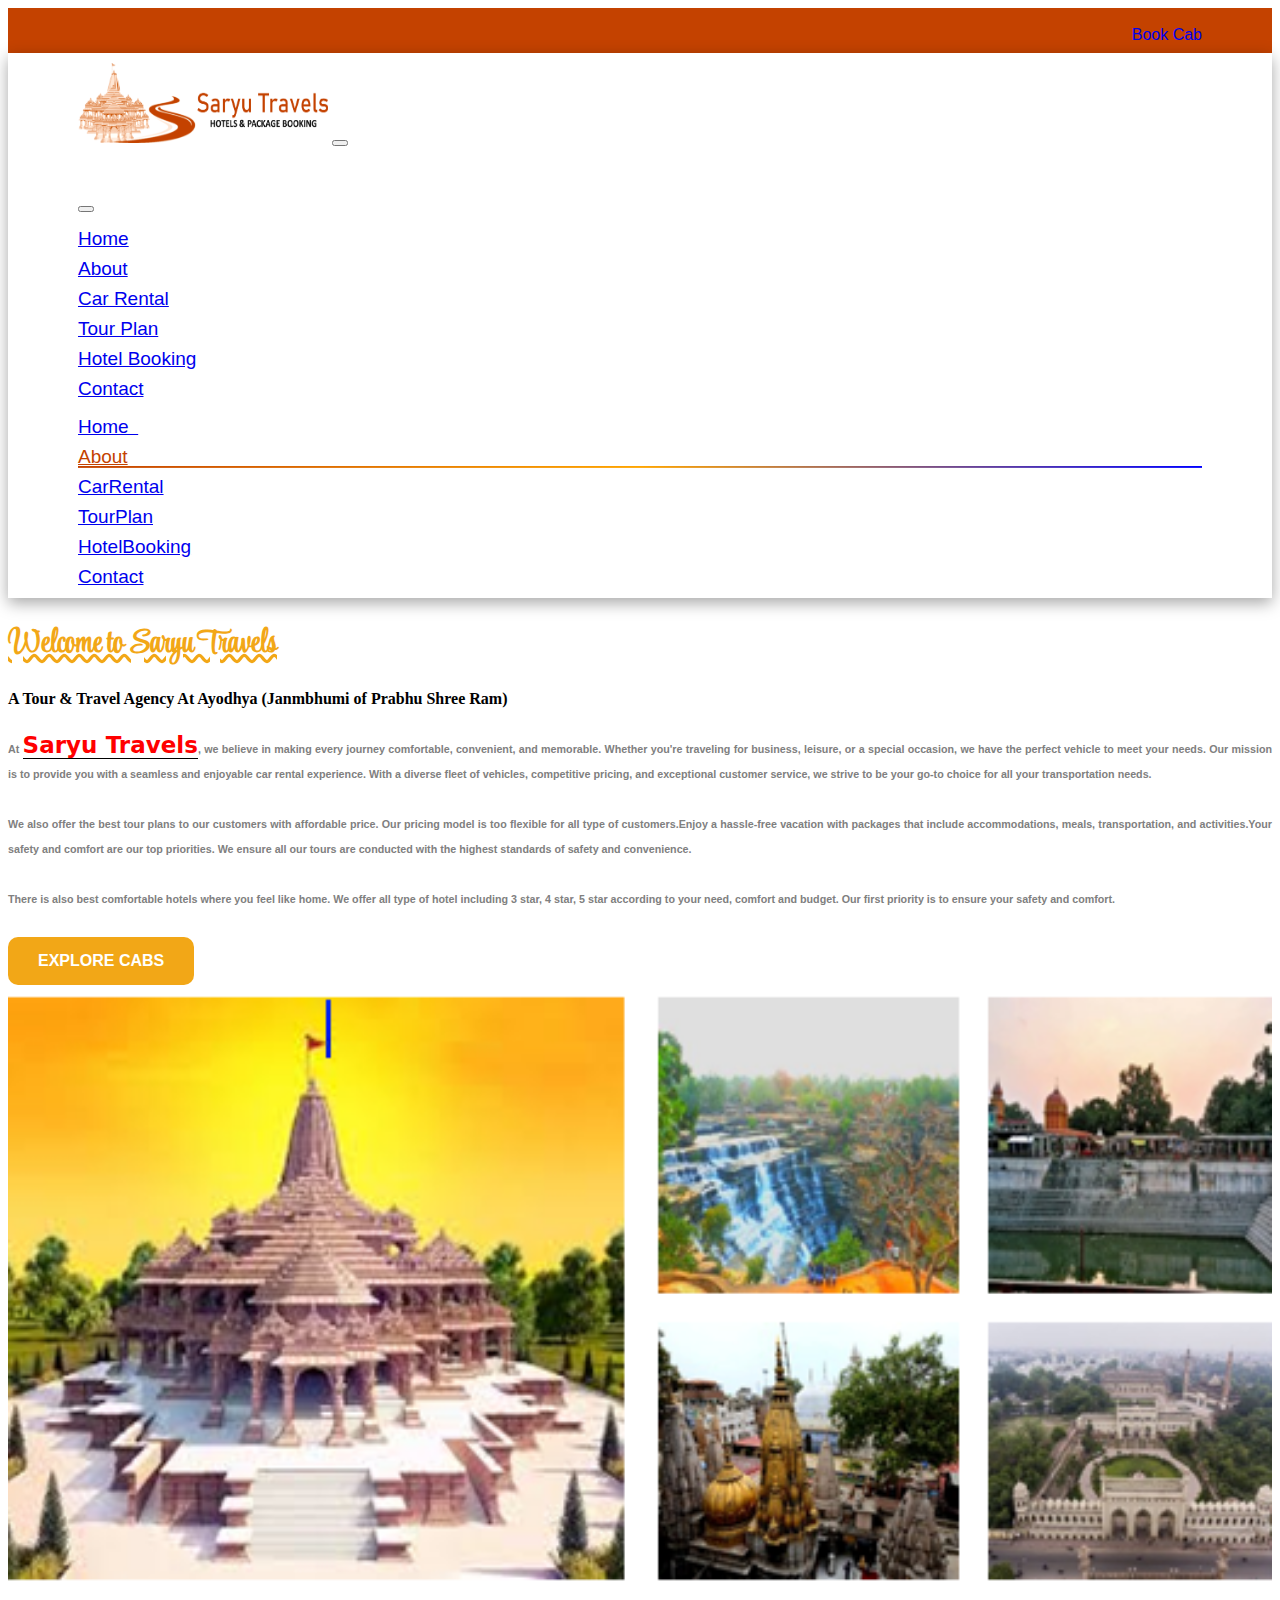
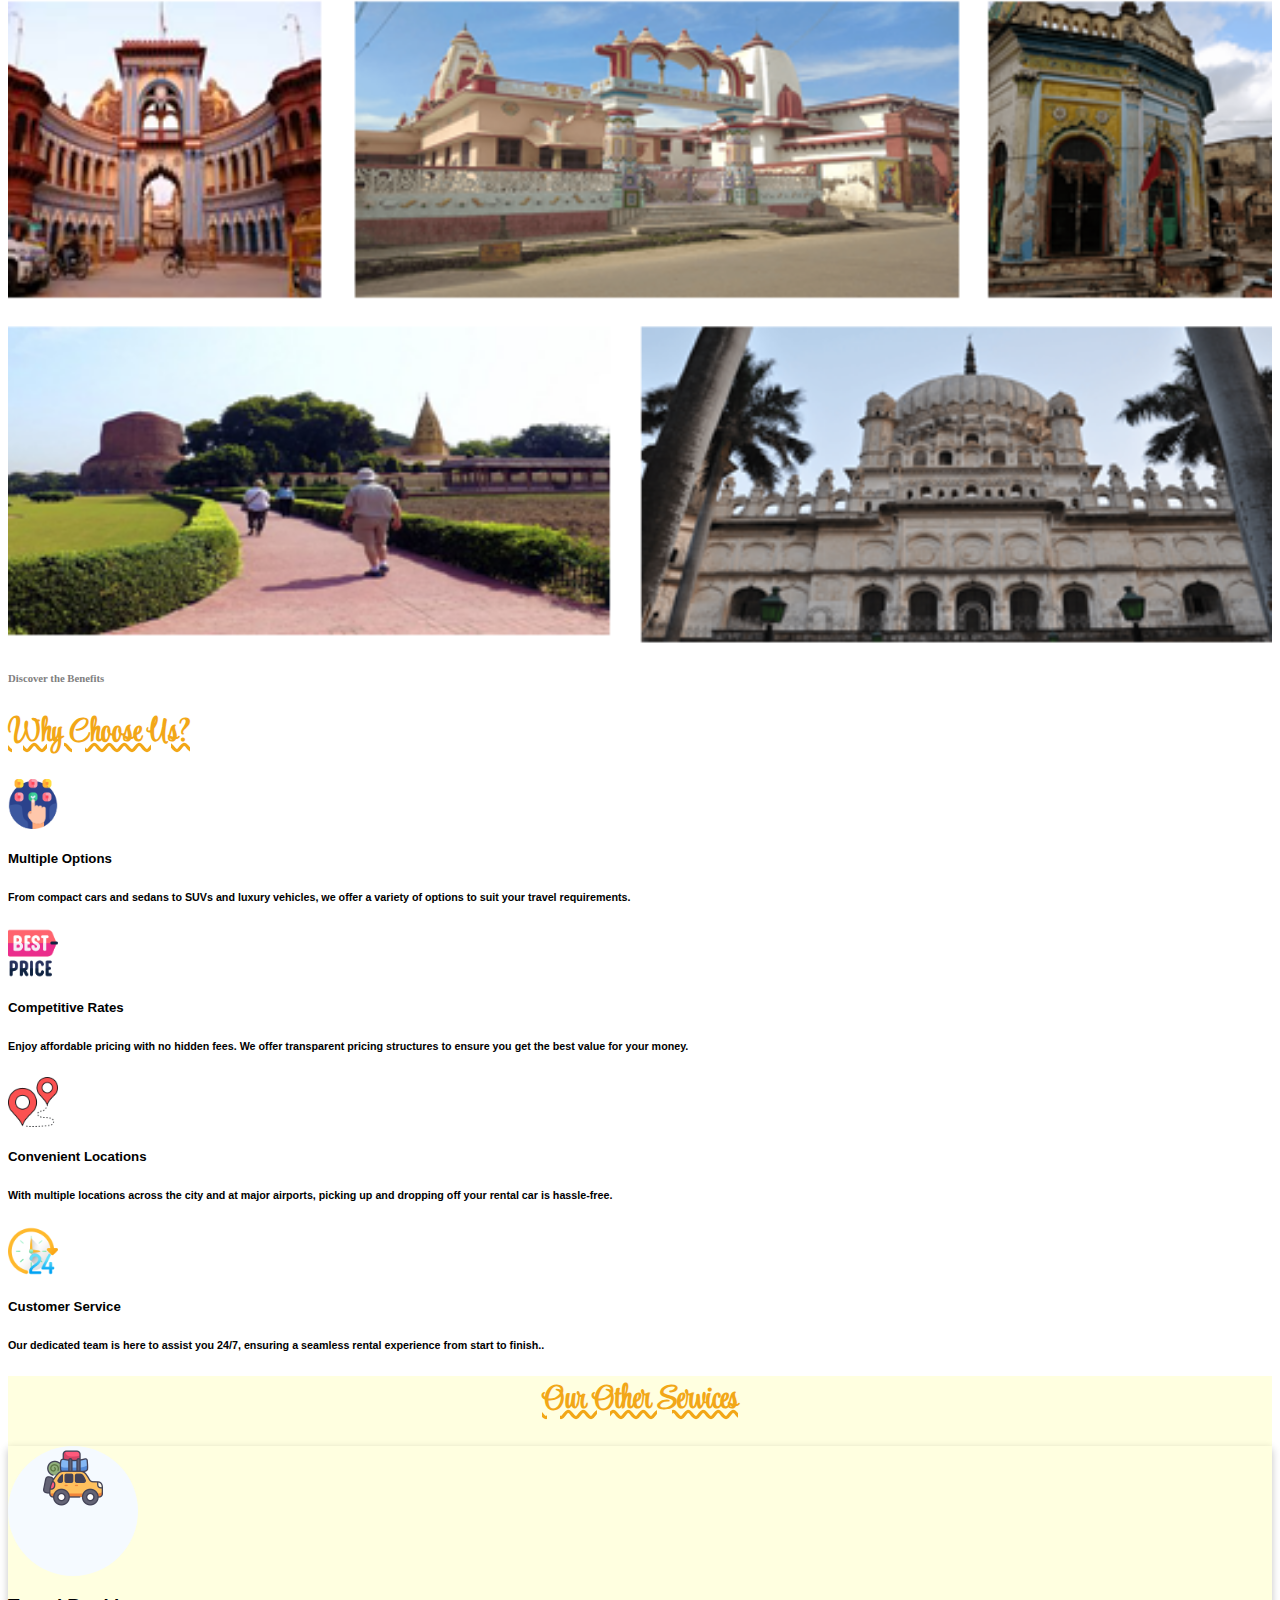
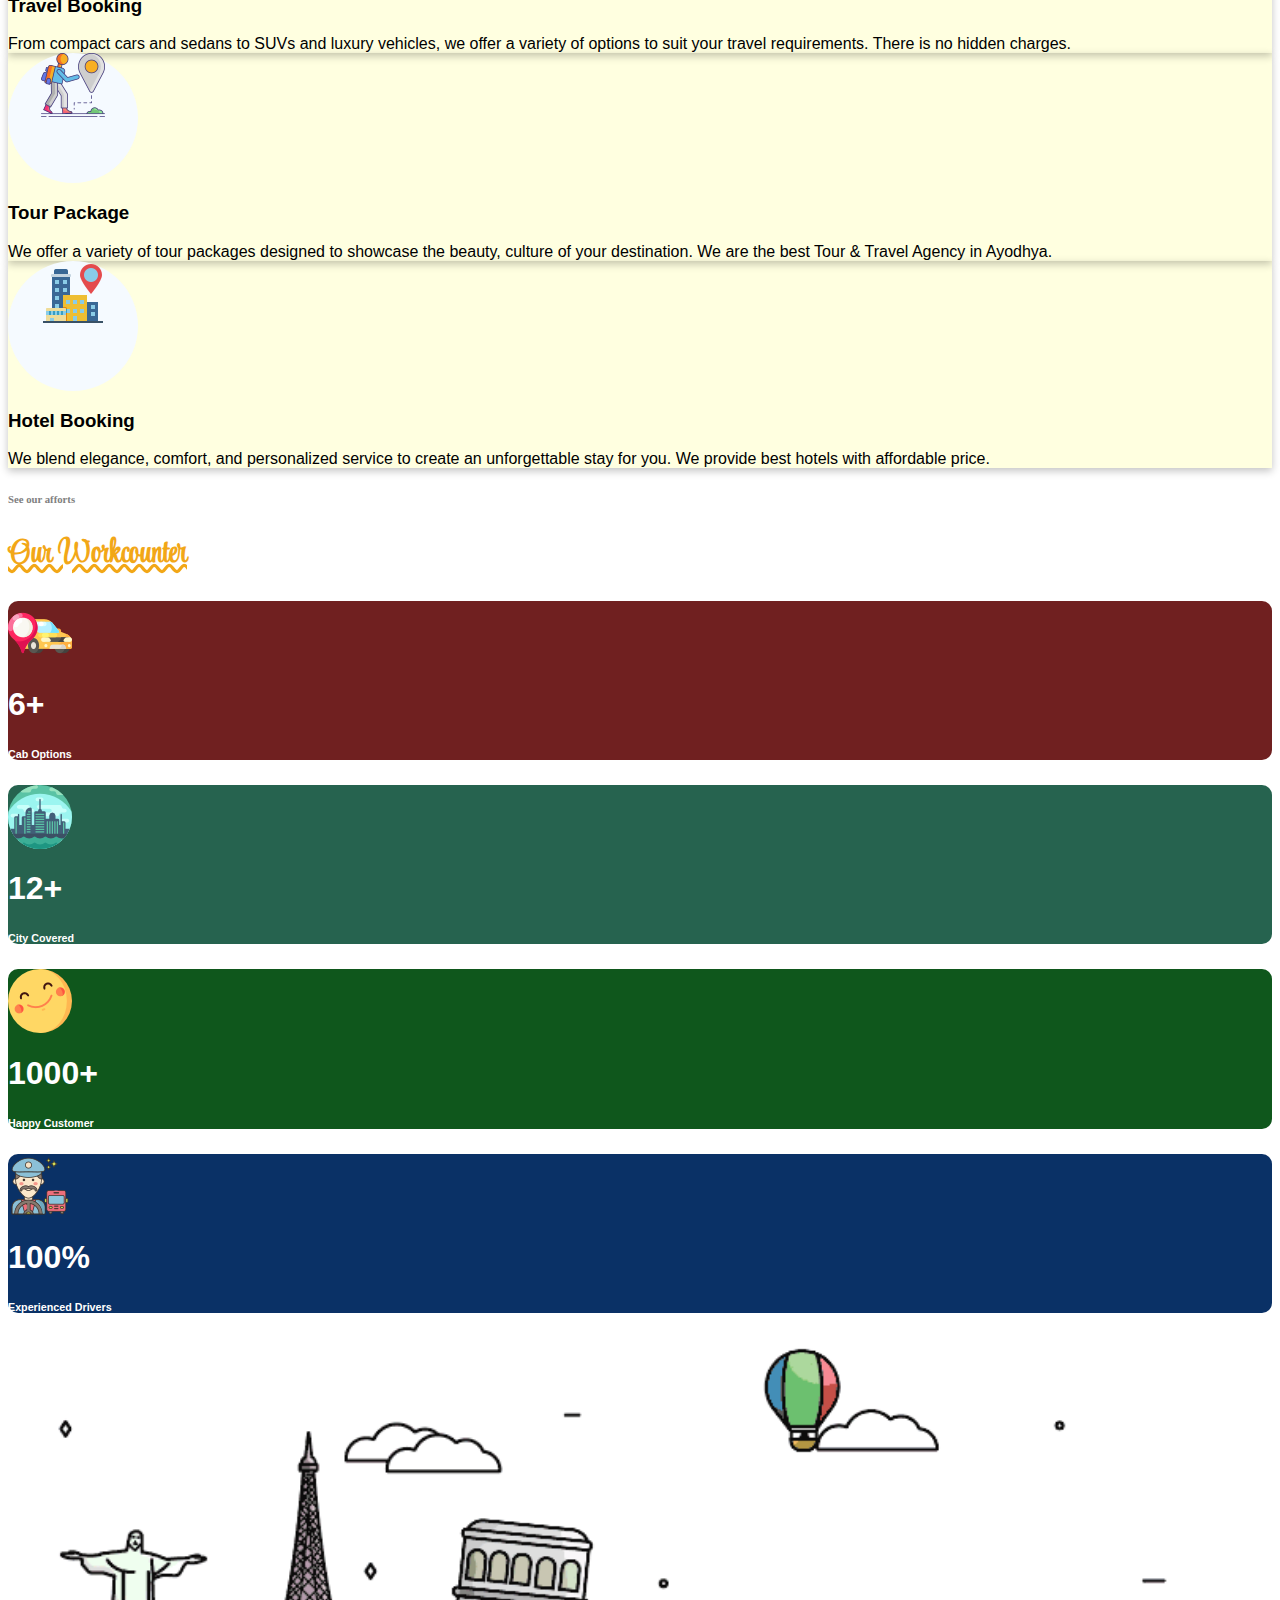
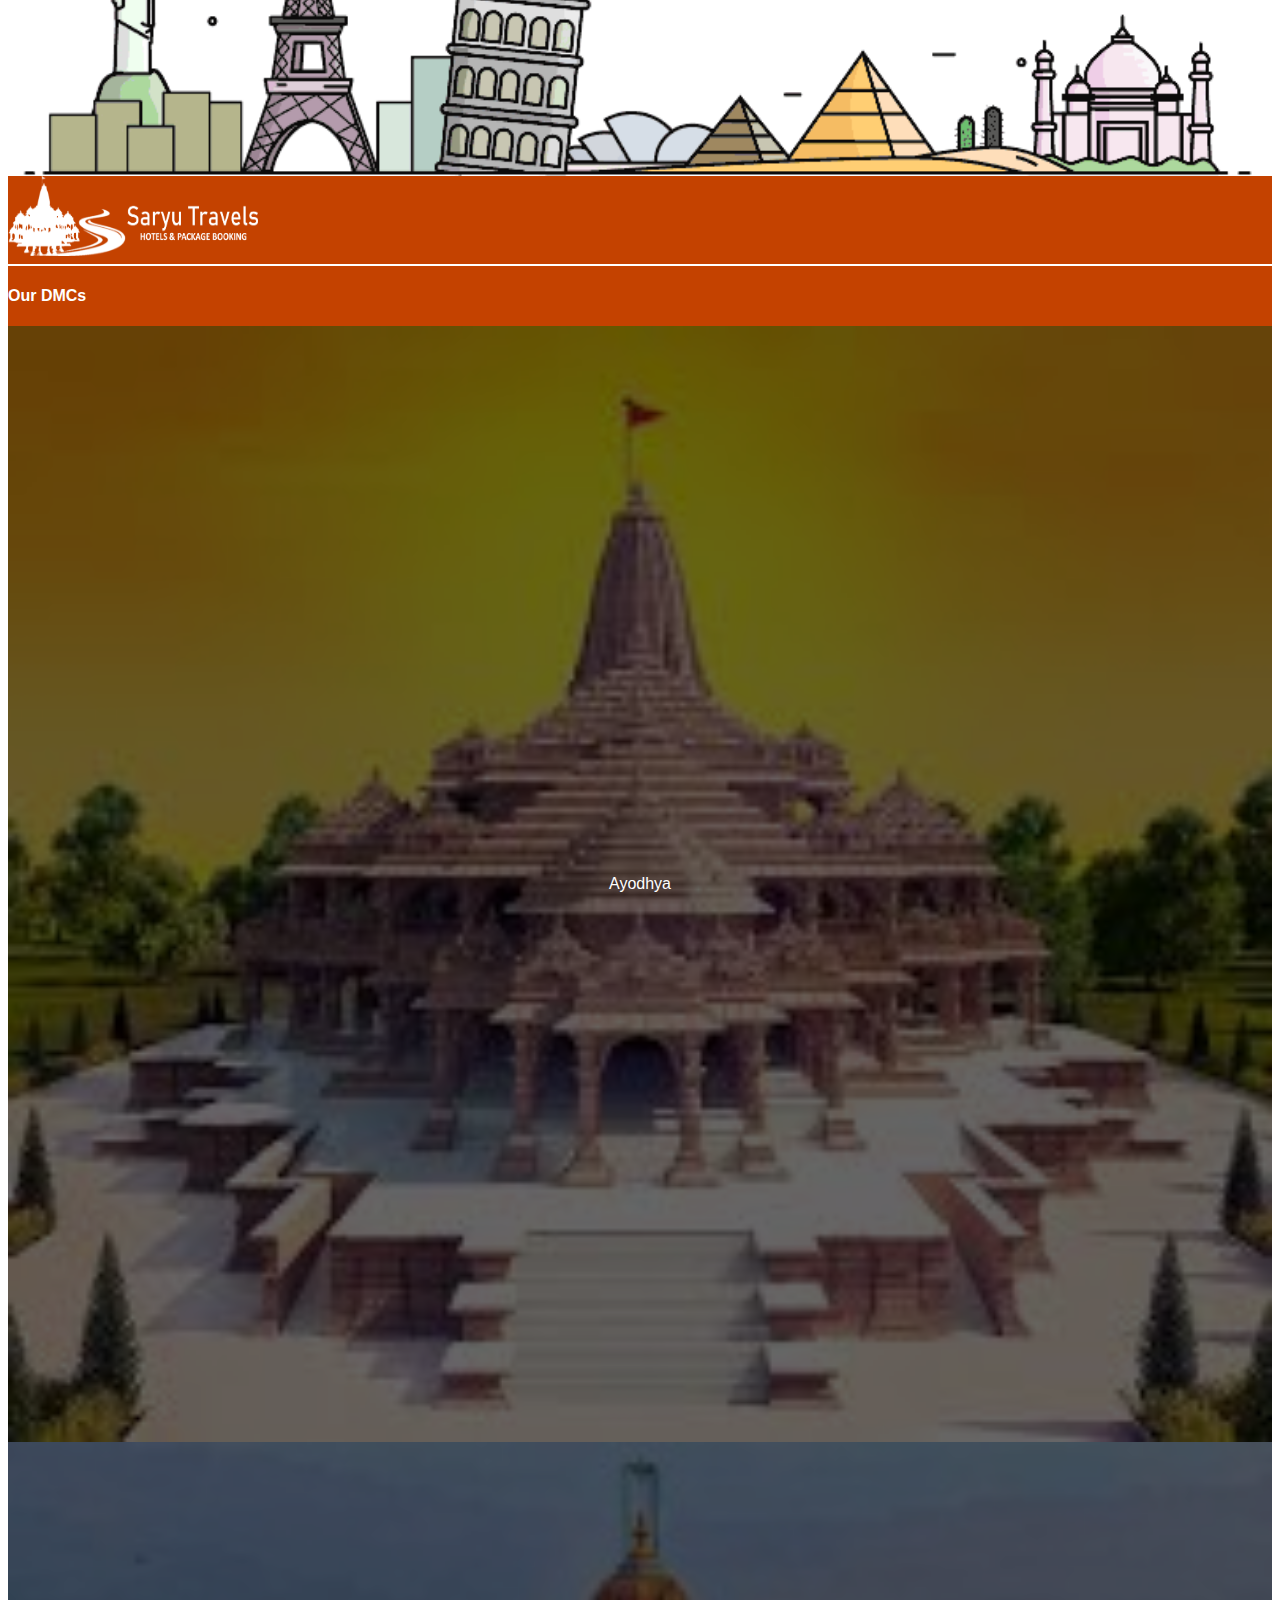
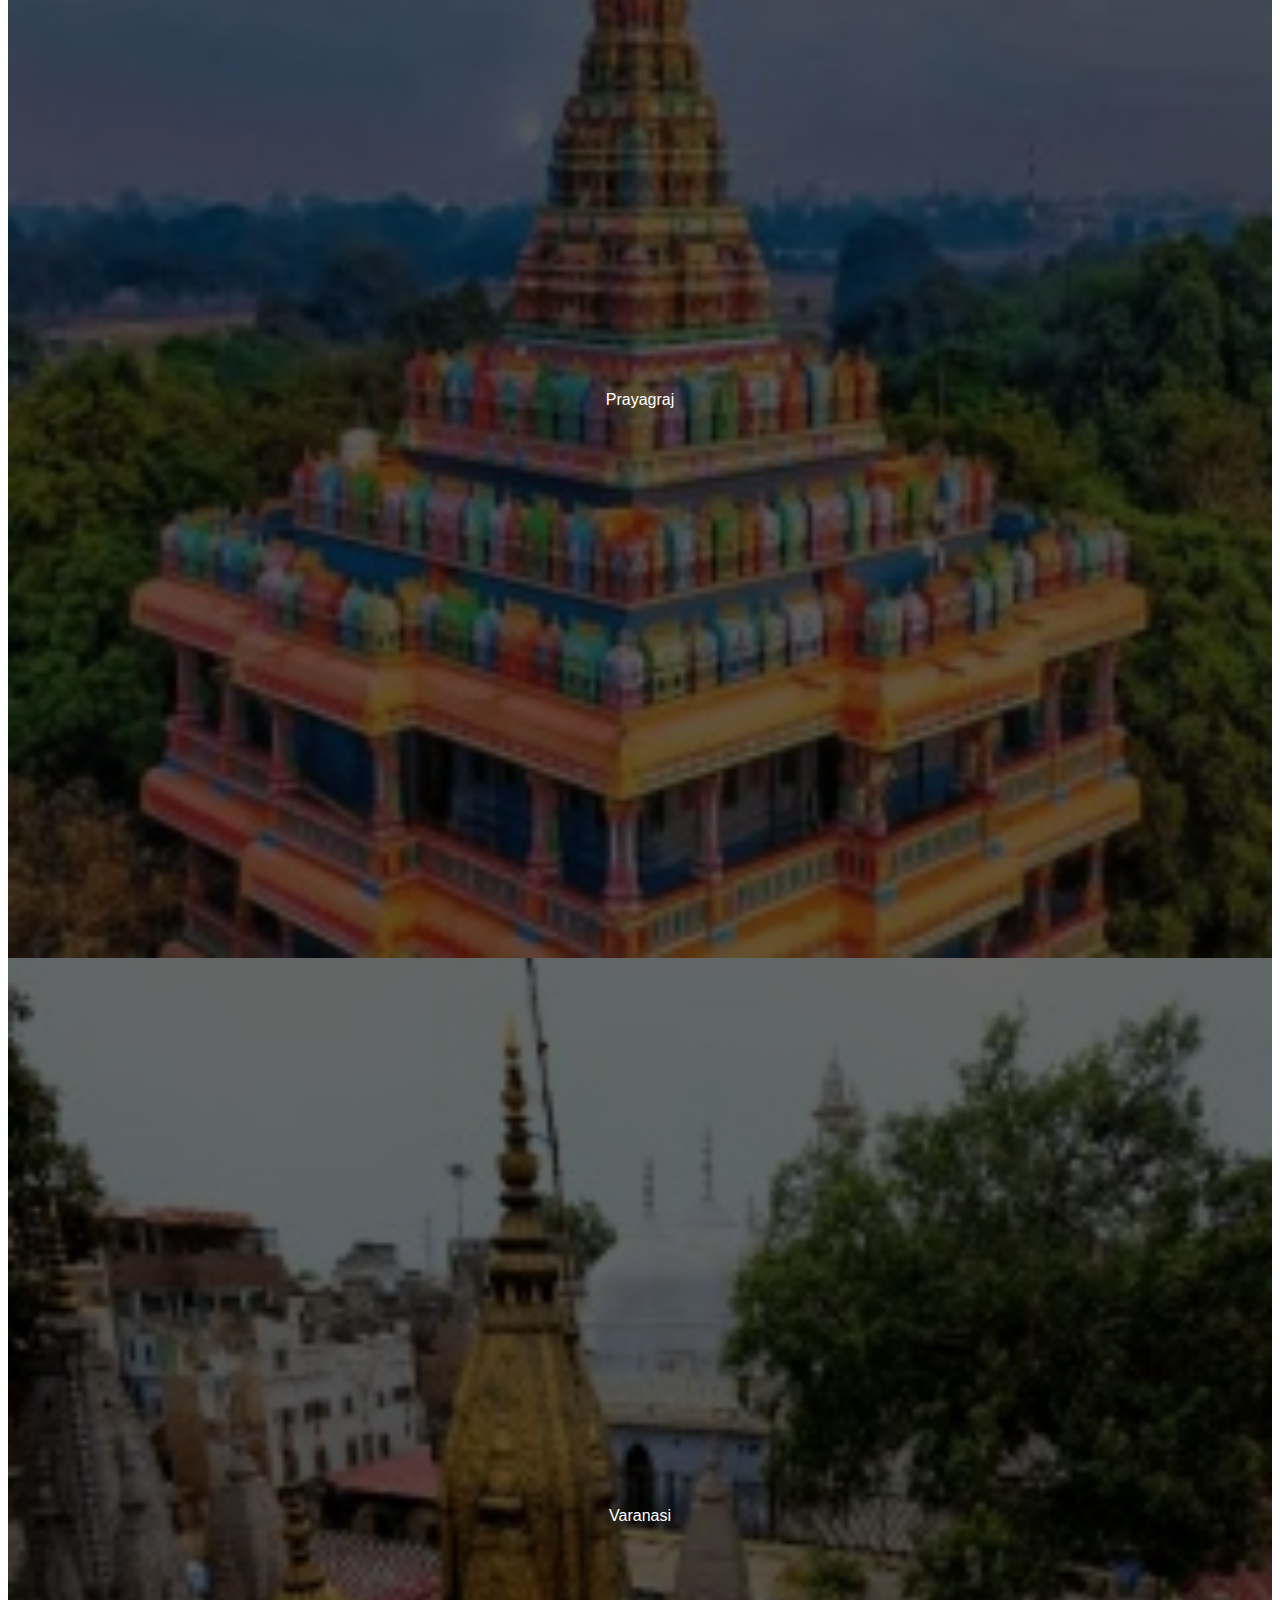
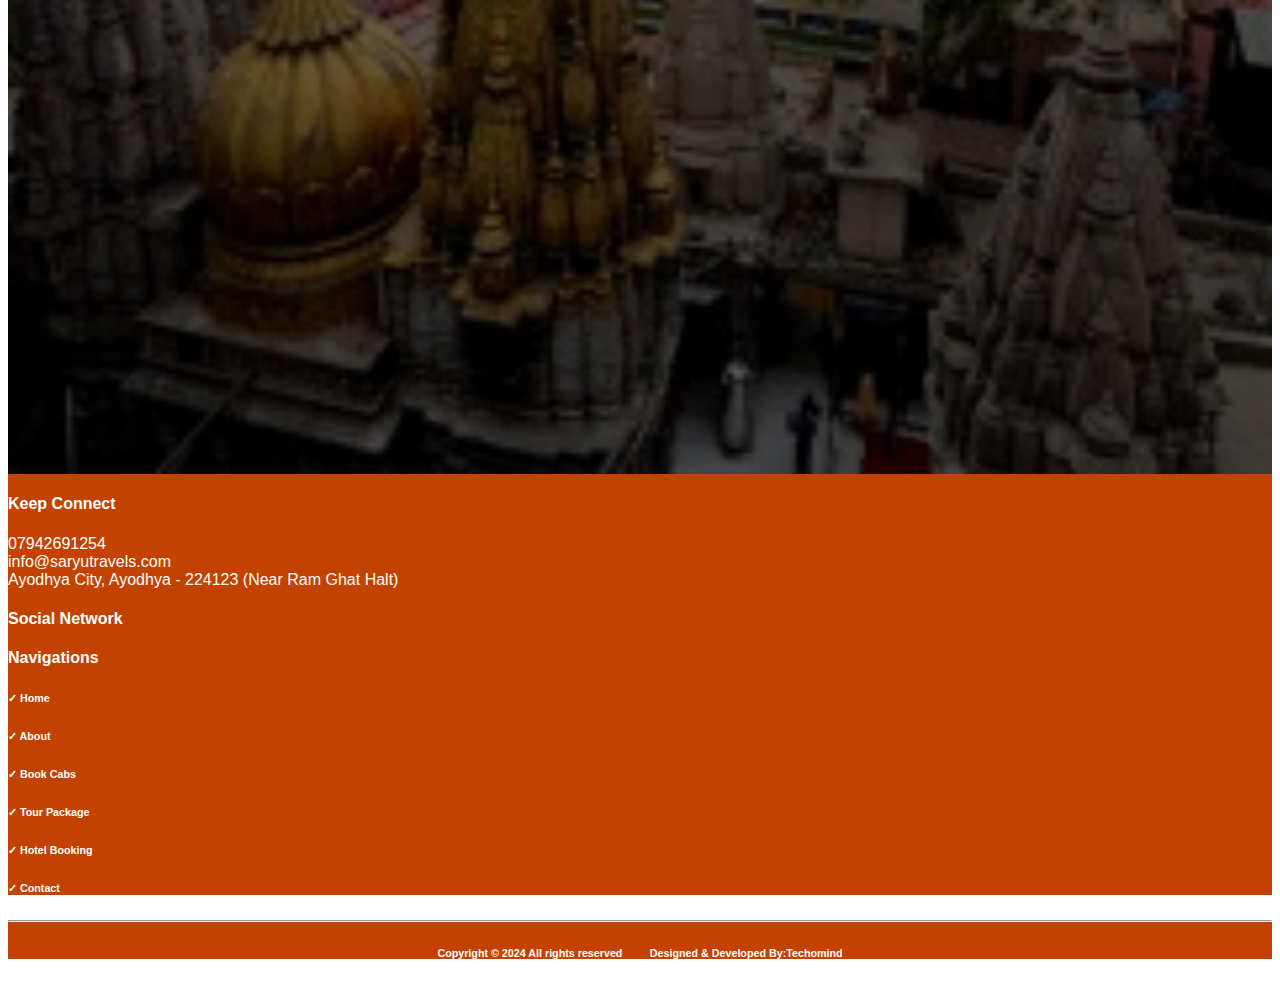
<file: About.html>
<html>
	<head>
		<!--cdn for bootstrap css-->
		<link href="https://cdn.jsdelivr.net/npm/bootstrap@5.0.2/dist/css/bootstrap.min.css" rel="stylesheet"
        integrity="sha384-EVSTQN3/azprG1Anm3QDgpJLIm9Nao0Yz1ztcQTwFspd3yD65VohhpuuCOmLASjC" crossorigin="anonymous"/>
		<!---cdn for font awesome-->
		<link rel="stylesheet" href="https://cdnjs.cloudflare.com/ajax/libs/font-awesome/6.4.2/css/all.min.css"
        integrity="sha512-z3gLpd7yknf1YoNbCzqRKc4qyor8gaKU1qmn+CShxbuBusANI9QpRohGBreCFkKxLhei6S9CQXFEbbKuqLg0DA=="
        crossorigin="anonymous" referrerpolicy="no-referrer" />
		<!--external css-->
		<link href="Style.css" rel="stylesheet"/>
		<!--jquery link-->
		<script src="https://ajax.googleapis.com/ajax/libs/jquery/3.7.1/jquery.min.js"></script>
		<!--bootstrap js cdn--->
		<script src="https://cdn.jsdelivr.net/npm/bootstrap@5.0.2/dist/js/bootstrap.bundle.min.js"
        integrity="sha384-MrcW6ZMFYlzcLA8Nl+NtUVF0sA7MsXsP1UyJoMp4YLEuNSfAP+JcXn/tWtIaxVXM"
        crossorigin="anonymous"></script>
		
        <script type='text/javascript' src='https://stackpath.bootstrapcdn.com/bootstrap/5.0.0-alpha1/js/bootstrap.min.js'></script>
		<!--google font link-->
		<link href='https://fonts.googleapis.com/css?family=Style Script' rel='stylesheet'>
		<!--meta link--->
		<meta charset="UTF-8">
		<meta name="viewport" content="width=device-width, initial-scale=1.0">
	</head>
	<body>
		<!--preloader-->
		<div id="preloader"></div>
		<!--end preloader-->
		
			<!--div for top to up button-->
<button onclick="topFunction()" id="myScrollToTopBtn" title="Go to top"><i class="fa-solid fa-arrows-up-to-line"></i></button>
<!---end of top to up button--->
		
		<!--upper header-->
<div class='container-fluid'>
	<div class='row UpperHeader'>
		<div class='col-7'>
			<a href='tel:07942691254' class="fa-solid fa-phone Footerlink mt-2"></a>&ensp;
			<a href='mailto:info@saryutravels.com' class="fa-solid fa-envelope Footerlink"></a>&ensp;
			<a href='#' class="fa-brands fa-whatsapp Footerlink"></a>&ensp;
			<a href='#' class="fa-brands fa-facebook Footerlink mt-3"></a>&ensp;
		<a href='#' class="fa-brands fa-instagram Footerlink"></a>
			</div>
		<div class='col-5'>
			<a href='Cab.html'><div class='btn btn-light mt-1' style='float:right;'><i class="fa-solid fa-thumbs-up"></i> Book Cab</div></a>
			</div>
		</div>
	</div>
<!--end of upper header-->

	<!--- header-->
		<div class="container-fluid sticky-top">
					<!--navbar-->
		<div class="row">
			<div class=""  style="padding:0 !important">
				<nav class="navbar navbar-expand-lg navbar-light" style="background:white;box-shadow: rgba(0, 0, 0, 0.35) 0px 5px 15px;">
						<img src="Images/logo.png" class="LogoImg"/>
						<!-- Offcanvas toggle button (visible on all screen sizes) -->
						<button class="navbar-toggler" type="button" data-bs-toggle="offcanvas" data-bs-target="#offcanvasExample"
							aria-controls="offcanvasExample">
							<div class="burger" id="burger">
								<div class="line1"></div>
								<div class="line2"></div>
								<div class="line3"></div>
							</div>
						</button>
		
		<!-- Navbar items -->
						<div class="offcanvas offcanvas-start" tabindex="-1" id="offcanvasExample" aria-labelledby="offcanvasExampleLabel">
							<div class="offcanvas-header">
								<h5 class="offcanvas-title" id="offcanvasExampleLabel">Menu</h5>
								<button type="button" class="btn-close text-reset" data-bs-dismiss="offcanvas" aria-label="Close"></button>
							</div>
							<div class="offcanvas-body">
								<ul class="navbar-nav">
									<li class="nav-item">
										<a class="nav-link active" aria-current="page" href="index.html">Home</a>
									</li>
									<li class="nav-item">
										<a class="nav-link active" href="About.html">About</a>
									</li>
									<li class="nav-item">
										<a class="nav-link active" href="Cab.html">Car Rental</a>
									</li>
									<li class="nav-item">
										<a class="nav-link active" href="Tour.html">Tour Plan</a>
									</li>
										<li class="nav-item">
										<a class="nav-link active" href="Hotel.html">Hotel Booking</a>
									</li>
										<li class="nav-item">
										<a class="nav-link active" href="Contact.html">Contact</a>
									</li>
								</ul>
							</div>
						</div>
		<div class='MenuGap'></div>
						<!-- Navbar items (visible on larger screens) -->
						<div class="collapse navbar-collapse" id="navbarNav">
							<ul class="navbar-nav">
									<li class="nav-item">
										<a class="nav-link active" aria-current="page" href="index.html">Home&ensp;</a>
									</li>
									
									<li class="nav-item  selectedmenu">
										<a class="nav-link active" href="About.html">About</a>
									</li>
									<li class="nav-item">
										<a class="nav-link active" href="Cab.html">CarRental</a>
									</li>
									<li class="nav-item">
										<a class="nav-link active" href="Tour.html">TourPlan</a>
									</li>
										<li class="nav-item">
										<a class="nav-link active" href="Hotel.html">HotelBooking</a>
									</li>
										<li class="nav-item">
										<a class="nav-link active" href="Contact.html">Contact</a>
									</li>
								</ul>
						</div>
				</nav>
			</div>
		</div>
		</div>
		<!--end of navbar-->
		
		<!--div for first row-->
		<div class="container">
			<div class="row mt-5">
				<div class="col-lg-12 col-12">
					<h1 style="font-family:Style Script;font-weight:bold;color:#F2A717; text-decoration: #F2A717 wavy underline;" class="mb-2">Welcome to Saryu Travels</h1>
					<h4 style="font-family: cursive;">A Tour & Travel Agency At Ayodhya (Janmbhumi of Prabhu Shree Ram)</h4>
					<h6 style="text-align:justify;line-height:25px;color:grey;">At <span style="color:red;border-bottom:1px solid black;font-size:23px;font-family:sans;">Saryu Travels</span>, we believe in making every journey comfortable, convenient, and memorable. Whether you're traveling for business, leisure, or a special occasion, we have the perfect vehicle to meet your needs.
						Our mission is to provide you with a seamless and enjoyable car rental experience. With a diverse fleet of vehicles, competitive pricing, and exceptional customer service, we strive to be your go-to choice for all your transportation needs.
						<BR><br>
						We also offer the best tour plans to our customers with affordable price. Our pricing model is too flexible for all type of customers.Enjoy a hassle-free vacation with packages that include accommodations, meals, transportation, and activities.Your safety and comfort are our top priorities. We ensure all our tours are conducted with the highest standards of safety and convenience.
						<br><br>
						There is also best comfortable hotels where you feel like home. We offer all type of hotel including 3 star, 4 star, 5 star according to your need, comfort and budget. Our first priority is to ensure your safety and comfort.
					</h6>
					<div class="LeftCabBtn mt-4">
						<div class="LeftBtnContent" style="text-align:left;">Explore Cabs</div>
					</div>
				</div>
			</div>
			<!--end of div for first row-->
			
			<!--div for second row-->
			<div class="row mt-5">
				<div class='col-lg-5 col-12 mt-4'>
					<img src="Images/About3.png" style="width:100%;"/>
				</div>
				<div class='col-lg-1 col-12'></div>
				<div class='col-lg-6 col-12 mt-4'>
					<h6 style="color:grey; font-family: cursive;">Discover the Benefits
					</h6>
					<h1 style="font-family:Style Script;font-weight:bold;color:#F2A717;text-decoration: #F2A717 wavy underline;">Why Choose Us?</h1>
					<!--first row of why choose us-->
					<div class="row mt-4">
						<div class="col-6">
							<img src="Images/choice.png" style="height:50px;width:50px;"/>
							<h5 class="mt-2">
								Multiple Options
							</h5>
							<h6 style="text-align:justify;">From compact cars and sedans to SUVs and luxury vehicles, we offer a variety of options to suit your travel requirements.</h6>
						</div>
						<div class="col-6">
							<img src="Images/best-price.png" style="height:50px;width:50px;"/>
							<h5 class="mt-2">
								Competitive Rates
							</h5>
							<h6 style="text-align:justify;"> Enjoy affordable pricing with no hidden fees. We offer transparent pricing structures to ensure you get the best value for your money.</h6>
						</div>
					</div>
					<!--second row of why choose us-->
					<div class="row mt-3">
						<div class="col-6">
							<img src="Images/location.png" style="height:50px;width:50px;"/>
							<h5 class="mt-2">
								Convenient Locations
							</h5>
							<h6 style="text-align:justify;">With multiple locations across the city and at major airports, picking up and dropping off your rental car is hassle-free.</h6>
						</div>
						<div class="col-6">
							<img src="Images/24-hours.png" style="height:50px;width:50px;"/>
							<h5 class="mt-2">
								Customer Service
							</h5>
							<h6 style="text-align:justify;">Our dedicated team is here to assist you 24/7, ensuring a seamless rental experience from start to finish..</h6>
						</div>
					</div>
				</div>
			</div>
			</div>
			<!--end of div for second row-->
			
			<!--div for other servics-->
			<div class="container-fluid">
				<div class="row mt-5" style="background-color: #FFFFE0;">
					<div class="col-sm-1"></div>
					<div class="col-sm-10">
						
			<div class="row mt-5 mb-5">
			<center>
			<h1 class=" mb-5" style="font-family:Style Script;font-weight:bold;color:#F2A717;text-decoration: #F2A717 wavy underline;">Our Other Services</h1></center>
				<div class="col-md-4 col-sm-12">
					<div class="card p-3 mb-2" style="border:none;box-shadow: rgba(0, 0, 0, 0.24) 0px 3px 8px;">
						<div class="d-flex justify-content-between">
							<div style="background-color: #F5FAFF; height:130px;width:130px;border-radius:50%;">
								<div class="icon mt-4" style="align-items:center; justify-content:center;text-align:center;"> <img src="Images/travel.png" /> </div>
							</div>
						</div>
						<div class="mt-3">
							<h3 class="heading">Travel Booking</h3>
							<div style="text-align:justify;">
								From compact cars and sedans to SUVs and luxury vehicles, we offer a variety of options to suit your travel requirements. There is no hidden charges.
							</div>
						</div>
					</div>
				</div>
					<div class="col-md-4 col-sm-12">
					<div class="card p-3 mb-2" style="border:none;box-shadow: rgba(0, 0, 0, 0.24) 0px 3px 8px;">
						<div class="d-flex justify-content-between">
							<div style="background-color: #F5FAFF; height:130px;width:130px;border-radius:50%;">
								<div class="icon mt-4" style="align-items:center; justify-content:center;text-align:center;"> <img src="Images/walking-tour.png" /> </div>
							</div>
						</div>
						<div class="mt-3">
							<h3 class="heading">Tour Package</h3>
							<div style="text-align:justify;">
								We offer a variety of tour packages designed to showcase the beauty, culture of your destination. We are the best Tour & Travel Agency in Ayodhya. 
							</div>
						</div>
					</div>
				</div>
					<div class="col-md-4 col-sm-12">
					<div class="card p-3 mb-2" style="border:none;box-shadow: rgba(0, 0, 0, 0.24) 0px 3px 8px;">
						<div class="d-flex justify-content-between">
							<div style="background-color: #F5FAFF; height:130px;width:130px;border-radius:50%;">
								<div class="icon mt-4" style="align-items:center; justify-content:center;text-align:center;"> <img src="Images/building.png" /> </div>
							</div>
						</div>
						<div class="mt-3">
							<h3 class="heading">Hotel Booking</h3>
							<div style="text-align:justify;">
								We blend elegance, comfort, and personalized service to create an unforgettable stay for you. We provide best hotels with affordable price.
							</div>
						</div>
					</div>
				</div>
			</div>
						</div>
					<div class="col-sm-1"></div>
					</div>
				</div>
			<!--end of div for other servics-->
			
			<!---div for work counter row-->
			<div class="container">
			<div class="row mt-5 text-center">
				<h6 style="color:grey; font-family: cursive;" class="mt-5">See our afforts
				</h6>
				<h1 class="mb-4" style="font-family:Style Script;font-weight:bold;color:#F2A717;text-decoration: #F2A717 wavy underline;">Our Workcounter</h1>
                <div class="col-md-3 mt-3 col-sm-12">
					<div class="card" style="width: 100%;background-color:#702020;border-radius:10px;">
						<div class="card-body text-center">
							<img src="Images/transport.png"/>
							<h1 style="color:white;font-weight:bold;"> <span id="number1"> 6</span><span>+</span></h1>
							<h6 style="color:white;">Cab Options</h6>
						</div>
					</div>
				</div>
				<div class="col-md-3 mt-3 col-sm-12">
					<div class="card" style="width: 100%;background-color:#26634f;border-radius:10px;">
						<div class="card-body text-center">
							<img src="Images/city.png"/>
							<h1 style="color:white;font-weight:bold;"> <span id="number2">12</span><span>+</span></h1>
							<h6 style="color:white;">City Covered</h6>
						</div>
					</div>
				</div>
                <div class="col-md-3 col-sm-12 mt-3">
					<div class="card" style="width: 100%;background-color:#0F571C;border-radius:10px;">
						<div class="card-body text-center">
							<img src="Images/happy.png"/>
							<h1 style="color:white;font-weight:bold;"> <span id="number3"> 1000</span><span>+</span></h1>
							<h6 style="color:white;">Happy Customer</h6>
						</div>
					</div>
				</div>
                <div class="col-md-3 col-sm-12 mt-3">
					<div class="card" style="width: 100%;background-color:#0A3166;border-radius:10px;">
						<div class="card-body text-center">
							<img src="Images/bus-driver.png"/>
							<h1 style="color:white;font-weight:bold;"> <span id="number4"> 100%</span></h1>
							<h6 style="color:white;">Experienced Drivers</h6>
						</div>
					</div>
				</div>
			</div>
			<!---div for work counter row-->
		</div>
		
	<!--div upper image-->
<div class='container-fluid'>
	<div class="row">
		<div class="col-sm-12">
			<img src="Images/travel.gif" style="width:100%;"/>
			</div>
		</div>
<!--end of div upper image-->

<!--div for footer-->
	<div class="row" style="background-color:#C44200;">
		<div class="p-5 col-lg-4">
			<img src="Images/logo1.png" class="LogoImg"/>
			<hr style="border:1px solid white;">
		<h4 style="color:white;" class='mt-4'>Our DMCs</h4>
			<!--first row for distination--->
	<div class="row">
				<div class="col-4">
						<div class="FooterContainer mt-4">
  <img src="Images/footer1.jpg" style="width:100%;" alt="Avatar" class="FooterImage">
  <div class="FooterOverlay">
    <div class="FooterText">Ayodhya</div>
  </div>
</div>
						</div>
		<div class="col-4">
						<div class="FooterContainer mt-4">
  <img src="Images/footer10.jpg" alt="Avatar" class="FooterImage" style="width:100%;">
  <div class="FooterOverlay">
    <div class="FooterText">Prayagraj</div>
  </div>
</div>
					</div>
				<div class="col-4">
						<div class="FooterContainer mt-4">
		<img src="Images/footer3.jpg" style='width:100%;' alt="Avatar" class="FooterImage">
  <div class="FooterOverlay">
    <div class="FooterText">Varanasi</div>
  </div>
</div>
					</div>
				</div>
				
			</div>
			<div class="p-5 col-lg-4">
			
			<h4 style="color:white;" class="mb-4 mt-4">Keep Connect</h4>
					
						<a href="tel:07942691254" class="Footerlink">
							<span style="color:white;">
								<i class="fa-solid fa-phone"></i>
								07942691254</span><br>
						</a>
						<a href="mailto:info@saryutravels.com" class="Footerlink"><span>
						<i class="fa-solid fa-envelope"></i>
							info@saryutravels.com
						</span></br></a>
						<a href="About.html" style="text-align:justify;" class="Footerlink"><span>
						<i class="fa-solid fa-location-dot"></i>
							Ayodhya City, Ayodhya - 224123 (Near Ram Ghat Halt)
						</span><br></a>
						<h4 style="color:white;" class="mb-4 mt-4">Social Network</h4>
				<i class="fa-brands fa-2x fa-instagram"></i>
						<i class="fa-brands ms-2 fa-2x fa-whatsapp"></i>
						<i class="fa-brands ms-2 fa-2x fa-facebook"></i>
						<a href="https://www.justdial.com/Ayodhya/Saryu-Travel-Agency-Near-Ram-Ghat-Halt-Ayodhya-City/9999P5278-5278-220405124323-B3T6_BZDET" target='_blank' style='color:#212529;'>
						<i class="fa-solid ms-2 fa-2x fa-j"></i>
			<i class="fa-solid fa-2x fa-d"></i></a>
						<i class="fa-solid  ms-2 fa-2x fa-envelope-circle-check"></i>
			</div>
			
			<div class="p-5 col-lg-4">
			
						<h4 style="color:white;" class="mb-4 mt-4">Navigations</h4>
						
						
							<a  class="Footerlink" href="index.html">
						<h6 class="mt-4">&check; Home</h6>
					</a>
					<a  class="Footerlink"  href="About.html">
						<h6>&check; About</h6>
					</a>
					<a class="Footerlink" href="Cab.html"> 
						<h6>&check; Book Cabs</h6>
					</a>
					<a class="Footerlink" href="Tour.html"> 
						<h6>&check; Tour Package</h6>
					</a>
					<a class="Footerlink" href="Hotel.html"> 
						<h6>&check; Hotel Booking</h6>
					</a>
					<a class="Footerlink" href="Contact.html"> 
						<h6>&check; Contact</h6>
					</a>
			</div>
			
		</div>
		<div class="row px-5" style="background-color:#C44200;">
		<hr>
		<div class="col-md-12 col-sm-12">
		<h6 style="color:white;text-align:center;">Copyright © 2024 All rights reserved &ensp;&ensp; &ensp;&ensp;Designed & Developed By:<a style="text-decoration:none;color:white;" href="https://www.techomind.com/" target='_blank'>Techomind</a></h6>
		</div>
		
		</div>
		</div>
		
	</div>
<!--end div for footer-->	
		
		<!--Js File-->
		<script>
			$(document).scroll(function () {
			$.fn.jQuerySimpleCounter = function (options) {
            var settings = $.extend({
			start: 0,
			end: 100,
			easing: 'swing',
			duration: 400,
			complete: ''
            }, options);
			
            var thisElement = $(this);
			
            $({ count: settings.start }).animate({ count: settings.end }, {
			duration: settings.duration,
			easing: settings.easing,
			step: function () {
			var mathCount = Math.ceil(this.count);
			thisElement.text(mathCount);
			},
			complete: settings.complete
            });
			};
			$('#number1').jQuerySimpleCounter({ end: 6, duration: 3000 });
			$('#number2').jQuerySimpleCounter({ end: 12, duration: 3000 });
			$('#number3').jQuerySimpleCounter({ end: 1000, duration: 2000 });
			$('#number4').jQuerySimpleCounter({ end: 100, duration: 2000 });
			});
			</script>
			
		<script src="Script.js"></script>
	</body>
</html>
</file>
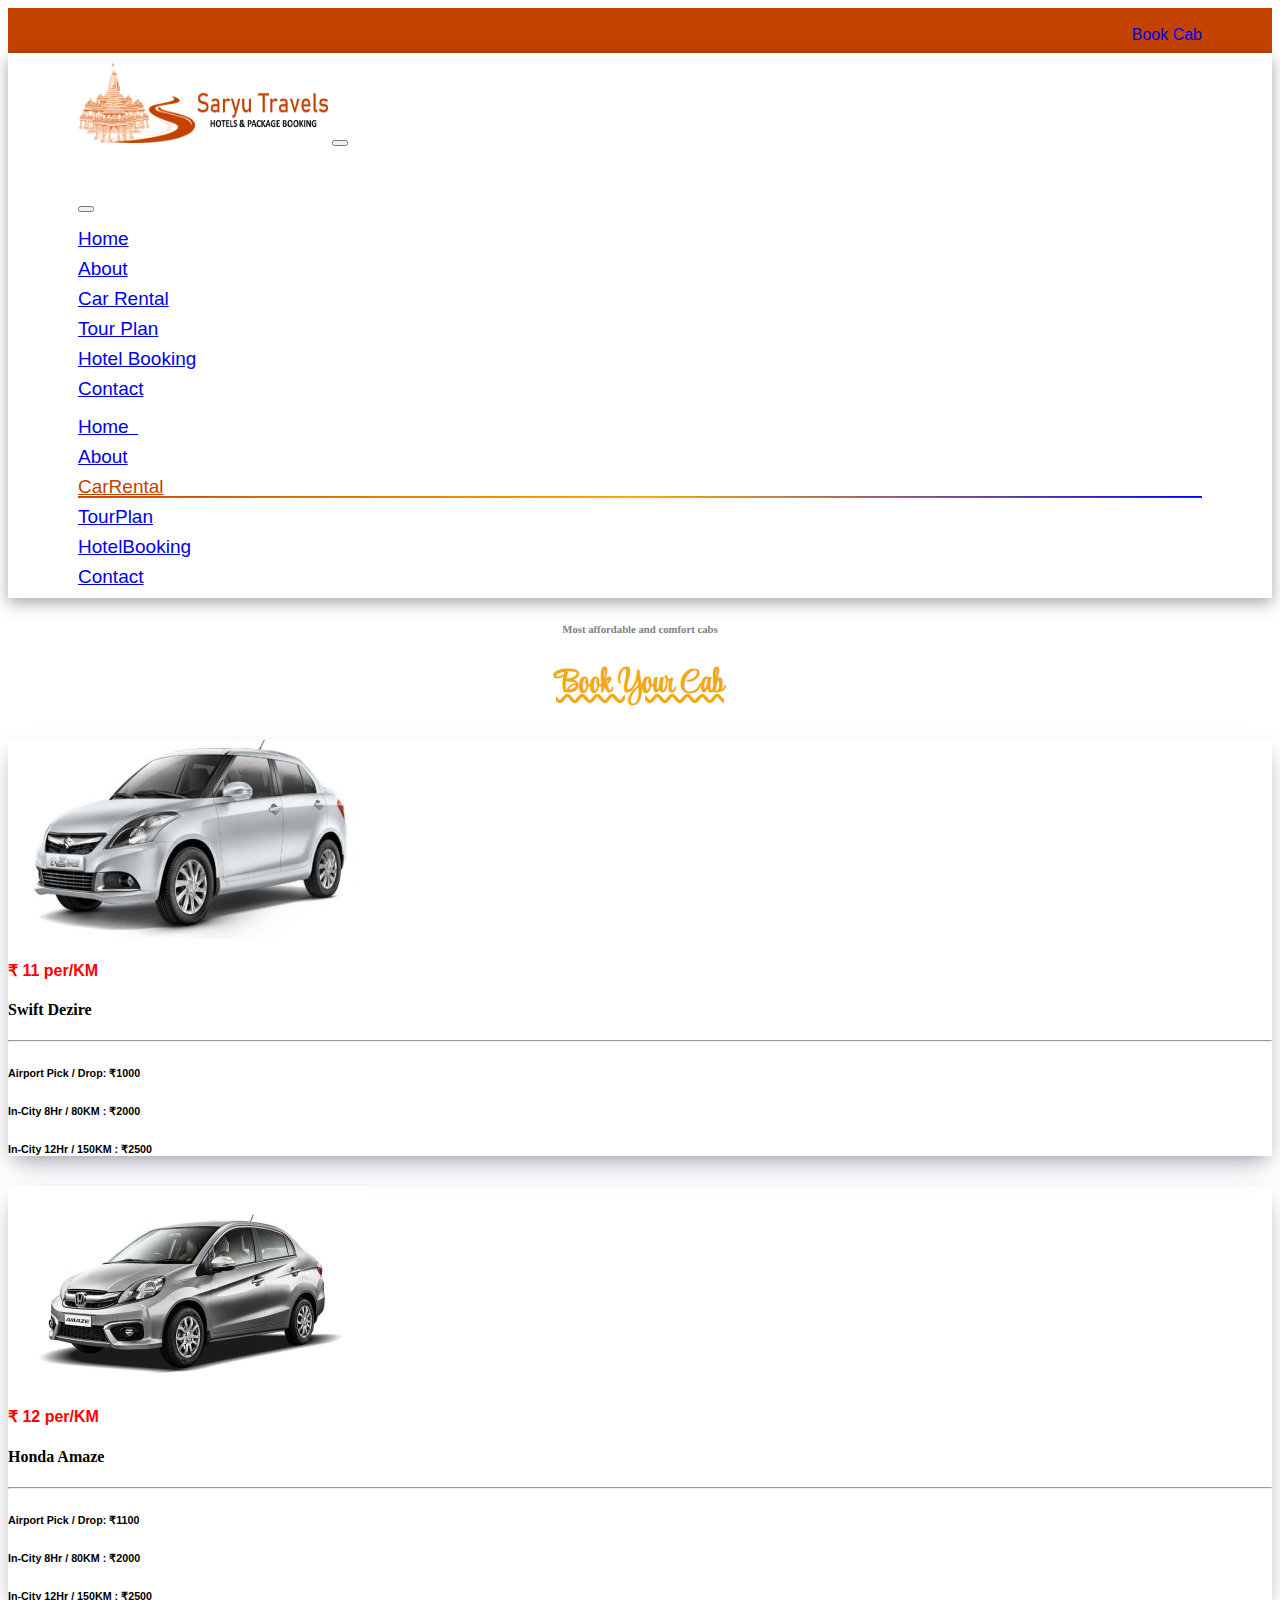
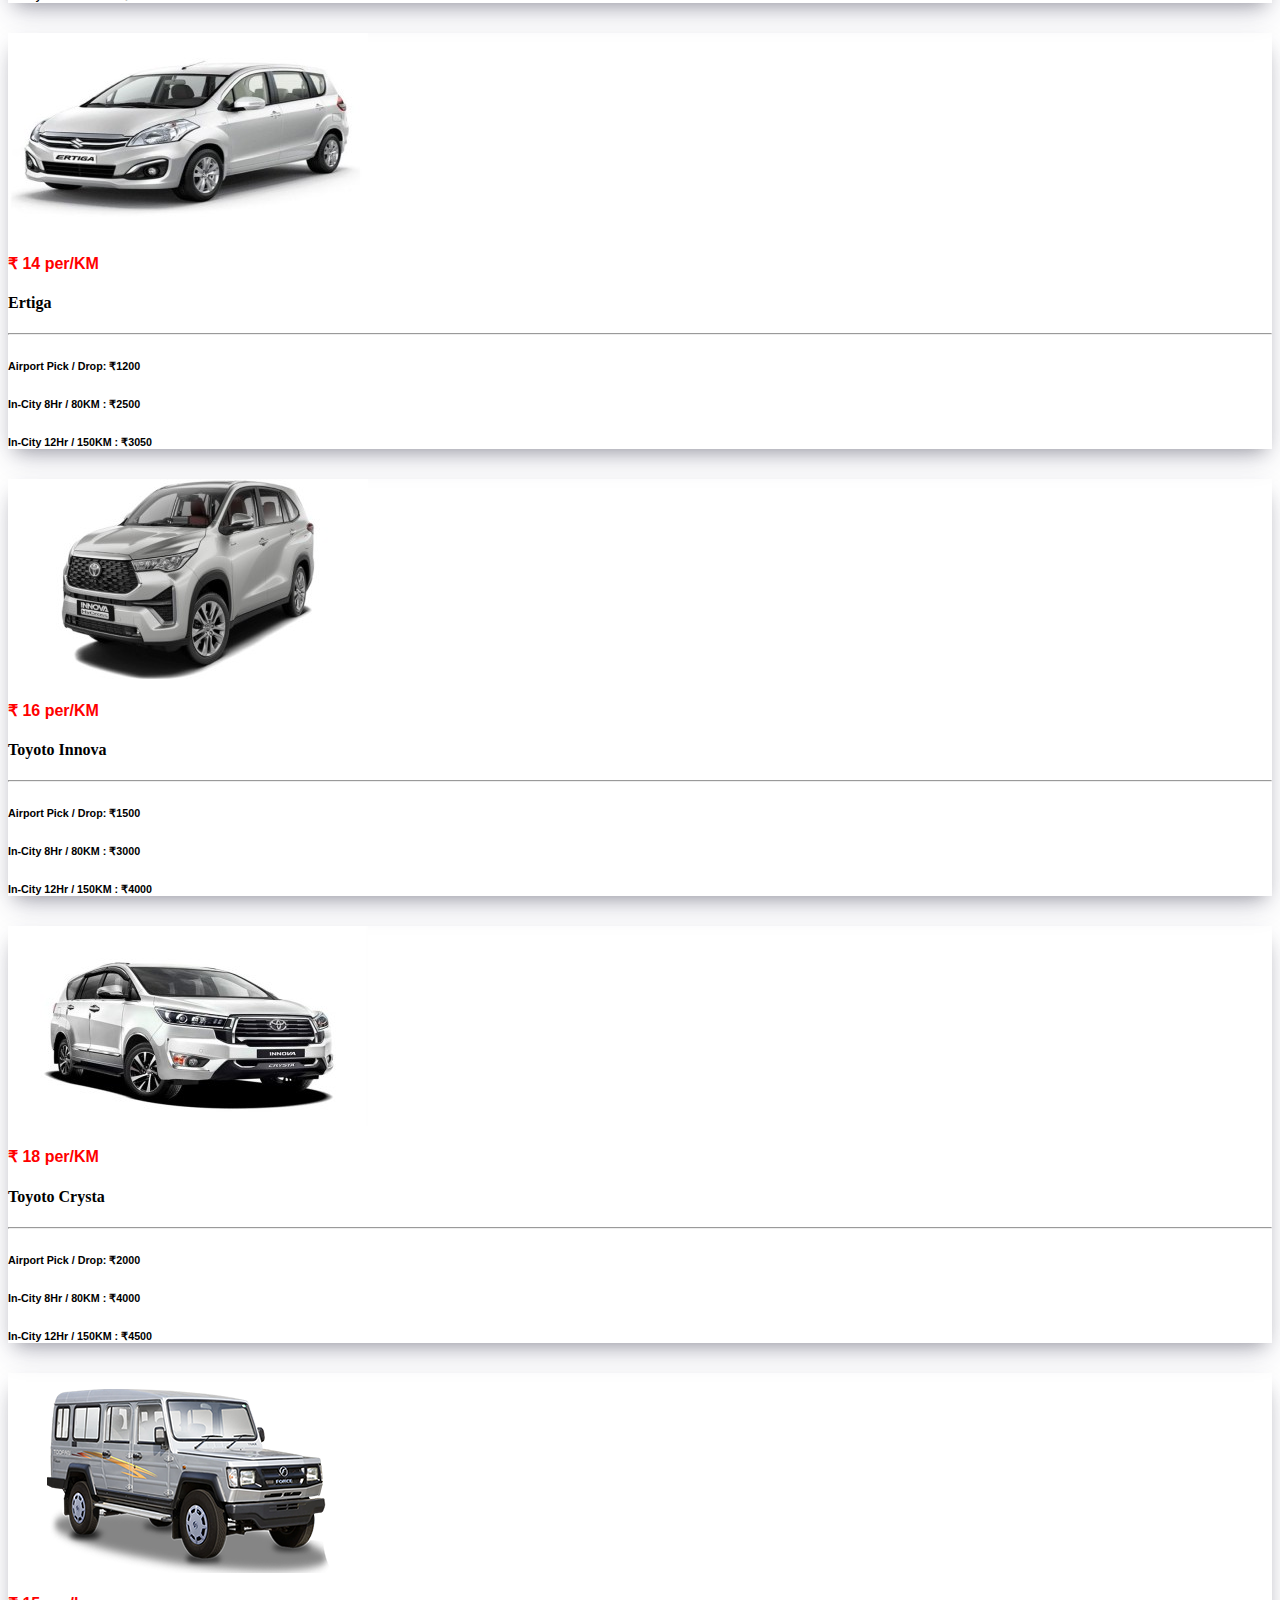
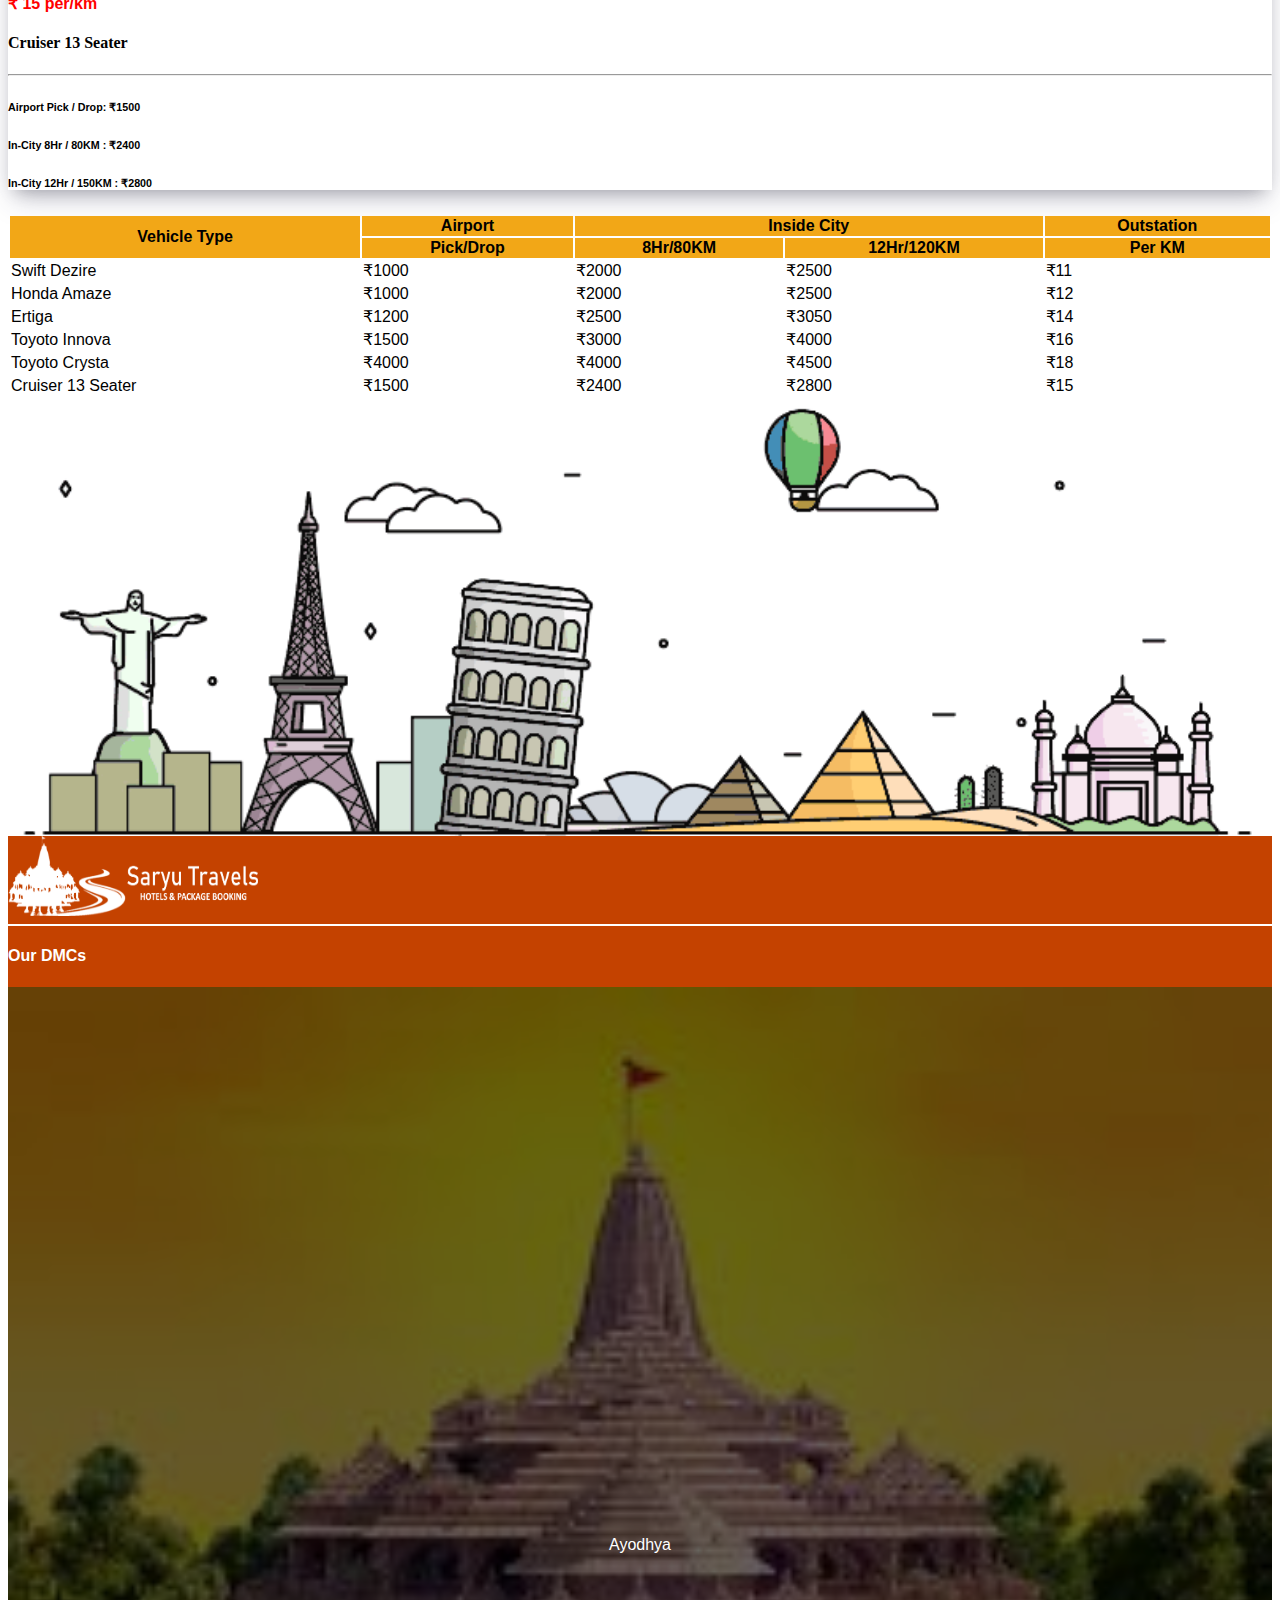
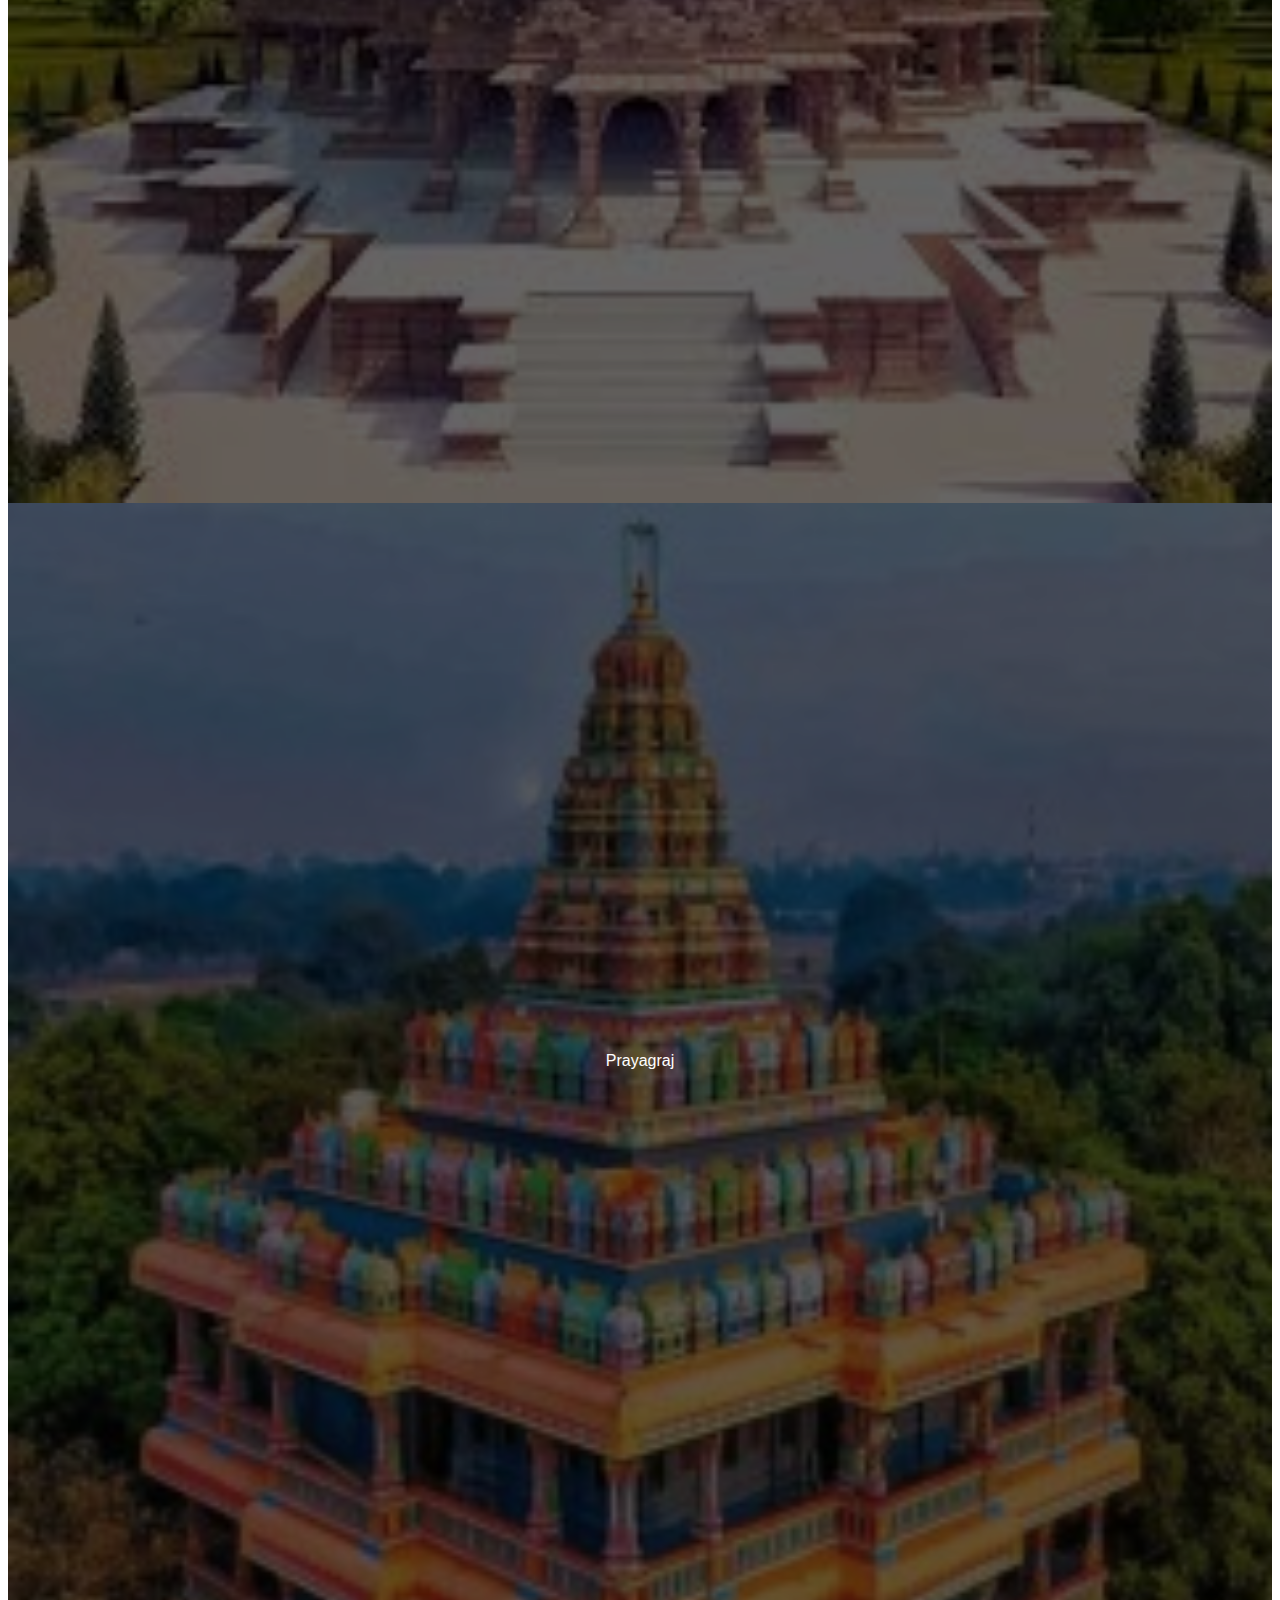
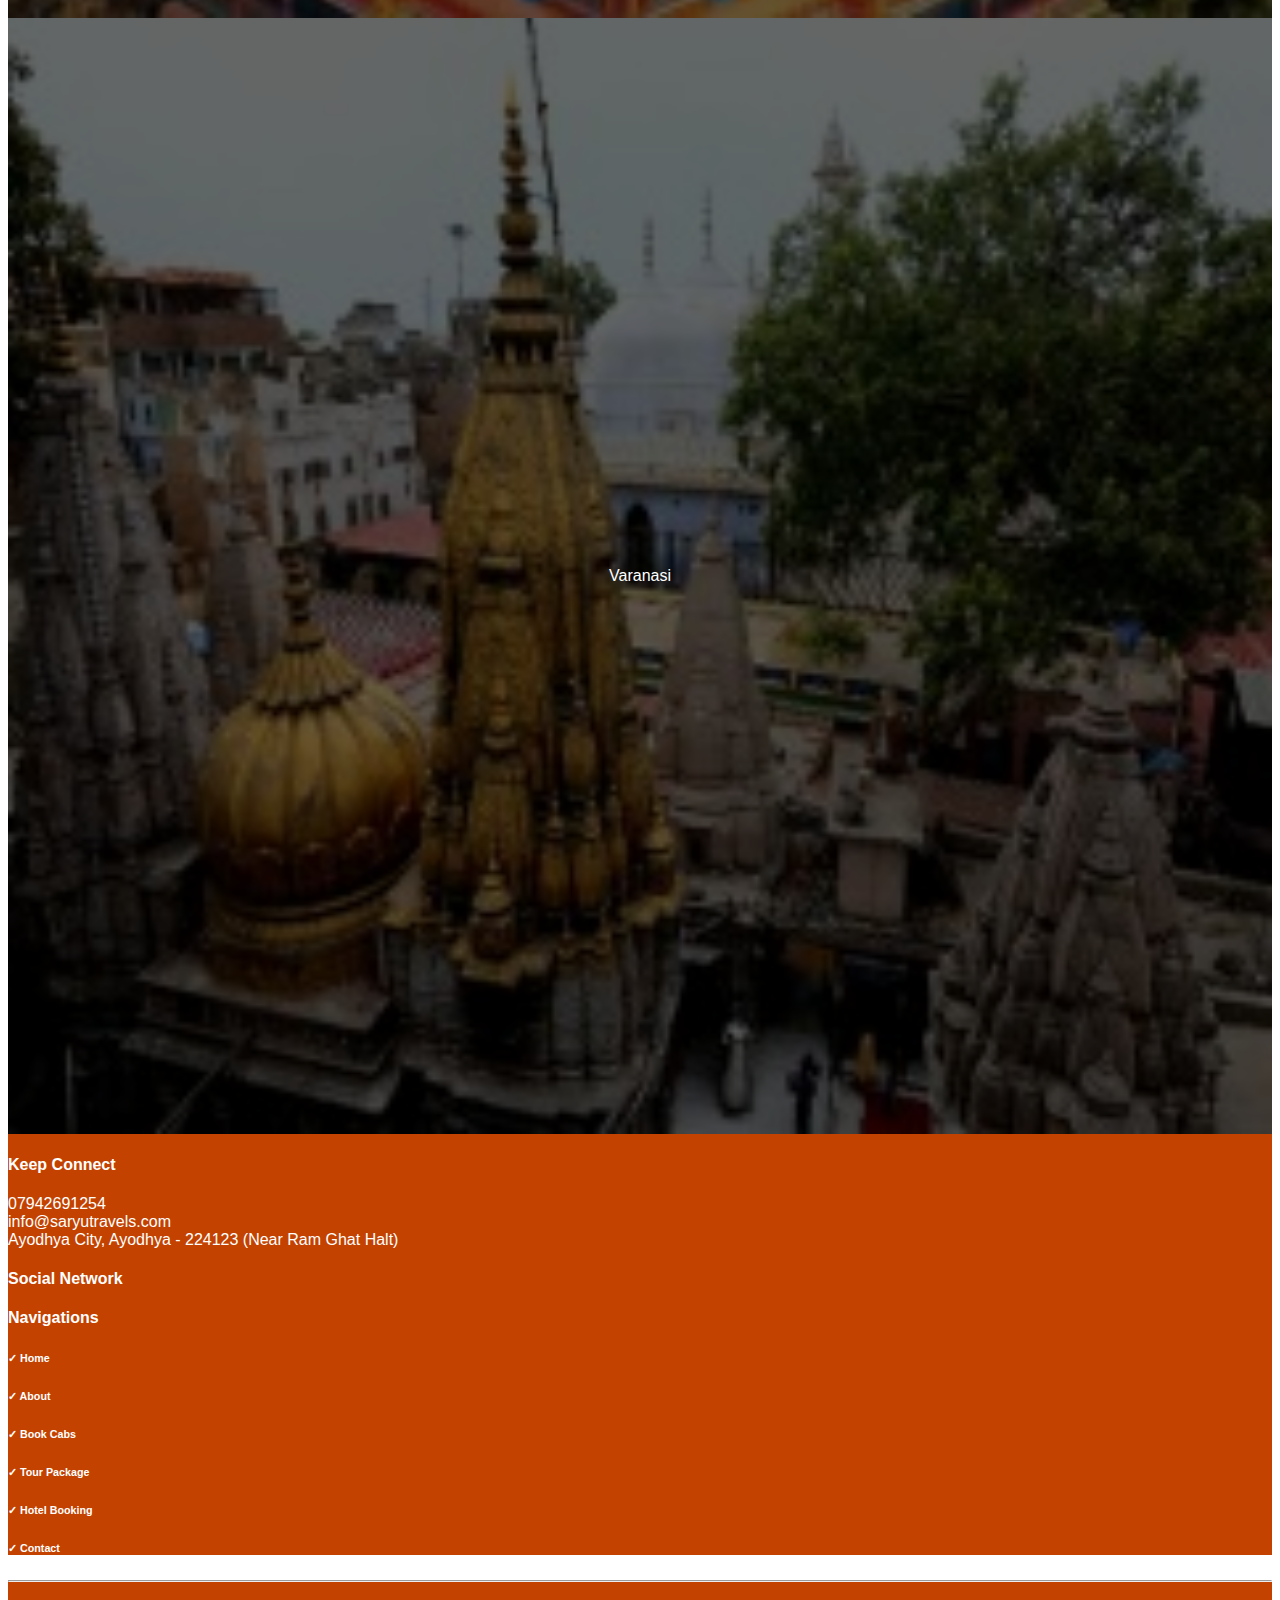
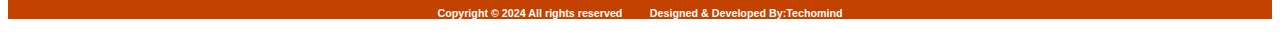
<file: Cab.html>
<html>
	<head>
		<!--cdn for bootstrap css-->
		<link href="https://cdn.jsdelivr.net/npm/bootstrap@5.0.2/dist/css/bootstrap.min.css" rel="stylesheet"
        integrity="sha384-EVSTQN3/azprG1Anm3QDgpJLIm9Nao0Yz1ztcQTwFspd3yD65VohhpuuCOmLASjC" crossorigin="anonymous"/>
		<!---cdn for font awesome-->
		<link rel="stylesheet" href="https://cdnjs.cloudflare.com/ajax/libs/font-awesome/6.4.2/css/all.min.css"
        integrity="sha512-z3gLpd7yknf1YoNbCzqRKc4qyor8gaKU1qmn+CShxbuBusANI9QpRohGBreCFkKxLhei6S9CQXFEbbKuqLg0DA=="
        crossorigin="anonymous" referrerpolicy="no-referrer" />
		<!--external css-->
		<link href="Style.css" rel="stylesheet"/>
		<!--jquery link-->
		<script src="https://ajax.googleapis.com/ajax/libs/jquery/3.7.1/jquery.min.js"></script>
		<!--bootstrap js cdn--->
		<script src="https://cdn.jsdelivr.net/npm/bootstrap@5.0.2/dist/js/bootstrap.bundle.min.js"
        integrity="sha384-MrcW6ZMFYlzcLA8Nl+NtUVF0sA7MsXsP1UyJoMp4YLEuNSfAP+JcXn/tWtIaxVXM"
        crossorigin="anonymous"></script>
		
        <script type='text/javascript' src='https://stackpath.bootstrapcdn.com/bootstrap/5.0.0-alpha1/js/bootstrap.min.js'></script>
		<!--google font link-->
		<link href='https://fonts.googleapis.com/css?family=Style Script' rel='stylesheet'>
		<!--meta link--->
		<meta charset="UTF-8">
		<meta name="viewport" content="width=device-width, initial-scale=1.0">
	</head>
	<body>
		<!--preloader-->
		<div id="preloader"></div>
		<!--end preloader-->
		
		<!--div for top to up button-->
		<button onclick="topFunction()" id="myScrollToTopBtn" title="Go to top"><i class="fa-solid fa-arrows-up-to-line"></i></button>
		<!---end of top to up button--->
		
<!--upper header-->
<div class='container-fluid'>
	<div class='row UpperHeader'>
		<div class='col-7'>
			<a href='tel:07942691254' class="fa-solid fa-phone Footerlink mt-2"></a>&ensp;
			<a href='mailto:info@saryutravels.com' class="fa-solid fa-envelope Footerlink"></a>&ensp;
			<a href='#' class="fa-brands fa-whatsapp Footerlink"></a>&ensp;
			<a href='#' class="fa-brands fa-facebook Footerlink mt-3"></a>&ensp;
		<a href='#' class="fa-brands fa-instagram Footerlink"></a>
			</div>
		<div class='col-5'>
			<a href='Cab.html'><div class='btn btn-light mt-1' style='float:right;'><i class="fa-solid fa-thumbs-up"></i> Book Cab</div></a>
			</div>
		</div>
	</div>
<!--end of upper header-->

	<!--- header-->
		<div class="container-fluid sticky-top">
					<!--navbar-->
		<div class="row">
			<div class=""  style="padding:0 !important">
				<nav class="navbar navbar-expand-lg navbar-light" style="background:white;box-shadow: rgba(0, 0, 0, 0.35) 0px 5px 15px;">
						<img src="Images/logo.png" class="LogoImg"/>
						<!-- Offcanvas toggle button (visible on all screen sizes) -->
						<button class="navbar-toggler" type="button" data-bs-toggle="offcanvas" data-bs-target="#offcanvasExample"
							aria-controls="offcanvasExample">
							<div class="burger" id="burger">
								<div class="line1"></div>
								<div class="line2"></div>
								<div class="line3"></div>
							</div>
						</button>
		
		<!-- Navbar items -->
						<div class="offcanvas offcanvas-start" tabindex="-1" id="offcanvasExample" aria-labelledby="offcanvasExampleLabel">
							<div class="offcanvas-header">
								<h5 class="offcanvas-title" id="offcanvasExampleLabel">Menu</h5>
								<button type="button" class="btn-close text-reset" data-bs-dismiss="offcanvas" aria-label="Close"></button>
							</div>
							<div class="offcanvas-body">
								<ul class="navbar-nav">
									<li class="nav-item">
										<a class="nav-link active" aria-current="page" href="index.html">Home</a>
									</li>
									<li class="nav-item">
										<a class="nav-link active" href="About.html">About</a>
									</li>
									<li class="nav-item">
										<a class="nav-link active" href="Cab.html">Car Rental</a>
									</li>
									<li class="nav-item">
										<a class="nav-link active" href="Tour.html">Tour Plan</a>
									</li>
										<li class="nav-item">
										<a class="nav-link active" href="Hotel.html">Hotel Booking</a>
									</li>
										<li class="nav-item">
										<a class="nav-link active" href="Contact.html">Contact</a>
									</li>
								</ul>
							</div>
						</div>
		<div class='MenuGap'></div>
						<!-- Navbar items (visible on larger screens) -->
						<div class="collapse navbar-collapse" id="navbarNav">
							<ul class="navbar-nav">
									<li class="nav-item">
										<a class="nav-link active" aria-current="page" href="index.html">Home&ensp;</a>
									</li>
									
									<li class="nav-item">
										<a class="nav-link active" href="About.html">About</a>
									</li>
									<li class="nav-item   selectedmenu">
										<a class="nav-link active" href="Cab.html">CarRental</a>
									</li>
									<li class="nav-item">
										<a class="nav-link active" href="Tour.html">TourPlan</a>
									</li>
										<li class="nav-item">
										<a class="nav-link active" href="Hotel.html">HotelBooking</a>
									</li>
										<li class="nav-item">
										<a class="nav-link active" href="Contact.html">Contact</a>
									</li>
								</ul>
						</div>
				</nav>
			</div>
		</div>
		</div>
		<!--end of navbar-->
		
		<!---div for first row-->
		<div class="container">
			<div class='row mt-5'>
				<center>
					<h6 style="color:grey; font-family: cursive;">Most affordable and comfort cabs
					</h6>
				<h1 style="font-family:Style Script;font-weight:bold;color:#F2A717;text-decoration: #F2A717 wavy underline;">Book Your Cab</h1></center>
				<!--first div for cabs--->
				<div class="col-sm-12 col-md-4">
					<div class="card CabCard">
						<img src="Images/Car8.jpg" class="card-img-top" alt="...">
						<div class="card-body text-center">
							<h4 style='color:red;'>₹ 11 per/KM</h4>
							<H4 style="font-family:cursive;">Swift Dezire</H4>
							<hr>
							<h6>Airport Pick / Drop: ₹1000</h6>
							
							<h6>In-City 8Hr / 80KM : ₹2000</h6>
							
							<h6>In-City 12Hr / 150KM : ₹2500</h6>
							
						</div>
					</div>
				</div>
				<div class="col-sm-12 col-md-4">
					<div class="card CabCard">
						<img src="Images/Car9.jpg" class="card-img-top" alt="...">
						<div class="card-body text-center">
							<h4 style='color:red;'>₹ 12 per/KM</h4>
							<H4 style="font-family:cursive;">Honda Amaze</H4>
							<hr>
							<h6>Airport Pick / Drop: ₹1100</h6>
							
							<h6>In-City 8Hr / 80KM : ₹2000</h6>
							
							<h6>In-City 12Hr / 150KM : ₹2500</h6>
							
						</div>
					</div>
				</div>
				<div class="col-sm-12 col-md-4">
					<div class="card CabCard">
						<img src="Images/Car10.jpg" class="card-img-top" alt="...">
						<div class="card-body text-center">
							<h4 style='color:red;'>₹ 14 per/KM</h4>
							<H4 style="font-family:cursive;">Ertiga</H4>
							<hr>
							<h6>Airport Pick / Drop: ₹1200</h6>
							
							<h6>In-City 8Hr / 80KM : ₹2500</h6>
							
							<h6>In-City 12Hr / 150KM : ₹3050</h6>
							
						</div>
					</div>
				</div>
			</div>
			<div class='row'>
				<!--div for second cab -->
				<div class="col-sm-12 col-md-4">
					<div class="card CabCard">
						<img src="Images/Car5.jpg" class="card-img-top" alt="...">
						<div class="card-body text-center">
							<h4 style='color:red;'>₹ 16 per/KM</h4>
							<H4 style="font-family:cursive;">Toyoto Innova</H4>
							<hr>
							<h6>Airport Pick / Drop: ₹1500</h6>
							
							<h6>In-City 8Hr / 80KM : ₹3000</h6>
							
							<h6>In-City 12Hr / 150KM : ₹4000</h6>
							
						</div>
					</div>
				</div>
				<div class="col-sm-12 col-md-4">
					<div class="card CabCard">
						<img src="Images/Car7.jpg" class="card-img-top" alt="...">
						<div class="card-body text-center">
							<h4 style='color:red;'>₹ 18 per/KM</h4>
							<H4 style="font-family:cursive;">Toyoto Crysta</H4>
							<hr>
							<h6>Airport Pick / Drop: ₹2000</h6>
							
							<h6>In-City 8Hr / 80KM : ₹4000</h6>
							
							<h6>In-City 12Hr / 150KM : ₹4500</h6>
							
						</div>
					</div>
				</div>
				<div class="col-sm-12 col-md-4">
					<div class="card CabCard">
						<img src="Images/Car6.png" class="card-img-top" alt="...">
						<div class="card-body text-center">
							<h4 style='color:red;'>₹ 15 per/km</h4>
							<H4 style="font-family:cursive;">
							Cruiser 13 Seater</H4>
							<hr>
							<h6>Airport Pick / Drop: ₹1500</h6>
							
							<h6>In-City 8Hr / 80KM : ₹2400</h6>
							
							<h6>In-City 12Hr / 150KM : ₹2800</h6>
							
						</div>
					</div>
				</div>
			</div>
			<!---end of div for first row-->	
			
<!---div for cab price table-->
<div class='row mt-5'>
    <div class="col-sm-12">
        <div class="table-responsive">
            <table class="table table-bordered table-striped" style="width:100%;">
                <!--table heading-->
                <thead>
                    <tr style="background:#F2A717;">
                        <th rowspan="2">Vehicle Type</th>
                        <th>Airport</th>
                        <th colspan="2">Inside City</th>
                        <th>Outstation</th>
                    </tr>
                    <tr style="background:#F2A717;">
                        <th>Pick/Drop</th>
                        <th>8Hr/80KM</th>
                        <th>12Hr/120KM</th>
                        <th>Per KM</th>
                    </tr>
                </thead>
                <!--end of table heading-->

                <!--table data-->
                <tbody>
                    <tr>
                        <td>Swift Dezire</td>
                        <td>₹1000</td>
                        <td>₹2000</td>
                        <td>₹2500</td>
                        <td>₹11</td>
                    </tr>
                    <tr>
                        <td>Honda Amaze</td>
                        <td>₹1000</td>
                        <td>₹2000</td>
                        <td>₹2500</td>
                        <td>₹12</td>
                    </tr>
                    <tr>
                        <td>Ertiga</td>
                        <td>₹1200</td>
                        <td>₹2500</td>
                        <td>₹3050</td>
                        <td>₹14</td>
                    </tr>
                    <tr>
                        <td>Toyoto Innova</td>
                        <td>₹1500</td>
                        <td>₹3000</td>
                        <td>₹4000</td>
                        <td>₹16</td>
                    </tr>
                    <tr>
                        <td>Toyoto Crysta</td>
                        <td>₹4000</td>
                        <td>₹4000</td>
                        <td>₹4500</td>
                        <td>₹18</td>
                    </tr>
                    <tr>
                        <td>Cruiser 13 Seater</td>
                        <td>₹1500</td>
                        <td>₹2400</td>
                        <td>₹2800</td>
                        <td>₹15</td>
                    </tr>
                </tbody>
                <!--end of table data-->
            </table>
        </div>
    </div>
</div>
</div>
<!---end of div for cab price table-->

<!--div upper image-->
<div class='container-fluid'>
	<div class="row">
		<div class="col-sm-12">
			<img src="Images/travel.gif" style="width:100%;"/>
			</div>
		</div>
<!--end of div upper image-->

<!--div for footer-->
	<div class="row" style="background-color:#C44200;">
		<div class="p-5 col-lg-4">
			<img src="Images/logo1.png" class="LogoImg"/>
			<hr style="border:1px solid white;">
		<h4 style="color:white;" class='mt-4'>Our DMCs</h4>
			<!--first row for distination--->
	<div class="row">
				<div class="col-4">
						<div class="FooterContainer mt-4">
  <img src="Images/footer1.jpg" style="width:100%;" alt="Avatar" class="FooterImage">
  <div class="FooterOverlay">
    <div class="FooterText">Ayodhya</div>
  </div>
</div>
						</div>
		<div class="col-4">
						<div class="FooterContainer mt-4">
  <img src="Images/footer10.jpg" alt="Avatar" class="FooterImage" style="width:100%;">
  <div class="FooterOverlay">
    <div class="FooterText">Prayagraj</div>
  </div>
</div>
					</div>
				<div class="col-4">
						<div class="FooterContainer mt-4">
		<img src="Images/footer3.jpg" style='width:100%;' alt="Avatar" class="FooterImage">
  <div class="FooterOverlay">
    <div class="FooterText">Varanasi</div>
  </div>
</div>
					</div>
				</div>
				
			</div>
			<div class="p-5 col-lg-4">
			
			<h4 style="color:white;" class="mb-4 mt-4">Keep Connect</h4>
					
						<a href="tel:07942691254" class="Footerlink">
							<span style="color:white;">
								<i class="fa-solid fa-phone"></i>
								07942691254</span><br>
						</a>
						<a href="mailto:info@saryutravels.com" class="Footerlink"><span>
						<i class="fa-solid fa-envelope"></i>
							info@saryutravels.com
						</span></br></a>
						<a href="About.html" style="text-align:justify;" class="Footerlink"><span>
						<i class="fa-solid fa-location-dot"></i>
							Ayodhya City, Ayodhya - 224123 (Near Ram Ghat Halt)
						</span><br></a>
						<h4 style="color:white;" class="mb-4 mt-4">Social Network</h4>
				<i class="fa-brands fa-2x fa-instagram"></i>
						<i class="fa-brands ms-2 fa-2x fa-whatsapp"></i>
						<i class="fa-brands ms-2 fa-2x fa-facebook"></i>
						<a href="https://www.justdial.com/Ayodhya/Saryu-Travel-Agency-Near-Ram-Ghat-Halt-Ayodhya-City/9999P5278-5278-220405124323-B3T6_BZDET" target='_blank' style='color:#212529;'>
						<i class="fa-solid ms-2 fa-2x fa-j"></i>
			<i class="fa-solid fa-2x fa-d"></i></a>
						<i class="fa-solid  ms-2 fa-2x fa-envelope-circle-check"></i>
			</div>
			
			<div class="p-5 col-lg-4">
			
						<h4 style="color:white;" class="mb-4 mt-4">Navigations</h4>
						
						
							<a  class="Footerlink" href="index.html">
						<h6 class="mt-4">&check; Home</h6>
					</a>
					<a  class="Footerlink"  href="About.html">
						<h6>&check; About</h6>
					</a>
					<a class="Footerlink" href="Cab.html"> 
						<h6>&check; Book Cabs</h6>
					</a>
					<a class="Footerlink" href="Tour.html"> 
						<h6>&check; Tour Package</h6>
					</a>
					<a class="Footerlink" href="Hotel.html"> 
						<h6>&check; Hotel Booking</h6>
					</a>
					<a class="Footerlink" href="Contact.html"> 
						<h6>&check; Contact</h6>
					</a>
			</div>
			
		</div>
		<div class="row px-5" style="background-color:#C44200;">
		<hr>
		<div class="col-md-12 col-sm-12">
		<h6 style="color:white;text-align:center;">Copyright © 2024 All rights reserved &ensp;&ensp; &ensp;&ensp;Designed & Developed By:<a style="text-decoration:none;color:white;" href="https://www.techomind.com/" target='_blank'>Techomind</a></h6>
		</div>
		
		</div>
		</div>
		
	</div>
<!--end div for footer-->	

		<!--Js File-->
		
		<script src="Script.js"></script>
	</body>
</html>
</file>
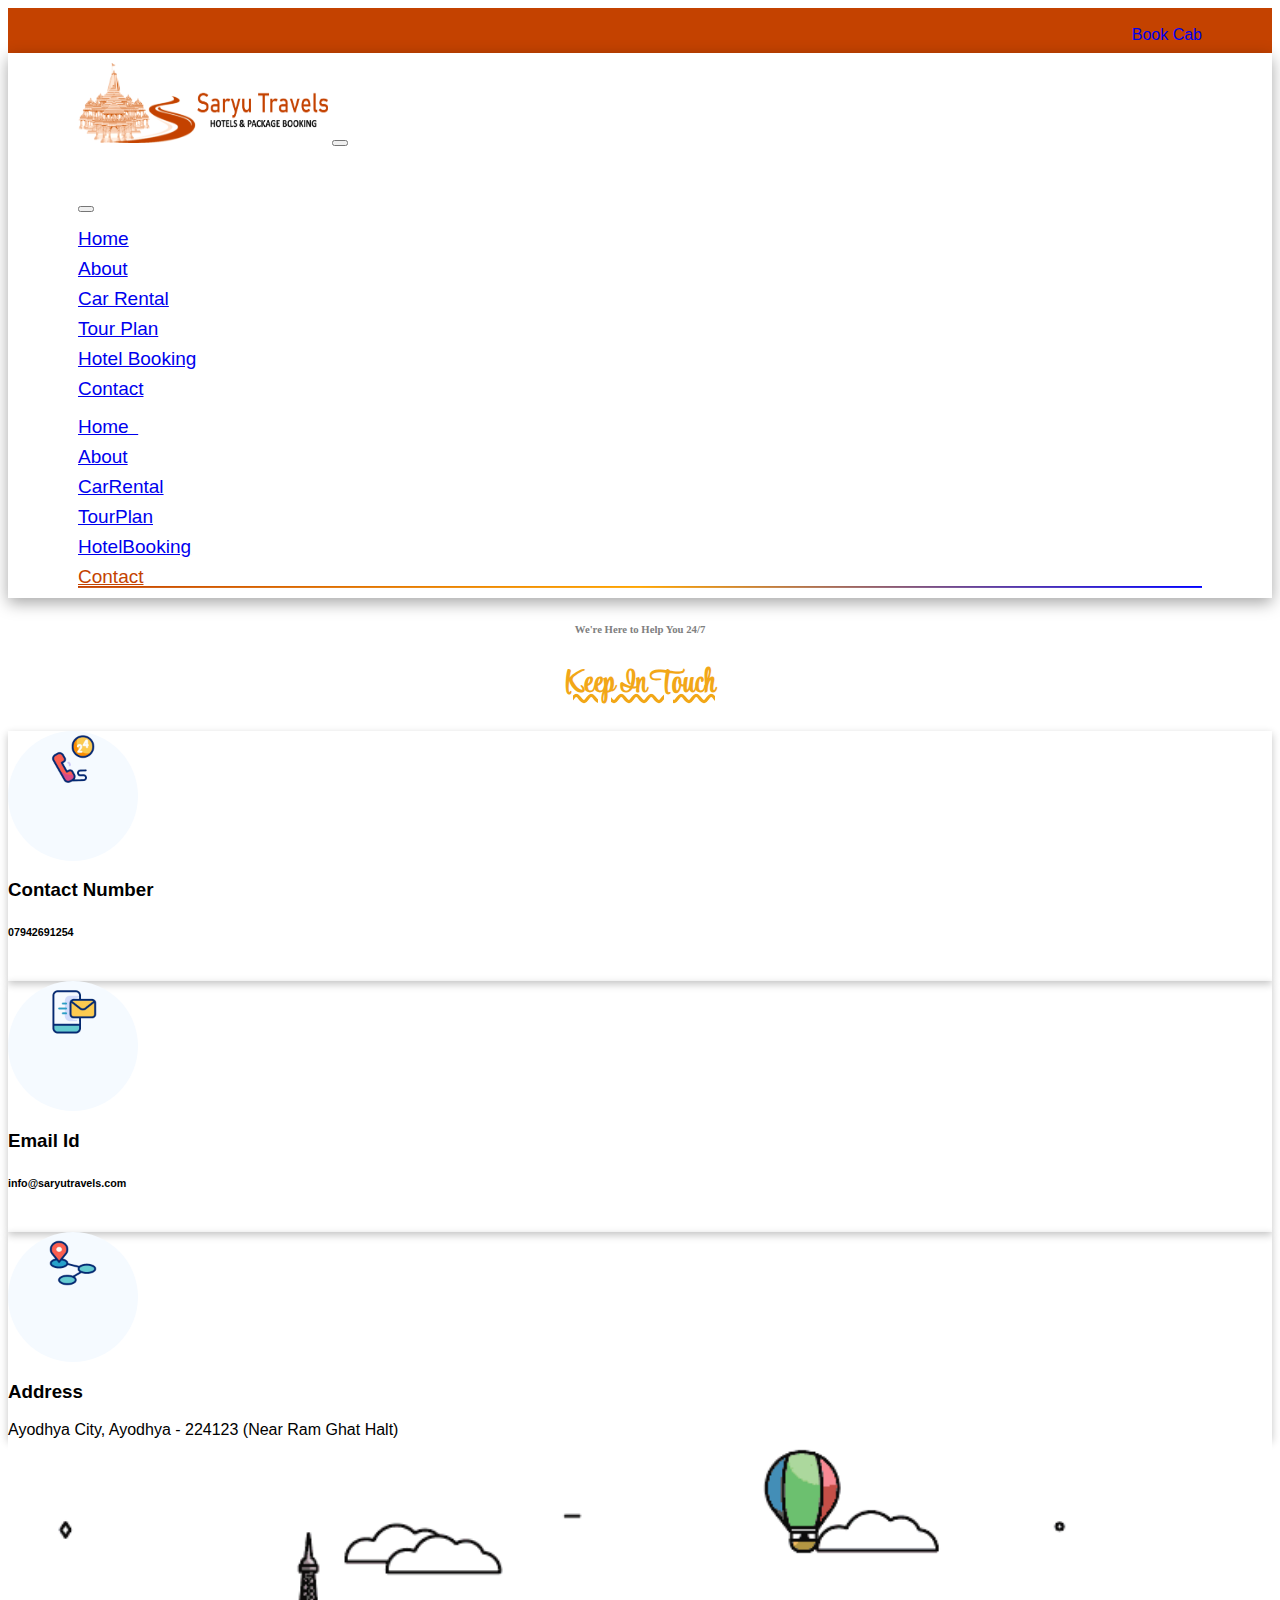
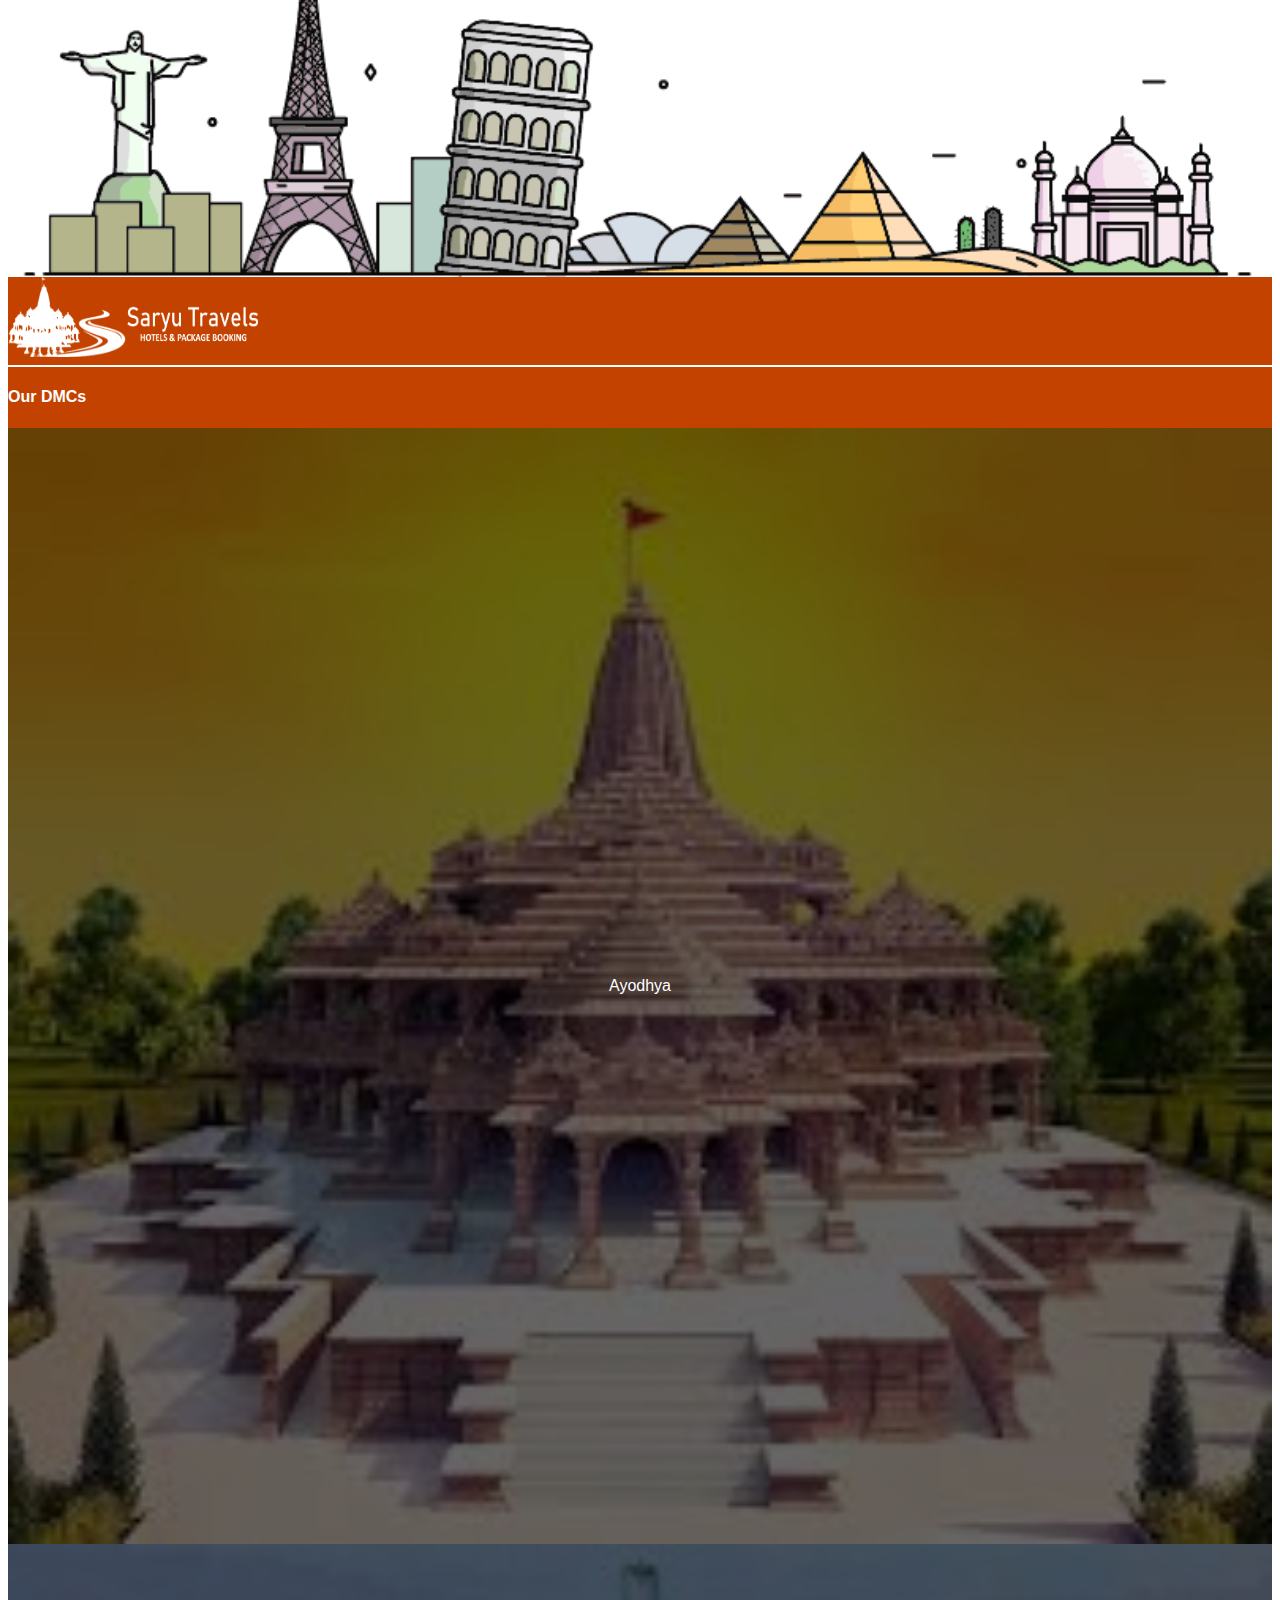
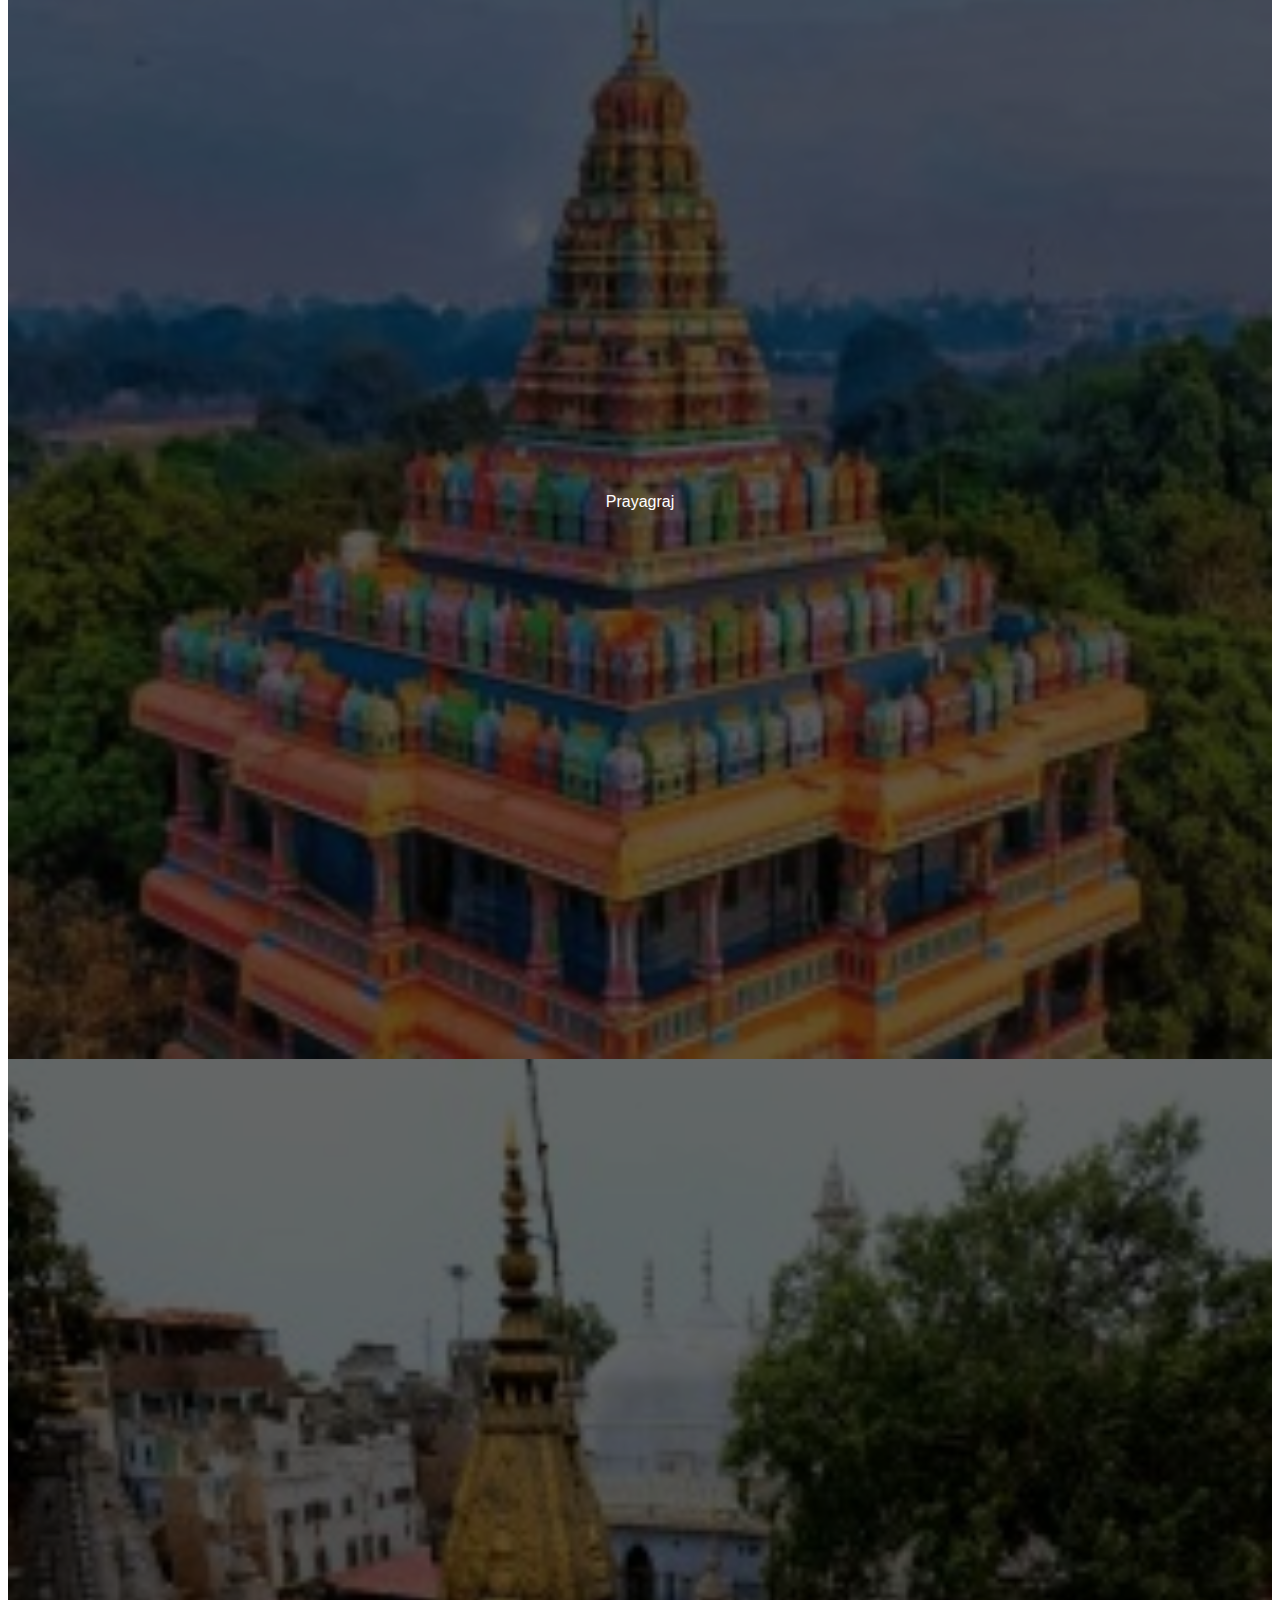
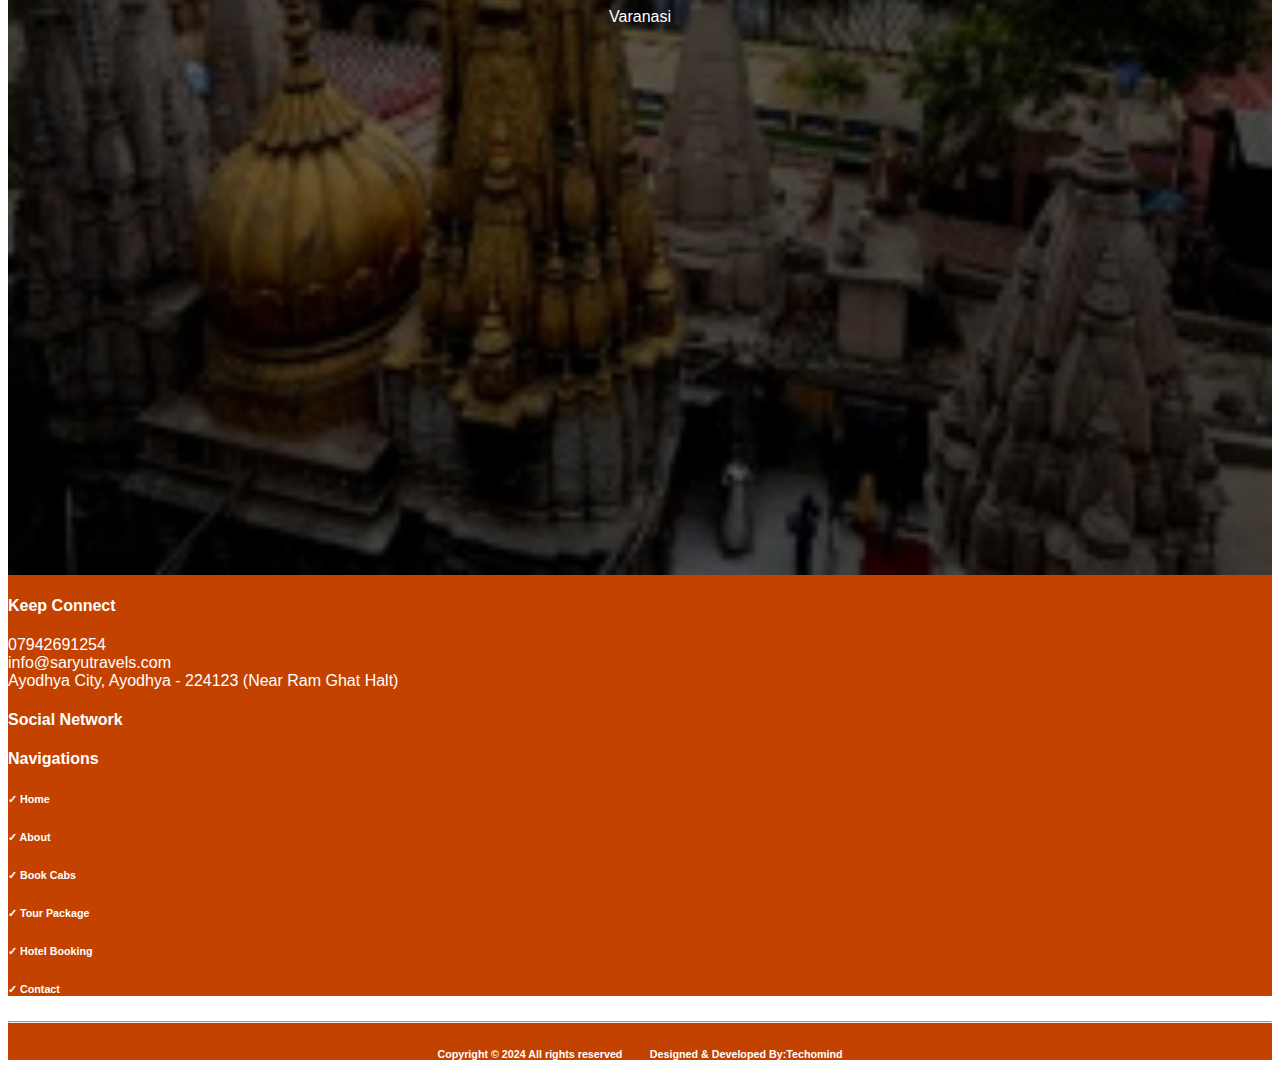
<file: Contact.html>
<html>
	<head>
		<!--cdn for bootstrap css-->
		<link href="https://cdn.jsdelivr.net/npm/bootstrap@5.0.2/dist/css/bootstrap.min.css" rel="stylesheet"
        integrity="sha384-EVSTQN3/azprG1Anm3QDgpJLIm9Nao0Yz1ztcQTwFspd3yD65VohhpuuCOmLASjC" crossorigin="anonymous"/>
		<!---cdn for font awesome-->
		<link rel="stylesheet" href="https://cdnjs.cloudflare.com/ajax/libs/font-awesome/6.4.2/css/all.min.css"
        integrity="sha512-z3gLpd7yknf1YoNbCzqRKc4qyor8gaKU1qmn+CShxbuBusANI9QpRohGBreCFkKxLhei6S9CQXFEbbKuqLg0DA=="
        crossorigin="anonymous" referrerpolicy="no-referrer" />
		<!--external css-->
		<link href="Style.css" rel="stylesheet"/>
		
		<!--bootstrap js cdn--->
		<script src="https://cdn.jsdelivr.net/npm/bootstrap@5.0.2/dist/js/bootstrap.bundle.min.js"
        integrity="sha384-MrcW6ZMFYlzcLA8Nl+NtUVF0sA7MsXsP1UyJoMp4YLEuNSfAP+JcXn/tWtIaxVXM"
        crossorigin="anonymous"></script>
		
        <script type='text/javascript' src='https://stackpath.bootstrapcdn.com/bootstrap/5.0.0-alpha1/js/bootstrap.min.js'></script>
		<!--google font link-->
		<link href='https://fonts.googleapis.com/css?family=Style Script' rel='stylesheet'>
		<!--meta link--->
		<meta charset="UTF-8">
		<meta name="viewport" content="width=device-width, initial-scale=1.0">
	</head>
	<body>
		<!--preloader-->
		<div id="preloader"></div>
		<!--end preloader-->
		
		<!--div for top to up button-->
		<button onclick="topFunction()" id="myScrollToTopBtn" title="Go to top"><i class="fa-solid fa-arrows-up-to-line"></i></button>
		<!--end of div for top to up button-->
		
		<!--upper header-->
<div class='container-fluid'>
	<div class='row UpperHeader'>
		<div class='col-7'>
			<a href='tel:07942691254' class="fa-solid fa-phone Footerlink mt-2"></a>&ensp;
			<a href='mailto:info@saryutravels.com' class="fa-solid fa-envelope Footerlink"></a>&ensp;
			<a href='#' class="fa-brands fa-whatsapp Footerlink"></a>&ensp;
			<a href='#' class="fa-brands fa-facebook Footerlink mt-3"></a>&ensp;
		<a href='#' class="fa-brands fa-instagram Footerlink"></a>
			</div>
		<div class='col-5'>
			<a href='Cab.html'><div class='btn btn-light mt-1' style='float:right;'><i class="fa-solid fa-thumbs-up"></i> Book Cab</div></a>
			</div>
		</div>
	</div>
<!--end of upper header-->

	<!--- header-->
		<div class="container-fluid sticky-top">
					<!--navbar-->
		<div class="row">
			<div class=""  style="padding:0 !important">
				<nav class="navbar navbar-expand-lg navbar-light" style="background:white;box-shadow: rgba(0, 0, 0, 0.35) 0px 5px 15px;">
						<img src="Images/logo.png" class="LogoImg"/>
						<!-- Offcanvas toggle button (visible on all screen sizes) -->
						<button class="navbar-toggler" type="button" data-bs-toggle="offcanvas" data-bs-target="#offcanvasExample"
							aria-controls="offcanvasExample">
							<div class="burger" id="burger">
								<div class="line1"></div>
								<div class="line2"></div>
								<div class="line3"></div>
							</div>
						</button>
		
		<!-- Navbar items -->
						<div class="offcanvas offcanvas-start" tabindex="-1" id="offcanvasExample" aria-labelledby="offcanvasExampleLabel">
							<div class="offcanvas-header">
								<h5 class="offcanvas-title" id="offcanvasExampleLabel">Menu</h5>
								<button type="button" class="btn-close text-reset" data-bs-dismiss="offcanvas" aria-label="Close"></button>
							</div>
							<div class="offcanvas-body">
								<ul class="navbar-nav">
									<li class="nav-item">
										<a class="nav-link active" aria-current="page" href="index.html">Home</a>
									</li>
									<li class="nav-item">
										<a class="nav-link active" href="About.html">About</a>
									</li>
									<li class="nav-item">
										<a class="nav-link active" href="Cab.html">Car Rental</a>
									</li>
									<li class="nav-item">
										<a class="nav-link active" href="Tour.html">Tour Plan</a>
									</li>
										<li class="nav-item">
										<a class="nav-link active" href="Hotel.html">Hotel Booking</a>
									</li>
										<li class="nav-item">
										<a class="nav-link active" href="Contact.html">Contact</a>
									</li>
								</ul>
							</div>
						</div>
		<div class='MenuGap'></div>
						<!-- Navbar items (visible on larger screens) -->
						<div class="collapse navbar-collapse" id="navbarNav">
							<ul class="navbar-nav">
									<li class="nav-item">
										<a class="nav-link active" aria-current="page" href="index.html">Home&ensp;</a>
									</li>
									
									<li class="nav-item">
										<a class="nav-link active" href="About.html">About</a>
									</li>
									<li class="nav-item">
										<a class="nav-link active" href="Cab.html">CarRental</a>
									</li>
									<li class="nav-item">
										<a class="nav-link active" href="Tour.html">TourPlan</a>
									</li>
										<li class="nav-item">
										<a class="nav-link active" href="Hotel.html">HotelBooking</a>
									</li>
										<li class="nav-item   selectedmenu">
										<a class="nav-link active" href="Contact.html">Contact</a>
									</li>
								</ul>
						</div>
				</nav>
			</div>
		</div>
		</div>
		<!--end of navbar-->
		
		<!--div for first row--->
		<div class="container">
				<div class="row mt-5 mb-5">
					<center>
			<h6 style="color:grey; font-family: cursive;">We're Here to Help You 24/7
					</h6>
					<h1 style="font-family:Style Script;font-weight:bold;color:#F2A717;text-decoration: #F2A717 wavy underline;">Keep In Touch</h1></center>
				<div class="col-md-4 mt-4 col-sm-12">
					<div class="card p-3 mb-2" style="border:none;box-shadow: rgba(0, 0, 0, 0.24) 0px 3px 8px;">
						<div class="d-flex justify-content-between">
							<div style="background-color: #F5FAFF; height:130px;width:130px;border-radius:50%;">
								<div class="icon mt-4" style="align-items:center; justify-content:center;text-align:center;"> <img src="Images/phone.gif"  style="height:60px;width:60px;"/> </div>
							</div>
						</div>
						<div class="mt-3">
							<h3 class="heading">Contact Number</h3>
							<div style="text-align:justify;">
								<a style="text-decoration:none;color:black;" href="tel:07942691254">
								<h6>07942691254</h6><br>
						</a>
							</div>
						</div>
					</div>
					</div>
					<div class="col-md-4 mt-4 col-sm-12">
					<div class="card p-3 mb-2" style="border:none;box-shadow: rgba(0, 0, 0, 0.24) 0px 3px 8px;">
						<div class="d-flex justify-content-between">
							<div style="background-color: #F5FAFF; height:130px;width:130px;border-radius:50%;">
								<div class="icon mt-4" style="align-items:center; justify-content:center;text-align:center;"> <img src="Images/email-marketing.gif"  style="height:60px;width:60px;"/> </div>
							</div>
						</div>
						<div class="mt-3">
							<h3 class="heading">Email Id</h3>
							<div style="text-align:justify;">
								<a href="mailto:info@saryutravels.com"  style="text-decoration:none;color:black;">
							<h6>info@saryutravels.com</h6><br>
						</a>
							</div>
						</div>
					</div>
				</div>
					<div class="col-md-4 mt-4 col-sm-12">
					<div class="card p-3 mb-2" style="border:none;box-shadow: rgba(0, 0, 0, 0.24) 0px 3px 8px;">
						<div class="d-flex justify-content-between">
							<div style="background-color: #F5FAFF; height:130px;width:130px;border-radius:50%;">
								<div class="icon mt-4" style="align-items:center; justify-content:center;text-align:center;"> <img src="Images/way.gif" style="height:60px;width:60px;"/> </div>
							</div>
						</div>
						<div class="mt-3">
							<h3 class="heading">Address</h3>
							<div style="text-align:justify;">
								 Ayodhya City, Ayodhya - 224123 (Near Ram Ghat Halt)
							</div>
						</div>
					</div>
				</div>
			</div>
			</div>
		<!--end of div for first row--->
		
<!--div upper image-->
<div class='container-fluid'>
	<div class="row">
		<div class="col-sm-12">
			<img src="Images/travel.gif" style="width:100%;"/>
			</div>
		</div>
<!--end of div upper image-->

<!--div for footer-->
	<div class="row" style="background-color:#C44200;">
		<div class="p-5 col-lg-4">
			<img src="Images/logo1.png" class="LogoImg"/>
			<hr style="border:1px solid white;">
		<h4 style="color:white;" class='mt-4'>Our DMCs</h4>
			<!--first row for distination--->
	<div class="row">
				<div class="col-4">
						<div class="FooterContainer mt-4">
  <img src="Images/footer1.jpg" style="width:100%;" alt="Avatar" class="FooterImage">
  <div class="FooterOverlay">
    <div class="FooterText">Ayodhya</div>
  </div>
</div>
						</div>
		<div class="col-4">
						<div class="FooterContainer mt-4">
  <img src="Images/footer10.jpg" alt="Avatar" class="FooterImage" style="width:100%;">
  <div class="FooterOverlay">
    <div class="FooterText">Prayagraj</div>
  </div>
</div>
					</div>
				<div class="col-4">
						<div class="FooterContainer mt-4">
		<img src="Images/footer3.jpg" style='width:100%;' alt="Avatar" class="FooterImage">
  <div class="FooterOverlay">
    <div class="FooterText">Varanasi</div>
  </div>
</div>
					</div>
				</div>
				
			</div>
			<div class="p-5 col-lg-4">
			
			<h4 style="color:white;" class="mb-4 mt-4">Keep Connect</h4>
					
						<a href="tel:07942691254" class="Footerlink">
							<span style="color:white;">
								<i class="fa-solid fa-phone"></i>
								07942691254</span><br>
						</a>
						<a href="mailto:info@saryutravels.com" class="Footerlink"><span>
						<i class="fa-solid fa-envelope"></i>
							info@saryutravels.com
						</span></br></a>
						<a href="About.html" style="text-align:justify;" class="Footerlink"><span>
						<i class="fa-solid fa-location-dot"></i>
							Ayodhya City, Ayodhya - 224123 (Near Ram Ghat Halt)
						</span><br></a>
						<h4 style="color:white;" class="mb-4 mt-4">Social Network</h4>
				<i class="fa-brands fa-2x fa-instagram"></i>
						<i class="fa-brands ms-2 fa-2x fa-whatsapp"></i>
						<i class="fa-brands ms-2 fa-2x fa-facebook"></i>
						<a href="https://www.justdial.com/Ayodhya/Saryu-Travel-Agency-Near-Ram-Ghat-Halt-Ayodhya-City/9999P5278-5278-220405124323-B3T6_BZDET" target='_blank' style='color:#212529;'>
						<i class="fa-solid ms-2 fa-2x fa-j"></i>
			<i class="fa-solid fa-2x fa-d"></i></a>
						<i class="fa-solid  ms-2 fa-2x fa-envelope-circle-check"></i>
			</div>
			
			<div class="p-5 col-lg-4">
			
						<h4 style="color:white;" class="mb-4 mt-4">Navigations</h4>
						
						
							<a  class="Footerlink" href="index.html">
						<h6 class="mt-4">&check; Home</h6>
					</a>
					<a  class="Footerlink"  href="About.html">
						<h6>&check; About</h6>
					</a>
					<a class="Footerlink" href="Cab.html"> 
						<h6>&check; Book Cabs</h6>
					</a>
					<a class="Footerlink" href="Tour.html"> 
						<h6>&check; Tour Package</h6>
					</a>
					<a class="Footerlink" href="Hotel.html"> 
						<h6>&check; Hotel Booking</h6>
					</a>
					<a class="Footerlink" href="Contact.html"> 
						<h6>&check; Contact</h6>
					</a>
			</div>
			
		</div>
		<div class="row px-5" style="background-color:#C44200;">
		<hr>
		<div class="col-md-12 col-sm-12">
		<h6 style="color:white;text-align:center;">Copyright © 2024 All rights reserved &ensp;&ensp; &ensp;&ensp;Designed & Developed By:<a style="text-decoration:none;color:white;" href="https://www.techomind.com/" target='_blank'>Techomind</a></h6>
		</div>
		
		</div>
		</div>
		
	</div>
<!--end div for footer-->	
															<!--Js File-->
	<script src="Script.js"></script>
	</body>												</html>
</file>
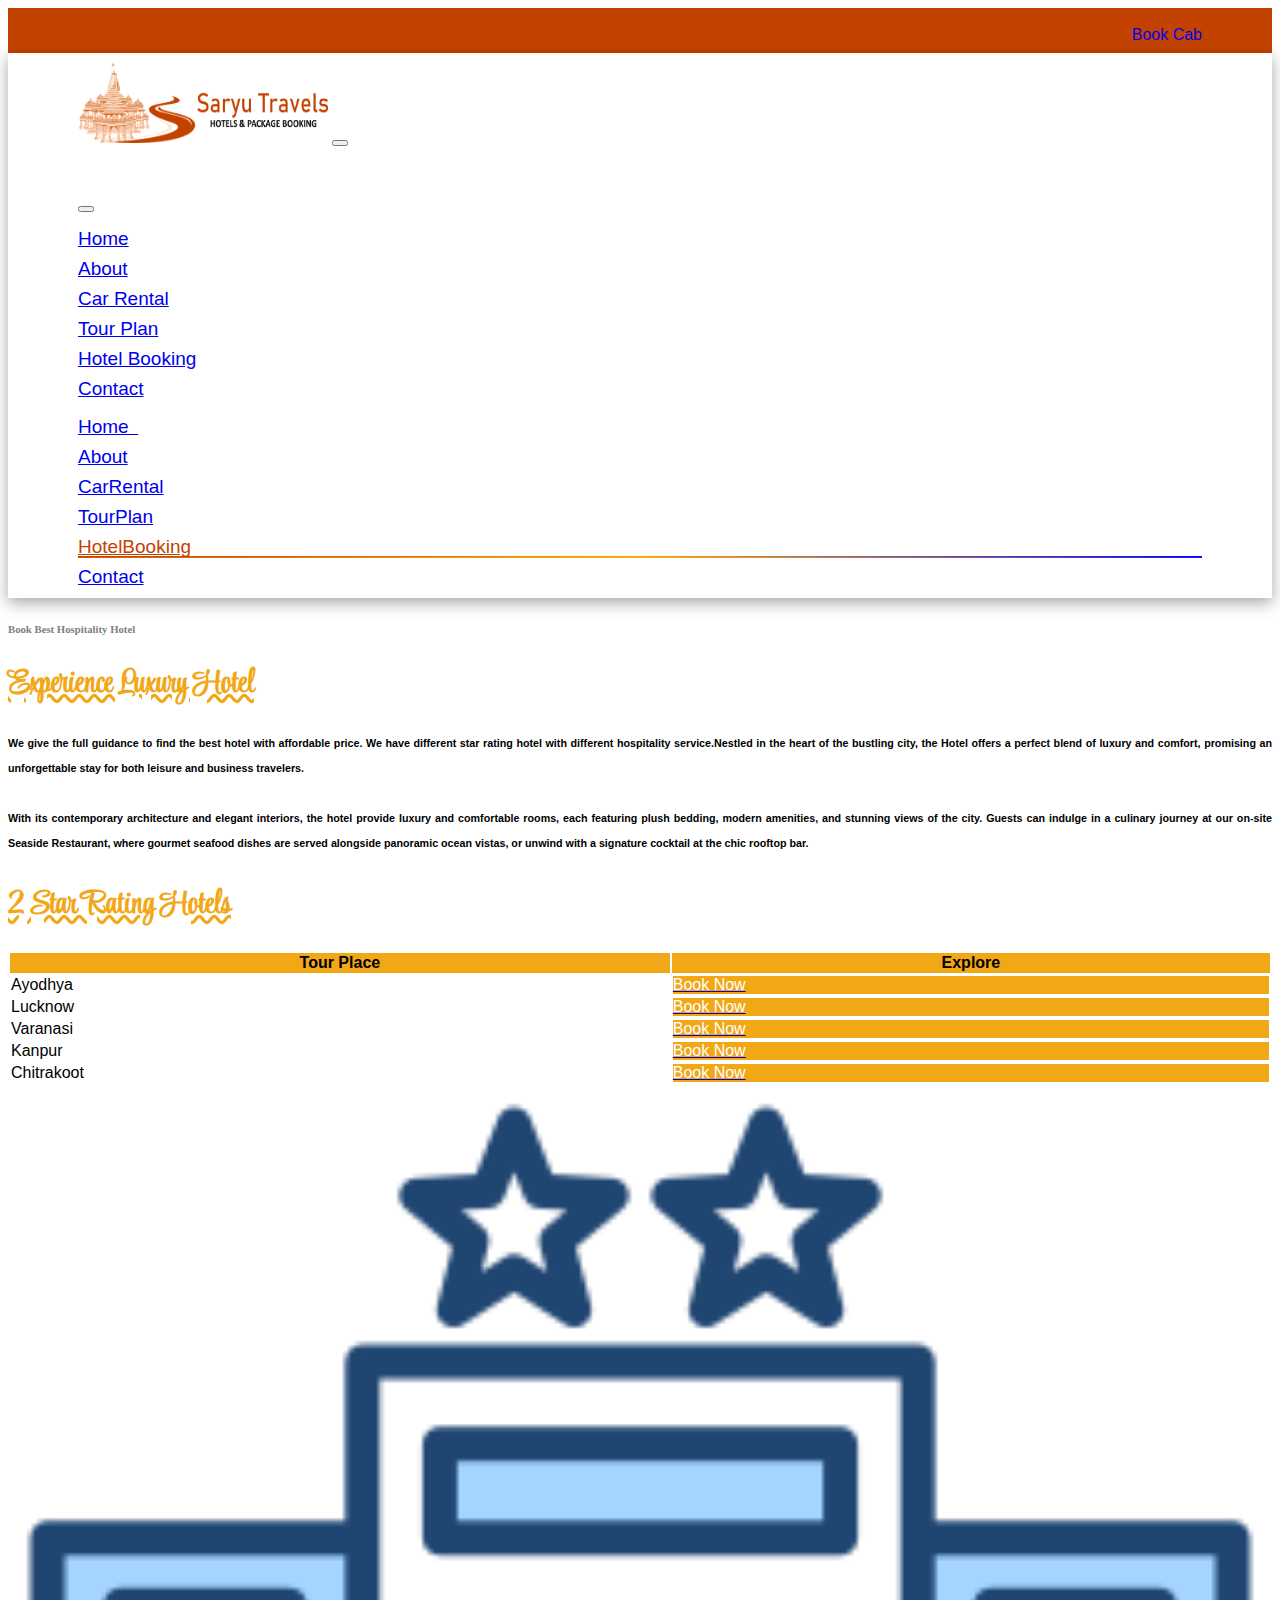
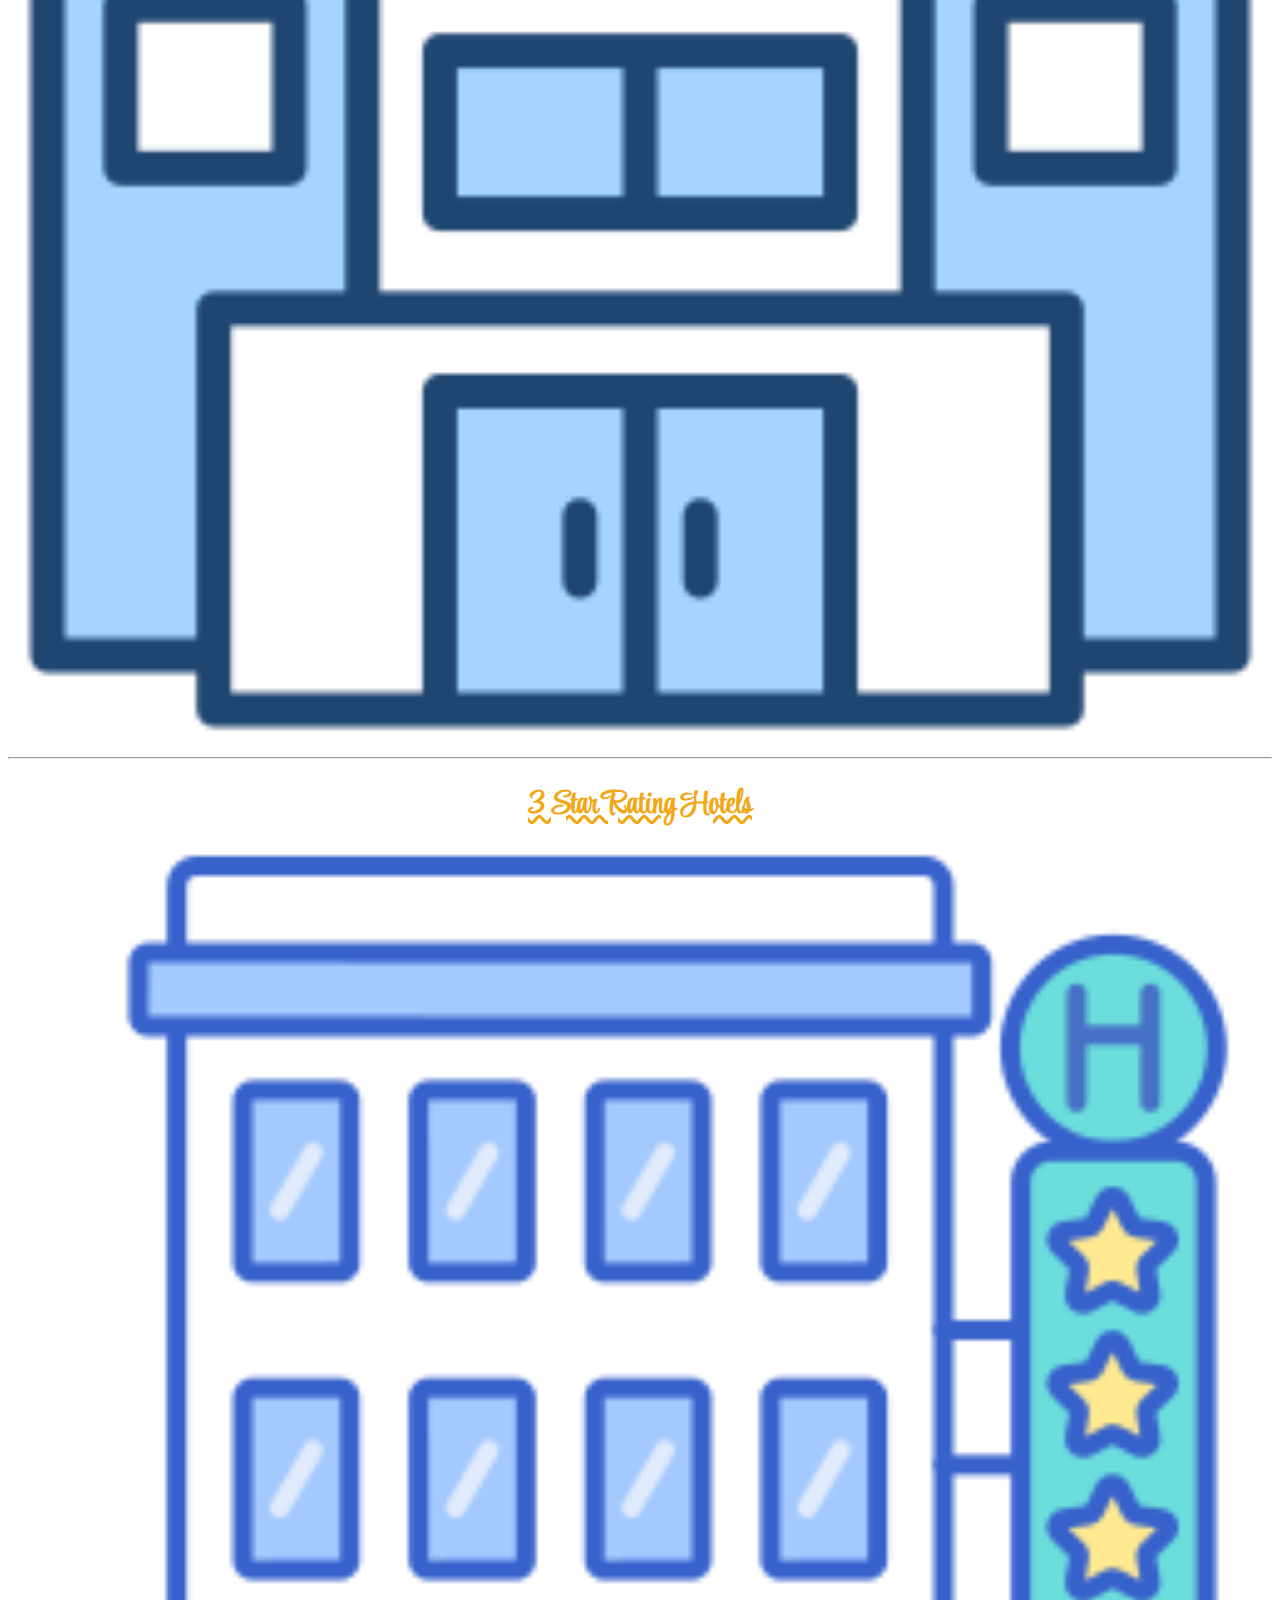
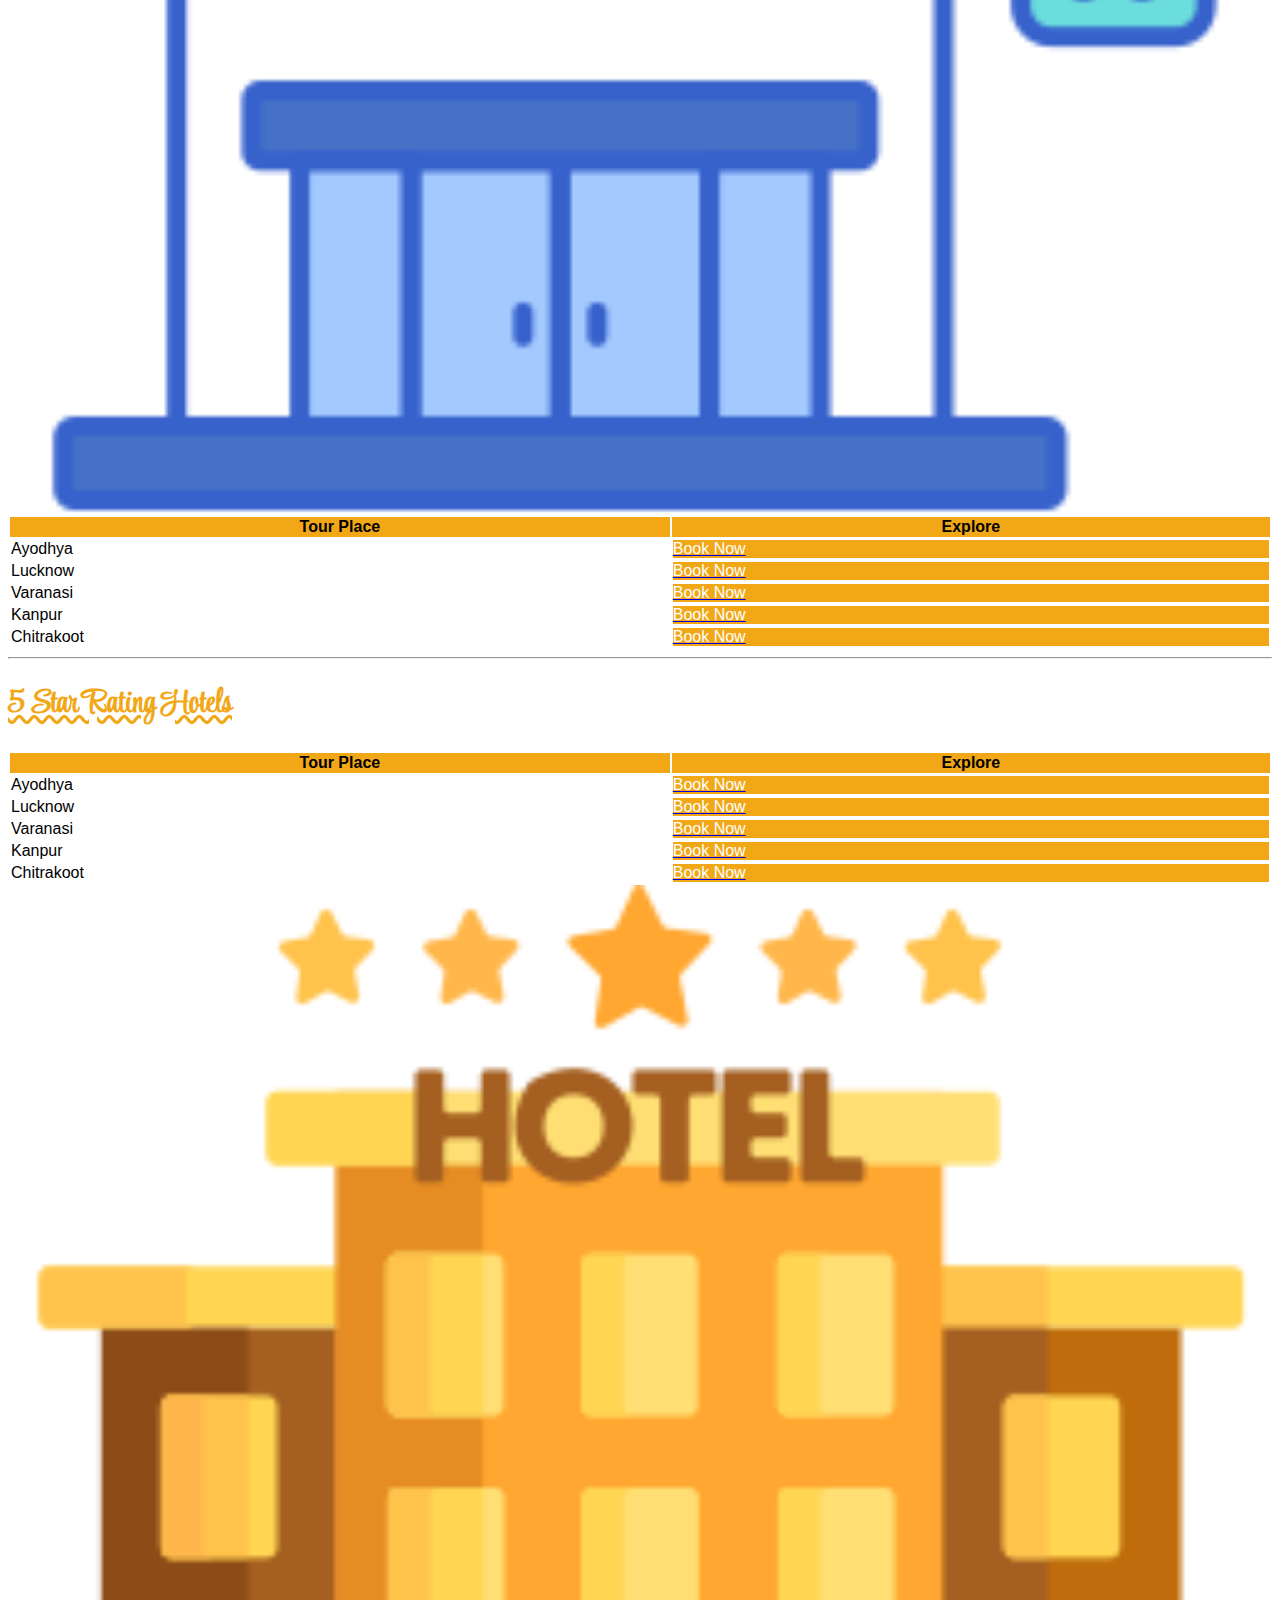
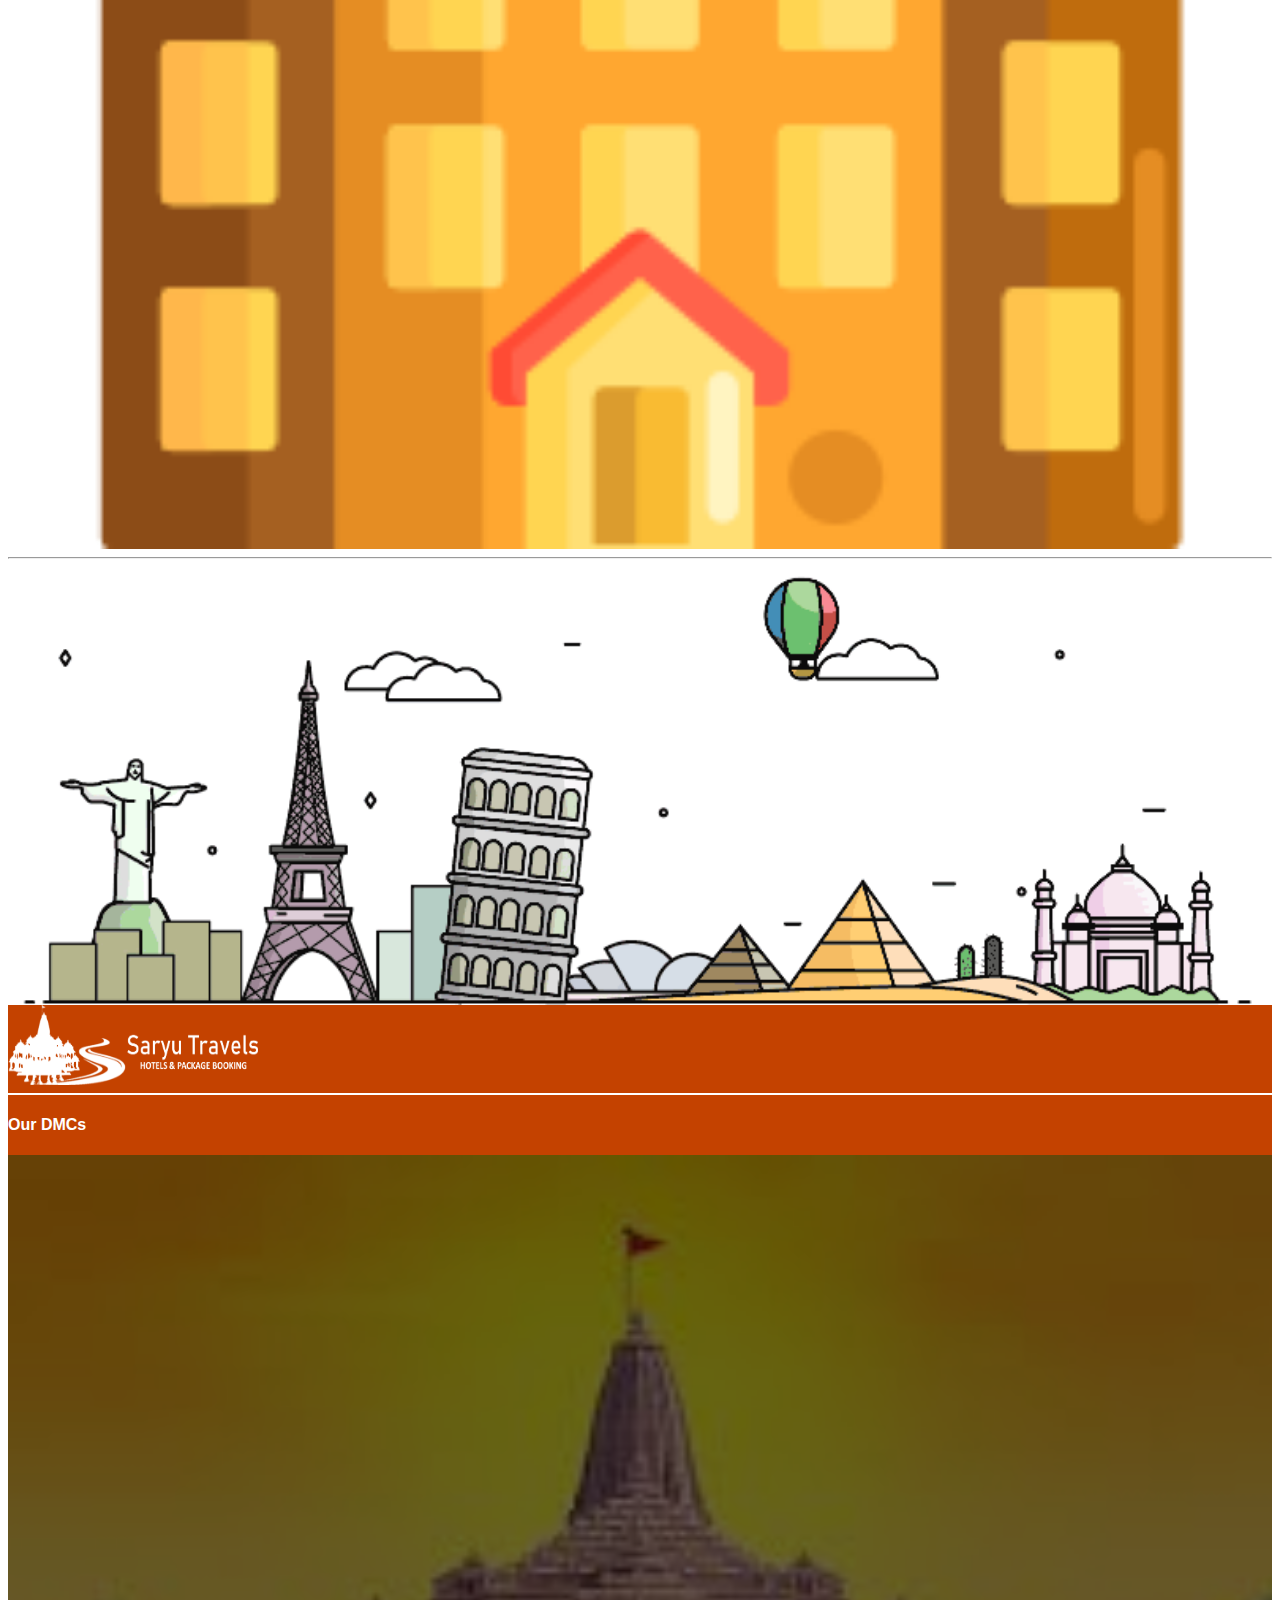
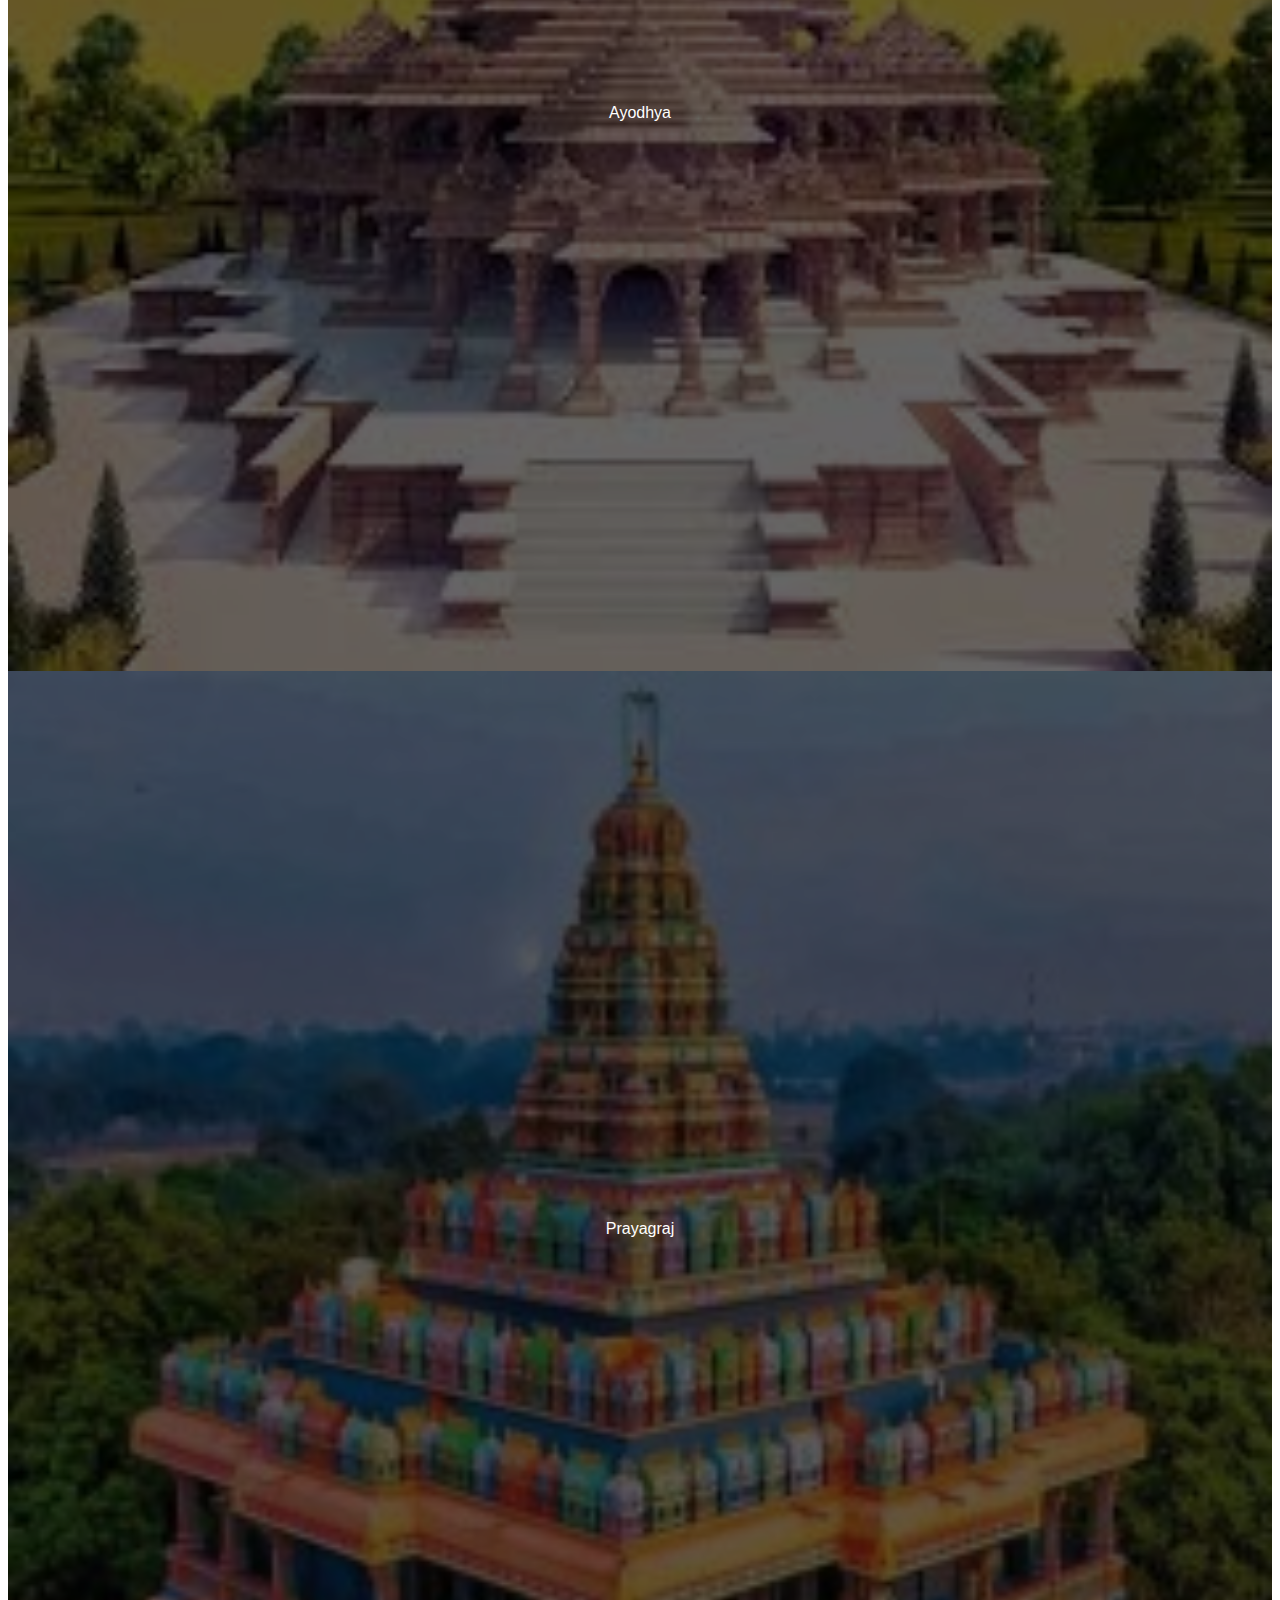
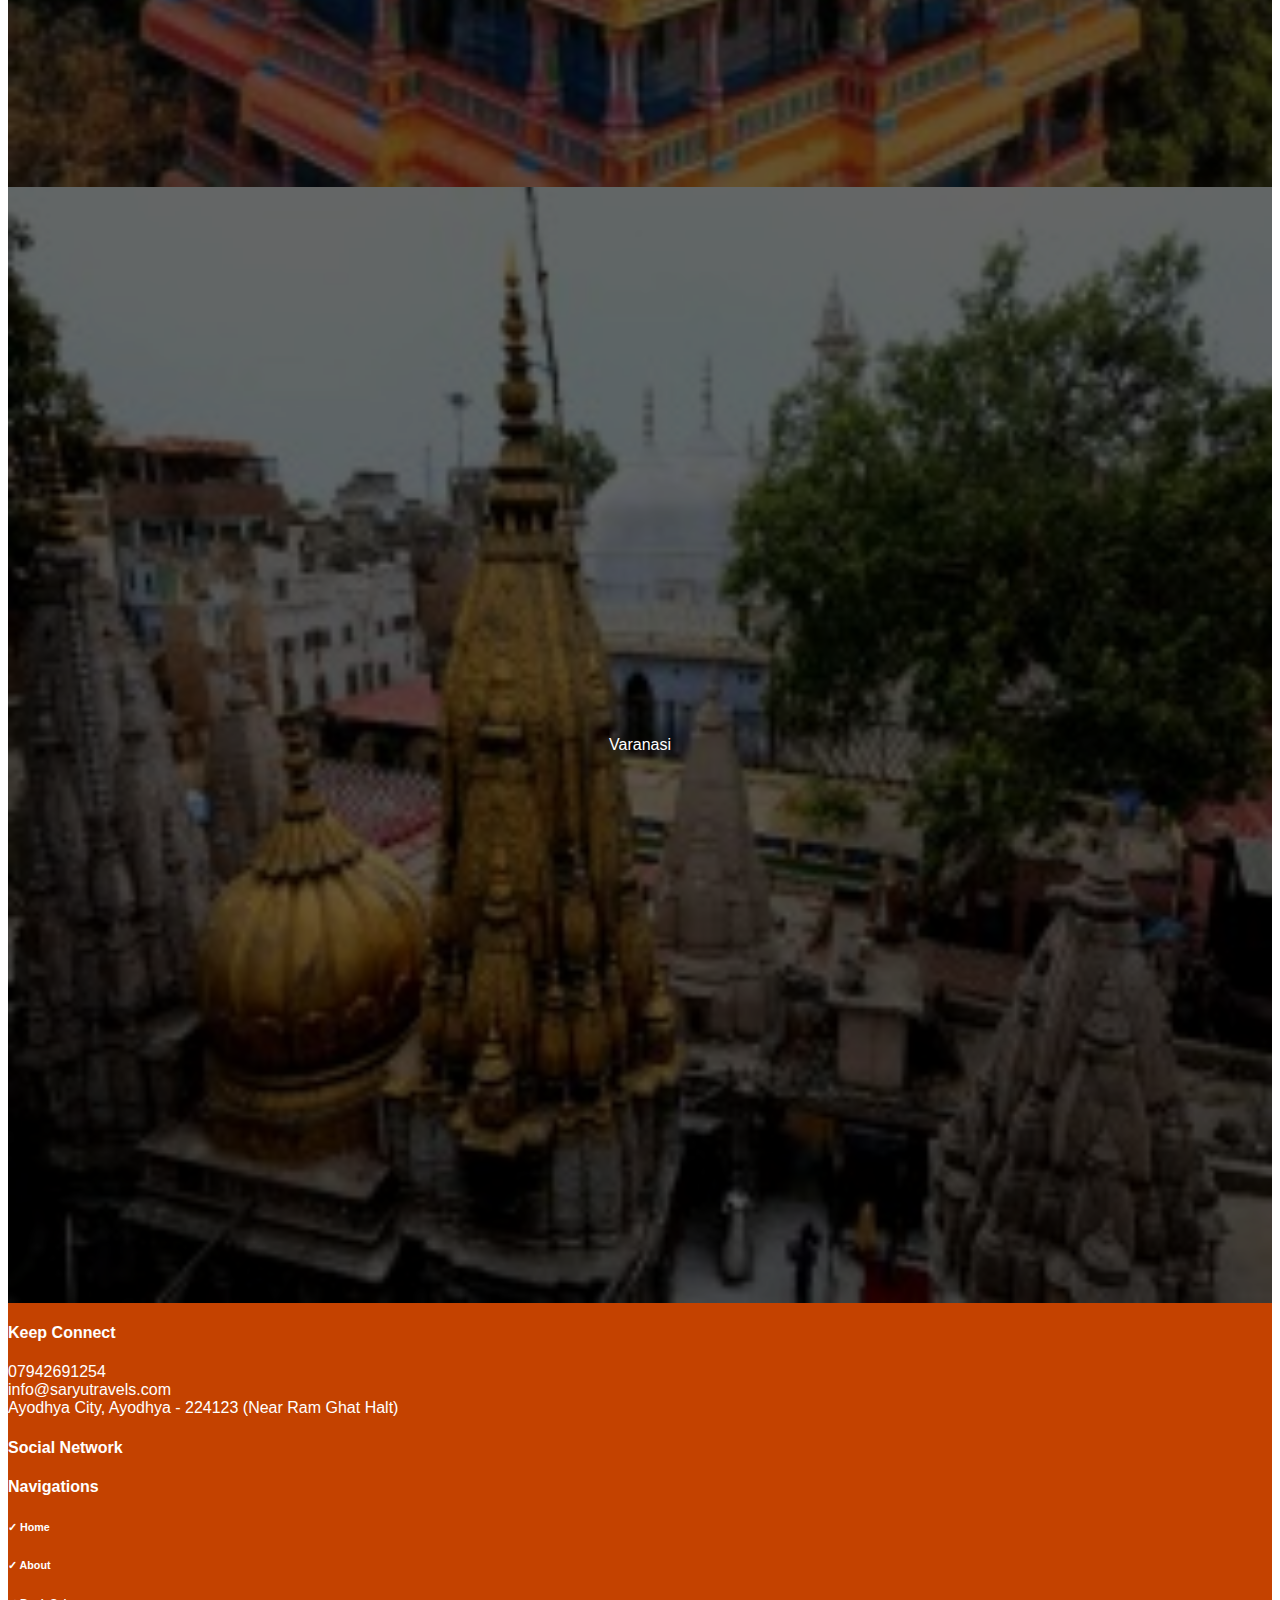
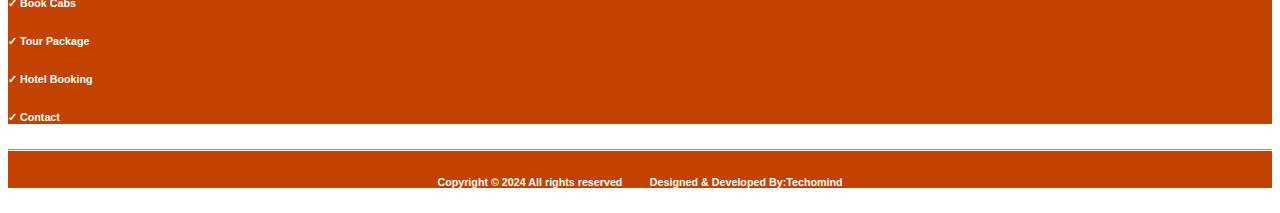
<file: Hotel.html>
<html>
	<head>
		<!--cdn for bootstrap css-->
		<link href="https://cdn.jsdelivr.net/npm/bootstrap@5.0.2/dist/css/bootstrap.min.css" rel="stylesheet"
        integrity="sha384-EVSTQN3/azprG1Anm3QDgpJLIm9Nao0Yz1ztcQTwFspd3yD65VohhpuuCOmLASjC" crossorigin="anonymous"/>
		<!---cdn for font awesome-->
		<link rel="stylesheet" href="https://cdnjs.cloudflare.com/ajax/libs/font-awesome/6.4.2/css/all.min.css"
        integrity="sha512-z3gLpd7yknf1YoNbCzqRKc4qyor8gaKU1qmn+CShxbuBusANI9QpRohGBreCFkKxLhei6S9CQXFEbbKuqLg0DA=="
        crossorigin="anonymous" referrerpolicy="no-referrer" />
		<!--external css-->
		<link href="Style.css" rel="stylesheet"/>
		
		<!--bootstrap js cdn--->
		<script src="https://cdn.jsdelivr.net/npm/bootstrap@5.0.2/dist/js/bootstrap.bundle.min.js"
        integrity="sha384-MrcW6ZMFYlzcLA8Nl+NtUVF0sA7MsXsP1UyJoMp4YLEuNSfAP+JcXn/tWtIaxVXM"
        crossorigin="anonymous"></script>
		
        <script type='text/javascript' src='https://stackpath.bootstrapcdn.com/bootstrap/5.0.0-alpha1/js/bootstrap.min.js'></script>
		<!--google font link-->
		<link href='https://fonts.googleapis.com/css?family=Style Script' rel='stylesheet'>
		<!--meta link--->
		<meta charset="UTF-8">
		<meta name="viewport" content="width=device-width, initial-scale=1.0">
	</head>
	<body>
		<!--preloader-->
		<div id="preloader"></div>
		<!--end preloader-->
		
		
		
			<!--div for top to up button-->
<button onclick="topFunction()" id="myScrollToTopBtn" title="Go to top"><i class="fa-solid fa-arrows-up-to-line"></i></button>
<!---end of top to up button--->

<!--upper header-->
<div class='container-fluid'>
	<div class='row UpperHeader'>
		<div class='col-7'>
			<a href='tel:07942691254' class="fa-solid fa-phone Footerlink mt-2"></a>&ensp;
			<a href='mailto:info@saryutravels.com' class="fa-solid fa-envelope Footerlink"></a>&ensp;
			<a href='#' class="fa-brands fa-whatsapp Footerlink"></a>&ensp;
			<a href='#' class="fa-brands fa-facebook Footerlink mt-3"></a>&ensp;
		<a href='#' class="fa-brands fa-instagram Footerlink"></a>
			</div>
		<div class='col-5'>
			<a href='Cab.html'><div class='btn btn-light mt-1' style='float:right;'><i class="fa-solid fa-thumbs-up"></i> Book Cab</div></a>
			</div>
		</div>
	</div>
<!--end of upper header-->

	<!--- header-->
		<div class="container-fluid sticky-top">
					<!--navbar-->
		<div class="row">
			<div class=""  style="padding:0 !important">
				<nav class="navbar navbar-expand-lg navbar-light" style="background:white;box-shadow: rgba(0, 0, 0, 0.35) 0px 5px 15px;">
						<img src="Images/logo.png" class="LogoImg"/>
						<!-- Offcanvas toggle button (visible on all screen sizes) -->
						<button class="navbar-toggler" type="button" data-bs-toggle="offcanvas" data-bs-target="#offcanvasExample"
							aria-controls="offcanvasExample">
							<div class="burger" id="burger">
								<div class="line1"></div>
								<div class="line2"></div>
								<div class="line3"></div>
							</div>
						</button>
		
		<!-- Navbar items -->
						<div class="offcanvas offcanvas-start" tabindex="-1" id="offcanvasExample" aria-labelledby="offcanvasExampleLabel">
							<div class="offcanvas-header">
								<h5 class="offcanvas-title" id="offcanvasExampleLabel">Menu</h5>
								<button type="button" class="btn-close text-reset" data-bs-dismiss="offcanvas" aria-label="Close"></button>
							</div>
							<div class="offcanvas-body">
								<ul class="navbar-nav">
									<li class="nav-item">
										<a class="nav-link active" aria-current="page" href="index.html">Home</a>
									</li>
									<li class="nav-item">
										<a class="nav-link active" href="About.html">About</a>
									</li>
									<li class="nav-item">
										<a class="nav-link active" href="Cab.html">Car Rental</a>
									</li>
									<li class="nav-item">
										<a class="nav-link active" href="Tour.html">Tour Plan</a>
									</li>
										<li class="nav-item">
										<a class="nav-link active" href="Hotel.html">Hotel Booking</a>
									</li>
										<li class="nav-item">
										<a class="nav-link active" href="Contact.html">Contact</a>
									</li>
								</ul>
							</div>
						</div>
		<div class='MenuGap'></div>
						<!-- Navbar items (visible on larger screens) -->
						<div class="collapse navbar-collapse" id="navbarNav">
							<ul class="navbar-nav">
									<li class="nav-item">
										<a class="nav-link active" aria-current="page" href="index.html">Home&ensp;</a>
									</li>
									
									<li class="nav-item">
										<a class="nav-link active" href="About.html">About</a>
									</li>
									<li class="nav-item">
										<a class="nav-link active" href="Cab.html">CarRental</a>
									</li>
									<li class="nav-item">
										<a class="nav-link active" href="Tour.html">TourPlan</a>
									</li>
										<li class="nav-item   selectedmenu">
										<a class="nav-link active" href="Hotel.html">HotelBooking</a>
									</li>
										<li class="nav-item">
										<a class="nav-link active" href="Contact.html">Contact</a>
									</li>
								</ul>
						</div>
				</nav>
			</div>
		</div>
		</div>
		<!--end of navbar-->

<div class="container">
	<!--div for first row-->
	<div class="row mt-5">
		<div class="col-sm-12">
						<h6 style="color:grey; font-family: cursive;">Book Best Hospitality Hotel</h6>
						<h1 style="font-family:Style Script;font-weight:bold;color:#F2A717;text-decoration: #F2A717 wavy underline;"> Experience Luxury Hotel</h1>
			<h6 style="text-align:justify;margin-top:15px;line-height:25px;">We give the full guidance to find the best hotel with affordable price. We have different star rating hotel with different hospitality service.Nestled in the heart of the bustling city, the Hotel offers a perfect blend of luxury and comfort, promising an unforgettable stay for both leisure and business travelers.<br><br>
				With its contemporary architecture and elegant interiors, the hotel provide luxury and comfortable rooms, each featuring plush bedding, modern amenities, and stunning views of the city. Guests can indulge in a culinary journey at our on-site Seaside Restaurant, where gourmet seafood dishes are served alongside panoramic ocean vistas, or unwind with a signature cocktail at the chic rooftop bar.
				
				</h6>
			</div>
		</div>
		
<!--end of div for first row-->

<!--second hotel table row-->
<div class="row mt-5">
	<h1 style="font-family:Style Script;font-weight:bold;color:#F2A717;text-decoration: #F2A717 wavy underline;">2 Star Rating Hotels</h1>
	<div class='col-md-8 col-sm-12'>
		 <table class="table mt-4 table-bordered table-striped" style="width:100%;">
                <!--table heading-->
                <thead>
                    <tr style="background:#F2A717;">
                        <th>Tour Place</th>
                        <th>Explore</th>
                    </tr>
                </thead>
                <!--end of table heading-->

                <!--table data-->
                <tbody>
				<!--first row of book-->
                    <tr>
                        <td>Ayodhya</td>
                        <td>
						<a href="https://www.google.com/travel/search?q=4%20star%20rating%20hotel%20in%20ayodhya&g2lb=2503771%2C2503781%2C4814050%2C4874190%2C4893075%2C4899571%2C4899572%2C4965990%2C10210222%2C72277293%2C72302247%2C72317059%2C72406588%2C72414906%2C72421566%2C72462234%2C72470899%2C72471280%2C72472051%2C72473841%2C72485658%2C72486593%2C72494250%2C72512010%2C72513422%2C72513513%2C72520081%2C72536387%2C72538597%2C72543209%2C72549171%2C72556203%2C72570850%2C72582843%2C72582855%2C72591073%2C72599014%2C72602734&hl=en-IN&gl=in&ssta=1&ts=CAESCgoCCAMKAggDEAAaHBIaEhQKBwjoDxAFGBQSBwjoDxAFGBUYATICEAAqCwoJEgIDBDoDSU5S&qs=CAAgACgA&ap=KigKEgkv77u-OiM5QBGQEnGhQjVUQBISCfA_CQbTODlAEZAScbF3O1RAMABoAQ&ictx=111&ved=0CAAQ5JsGahgKEwi4pevq75iGAxUAAAAAHQAAAAAQ7AM" target='_blank'>	
							<div class='btn btn BtnHotelBook'>Book Now</div>
						</a>
							</td>
                      
                    </tr>
                    <tr>
                        <td>Lucknow</td>
                        <td>
							<a href='https://www.google.com/travel/search?q=4%20star%20rating%20hotel%20in%20lucknow&g2lb=2503771%2C2503781%2C4814050%2C4874190%2C4893075%2C4899571%2C4899572%2C4965990%2C10210222%2C72277293%2C72302247%2C72317059%2C72406588%2C72414906%2C72421566%2C72462234%2C72470899%2C72471280%2C72472051%2C72473841%2C72485658%2C72486593%2C72494250%2C72512010%2C72513422%2C72513513%2C72520081%2C72536387%2C72538597%2C72543209%2C72549171%2C72556203%2C72570850%2C72582843%2C72582855%2C72591073%2C72599014%2C72602734&hl=en-IN&gl=in&ssta=1&ts=CAESCgoCCAMKAggDEAAaHBIaEhQKBwjoDxAFGBQSBwjoDxAFGBUYATICEAAqCwoJEgIDBDoDSU5S&qs=CAAgACgA&ap=KigKEgkv77u-OiM5QBGQEnGhQjVUQBISCfA_CQbTODlAEZAScbF3O1RAMABoAQ&ictx=111&ved=0CAAQ5JsGahgKEwi4pevq75iGAxUAAAAAHQAAAAAQ_wI' target='_blank'>
							<div class='btn btn BtnHotelBook'>Book Now</div>
							</a>
							</td>
                    </tr>
                    <tr>
                        <td>Varanasi</td>
                        <td>
							<a href="https://www.google.com/travel/search?q=4%20star%20rating%20hotel%20in%20varanasi&g2lb=2503771%2C2503781%2C4814050%2C4874190%2C4893075%2C4899571%2C4899572%2C4965990%2C10210222%2C72277293%2C72302247%2C72317059%2C72406588%2C72414906%2C72421566%2C72462234%2C72470899%2C72471280%2C72472051%2C72473841%2C72485658%2C72486593%2C72494250%2C72512010%2C72513422%2C72513513%2C72520081%2C72536387%2C72538597%2C72543209%2C72549171%2C72556203%2C72570850%2C72582843%2C72582855%2C72591073%2C72599014%2C72602734&hl=en-IN&gl=in&ssta=1&ts=CAESCgoCCAMKAggDEAAaHBIaEhQKBwjoDxAFGBQSBwjoDxAFGBUYATICEAAqCwoJEgIDBDoDSU5S&qs=CAAgACgA&ap=KigKEgkv77u-OiM5QBGQEnGhQjVUQBISCfA_CQbTODlAEZAScbF3O1RAMABoAQ&ictx=111&ved=0CAAQ5JsGahgKEwi4pevq75iGAxUAAAAAHQAAAAAQwwM" target='_blank'>
							<div class='btn btn BtnHotelBook'>Book Now</div>
						</a>
							</td>
                    </tr>
					<tr>
                        <td>Kanpur</td>
                        <td>
							<a href="https://www.google.com/travel/search?q=4%20star%20rating%20hotel%20in%20kanpur&g2lb=2503771%2C2503781%2C4814050%2C4874190%2C4893075%2C4899571%2C4899572%2C4965990%2C10210222%2C72277293%2C72302247%2C72317059%2C72406588%2C72414906%2C72421566%2C72462234%2C72470899%2C72471280%2C72472051%2C72473841%2C72485658%2C72486593%2C72494250%2C72512010%2C72513422%2C72513513%2C72520081%2C72536387%2C72538597%2C72543209%2C72549171%2C72556203%2C72570850%2C72582843%2C72582855%2C72591073%2C72599014%2C72602734&hl=en-IN&gl=in&ssta=1&ts=CAESCgoCCAMKAggDEAAaHBIaEhQKBwjoDxAFGBQSBwjoDxAFGBUYATICEAAqCwoJEgIDBDoDSU5S&qs=CAAgACgA&ap=KigKEgkv77u-OiM5QBGQEnGhQjVUQBISCfA_CQbTODlAEZAScbF3O1RAMABoAQ&ictx=111&ved=0CAAQ5JsGahgKEwi4pevq75iGAxUAAAAAHQAAAAAQygI" target='_blank'>
							<div class='btn btn BtnHotelBook'>Book Now</div>
						</a>
							</td>
                    </tr>
					<tr>
                        <td>Chitrakoot</td>
                        <td>
							<a href="https://www.google.com/travel/search?q=4%20star%20rating%20hotel%20in%20chitrakoot&g2lb=2503771%2C2503781%2C4814050%2C4874190%2C4893075%2C4899571%2C4899572%2C4965990%2C10210222%2C72277293%2C72302247%2C72317059%2C72406588%2C72414906%2C72421566%2C72462234%2C72470899%2C72471280%2C72472051%2C72473841%2C72485658%2C72486593%2C72494250%2C72512010%2C72513422%2C72513513%2C72520081%2C72536387%2C72538597%2C72543209%2C72549171%2C72556203%2C72570850%2C72582843%2C72582855%2C72591073%2C72599014%2C72602734&hl=en-IN&gl=in&ssta=1&ts=CAESCgoCCAMKAggDEAAaHBIaEhQKBwjoDxAFGBQSBwjoDxAFGBUYATICEAAqCgoIEgEDOgNJTlI&qs=CAAgACgA&ap=KigKEgkv77u-OiM5QBGQEnGhQjVUQBISCfA_CQbTODlAEZAScbF3O1RAMABoAQ&ictx=111&ved=0CAAQ5JsGahgKEwi4pevq75iGAxUAAAAAHQAAAAAQmQI" target='_blank'>
							<div class='btn btn BtnHotelBook'>Book Now</div>
						</a>
							</td>
                    </tr>
					
                </tbody>
                <!--end of table data-->
            </table>
		</div>
		
	<div class='col-md-4 col-sm-12 HotelBookDiv'>
	<img src="Images/hotel4.png" style="width:100%;"/></div>
	</div>
	<hr>
	
	<!--div for first hotel booking table-->
<div class="row mt-5">
	<h1 style="font-family:Style Script;font-weight:bold;color:#F2A717;text-decoration: #F2A717 wavy underline;text-align:center;">3 Star Rating Hotels</h1>
	<div class='col-md-4 col-sm-12 HotelBookDiv'>
	<img src="Images/hotel3.png" style="width:100%;"/></div>
	<div class='col-md-8 col-sm-12'>
		 <table class="table mt-4 table-bordered table-striped" style="width:100%;">
                <!--table heading-->
                <thead>
                    <tr style="background:#F2A717;">
                        <th>Tour Place</th>
                        <th>Explore</th>
                    </tr>
                </thead>
                <!--end of table heading-->

                <!--table data-->
                <tbody>
				<!--first row of book-->
                    <tr>
                        <td>Ayodhya</td>
                        <td>
						<a href="https://www.google.com/travel/search?q=3%20star%20rating%20hotel%20in%20ayodhya&g2lb=2503771%2C2503781%2C4814050%2C4874190%2C4893075%2C4899571%2C4899572%2C4965990%2C10210222%2C72277293%2C72302247%2C72317059%2C72406588%2C72414906%2C72421566%2C72462234%2C72470899%2C72471280%2C72472051%2C72473841%2C72485658%2C72486593%2C72494250%2C72512010%2C72513422%2C72513513%2C72520081%2C72536387%2C72538597%2C72543209%2C72549171%2C72556203%2C72570850%2C72582843%2C72582855%2C72591073%2C72599014%2C72602734&hl=en-IN&gl=in&ssta=1&ts=CAESCAoCCAMKAggDGhwSGhIUCgcI6A8QBRgUEgcI6A8QBRgVGAEyAhAAKgoKCBIBAzoDSU5S&qs=CAE4BlplMmOqAWAQASoXIhMzIHN0YXIgcmF0aW5nIGhvdGVsKAAyHxABIhvZrxpf6UqgImpavemVRHEwQhYfE3mCtEaVPXUyIhACIh4zIHN0YXIgcmF0aW5nIGhvdGVsIGluIGF5b2RoeWE&ap=KigKEgm4W4BamcM6QBG_eXFakYpUQBISCYKnGqrl2DpAEb95cWrGkFRAMABoAQ&ictx=111&ved=0CAAQ5JsGahcKEwi4pevq75iGAxUAAAAAHQAAAAAQVg" target='_blank'>	
							<div class='btn btn BtnHotelBook'>Book Now</div>
						</a>
							</td>
                      
                    </tr>
                    <tr>
                        <td>Lucknow</td>
                        <td>
							<a href='https://www.google.com/travel/search?q=3%20star%20rating%20hotel%20in%20lucknow&g2lb=2503771%2C2503781%2C4814050%2C4874190%2C4893075%2C4899571%2C4899572%2C4965990%2C10210222%2C72277293%2C72302247%2C72317059%2C72406588%2C72414906%2C72421566%2C72462234%2C72470899%2C72471280%2C72472051%2C72473841%2C72485658%2C72486593%2C72494250%2C72512010%2C72513422%2C72513513%2C72520081%2C72536387%2C72538597%2C72543209%2C72549171%2C72556203%2C72570850%2C72582843%2C72582855%2C72591073%2C72599014%2C72602734&hl=en-IN&gl=in&ssta=1&ts=CAESCgoCCAMKAggDEAAaHBIaEhQKBwjoDxAFGBQSBwjoDxAFGBUYATICEAAqCgoIEgEDOgNJTlI&qs=CAAgACgA&ap=KigKEgm4W4BamcM6QBG_eXFakYpUQBISCYKnGqrl2DpAEb95cWrGkFRAMABoAQ&ictx=111&ved=0CAAQ5JsGahcKEwjAgvXe8JiGAxUAAAAAHQAAAAAQVw' target='_blank'>
							<div class='btn btn BtnHotelBook'>Book Now</div>
							</a>
							</td>
                    </tr>
                    <tr>
                        <td>Varanasi</td>
                        <td>
							<a href="https://www.google.com/travel/search?q=3%20star%20rating%20hotel%20in%20varanasi&g2lb=2503771%2C2503781%2C4814050%2C4874190%2C4893075%2C4899571%2C4899572%2C4965990%2C10210222%2C72277293%2C72302247%2C72317059%2C72406588%2C72414906%2C72421566%2C72462234%2C72470899%2C72471280%2C72472051%2C72473841%2C72485658%2C72486593%2C72494250%2C72512010%2C72513422%2C72513513%2C72520081%2C72536387%2C72538597%2C72543209%2C72549171%2C72556203%2C72570850%2C72582843%2C72582855%2C72591073%2C72599014%2C72602734&hl=en-IN&gl=in&ssta=1&ts=CAESCgoCCAMKAggDEAAaHBIaEhQKBwjoDxAFGBQSBwjoDxAFGBUYATICEAAqCgoIEgEDOgNJTlI&qs=CAAgACgA&ap=KigKEgm4W4BamcM6QBG_eXFakYpUQBISCYKnGqrl2DpAEb95cWrGkFRAMABoAQ&ictx=111&ved=0CAAQ5JsGahgKEwi4pevq75iGAxUAAAAAHQAAAAAQgwE" target='_blank'>
							<div class='btn btn BtnHotelBook'>Book Now</div>
						</a>
							</td>
                    </tr>
					<tr>
                        <td>Kanpur</td>
                        <td>
							<a href="https://www.google.com/travel/search?q=3%20star%20rating%20hotel%20in%20kanpur&g2lb=2503771%2C2503781%2C4814050%2C4874190%2C4893075%2C4899571%2C4899572%2C4965990%2C10210222%2C72277293%2C72302247%2C72317059%2C72406588%2C72414906%2C72421566%2C72462234%2C72470899%2C72471280%2C72472051%2C72473841%2C72485658%2C72486593%2C72494250%2C72512010%2C72513422%2C72513513%2C72520081%2C72536387%2C72538597%2C72543209%2C72549171%2C72556203%2C72570850%2C72582843%2C72582855%2C72591073%2C72599014%2C72602734&hl=en-IN&gl=in&ssta=1&ts=CAESCgoCCAMKAggDEAAaHBIaEhQKBwjoDxAFGBQSBwjoDxAFGBUYATICEAAqCgoIEgEDOgNJTlI&qs=CAAgACgA&ap=KigKEgm4W4BamcM6QBG_eXFakYpUQBISCYKnGqrl2DpAEb95cWrGkFRAMABoAQ&ictx=111&ved=0CAAQ5JsGahgKEwi4pevq75iGAxUAAAAAHQAAAAAQugE" target='_blank'>
							<div class='btn btn BtnHotelBook'>Book Now</div>
						</a>
							</td>
                    </tr>
					<tr>
                        <td>Chitrakoot</td>
                        <td>
							<a href="https://www.google.com/travel/search?q=3%20star%20rating%20hotel%20in%20chitrakoot&g2lb=2503771%2C2503781%2C4814050%2C4874190%2C4893075%2C4899571%2C4899572%2C4965990%2C10210222%2C72277293%2C72302247%2C72317059%2C72406588%2C72414906%2C72421566%2C72462234%2C72470899%2C72471280%2C72472051%2C72473841%2C72485658%2C72486593%2C72494250%2C72512010%2C72513422%2C72513513%2C72520081%2C72536387%2C72538597%2C72543209%2C72549171%2C72556203%2C72570850%2C72582843%2C72582855%2C72591073%2C72599014%2C72602734&hl=en-IN&gl=in&ssta=1&ts=CAESCgoCCAMKAggDEAAaHBIaEhQKBwjoDxAFGBQSBwjoDxAFGBUYATICEAAqCgoIEgEDOgNJTlI&qs=CAAgACgA&ap=KigKEgm4W4BamcM6QBG_eXFakYpUQBISCYKnGqrl2DpAEb95cWrGkFRAMABoAQ&ictx=111&ved=0CAAQ5JsGahgKEwi4pevq75iGAxUAAAAAHQAAAAAQ_wE" target='_blank'>
							<div class='btn btn BtnHotelBook'>Book Now</div>
						</a>
							</td>
                    </tr>
					
                </tbody>
                <!--end of table data-->
            </table>
		</div>
	</div>
	<hr>
<!--end of  first hotel table row-->
	
<!--div for third hotel table row-->
<div class="row mt-5">
	<h1 style="font-family:Style Script;font-weight:bold;color:#F2A717;text-decoration: #F2A717 wavy underline;">5 Star Rating Hotels</h1>		
	
	<div class='col-md-8 col-sm-12'>
		 <table class="table mt-4 table-bordered table-striped" style="width:100%;">
                <!--table heading-->
                <thead>
                    <tr style="background:#F2A717;">
                        <th>Tour Place</th>
                        <th>Explore</th>
                    </tr>
                </thead>
                <!--end of table heading-->

                <!--table data-->
                <tbody>
				<!--first row of book-->
                    <tr>
                        <td>Ayodhya</td>
                        <td>
						<a href="https://www.google.com/travel/search?q=5%20star%20rating%20hotel%20in%20ayodhya&g2lb=2503771%2C2503781%2C4814050%2C4874190%2C4893075%2C4899571%2C4899572%2C4965990%2C10210222%2C72277293%2C72302247%2C72317059%2C72406588%2C72414906%2C72421566%2C72462234%2C72470899%2C72471280%2C72472051%2C72473841%2C72485658%2C72486593%2C72494250%2C72512010%2C72513422%2C72513513%2C72520081%2C72536387%2C72538597%2C72543209%2C72549171%2C72556203%2C72570850%2C72582843%2C72582855%2C72591073%2C72599014%2C72602734&hl=en-IN&gl=in&ssta=1&ts=CAESCgoCCAMKAggDEAAaHBIaEhQKBwjoDxAFGBQSBwjoDxAFGBUYATICEAAqDAoKEgMDBAU6A0lOUg&qs=CAAgACgA&ap=KigKEgkv77u-OiM5QBGQEnGhQjVUQBISCfA_CQbTODlAEZAScbF3O1RAMABoAQ&ictx=111&ved=0CAAQ5JsGahgKEwi4pevq75iGAxUAAAAAHQAAAAAQ6wU" target='_blank'>	
							<div class='btn btn BtnHotelBook'>Book Now</div>
						</a>
							</td>
                      
                    </tr>
                    <tr>
                        <td>Lucknow</td>
                        <td>
							<a href='https://www.google.com/travel/search?q=5%20star%20rating%20hotel%20in%20lucknow&g2lb=2503771%2C2503781%2C4814050%2C4874190%2C4893075%2C4899571%2C4899572%2C4965990%2C10210222%2C72277293%2C72302247%2C72317059%2C72406588%2C72414906%2C72421566%2C72462234%2C72470899%2C72471280%2C72472051%2C72473841%2C72485658%2C72486593%2C72494250%2C72512010%2C72513422%2C72513513%2C72520081%2C72536387%2C72538597%2C72543209%2C72549171%2C72556203%2C72570850%2C72582843%2C72582855%2C72591073%2C72599014%2C72602734&hl=en-IN&gl=in&ssta=1&ts=CAESCgoCCAMKAggDEAAaHBIaEhQKBwjoDxAFGBQSBwjoDxAFGBUYATICEAAqDAoKEgMDBAU6A0lOUg&qs=CAAgACgA&ap=KigKEgkv77u-OiM5QBGQEnGhQjVUQBISCfA_CQbTODlAEZAScbF3O1RAMABoAQ&ictx=111&ved=0CAAQ5JsGahgKEwi4pevq75iGAxUAAAAAHQAAAAAQsgU' target='_blank'>
							<div class='btn btn BtnHotelBook'>Book Now</div>
							</a>
							</td>
                    </tr>
                    <tr>
                        <td>Varanasi</td>
                        <td>
							<a href="https://www.google.com/travel/search?q=5%20star%20rating%20hotel%20in%20varanasi&g2lb=2503771%2C2503781%2C4814050%2C4874190%2C4893075%2C4899571%2C4899572%2C4965990%2C10210222%2C72277293%2C72302247%2C72317059%2C72406588%2C72414906%2C72421566%2C72462234%2C72470899%2C72471280%2C72472051%2C72473841%2C72485658%2C72486593%2C72494250%2C72512010%2C72513422%2C72513513%2C72520081%2C72536387%2C72538597%2C72543209%2C72549171%2C72556203%2C72570850%2C72582843%2C72582855%2C72591073%2C72599014%2C72602734&hl=en-IN&gl=in&ssta=1&ts=CAESCgoCCAMKAggDEAAaHBIaEhQKBwjoDxAFGBQSBwjoDxAFGBUYATICEAAqDAoKEgMDBAU6A0lOUg&qs=CAAgACgA&ap=KigKEgkv77u-OiM5QBGQEnGhQjVUQBISCfA_CQbTODlAEZAScbF3O1RAMABoAQ&ictx=111&ved=0CAAQ5JsGahgKEwi4pevq75iGAxUAAAAAHQAAAAAQ9gQ" target='_blank'>
							<div class='btn btn BtnHotelBook'>Book Now</div>
						</a>
							</td>
                    </tr>
					<tr>
                        <td>Kanpur</td>
                        <td>
							<a href="https://www.google.com/travel/search?q=5%20star%20rating%20hotel%20in%20kanpur&g2lb=2503771%2C2503781%2C4814050%2C4874190%2C4893075%2C4899571%2C4899572%2C4965990%2C10210222%2C72277293%2C72302247%2C72317059%2C72406588%2C72414906%2C72421566%2C72462234%2C72470899%2C72471280%2C72472051%2C72473841%2C72485658%2C72486593%2C72494250%2C72512010%2C72513422%2C72513513%2C72520081%2C72536387%2C72538597%2C72543209%2C72549171%2C72556203%2C72570850%2C72582843%2C72582855%2C72591073%2C72599014%2C72602734&hl=en-IN&gl=in&ssta=1&ts=CAESCgoCCAMKAggDEAAaHBIaEhQKBwjoDxAFGBQSBwjoDxAFGBUYATICEAAqDAoKEgMDBAU6A0lOUg&qs=CAAgACgA&ap=KigKEgkv77u-OiM5QBGQEnGhQjVUQBISCfA_CQbTODlAEZAScbF3O1RAMABoAQ&ictx=111&ved=0CAAQ5JsGahgKEwi4pevq75iGAxUAAAAAHQAAAAAQvgQ" target='_blank'>
							<div class='btn btn BtnHotelBook'>Book Now</div>
						</a>
							</td>
                    </tr>
					<tr>
                        <td>Chitrakoot</td>
                        <td>
							<a href="https://www.google.com/travel/search?q=5%20star%20rating%20hotel%20in%20chitrakoot&g2lb=2503771%2C2503781%2C4814050%2C4874190%2C4893075%2C4899571%2C4899572%2C4965990%2C10210222%2C72277293%2C72302247%2C72317059%2C72406588%2C72414906%2C72421566%2C72462234%2C72470899%2C72471280%2C72472051%2C72473841%2C72485658%2C72486593%2C72494250%2C72512010%2C72513422%2C72513513%2C72520081%2C72536387%2C72538597%2C72543209%2C72549171%2C72556203%2C72570850%2C72582843%2C72582855%2C72591073%2C72599014%2C72602734&hl=en-IN&gl=in&ssta=1&ts=CAESCgoCCAMKAggDEAAaHBIaEhQKBwjoDxAFGBQSBwjoDxAFGBUYATICEAAqCwoJEgIDBDoDSU5S&qs=CAAgACgA&ap=KigKEgkv77u-OiM5QBGQEnGhQjVUQBISCfA_CQbTODlAEZAScbF3O1RAMABoAQ&ictx=111&ved=0CAAQ5JsGahgKEwi4pevq75iGAxUAAAAAHQAAAAAQkAQ" target='_blank'>
							<div class='btn btn BtnHotelBook'>Book Now</div>
						</a>
							</td>
                    </tr>
					
                </tbody>
                <!--end of table data-->
            </table>
		</div>

<div class='col-md-4 col-sm-12 HotelBookDiv'>
	<img src="Images/hotel5.png" style="width:100%;"/>
	</div>
	</div>
	<hr>
<!--div for second hotel table row-->

<!--end of div for second hotel table row-->

	</div>

<!--div upper image-->
<div class='container-fluid'>
	<div class="row">
		<div class="col-sm-12">
			<img src="Images/travel.gif" style="width:100%;"/>
			</div>
		</div>
<!--end of div upper image-->

<!--div for footer-->
	<div class="row" style="background-color:#C44200;">
		<div class="p-5 col-lg-4">
			<img src="Images/logo1.png" class="LogoImg"/>
			<hr style="border:1px solid white;">
		<h4 style="color:white;" class='mt-4'>Our DMCs</h4>
			<!--first row for distination--->
	<div class="row">
				<div class="col-4">
						<div class="FooterContainer mt-4">
  <img src="Images/footer1.jpg" style="width:100%;" alt="Avatar" class="FooterImage">
  <div class="FooterOverlay">
    <div class="FooterText">Ayodhya</div>
  </div>
</div>
						</div>
		<div class="col-4">
						<div class="FooterContainer mt-4">
  <img src="Images/footer10.jpg" alt="Avatar" class="FooterImage" style="width:100%;">
  <div class="FooterOverlay">
    <div class="FooterText">Prayagraj</div>
  </div>
</div>
					</div>
				<div class="col-4">
						<div class="FooterContainer mt-4">
		<img src="Images/footer3.jpg" style='width:100%;' alt="Avatar" class="FooterImage">
  <div class="FooterOverlay">
    <div class="FooterText">Varanasi</div>
  </div>
</div>
					</div>
				</div>
				
			</div>
			<div class="p-5 col-lg-4">
			
			<h4 style="color:white;" class="mb-4 mt-4">Keep Connect</h4>
					
						<a href="tel:07942691254" class="Footerlink">
							<span style="color:white;">
								<i class="fa-solid fa-phone"></i>
								07942691254</span><br>
						</a>
						<a href="mailto:info@saryutravels.com" class="Footerlink"><span>
						<i class="fa-solid fa-envelope"></i>
							info@saryutravels.com
						</span></br></a>
						<a href="About.html" style="text-align:justify;" class="Footerlink"><span>
						<i class="fa-solid fa-location-dot"></i>
							Ayodhya City, Ayodhya - 224123 (Near Ram Ghat Halt)
						</span><br></a>
						<h4 style="color:white;" class="mb-4 mt-4">Social Network</h4>
				<i class="fa-brands fa-2x fa-instagram"></i>
						<i class="fa-brands ms-2 fa-2x fa-whatsapp"></i>
						<i class="fa-brands ms-2 fa-2x fa-facebook"></i>
						<a href="https://www.justdial.com/Ayodhya/Saryu-Travel-Agency-Near-Ram-Ghat-Halt-Ayodhya-City/9999P5278-5278-220405124323-B3T6_BZDET" target='_blank' style='color:#212529;'>
						<i class="fa-solid ms-2 fa-2x fa-j"></i>
			<i class="fa-solid fa-2x fa-d"></i></a>
						<i class="fa-solid  ms-2 fa-2x fa-envelope-circle-check"></i>
			</div>
			
			<div class="p-5 col-lg-4">
			
						<h4 style="color:white;" class="mb-4 mt-4">Navigations</h4>
						
						
							<a  class="Footerlink" href="index.html">
						<h6 class="mt-4">&check; Home</h6>
					</a>
					<a  class="Footerlink"  href="About.html">
						<h6>&check; About</h6>
					</a>
					<a class="Footerlink" href="Cab.html"> 
						<h6>&check; Book Cabs</h6>
					</a>
					<a class="Footerlink" href="Tour.html"> 
						<h6>&check; Tour Package</h6>
					</a>
					<a class="Footerlink" href="Hotel.html"> 
						<h6>&check; Hotel Booking</h6>
					</a>
					<a class="Footerlink" href="Contact.html"> 
						<h6>&check; Contact</h6>
					</a>
			</div>
			
		</div>
		<div class="row px-5" style="background-color:#C44200;">
		<hr>
		<div class="col-md-12 col-sm-12">
		<h6 style="color:white;text-align:center;">Copyright © 2024 All rights reserved &ensp;&ensp; &ensp;&ensp;Designed & Developed By:<a style="text-decoration:none;color:white;" href="https://www.techomind.com/" target='_blank'>Techomind</a></h6>
		</div>
		
		</div>
		</div>
		
	</div>
<!--end div for footer-->
		<!--Js File-->
		
		<script src="Script.js"></script>
	</body>
</html>
</file>
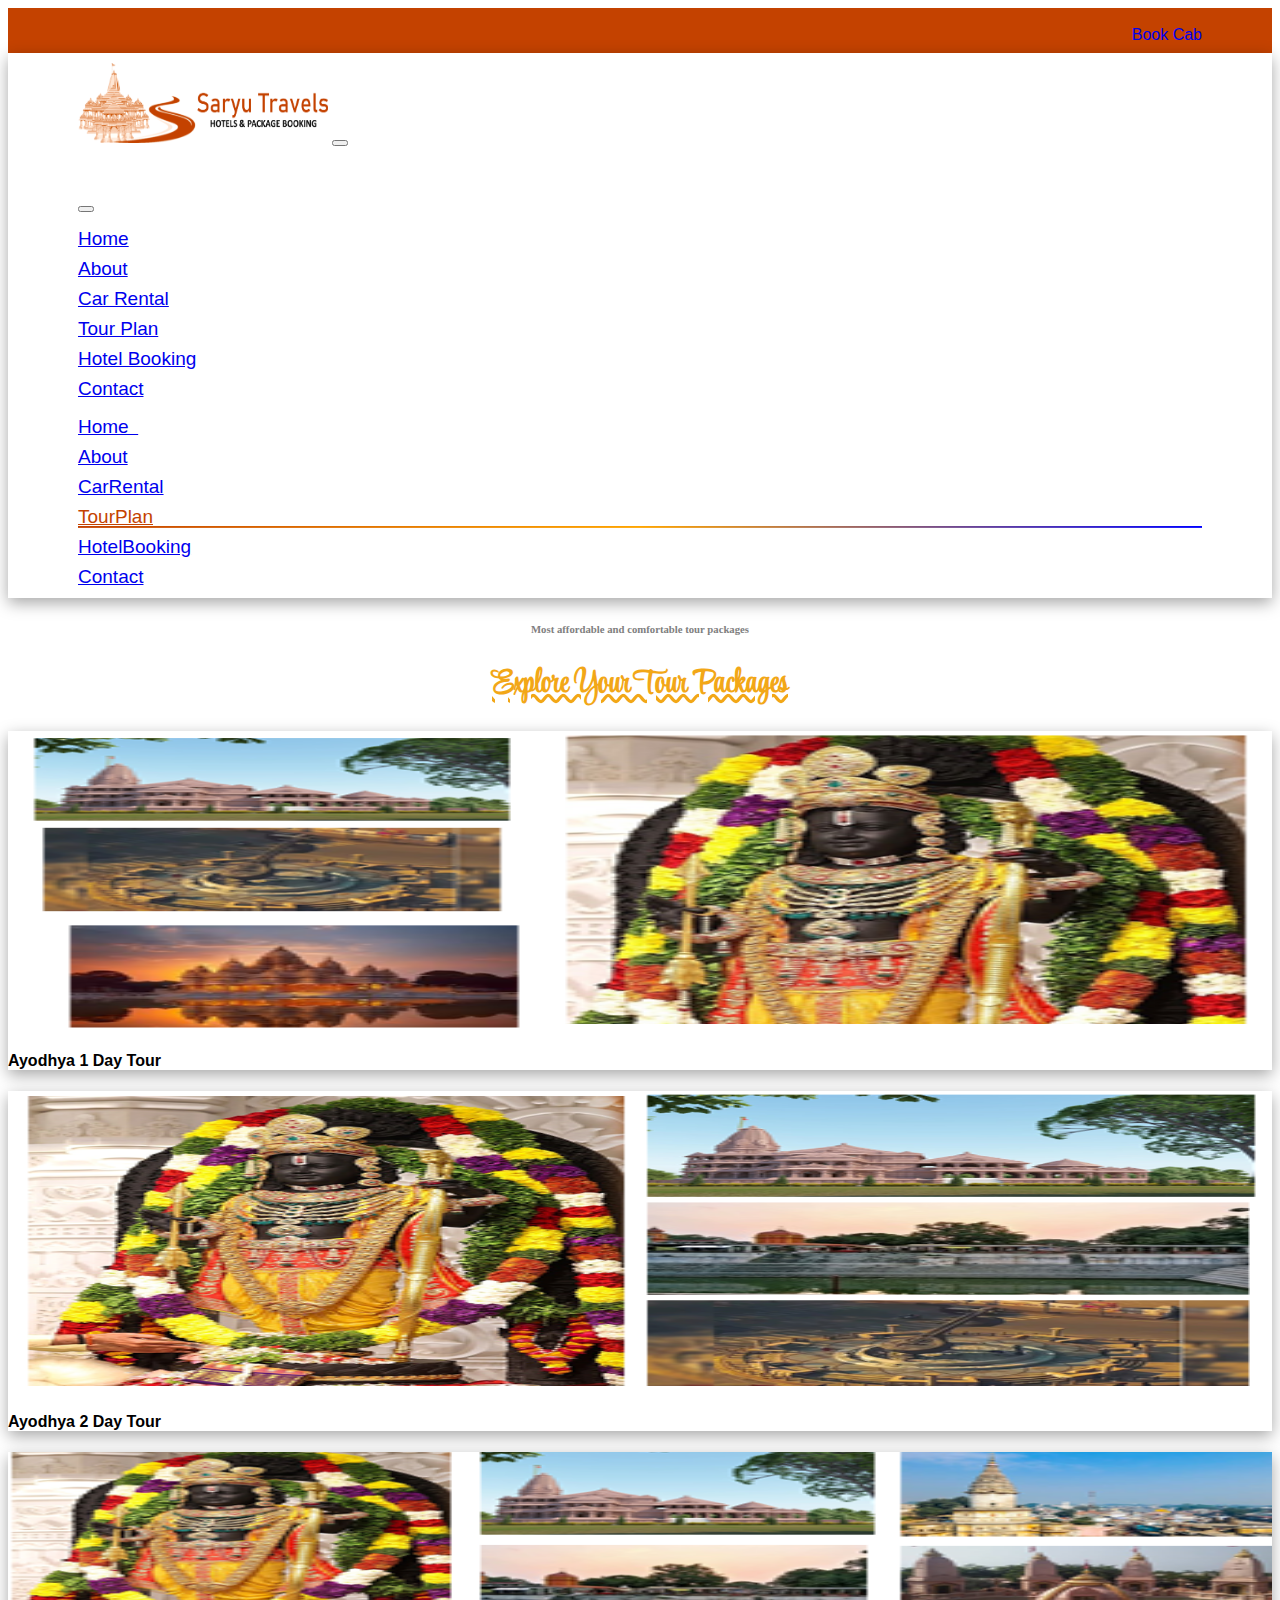
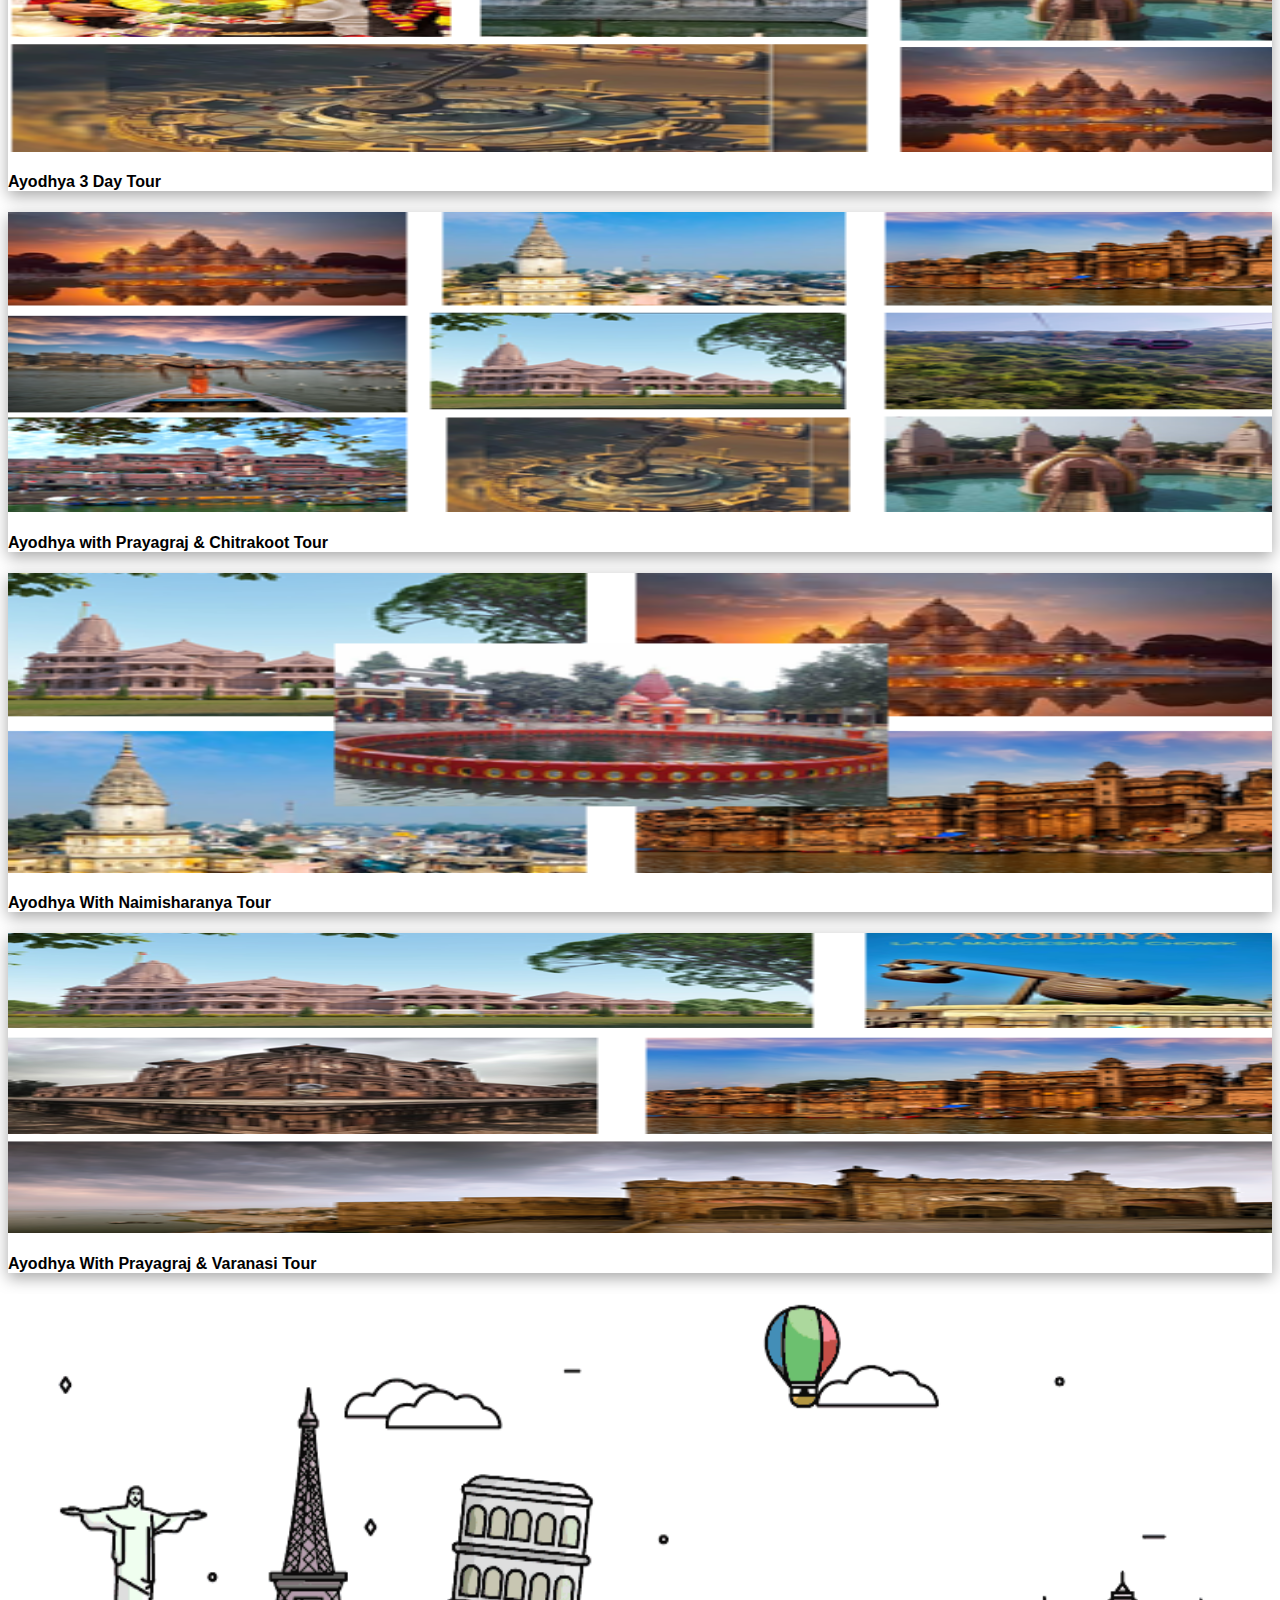
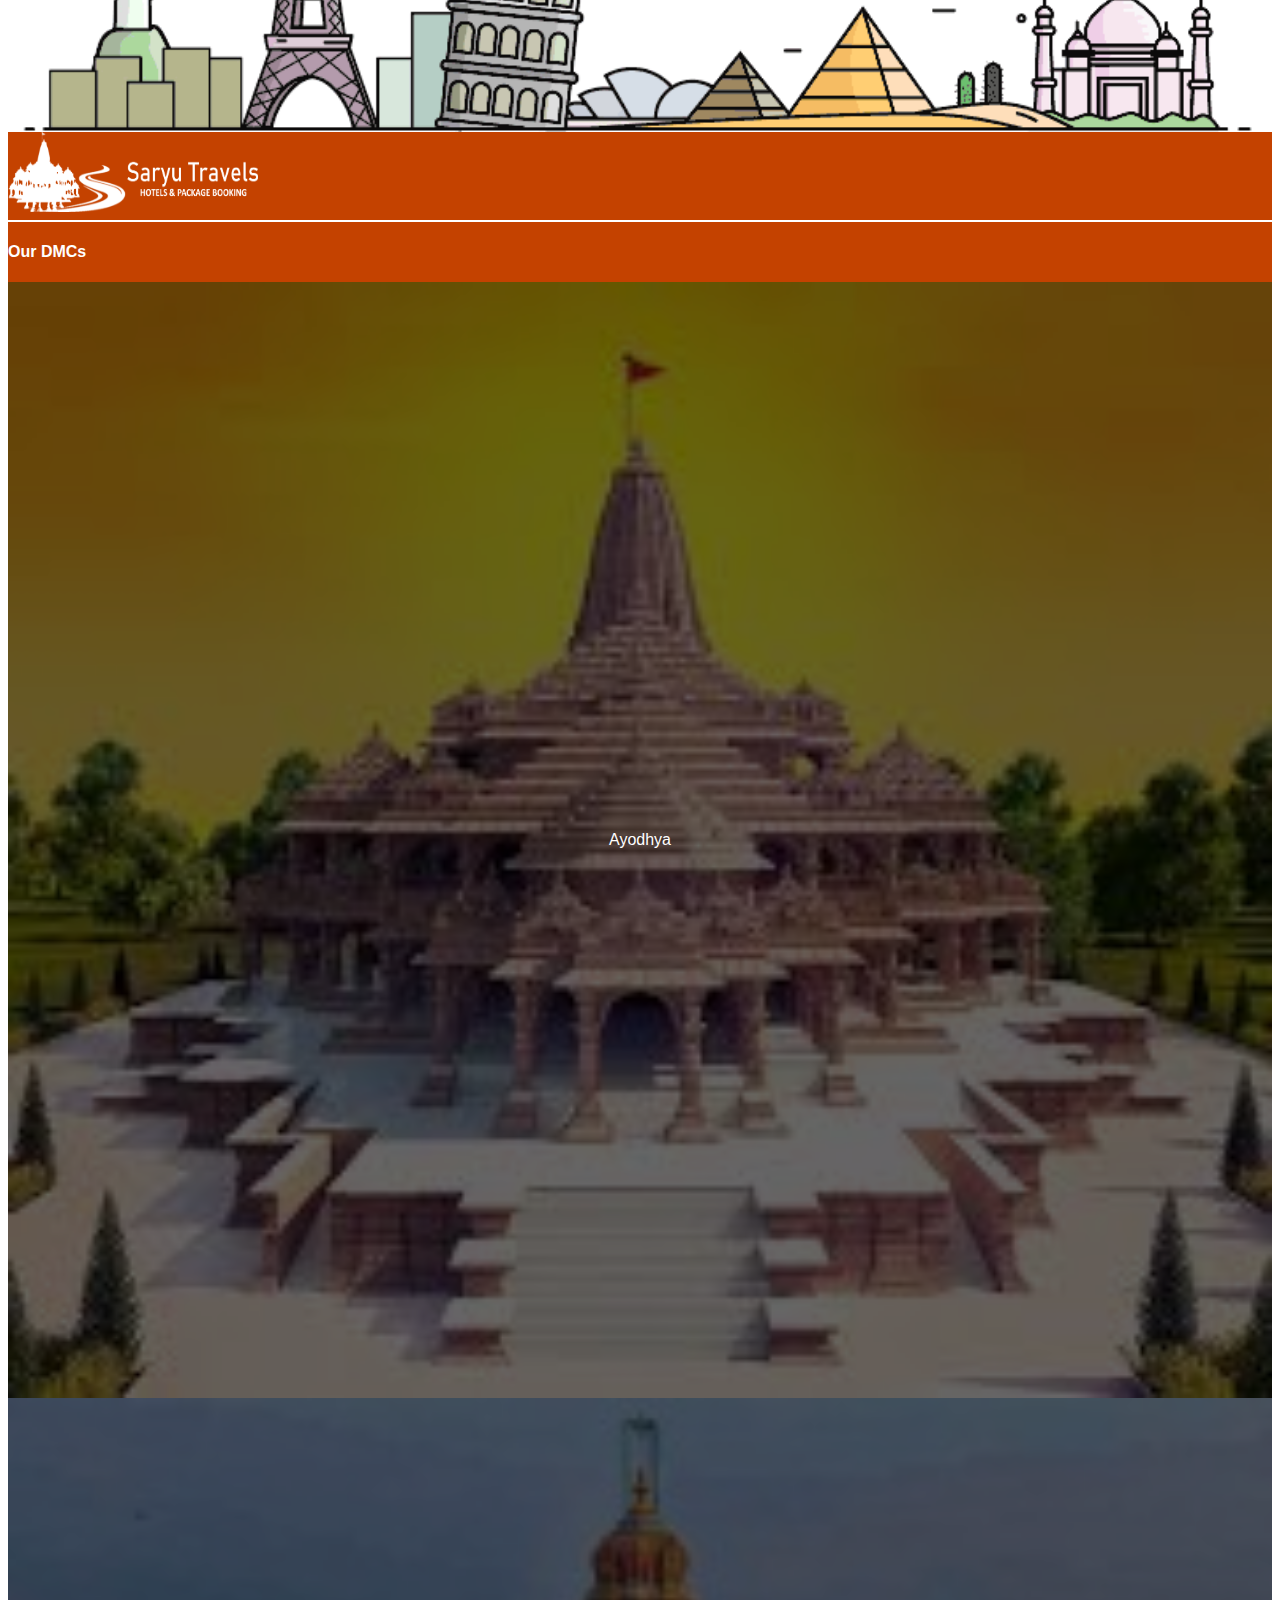
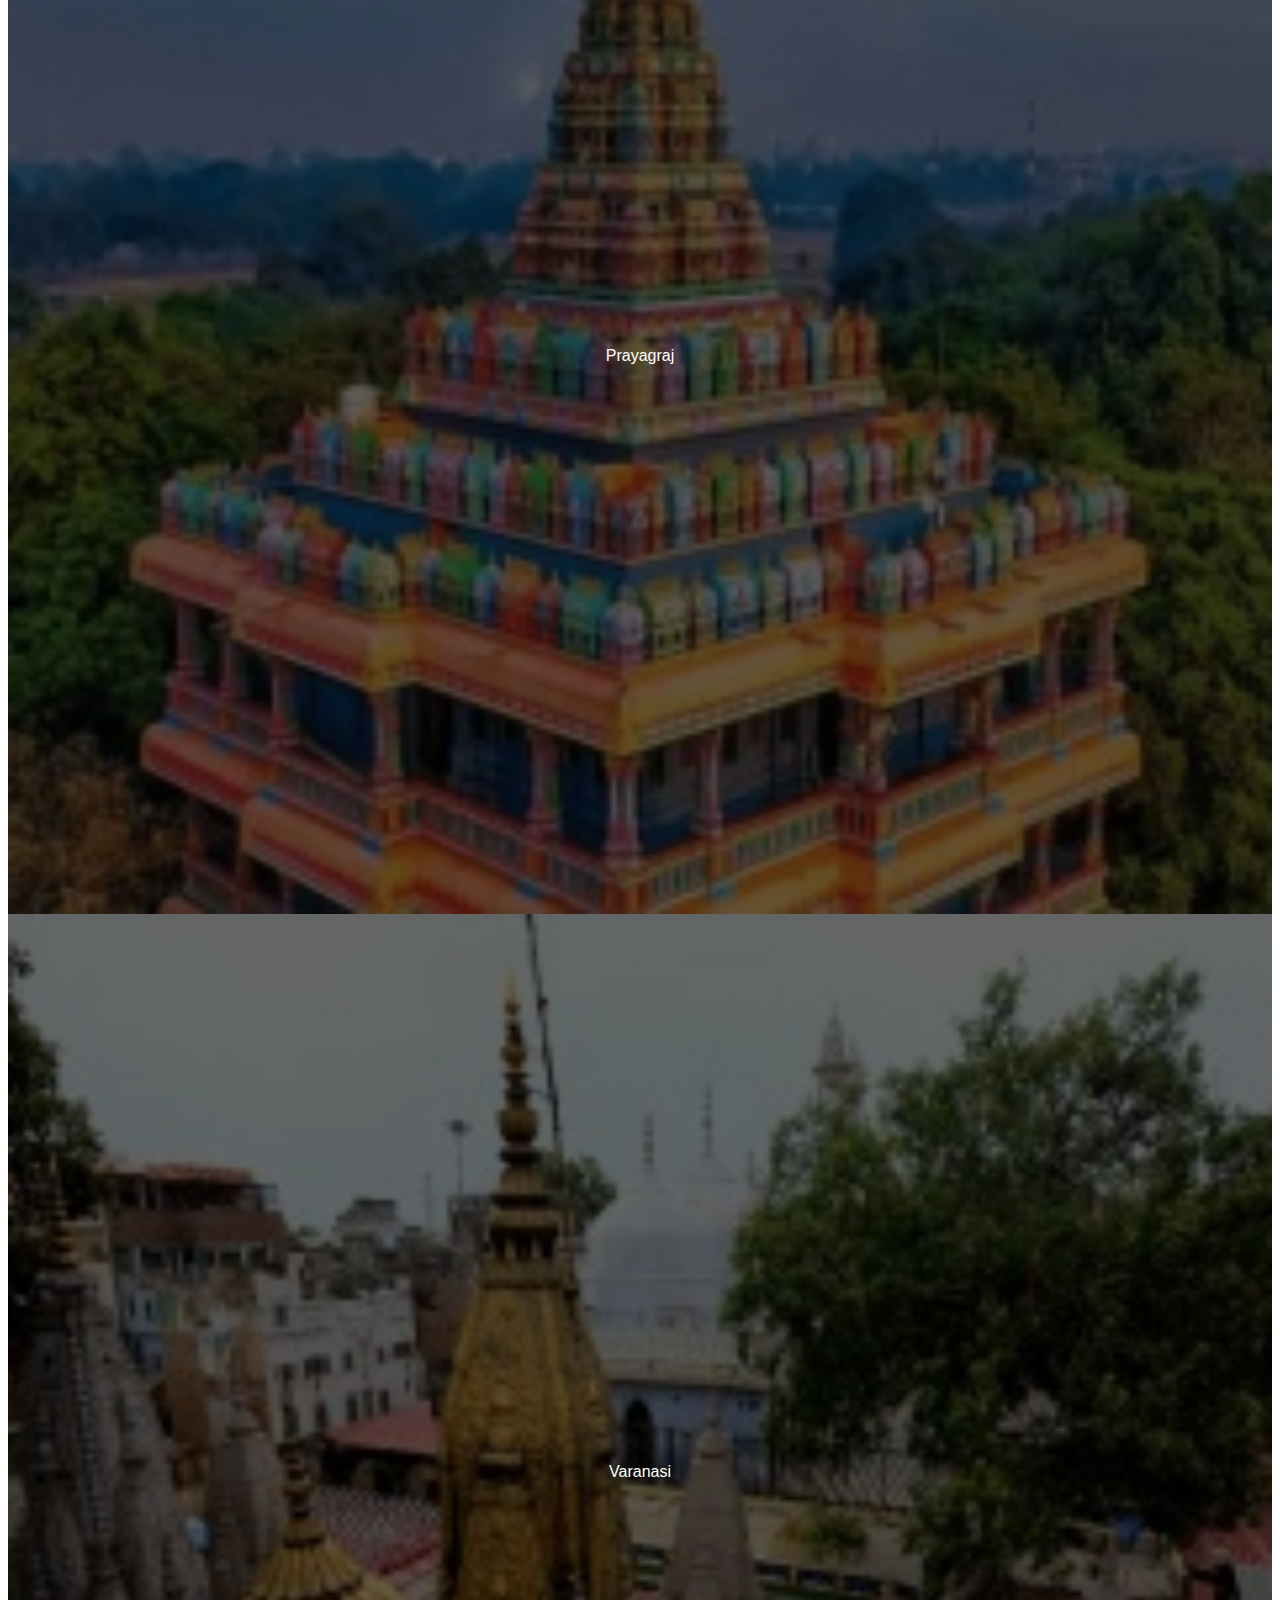
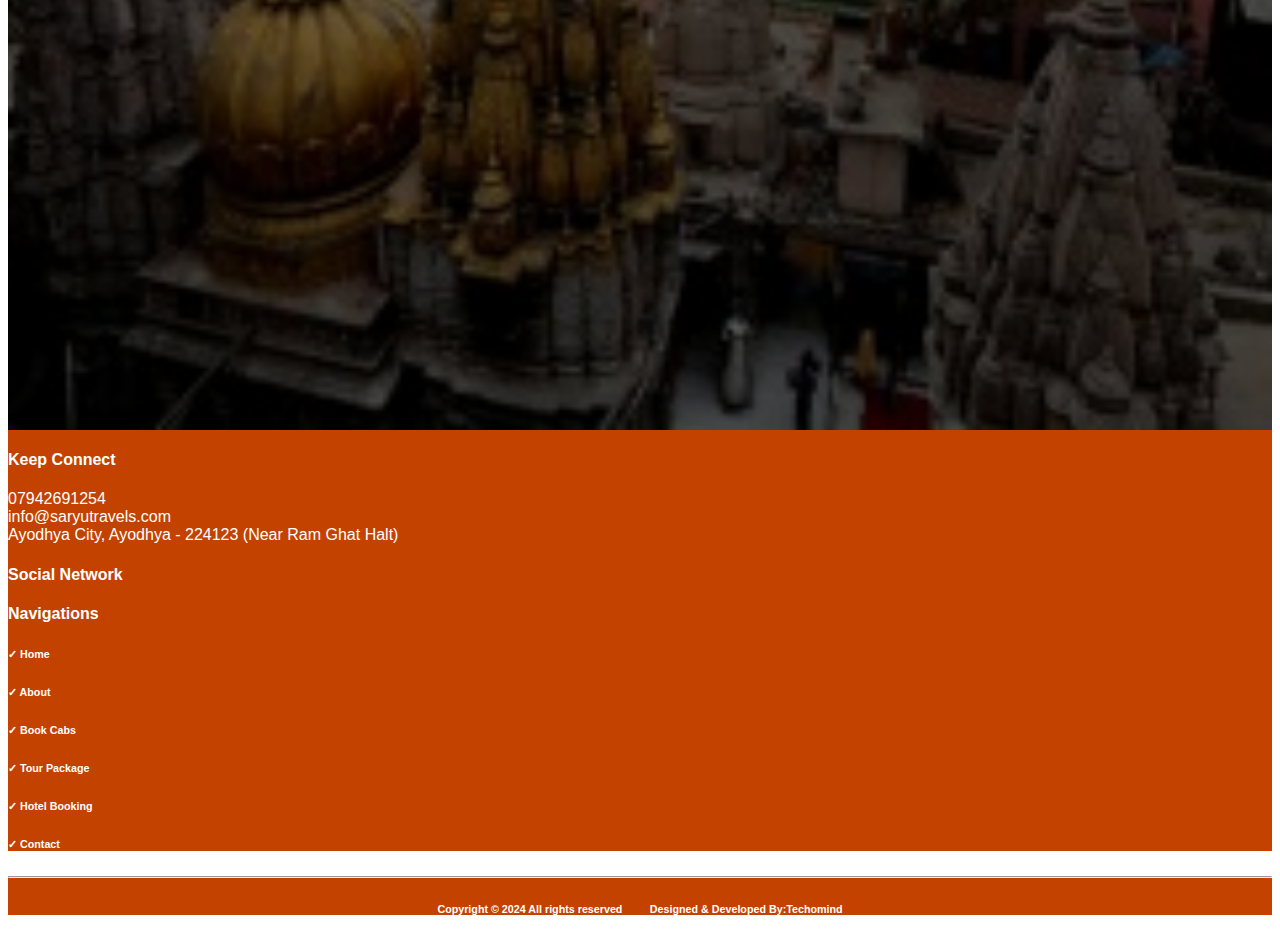
<file: Tour.html>
<html>
	<head>
		<!--cdn for bootstrap css-->
		<link href="https://cdn.jsdelivr.net/npm/bootstrap@5.0.2/dist/css/bootstrap.min.css" rel="stylesheet"
        integrity="sha384-EVSTQN3/azprG1Anm3QDgpJLIm9Nao0Yz1ztcQTwFspd3yD65VohhpuuCOmLASjC" crossorigin="anonymous"/>
		<!---cdn for font awesome-->
		<link rel="stylesheet" href="https://cdnjs.cloudflare.com/ajax/libs/font-awesome/6.4.2/css/all.min.css"
        integrity="sha512-z3gLpd7yknf1YoNbCzqRKc4qyor8gaKU1qmn+CShxbuBusANI9QpRohGBreCFkKxLhei6S9CQXFEbbKuqLg0DA=="
        crossorigin="anonymous" referrerpolicy="no-referrer" />
		<!--external css-->
		<link href="Style.css" rel="stylesheet"/>
		
		<!--bootstrap js cdn--->
		<script src="https://cdn.jsdelivr.net/npm/bootstrap@5.0.2/dist/js/bootstrap.bundle.min.js"
        integrity="sha384-MrcW6ZMFYlzcLA8Nl+NtUVF0sA7MsXsP1UyJoMp4YLEuNSfAP+JcXn/tWtIaxVXM"
        crossorigin="anonymous"></script>
		
        <script type='text/javascript' src='https://stackpath.bootstrapcdn.com/bootstrap/5.0.0-alpha1/js/bootstrap.min.js'></script>
		<!--google font link-->
		<link href='https://fonts.googleapis.com/css?family=Style Script' rel='stylesheet'>
		<!--meta link--->
		<meta charset="UTF-8">
		<meta name="viewport" content="width=device-width, initial-scale=1.0">
	</head>
	<body>
		<!--preloader-->
		<div id="preloader"></div>
		<!--end preloader-->
		
			<!--div for top to up button-->
<button onclick="topFunction()" id="myScrollToTopBtn" title="Go to top"><i class="fa-solid fa-arrows-up-to-line"></i></button>
<!---end of top to up button--->

	<!--upper header-->
<div class='container-fluid'>
	<div class='row UpperHeader'>
		<div class='col-7'>
			<a href='tel:07942691254' class="fa-solid fa-phone Footerlink mt-2"></a>&ensp;
			<a href='mailto:info@saryutravels.com' class="fa-solid fa-envelope Footerlink"></a>&ensp;
			<a href='#' class="fa-brands fa-whatsapp Footerlink"></a>&ensp;
			<a href='#' class="fa-brands fa-facebook Footerlink mt-3"></a>&ensp;
		<a href='#' class="fa-brands fa-instagram Footerlink"></a>
			</div>
		<div class='col-5'>
			<a href='Cab.html'><div class='btn btn-light mt-1' style='float:right;'><i class="fa-solid fa-thumbs-up"></i> Book Cab</div></a>
			</div>
		</div>
	</div>
<!--end of upper header-->

	<!--- header-->
		<div class="container-fluid sticky-top">
					<!--navbar-->
		<div class="row">
			<div class=""  style="padding:0 !important">
				<nav class="navbar navbar-expand-lg navbar-light" style="background:white;box-shadow: rgba(0, 0, 0, 0.35) 0px 5px 15px;">
						<img src="Images/logo.png" class="LogoImg"/>
						<!-- Offcanvas toggle button (visible on all screen sizes) -->
						<button class="navbar-toggler" type="button" data-bs-toggle="offcanvas" data-bs-target="#offcanvasExample"
							aria-controls="offcanvasExample">
							<div class="burger" id="burger">
								<div class="line1"></div>
								<div class="line2"></div>
								<div class="line3"></div>
							</div>
						</button>
		
		<!-- Navbar items -->
						<div class="offcanvas offcanvas-start" tabindex="-1" id="offcanvasExample" aria-labelledby="offcanvasExampleLabel">
							<div class="offcanvas-header">
								<h5 class="offcanvas-title" id="offcanvasExampleLabel">Menu</h5>
								<button type="button" class="btn-close text-reset" data-bs-dismiss="offcanvas" aria-label="Close"></button>
							</div>
							<div class="offcanvas-body">
								<ul class="navbar-nav">
									<li class="nav-item">
										<a class="nav-link active" aria-current="page" href="index.html">Home</a>
									</li>
									<li class="nav-item">
										<a class="nav-link active" href="About.html">About</a>
									</li>
									<li class="nav-item">
										<a class="nav-link active" href="Cab.html">Car Rental</a>
									</li>
									<li class="nav-item">
										<a class="nav-link active" href="Tour.html">Tour Plan</a>
									</li>
										<li class="nav-item">
										<a class="nav-link active" href="Hotel.html">Hotel Booking</a>
									</li>
										<li class="nav-item">
										<a class="nav-link active" href="Contact.html">Contact</a>
									</li>
								</ul>
							</div>
						</div>
		<div class='MenuGap'></div>
						<!-- Navbar items (visible on larger screens) -->
						<div class="collapse navbar-collapse" id="navbarNav">
							<ul class="navbar-nav">
									<li class="nav-item">
										<a class="nav-link active" aria-current="page" href="index.html">Home&ensp;</a>
									</li>
									
									<li class="nav-item">
										<a class="nav-link active" href="About.html">About</a>
									</li>
									<li class="nav-item">
										<a class="nav-link active" href="Cab.html">CarRental</a>
									</li>
									<li class="nav-item   selectedmenu">
										<a class="nav-link active" href="Tour.html">TourPlan</a>
									</li>
										<li class="nav-item">
										<a class="nav-link active" href="Hotel.html">HotelBooking</a>
									</li>
										<li class="nav-item">
										<a class="nav-link active" href="Contact.html">Contact</a>
									</li>
								</ul>
						</div>
				</nav>
			</div>
		</div>
		</div>
		<!--end of navbar-->

<!--Div for first div-->
<div class="container">
	<div class="row mt-5">
		<center>
					<h6 style="color:grey; font-family: cursive;">Most affordable and comfortable tour packages
					</h6>
				<h1 style="font-family:Style Script;font-weight:bold;color:#F2A717;text-decoration: #F2A717 wavy underline;">Explore Your Tour Packages</h1></center>
				
				<!--div for first attraction row-->
							<div class="col-md-4 col-sm-12 mt-5">
				<div class="card VisitCard">
				<a href="tour1.html">
  <img src="Images/tour3.png" class="card-img-top" alt="...">
  <div class="card-body text-center">
   <H4 class="card-text">
		Ayodhya 1 Day Tour
		</H4>
   
  </div></a>
</div>
				</div>
			<div class="col-md-4 col-sm-12 mt-5">
				<div class="card VisitCard">
				<a href="tour2.html">
  <img src="Images/tour1.png" class="card-img-top" alt="...">
  <div class="card-body text-center">
   <H4 class="card-text">
		Ayodhya 2 Day Tour
		</H4>
   
  </div></a>
</div>
				</div>
			<div class="col-md-4 col-sm-12 mt-5">
				<div class="card VisitCard">
				<a href="tour3.html">
  <img src="Images/tour2.png" class="card-img-top" alt="...">
  <div class="card-body text-center">
   <H4 class="card-text">
		Ayodhya 3 Day Tour
   </H4>
  </a>
  </div>
</div>

			</div>
				<!--end of div for first attraction row-->
				
				<!--div for second attraction row-->
							<div class="col-md-4 col-sm-12 mt-5">
				<div class="card VisitCard">
				<a href="tour4.html">
  <img src="Images/tour4.png" class="card-img-top" alt="...">
  <div class="card-body text-center">
   <H4 class="card-text">
		Ayodhya with Prayagraj & Chitrakoot Tour 
		</H4>
   
  </div></a>
</div>
				</div>
			<div class="col-md-4 col-sm-12 mt-5">
				<div class="card VisitCard">
				<a href="tour5.html">
  <img src="Images/tour5.png" class="card-img-top" alt="...">
  <div class="card-body text-center">
   <H4 class="card-text">
Ayodhya With Naimisharanya Tour 
		</H4>
   
  </div></a>
</div>
				</div>
			<div class="col-md-4 col-sm-12 mt-5">
				<div class="card VisitCard">
				<a href="tour6.html">
  <img src="Images/tour6.png" class="card-img-top" alt="...">
  <div class="card-body text-center">
   <H4 class="card-text">
		Ayodhya With Prayagraj & Varanasi Tour 
   </H4>
   
  </div></a>
				</div>

			</div>
				<!--end of div for second attraction row-->
				
		</div>
	</div>
<!--end of Div for first div-->

<!--div upper image-->
<div class='container-fluid'>
	<div class="row">
		<div class="col-sm-12">
			<img src="Images/travel.gif" style="width:100%;"/>
			</div>
		</div>
<!--end of div upper image-->

<!--div for footer-->
	<div class="row" style="background-color:#C44200;">
		<div class="p-5 col-lg-4">
			<img src="Images/logo1.png" class="LogoImg"/>
			<hr style="border:1px solid white;">
		<h4 style="color:white;" class='mt-4'>Our DMCs</h4>
			<!--first row for distination--->
	<div class="row">
				<div class="col-4">
						<div class="FooterContainer mt-4">
  <img src="Images/footer1.jpg" style="width:100%;" alt="Avatar" class="FooterImage">
  <div class="FooterOverlay">
    <div class="FooterText">Ayodhya</div>
  </div>
</div>
						</div>
		<div class="col-4">
						<div class="FooterContainer mt-4">
  <img src="Images/footer10.jpg" alt="Avatar" class="FooterImage" style="width:100%;">
  <div class="FooterOverlay">
    <div class="FooterText">Prayagraj</div>
  </div>
</div>
					</div>
				<div class="col-4">
						<div class="FooterContainer mt-4">
		<img src="Images/footer3.jpg" style='width:100%;' alt="Avatar" class="FooterImage">
  <div class="FooterOverlay">
    <div class="FooterText">Varanasi</div>
  </div>
</div>
					</div>
				</div>
				
			</div>
			<div class="p-5 col-lg-4">
			
			<h4 style="color:white;" class="mb-4 mt-4">Keep Connect</h4>
					
						<a href="tel:07942691254" class="Footerlink">
							<span style="color:white;">
								<i class="fa-solid fa-phone"></i>
								07942691254</span><br>
						</a>
						<a href="mailto:info@saryutravels.com" class="Footerlink"><span>
						<i class="fa-solid fa-envelope"></i>
							info@saryutravels.com
						</span></br></a>
						<a href="About.html" style="text-align:justify;" class="Footerlink"><span>
						<i class="fa-solid fa-location-dot"></i>
							Ayodhya City, Ayodhya - 224123 (Near Ram Ghat Halt)
						</span><br></a>
						<h4 style="color:white;" class="mb-4 mt-4">Social Network</h4>
				<i class="fa-brands fa-2x fa-instagram"></i>
						<i class="fa-brands ms-2 fa-2x fa-whatsapp"></i>
						<i class="fa-brands ms-2 fa-2x fa-facebook"></i>
						<a href="https://www.justdial.com/Ayodhya/Saryu-Travel-Agency-Near-Ram-Ghat-Halt-Ayodhya-City/9999P5278-5278-220405124323-B3T6_BZDET" target='_blank' style='color:#212529;'>
						<i class="fa-solid ms-2 fa-2x fa-j"></i>
			<i class="fa-solid fa-2x fa-d"></i></a>
						<i class="fa-solid  ms-2 fa-2x fa-envelope-circle-check"></i>
			</div>
			
			<div class="p-5 col-lg-4">
			
						<h4 style="color:white;" class="mb-4 mt-4">Navigations</h4>
						
						
							<a  class="Footerlink" href="index.html">
						<h6 class="mt-4">&check; Home</h6>
					</a>
					<a  class="Footerlink"  href="About.html">
						<h6>&check; About</h6>
					</a>
					<a class="Footerlink" href="Cab.html"> 
						<h6>&check; Book Cabs</h6>
					</a>
					<a class="Footerlink" href="Tour.html"> 
						<h6>&check; Tour Package</h6>
					</a>
					<a class="Footerlink" href="Hotel.html"> 
						<h6>&check; Hotel Booking</h6>
					</a>
					<a class="Footerlink" href="Contact.html"> 
						<h6>&check; Contact</h6>
					</a>
			</div>
			
		</div>
		<div class="row px-5" style="background-color:#C44200;">
		<hr>
		<div class="col-md-12 col-sm-12">
		<h6 style="color:white;text-align:center;">Copyright © 2024 All rights reserved &ensp;&ensp; &ensp;&ensp;Designed & Developed By:<a style="text-decoration:none;color:white;" href="https://www.techomind.com/" target='_blank'>Techomind</a></h6>
		</div>
		
		</div>
		</div>
		
	</div>
<!--end div for footer-->	

	  <!--Js File-->
      <script src="Script.js"></script>
</body>
</html>
</file>
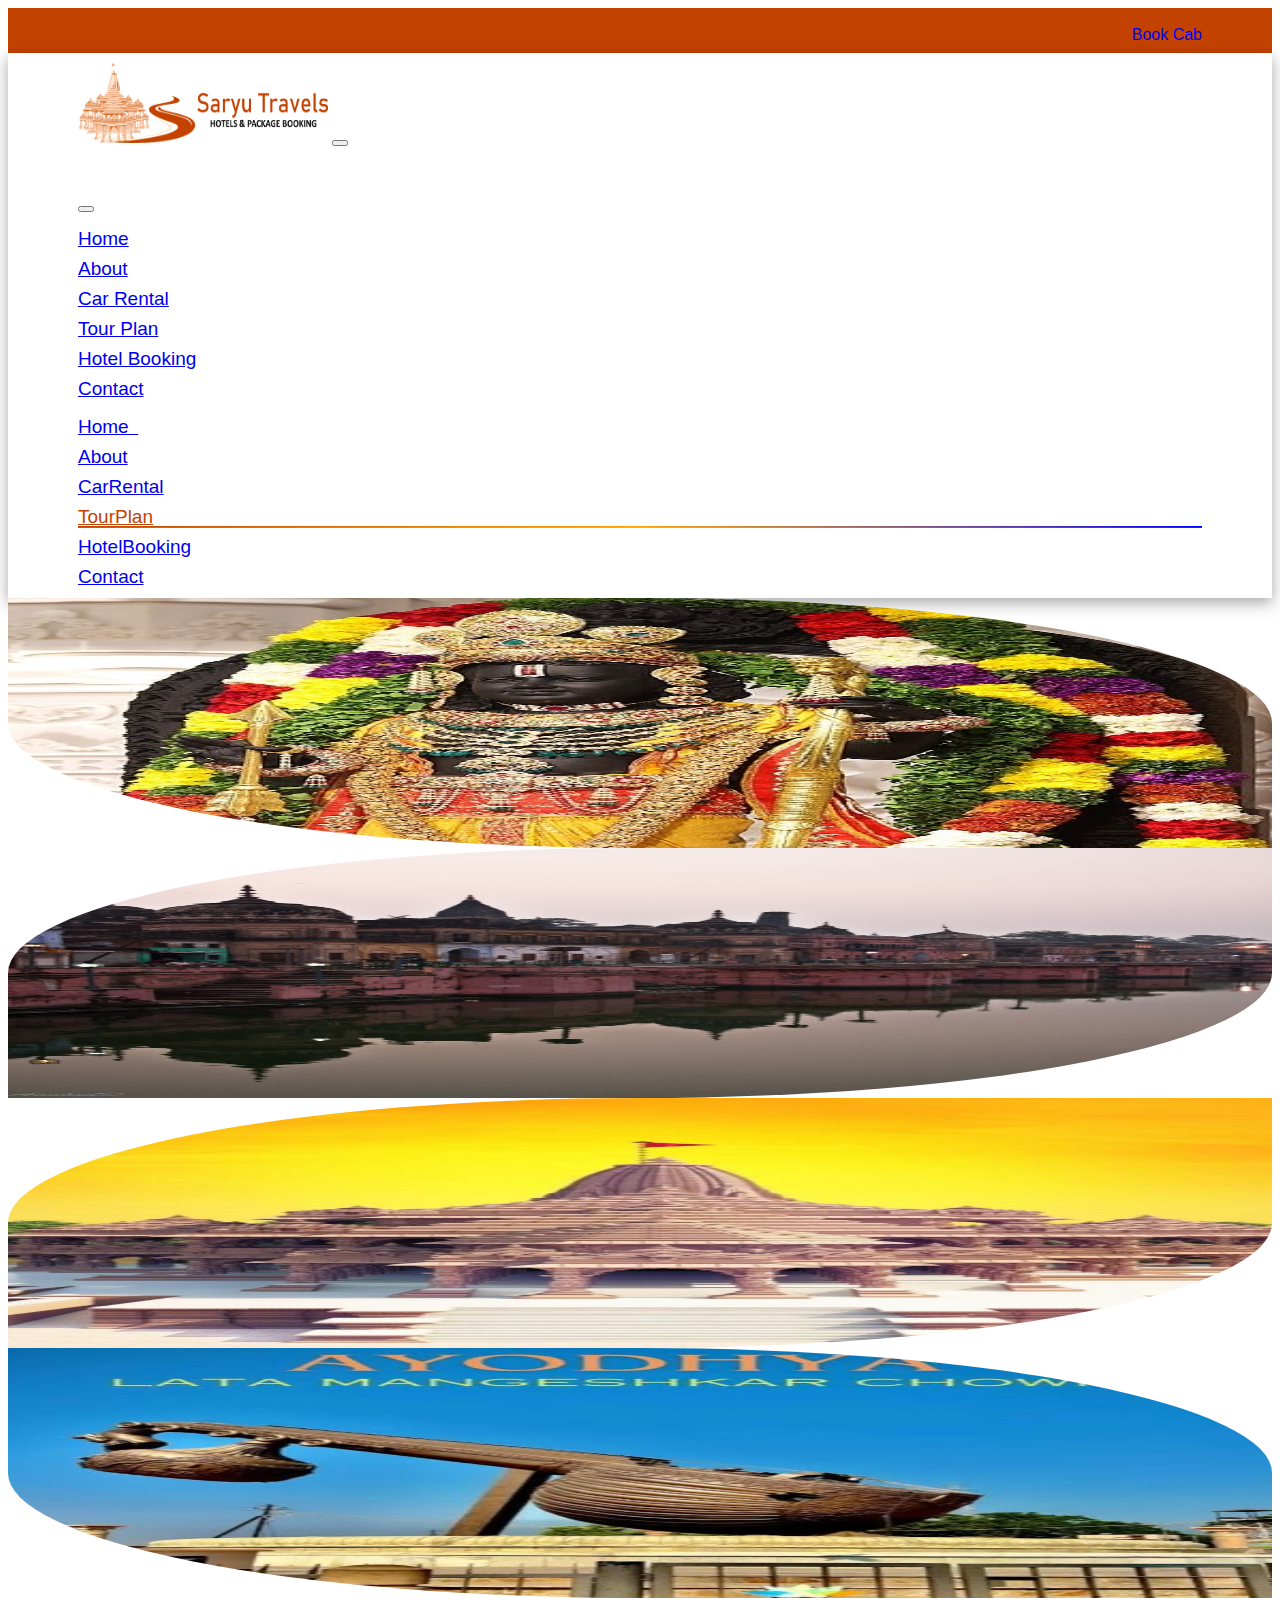
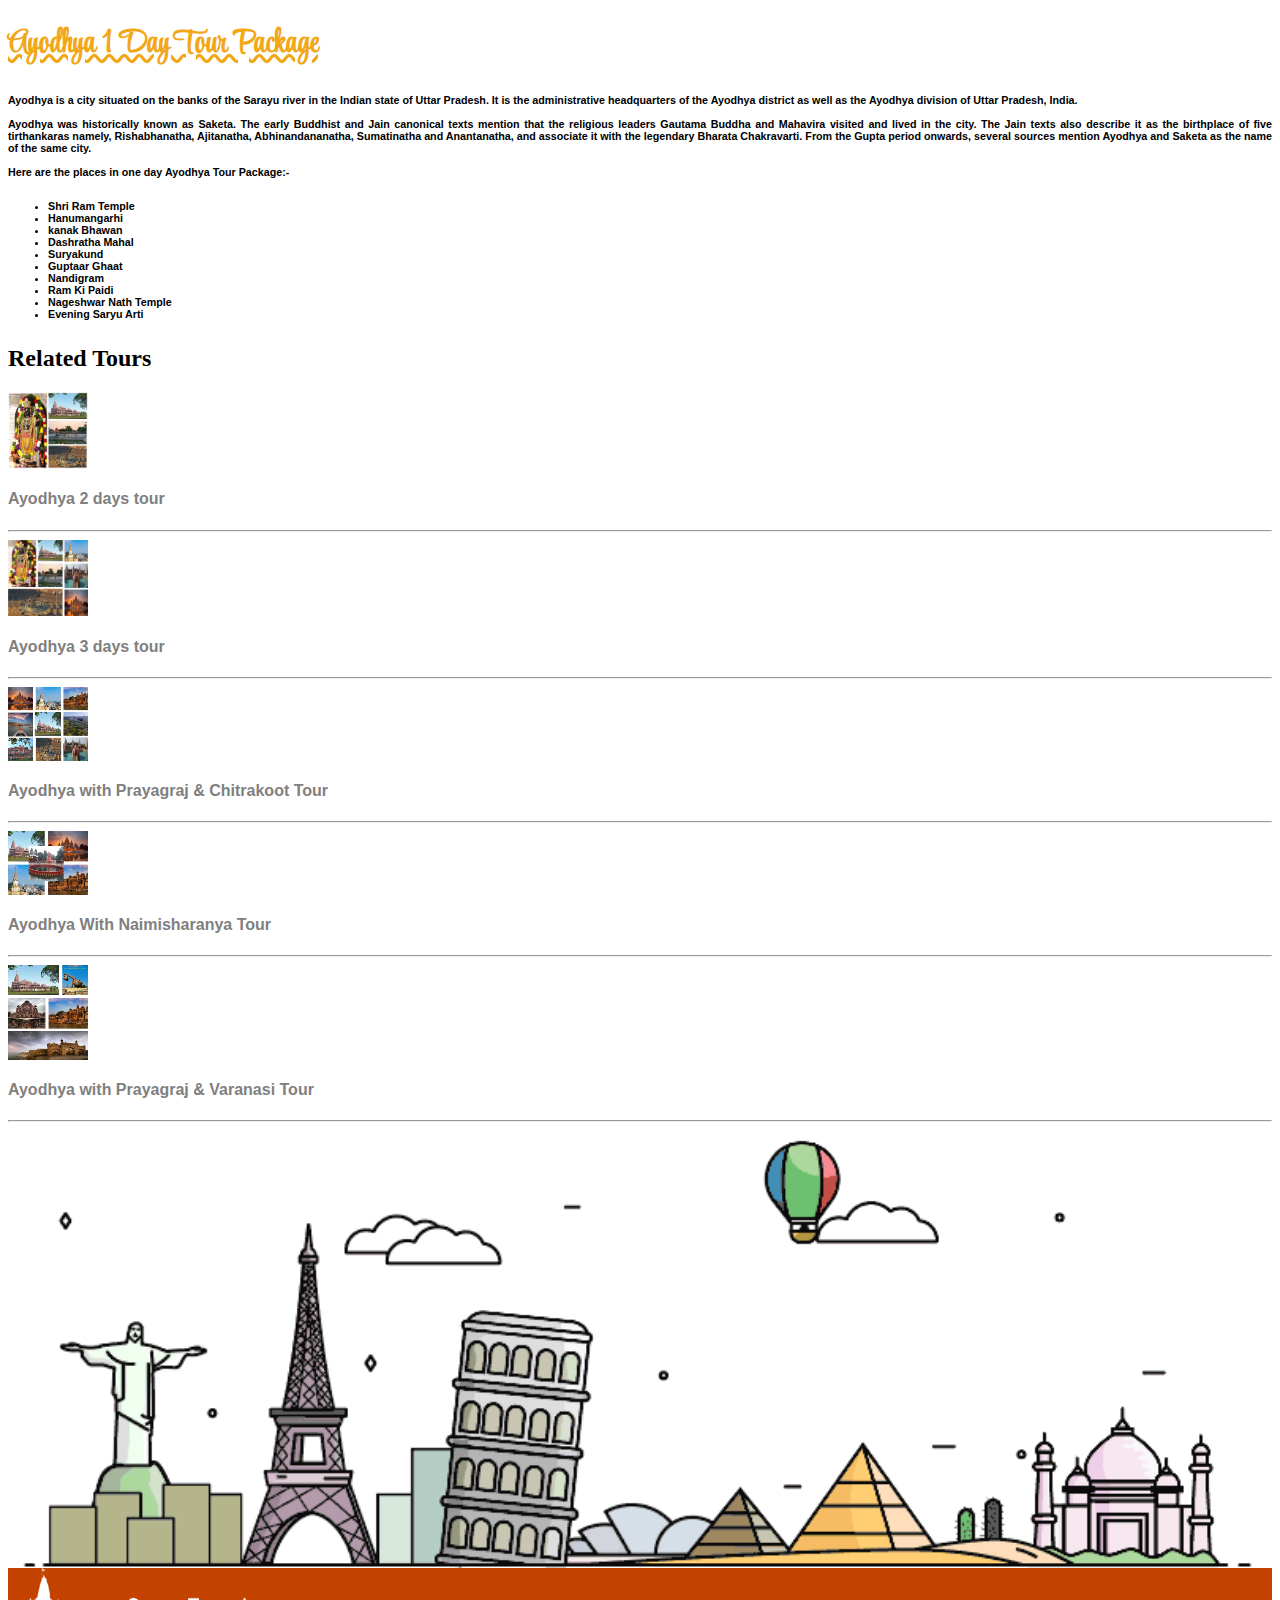
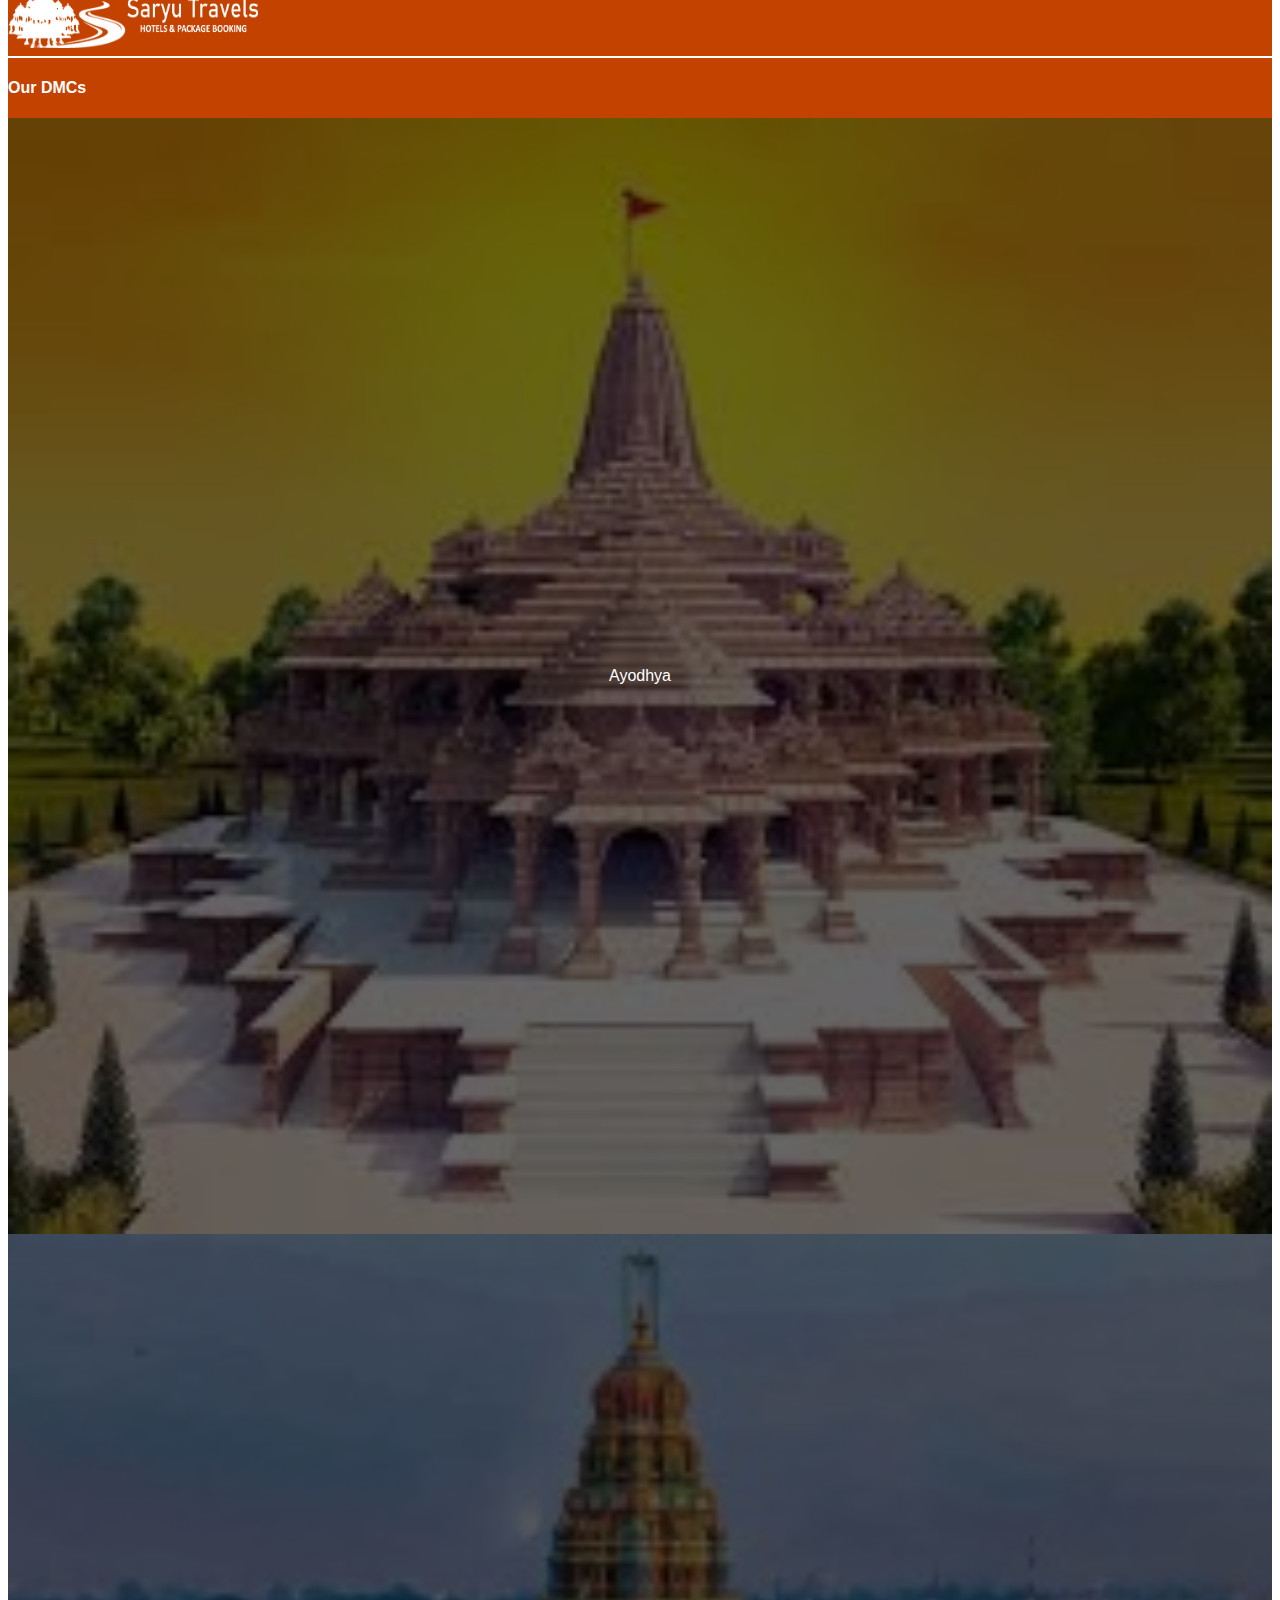
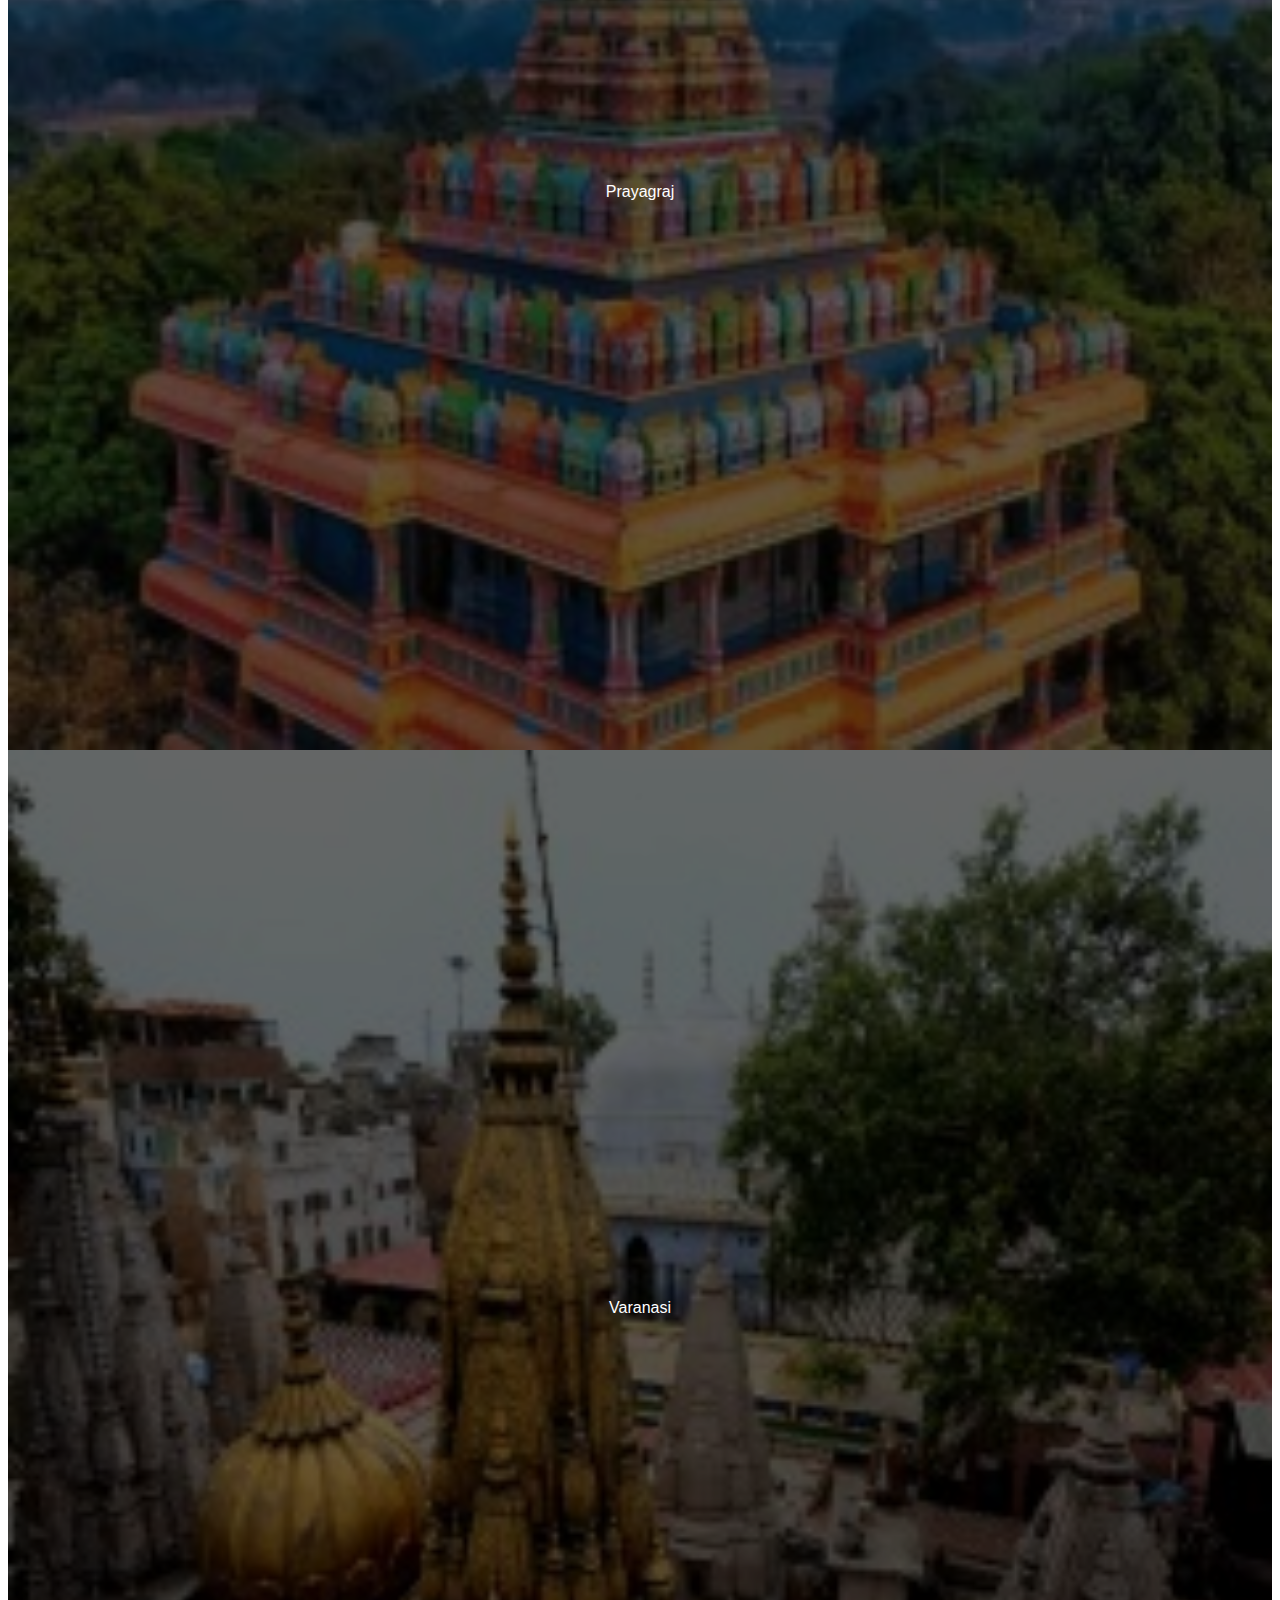
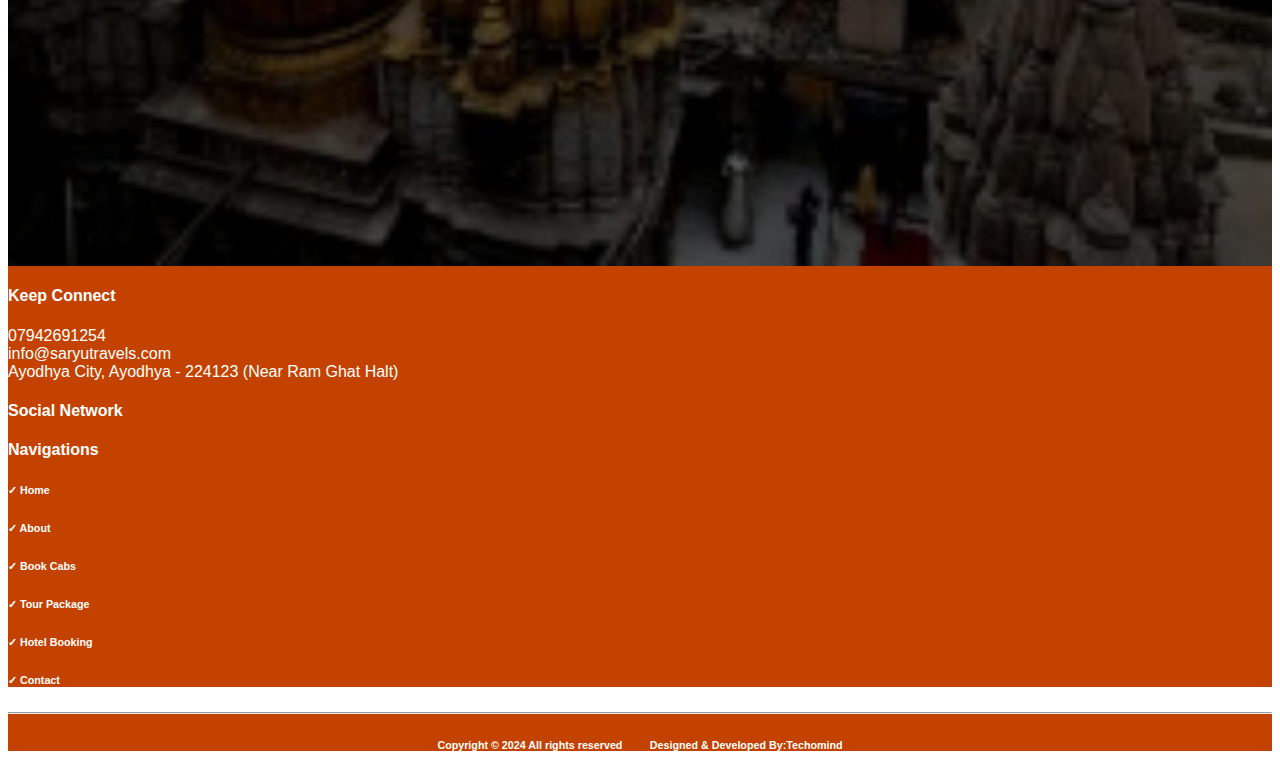
<file: tour1.html>
<html>
	<head>
		<!--cdn for bootstrap css-->
		<link href="https://cdn.jsdelivr.net/npm/bootstrap@5.0.2/dist/css/bootstrap.min.css" rel="stylesheet"
        integrity="sha384-EVSTQN3/azprG1Anm3QDgpJLIm9Nao0Yz1ztcQTwFspd3yD65VohhpuuCOmLASjC" crossorigin="anonymous"/>
		<!---cdn for font awesome-->
		<link rel="stylesheet" href="https://cdnjs.cloudflare.com/ajax/libs/font-awesome/6.4.2/css/all.min.css"
        integrity="sha512-z3gLpd7yknf1YoNbCzqRKc4qyor8gaKU1qmn+CShxbuBusANI9QpRohGBreCFkKxLhei6S9CQXFEbbKuqLg0DA=="
        crossorigin="anonymous" referrerpolicy="no-referrer" />
		<!--external css-->
		<link href="Style.css" rel="stylesheet"/>
		
		<!--bootstrap js cdn--->
		<script src="https://cdn.jsdelivr.net/npm/bootstrap@5.0.2/dist/js/bootstrap.bundle.min.js"
        integrity="sha384-MrcW6ZMFYlzcLA8Nl+NtUVF0sA7MsXsP1UyJoMp4YLEuNSfAP+JcXn/tWtIaxVXM"
        crossorigin="anonymous"></script>
		
        <script type='text/javascript' src='https://stackpath.bootstrapcdn.com/bootstrap/5.0.0-alpha1/js/bootstrap.min.js'></script>
		<!--google font link-->
		<link href='https://fonts.googleapis.com/css?family=Style Script' rel='stylesheet'>
		<!--meta link--->
		<meta charset="UTF-8">
		<meta name="viewport" content="width=device-width, initial-scale=1.0">
	</head>
	<body>
		<!--preloader-->
		<div id="preloader"></div>
		<!--end preloader-->
		
			<!--div for top to up button-->
<button onclick="topFunction()" id="myScrollToTopBtn" title="Go to top"><i class="fa-solid fa-arrows-up-to-line"></i></button>
<!---end of top to up button--->

	<!--upper header-->
<div class='container-fluid'>
	<div class='row UpperHeader'>
		<div class='col-7'>
			<a href='tel:07942691254' class="fa-solid fa-phone Footerlink mt-2"></a>&ensp;
			<a href='mailto:info@saryutravels.com' class="fa-solid fa-envelope Footerlink"></a>&ensp;
			<a href='#' class="fa-brands fa-whatsapp Footerlink"></a>&ensp;
			<a href='#' class="fa-brands fa-facebook Footerlink mt-3"></a>&ensp;
		<a href='#' class="fa-brands fa-instagram Footerlink"></a>
			</div>
		<div class='col-5'>
			<a href='Cab.html'><div class='btn btn-light mt-1' style='float:right;'><i class="fa-solid fa-thumbs-up"></i> Book Cab</div></a>
			</div>
		</div>
	</div>
<!--end of upper header-->

	<!--- header-->
		<div class="container-fluid sticky-top">
					<!--navbar-->
		<div class="row">
			<div class=""  style="padding:0 !important">
				<nav class="navbar navbar-expand-lg navbar-light" style="background:white;box-shadow: rgba(0, 0, 0, 0.35) 0px 5px 15px;">
						<img src="Images/logo.png" class="LogoImg"/>
						<!-- Offcanvas toggle button (visible on all screen sizes) -->
						<button class="navbar-toggler" type="button" data-bs-toggle="offcanvas" data-bs-target="#offcanvasExample"
							aria-controls="offcanvasExample">
							<div class="burger" id="burger">
								<div class="line1"></div>
								<div class="line2"></div>
								<div class="line3"></div>
							</div>
						</button>
		
		<!-- Navbar items -->
						<div class="offcanvas offcanvas-start" tabindex="-1" id="offcanvasExample" aria-labelledby="offcanvasExampleLabel">
							<div class="offcanvas-header">
								<h5 class="offcanvas-title" id="offcanvasExampleLabel">Menu</h5>
								<button type="button" class="btn-close text-reset" data-bs-dismiss="offcanvas" aria-label="Close"></button>
							</div>
							<div class="offcanvas-body">
								<ul class="navbar-nav">
									<li class="nav-item">
										<a class="nav-link active" aria-current="page" href="index.html">Home</a>
									</li>
									<li class="nav-item">
										<a class="nav-link active" href="About.html">About</a>
									</li>
									<li class="nav-item">
										<a class="nav-link active" href="Cab.html">Car Rental</a>
									</li>
									<li class="nav-item">
										<a class="nav-link active" href="Tour.html">Tour Plan</a>
									</li>
										<li class="nav-item">
										<a class="nav-link active" href="Hotel.html">Hotel Booking</a>
									</li>
										<li class="nav-item">
										<a class="nav-link active" href="Contact.html">Contact</a>
									</li>
								</ul>
							</div>
						</div>
		<div class='MenuGap'></div>
						<!-- Navbar items (visible on larger screens) -->
						<div class="collapse navbar-collapse" id="navbarNav">
							<ul class="navbar-nav">
									<li class="nav-item">
										<a class="nav-link active" aria-current="page" href="index.html">Home&ensp;</a>
									</li>
									
									<li class="nav-item">
										<a class="nav-link active" href="About.html">About</a>
									</li>
									<li class="nav-item">
										<a class="nav-link active" href="Cab.html">CarRental</a>
									</li>
									<li class="nav-item   selectedmenu">
										<a class="nav-link active" href="Tour.html">TourPlan</a>
									</li>
										<li class="nav-item">
										<a class="nav-link active" href="Hotel.html">HotelBooking</a>
									</li>
										<li class="nav-item">
										<a class="nav-link active" href="Contact.html">Contact</a>
									</li>
								</ul>
						</div>
				</nav>
			</div>
		</div>
		</div>
		<!--end of navbar-->

<!--div for first row--->
<div class='container'>
	<div class="row mt-5">
		<div class="col-md-7 col-sm-12">
			<!--div for discription-->
			<div class="row">
				<div class="col-6">
					<img src="Images/Slider6.jpg" style="border-radius:0px 50% 0px 50%;width:100%;height:250px;"/>
					</div>
				<div class="col-6">
					<img src="Images/tour1.jpg" style="border-radius:50% 0px 50% 0px;width:100%;height:250px;"/>
					</div>
				</div>
				<div class="row mt-4">
				<div class="col-6">
					<img src="Images/tour2.jpg" style="border-radius:50% 0px 50% 0px;width:100%;height:250px;"/>
					</div>
				<div class="col-6">
					<img src="Images/tour3.jpg" style="border-radius:0px 50% 0px 50%;width:100%;height:250px;"/>
					</div>
				</div>
				
				<div class='row mt-5'>
					<div class='col-sm-12'>
						<h1 style="font-family:Style Script;font-weight:bold;color:#F2A717;text-decoration: #F2A717 wavy underline;">Ayodhya 1 Day Tour Package</h1>
						<h6 class="mt-3" style="text-align:justify;">Ayodhya is a city situated on the banks of the Sarayu river in the Indian state of Uttar Pradesh. It is the administrative headquarters of the Ayodhya district as well as the Ayodhya division of Uttar Pradesh, India.
<br><br>
Ayodhya was historically known as Saketa. The early Buddhist and Jain canonical texts mention that the religious leaders Gautama Buddha and Mahavira visited and lived in the city. The Jain texts also describe it as the birthplace of five tirthankaras namely, Rishabhanatha, Ajitanatha, Abhinandananatha, Sumatinatha and Anantanatha, and associate it with the legendary Bharata Chakravarti. From the Gupta period onwards, several sources mention Ayodhya and Saketa as the name of the same city.
<br><br>
Here are the places in one day Ayodhya Tour Package:- <br><br>
<ul>
<li> Shri Ram Temple</li>
<li>Hanumangarhi</li>
<li>kanak Bhawan</li>
<li>Dashratha Mahal</li>
<li>Suryakund</li>
<li> Guptaar Ghaat</li>
<li>Nandigram</li>
<li>Ram Ki Paidi</li>
<li>Nageshwar Nath Temple</li>
<li>Evening Saryu Arti</li>
						</ul>
</h6>
						</div>
					</div>
			<!--end of div for discription-->
			</div>
		<div class="col-md-1 col-sm-12"></div>
		<div class="col-md-4 col-sm-12">
				<h2 style="color:black; font-family: cursive;">Related Tours
					</h2>
				<a href="tour2.html" class="RelatedTourLink">
					<div class="row mt-5">
						<div class="col-4">
							<img src="Images/tour1.png" style="width:80px;"/>
							</div>
						<div class="col-8">
							<h4 class="mt-3">Ayodhya 2 days tour</h4>
							</div>
						</div></a><hr>
						<a href="tour3.html" class="RelatedTourLink">
					<div class="row mt-5">
						<div class="col-4">
							<img src="Images/tour2.png" style="width:80px;"/>
							</div>
						<div class="col-8">
							<h4 class="mt-3">Ayodhya 3 days tour</h4>
							</div>
						</div></a><hr>
						<a href="tour4.html" class="RelatedTourLink">
					<div class="row mt-5">
						<div class="col-4">
							<img src="Images/tour4.png" style="width:80px;"/>
							</div>
						<div class="col-8">
							<h4>Ayodhya with Prayagraj & Chitrakoot Tour</h4>
							</div>
						</div></a><hr>
						<a href="tour5.html" class="RelatedTourLink">
					<div class="row mt-5">
						<div class="col-4">
							<img src="Images/tour5.png" style="width:80px;"/>
							</div>
						<div class="col-8">
							<h4>Ayodhya With Naimisharanya Tour</h4>
							</div>
						</div></a><hr>
						<a href="tour6.html" class="RelatedTourLink">
					<div class="row mt-5">
						<div class="col-4">
							<img src="Images/tour6.png" style="width:80px;"/>
							</div>
						<div class="col-8">
							<h4>Ayodhya with Prayagraj & Varanasi Tour</h4>
							</div>
						</div></a><hr>
			</div>
		</div>
	</div>
<!--end of div for first row--->

<!--div upper image-->
<div class='container-fluid'>
	<div class="row">
		<div class="col-sm-12">
			<img src="Images/travel.gif" style="width:100%;"/>
			</div>
		</div>
<!--end of div upper image-->

<!--div for footer-->
	<div class="row" style="background-color:#C44200;">
		<div class="p-5 col-lg-4">
			<img src="Images/logo1.png" class="LogoImg"/>
			<hr style="border:1px solid white;">
		<h4 style="color:white;" class='mt-4'>Our DMCs</h4>
			<!--first row for distination--->
	<div class="row">
				<div class="col-4">
						<div class="FooterContainer mt-4">
  <img src="Images/footer1.jpg" style="width:100%;" alt="Avatar" class="FooterImage">
  <div class="FooterOverlay">
    <div class="FooterText">Ayodhya</div>
  </div>
</div>
						</div>
		<div class="col-4">
						<div class="FooterContainer mt-4">
  <img src="Images/footer10.jpg" alt="Avatar" class="FooterImage" style="width:100%;">
  <div class="FooterOverlay">
    <div class="FooterText">Prayagraj</div>
  </div>
</div>
					</div>
				<div class="col-4">
						<div class="FooterContainer mt-4">
		<img src="Images/footer3.jpg" style='width:100%;' alt="Avatar" class="FooterImage">
  <div class="FooterOverlay">
    <div class="FooterText">Varanasi</div>
  </div>
</div>
					</div>
				</div>
				
			</div>
			<div class="p-5 col-lg-4">
			
			<h4 style="color:white;" class="mb-4 mt-4">Keep Connect</h4>
					
						<a href="tel:07942691254" class="Footerlink">
							<span style="color:white;">
								<i class="fa-solid fa-phone"></i>
								07942691254</span><br>
						</a>
						<a href="mailto:info@saryutravels.com" class="Footerlink"><span>
						<i class="fa-solid fa-envelope"></i>
							info@saryutravels.com
						</span></br></a>
						<a href="About.html" style="text-align:justify;" class="Footerlink"><span>
						<i class="fa-solid fa-location-dot"></i>
							Ayodhya City, Ayodhya - 224123 (Near Ram Ghat Halt)
						</span><br></a>
						<h4 style="color:white;" class="mb-4 mt-4">Social Network</h4>
				<i class="fa-brands fa-2x fa-instagram"></i>
						<i class="fa-brands ms-2 fa-2x fa-whatsapp"></i>
						<i class="fa-brands ms-2 fa-2x fa-facebook"></i>
						<a href="https://www.justdial.com/Ayodhya/Saryu-Travel-Agency-Near-Ram-Ghat-Halt-Ayodhya-City/9999P5278-5278-220405124323-B3T6_BZDET" target='_blank' style='color:#212529;'>
						<i class="fa-solid ms-2 fa-2x fa-j"></i>
			<i class="fa-solid fa-2x fa-d"></i></a>
						<i class="fa-solid  ms-2 fa-2x fa-envelope-circle-check"></i>
			</div>
			
			<div class="p-5 col-lg-4">
			
						<h4 style="color:white;" class="mb-4 mt-4">Navigations</h4>
						
						
							<a  class="Footerlink" href="index.html">
						<h6 class="mt-4">&check; Home</h6>
					</a>
					<a  class="Footerlink"  href="About.html">
						<h6>&check; About</h6>
					</a>
					<a class="Footerlink" href="Cab.html"> 
						<h6>&check; Book Cabs</h6>
					</a>
					<a class="Footerlink" href="Tour.html"> 
						<h6>&check; Tour Package</h6>
					</a>
					<a class="Footerlink" href="Hotel.html"> 
						<h6>&check; Hotel Booking</h6>
					</a>
					<a class="Footerlink" href="Contact.html"> 
						<h6>&check; Contact</h6>
					</a>
			</div>
			
		</div>
		<div class="row px-5" style="background-color:#C44200;">
		<hr>
		<div class="col-md-12 col-sm-12">
		<h6 style="color:white;text-align:center;">Copyright © 2024 All rights reserved &ensp;&ensp; &ensp;&ensp;Designed & Developed By:<a style="text-decoration:none;color:white;" href="https://www.techomind.com/" target='_blank'>Techomind</a></h6>
		</div>
		
		</div>
		</div>
		
	</div>
<!--end div for footer-->	

	  <!--Js File-->
      <script src="Script.js"></script>
</body>
</html>
</file>
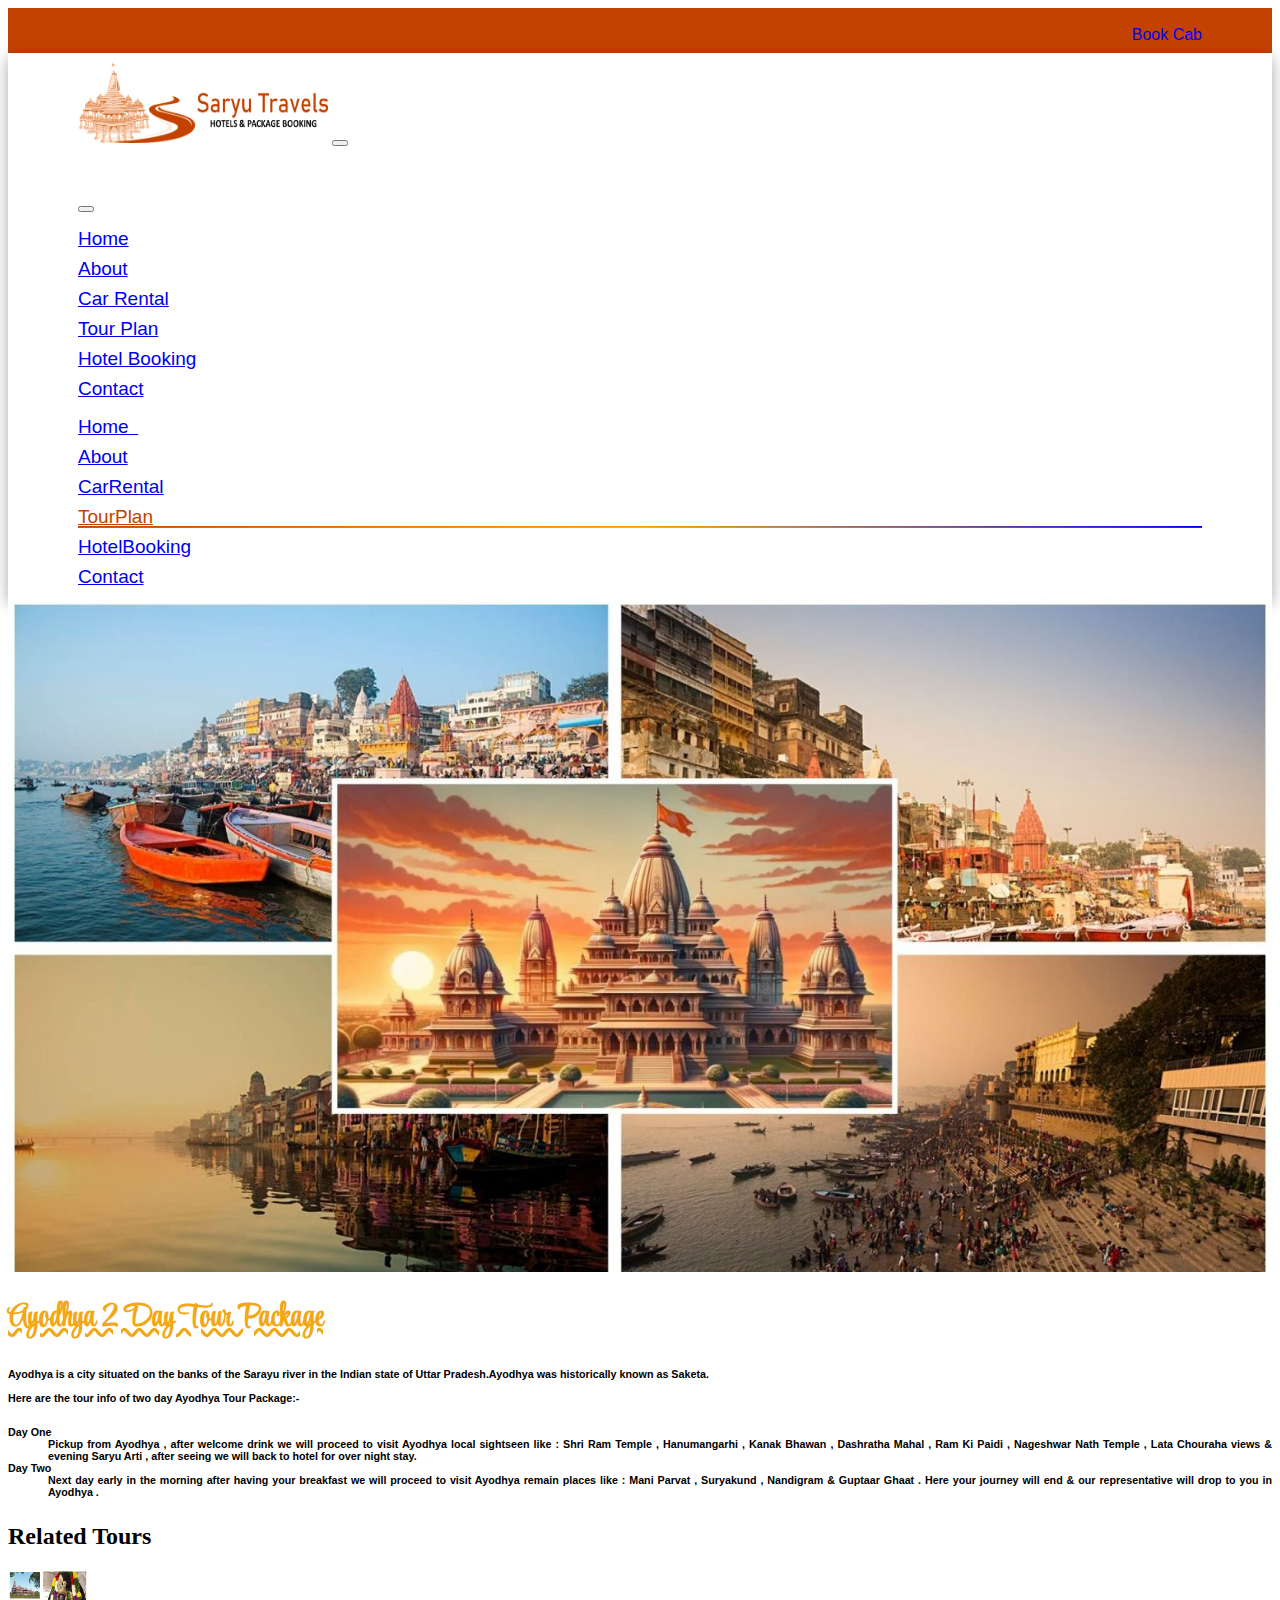
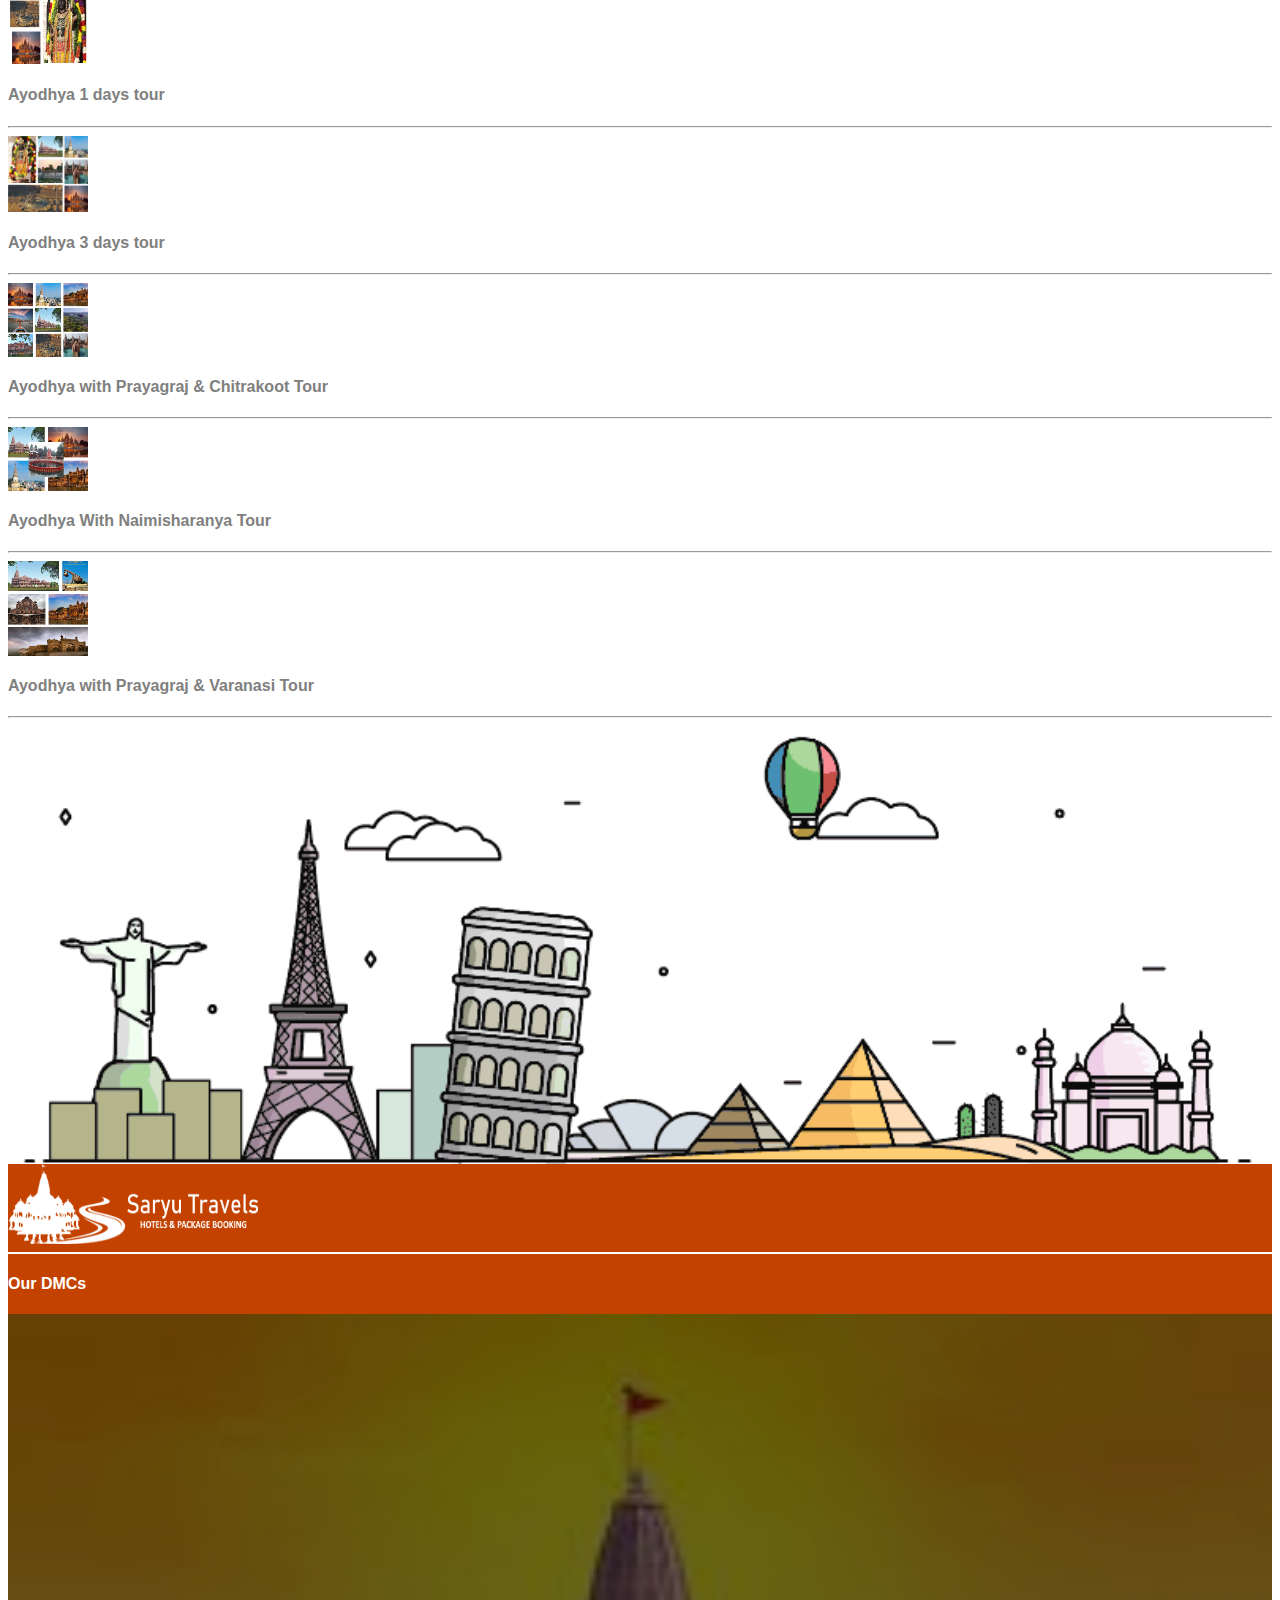
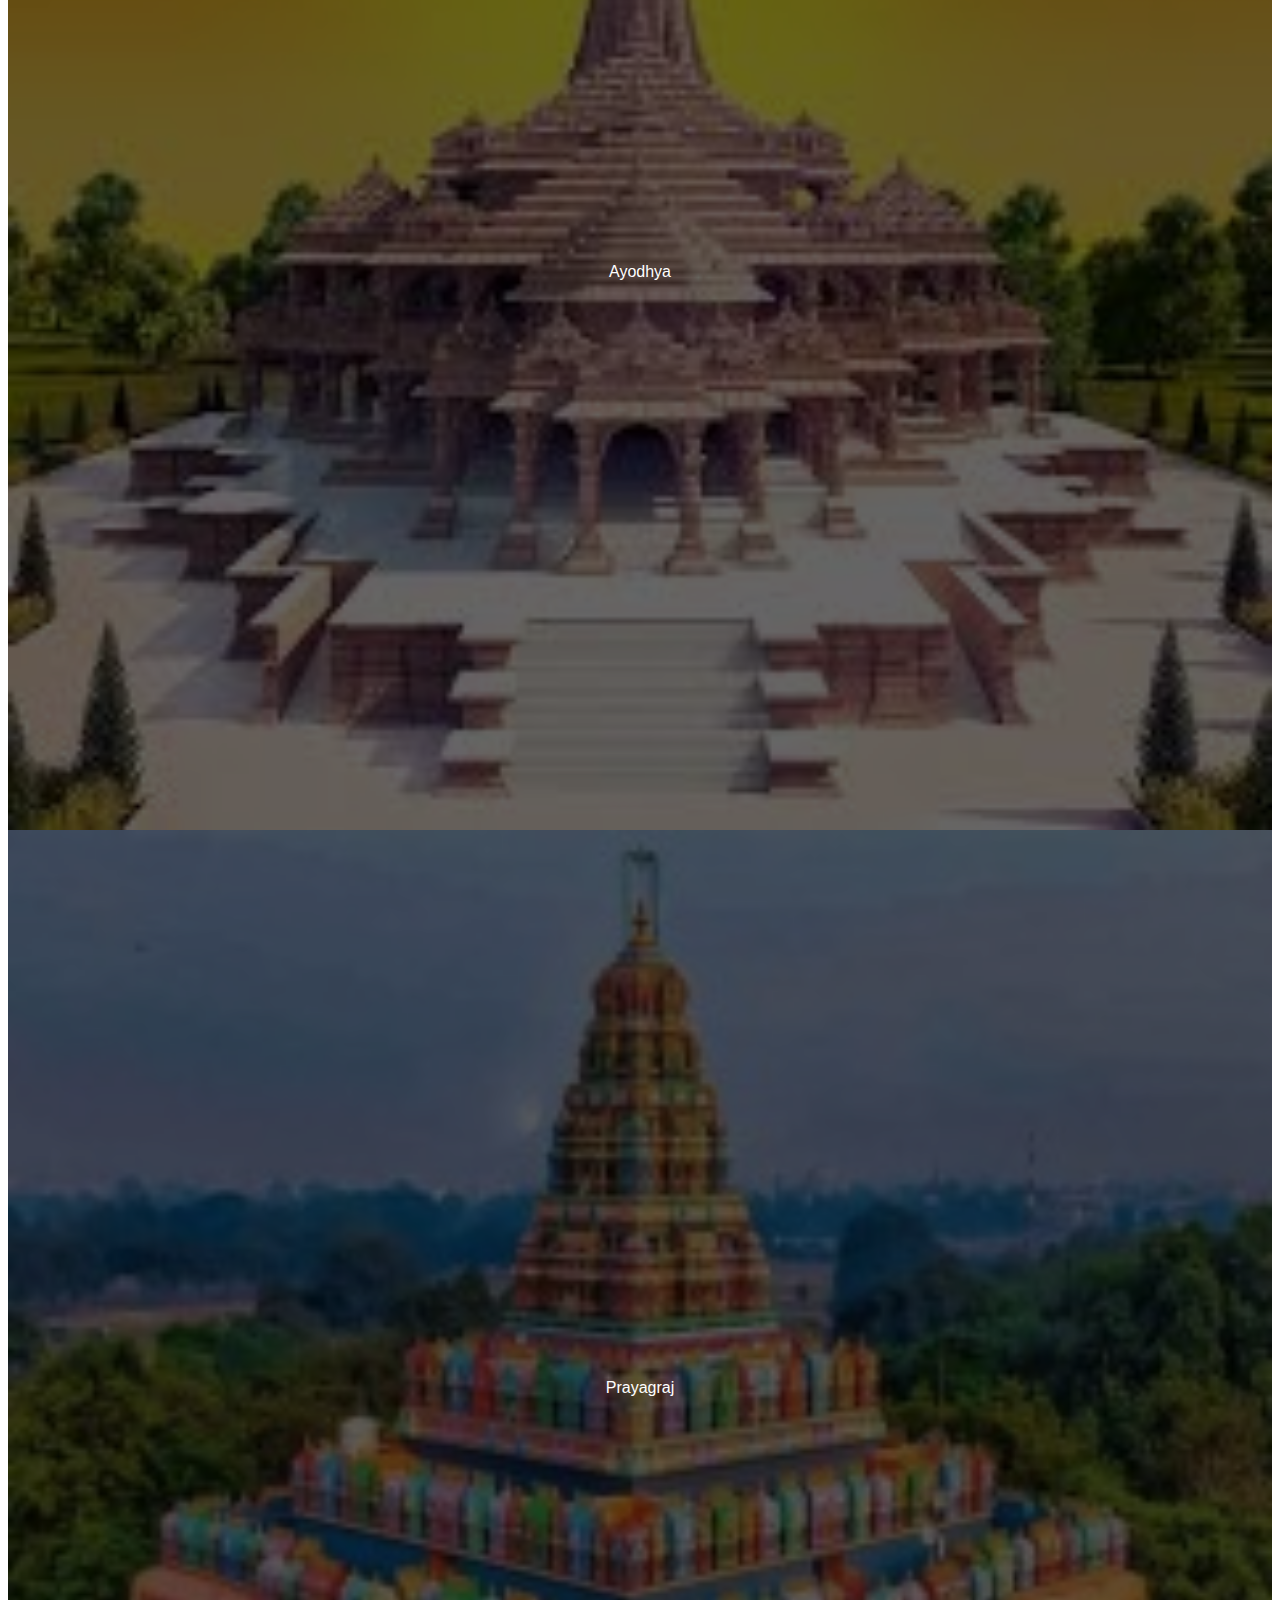
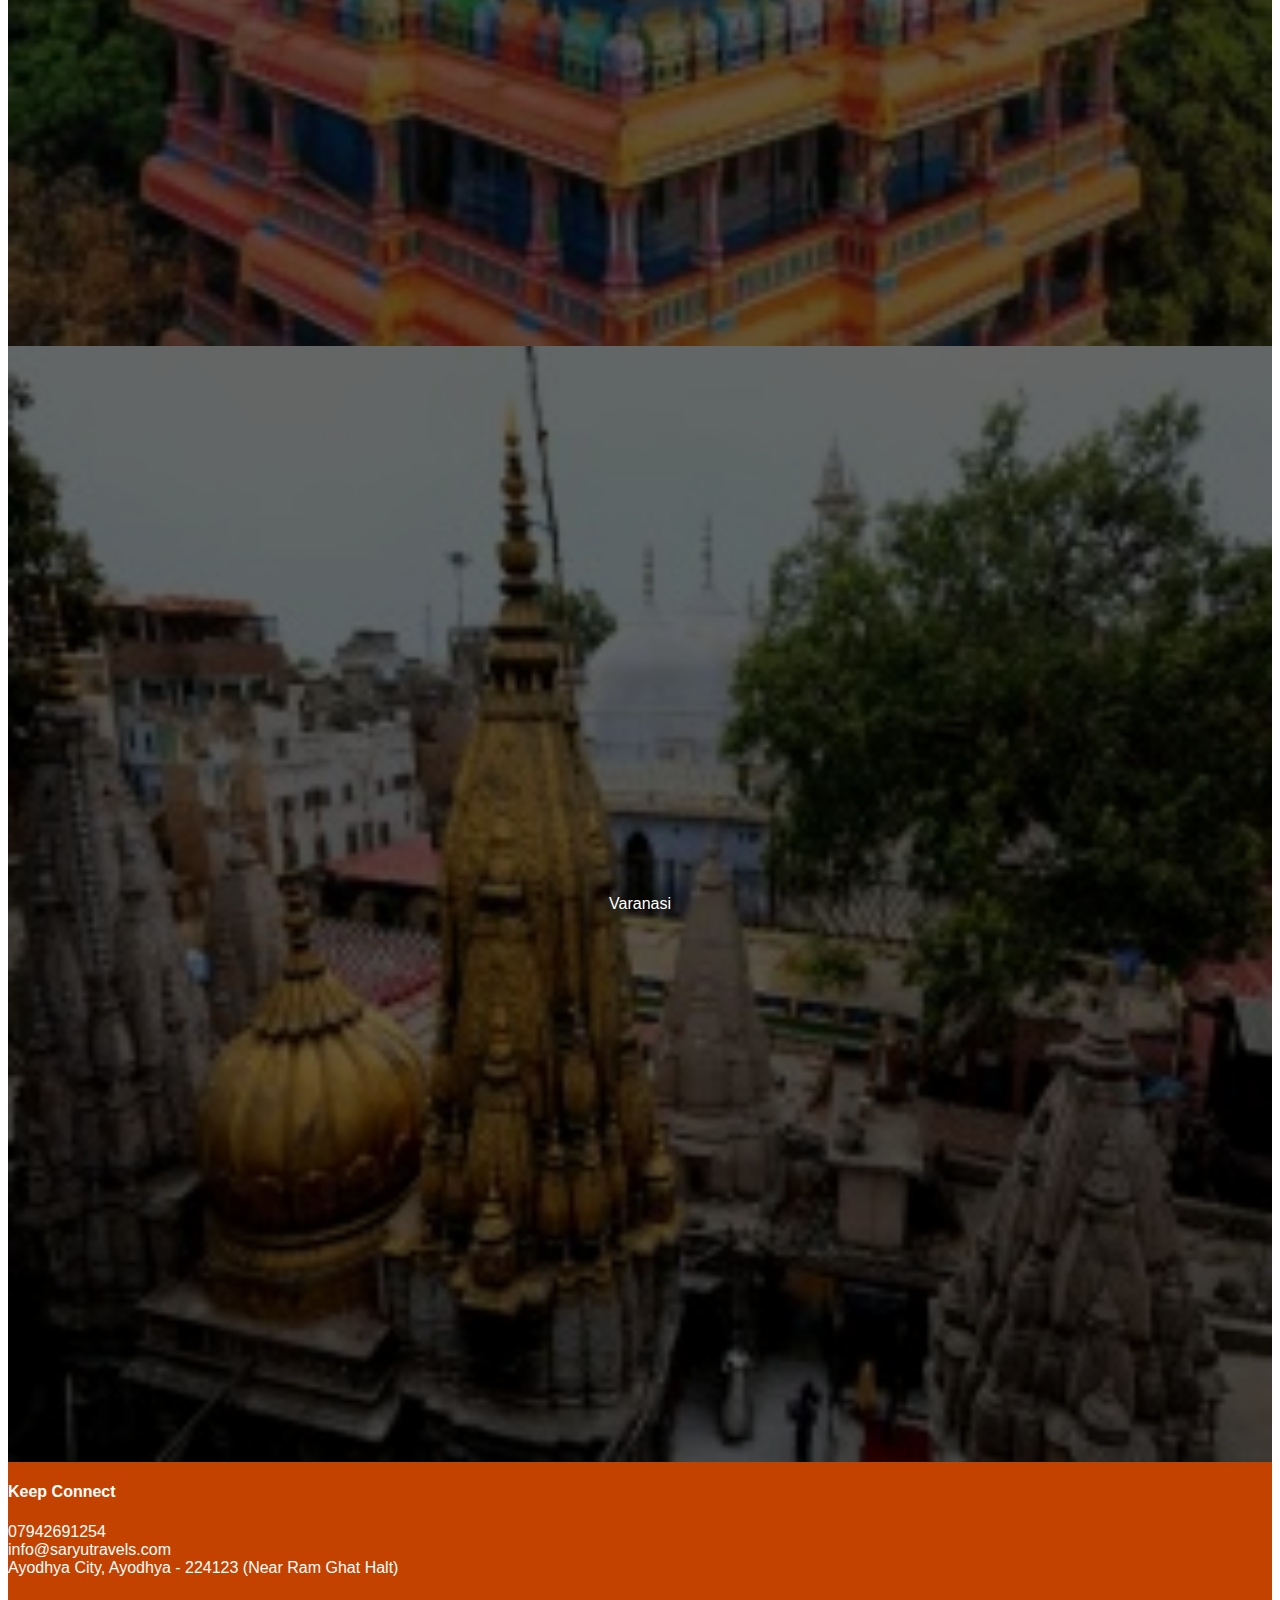
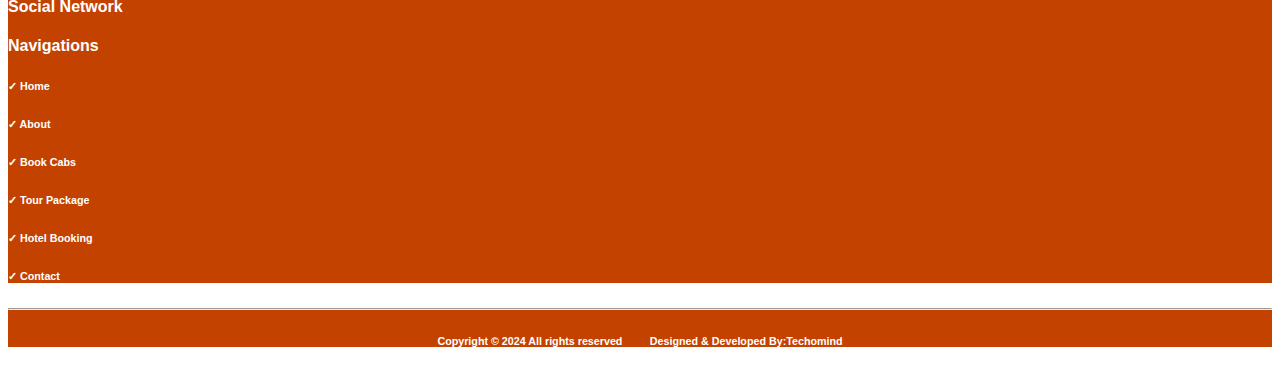
<file: tour2.html>
<html>
	<head>
		<!--cdn for bootstrap css-->
		<link href="https://cdn.jsdelivr.net/npm/bootstrap@5.0.2/dist/css/bootstrap.min.css" rel="stylesheet"
        integrity="sha384-EVSTQN3/azprG1Anm3QDgpJLIm9Nao0Yz1ztcQTwFspd3yD65VohhpuuCOmLASjC" crossorigin="anonymous"/>
		<!---cdn for font awesome-->
		<link rel="stylesheet" href="https://cdnjs.cloudflare.com/ajax/libs/font-awesome/6.4.2/css/all.min.css"
        integrity="sha512-z3gLpd7yknf1YoNbCzqRKc4qyor8gaKU1qmn+CShxbuBusANI9QpRohGBreCFkKxLhei6S9CQXFEbbKuqLg0DA=="
        crossorigin="anonymous" referrerpolicy="no-referrer" />
		<!--external css-->
		<link href="Style.css" rel="stylesheet"/>
		
		<!--bootstrap js cdn--->
		<script src="https://cdn.jsdelivr.net/npm/bootstrap@5.0.2/dist/js/bootstrap.bundle.min.js"
        integrity="sha384-MrcW6ZMFYlzcLA8Nl+NtUVF0sA7MsXsP1UyJoMp4YLEuNSfAP+JcXn/tWtIaxVXM"
        crossorigin="anonymous"></script>
		
        <script type='text/javascript' src='https://stackpath.bootstrapcdn.com/bootstrap/5.0.0-alpha1/js/bootstrap.min.js'></script>
		<!--google font link-->
		<link href='https://fonts.googleapis.com/css?family=Style Script' rel='stylesheet'>
		<!--meta link--->
		<meta charset="UTF-8">
		<meta name="viewport" content="width=device-width, initial-scale=1.0">
	</head>
	<body>
		<!--preloader-->
		<div id="preloader"></div>
		<!--end preloader-->
		
			<!--div for top to up button-->
<button onclick="topFunction()" id="myScrollToTopBtn" title="Go to top"><i class="fa-solid fa-arrows-up-to-line"></i></button>
<!---end of top to up button--->

	<!--upper header-->
<div class='container-fluid'>
	<div class='row UpperHeader'>
		<div class='col-7'>
			<a href='tel:07942691254' class="fa-solid fa-phone Footerlink mt-2"></a>&ensp;
			<a href='mailto:info@saryutravels.com' class="fa-solid fa-envelope Footerlink"></a>&ensp;
			<a href='#' class="fa-brands fa-whatsapp Footerlink"></a>&ensp;
			<a href='#' class="fa-brands fa-facebook Footerlink mt-3"></a>&ensp;
		<a href='#' class="fa-brands fa-instagram Footerlink"></a>
			</div>
		<div class='col-5'>
			<a href='Cab.html'><div class='btn btn-light mt-1' style='float:right;'><i class="fa-solid fa-thumbs-up"></i> Book Cab</div></a>
			</div>
		</div>
	</div>
<!--end of upper header-->

	<!--- header-->
		<div class="container-fluid sticky-top">
					<!--navbar-->
		<div class="row">
			<div class=""  style="padding:0 !important">
				<nav class="navbar navbar-expand-lg navbar-light" style="background:white;box-shadow: rgba(0, 0, 0, 0.35) 0px 5px 15px;">
						<img src="Images/logo.png" class="LogoImg"/>
						<!-- Offcanvas toggle button (visible on all screen sizes) -->
						<button class="navbar-toggler" type="button" data-bs-toggle="offcanvas" data-bs-target="#offcanvasExample"
							aria-controls="offcanvasExample">
							<div class="burger" id="burger">
								<div class="line1"></div>
								<div class="line2"></div>
								<div class="line3"></div>
							</div>
						</button>
		
		<!-- Navbar items -->
						<div class="offcanvas offcanvas-start" tabindex="-1" id="offcanvasExample" aria-labelledby="offcanvasExampleLabel">
							<div class="offcanvas-header">
								<h5 class="offcanvas-title" id="offcanvasExampleLabel">Menu</h5>
								<button type="button" class="btn-close text-reset" data-bs-dismiss="offcanvas" aria-label="Close"></button>
							</div>
							<div class="offcanvas-body">
								<ul class="navbar-nav">
									<li class="nav-item">
										<a class="nav-link active" aria-current="page" href="index.html">Home</a>
									</li>
									<li class="nav-item">
										<a class="nav-link active" href="About.html">About</a>
									</li>
									<li class="nav-item">
										<a class="nav-link active" href="Cab.html">Car Rental</a>
									</li>
									<li class="nav-item">
										<a class="nav-link active" href="Tour.html">Tour Plan</a>
									</li>
										<li class="nav-item">
										<a class="nav-link active" href="Hotel.html">Hotel Booking</a>
									</li>
										<li class="nav-item">
										<a class="nav-link active" href="Contact.html">Contact</a>
									</li>
								</ul>
							</div>
						</div>
		<div class='MenuGap'></div>
						<!-- Navbar items (visible on larger screens) -->
						<div class="collapse navbar-collapse" id="navbarNav">
							<ul class="navbar-nav">
									<li class="nav-item">
										<a class="nav-link active" aria-current="page" href="index.html">Home&ensp;</a>
									</li>
									
									<li class="nav-item">
										<a class="nav-link active" href="About.html">About</a>
									</li>
									<li class="nav-item">
										<a class="nav-link active" href="Cab.html">CarRental</a>
									</li>
									<li class="nav-item   selectedmenu">
										<a class="nav-link active" href="Tour.html">TourPlan</a>
									</li>
										<li class="nav-item">
										<a class="nav-link active" href="Hotel.html">HotelBooking</a>
									</li>
										<li class="nav-item">
										<a class="nav-link active" href="Contact.html">Contact</a>
									</li>
								</ul>
						</div>
				</nav>
			</div>
		</div>
		</div>
		<!--end of navbar-->

<!--div for first row--->
<div class='container'>
	<div class="row mt-5">
		<div class="col-md-7 col-sm-12">
			<!--div for discription-->
			<div class="row">
				<div class="col-12">
					<img src="Images/tour7.jpg" style=" ;width:100%;"/>
					</div>
				</div>
				
				<div class='row mt-5'>
					<div class='col-sm-12'>
						<h1 style="font-family:Style Script;font-weight:bold;color:#F2A717;text-decoration: #F2A717 wavy underline;">Ayodhya 2 Day Tour Package</h1>
						<h6 class="mt-3" style="text-align:justify;">Ayodhya is a city situated on the banks of the Sarayu river in the Indian state of Uttar Pradesh.Ayodhya was historically known as Saketa.
<br><br>
Here are the tour info of two day Ayodhya Tour Package:- <br><br>
<dl>
	<dt>Day One</dt>
	<dd>Pickup from Ayodhya , after welcome drink we will proceed to visit Ayodhya local sightseen like : Shri Ram Temple , Hanumangarhi , Kanak Bhawan , Dashratha Mahal , Ram Ki Paidi , Nageshwar Nath Temple , Lata Chouraha views & evening Saryu Arti , after seeing we will back to hotel for over night stay.</dd>
	<dt>Day Two</dt>
	<dd>Next day early in the morning after having your breakfast we will proceed to visit Ayodhya remain places like : Mani Parvat , Suryakund , Nandigram & Guptaar Ghaat . Here your journey will end & our representative will drop to you in Ayodhya .</dd>
	
	</dl>
</h6>
						</div>
					</div>
			<!--end of div for discription-->
			</div>
		<div class="col-md-1 col-sm-12"></div>
		<div class="col-md-4 col-sm-12">
				<h2 style="color:black; font-family: cursive;">Related Tours
					</h2>
				<a href="tour1.html" class="RelatedTourLink">
					<div class="row mt-5">
						<div class="col-4">
							<img src="Images/tour3.png" style="width:80px;"/>
							</div>
						<div class="col-8">
							<h4 class="mt-3">Ayodhya 1 days tour</h4>
							</div>
						</div></a><hr>
						<a href="tour3.html" class="RelatedTourLink">
					<div class="row mt-5">
						<div class="col-4">
							<img src="Images/tour2.png" style="width:80px;"/>
							</div>
						<div class="col-8">
							<h4 class="mt-3">Ayodhya 3 days tour</h4>
							</div>
						</div></a><hr>
						<a href="tour4.html" class="RelatedTourLink">
					<div class="row mt-5">
						<div class="col-4">
							<img src="Images/tour4.png" style="width:80px;"/>
							</div>
						<div class="col-8">
							<h4>Ayodhya with Prayagraj & Chitrakoot Tour</h4>
							</div>
						</div></a><hr>
						<a href="tour5.html" class="RelatedTourLink">
					<div class="row mt-5">
						<div class="col-4">
							<img src="Images/tour5.png" style="width:80px;"/>
							</div>
						<div class="col-8">
							<h4>Ayodhya With Naimisharanya Tour</h4>
							</div>
						</div></a><hr>
						<a href="tour6.html" class="RelatedTourLink">
					<div class="row mt-5">
						<div class="col-4">
							<img src="Images/tour6.png" style="width:80px;"/>
							</div>
						<div class="col-8">
							<h4>Ayodhya with Prayagraj & Varanasi Tour</h4>
							</div>
						</div></a><hr>
			</div>
		</div>
	</div>
<!--end of div for first row--->

<!--div upper image-->
<div class='container-fluid'>
	<div class="row">
		<div class="col-sm-12">
			<img src="Images/travel.gif" style="width:100%;"/>
			</div>
		</div>
<!--end of div upper image-->

<!--div for footer-->
	<div class="row" style="background-color:#C44200;">
		<div class="p-5 col-lg-4">
			<img src="Images/logo1.png" class="LogoImg"/>
			<hr style="border:1px solid white;">
		<h4 style="color:white;" class='mt-4'>Our DMCs</h4>
			<!--first row for distination--->
	<div class="row">
				<div class="col-4">
						<div class="FooterContainer mt-4">
  <img src="Images/footer1.jpg" style="width:100%;" alt="Avatar" class="FooterImage">
  <div class="FooterOverlay">
    <div class="FooterText">Ayodhya</div>
  </div>
</div>
						</div>
		<div class="col-4">
						<div class="FooterContainer mt-4">
  <img src="Images/footer10.jpg" alt="Avatar" class="FooterImage" style="width:100%;">
  <div class="FooterOverlay">
    <div class="FooterText">Prayagraj</div>
  </div>
</div>
					</div>
				<div class="col-4">
						<div class="FooterContainer mt-4">
		<img src="Images/footer3.jpg" style='width:100%;' alt="Avatar" class="FooterImage">
  <div class="FooterOverlay">
    <div class="FooterText">Varanasi</div>
  </div>
</div>
					</div>
				</div>
				
			</div>
			<div class="p-5 col-lg-4">
			
			<h4 style="color:white;" class="mb-4 mt-4">Keep Connect</h4>
					
						<a href="tel:07942691254" class="Footerlink">
							<span style="color:white;">
								<i class="fa-solid fa-phone"></i>
								07942691254</span><br>
						</a>
						<a href="mailto:info@saryutravels.com" class="Footerlink"><span>
						<i class="fa-solid fa-envelope"></i>
							info@saryutravels.com
						</span></br></a>
						<a href="About.html" style="text-align:justify;" class="Footerlink"><span>
						<i class="fa-solid fa-location-dot"></i>
							Ayodhya City, Ayodhya - 224123 (Near Ram Ghat Halt)
						</span><br></a>
						<h4 style="color:white;" class="mb-4 mt-4">Social Network</h4>
				<i class="fa-brands fa-2x fa-instagram"></i>
						<i class="fa-brands ms-2 fa-2x fa-whatsapp"></i>
						<i class="fa-brands ms-2 fa-2x fa-facebook"></i>
						<a href="https://www.justdial.com/Ayodhya/Saryu-Travel-Agency-Near-Ram-Ghat-Halt-Ayodhya-City/9999P5278-5278-220405124323-B3T6_BZDET" target='_blank' style='color:#212529;'>
						<i class="fa-solid ms-2 fa-2x fa-j"></i>
			<i class="fa-solid fa-2x fa-d"></i></a>
						<i class="fa-solid  ms-2 fa-2x fa-envelope-circle-check"></i>
			</div>
			
			<div class="p-5 col-lg-4">
			
						<h4 style="color:white;" class="mb-4 mt-4">Navigations</h4>
						
						
							<a  class="Footerlink" href="index.html">
						<h6 class="mt-4">&check; Home</h6>
					</a>
					<a  class="Footerlink"  href="About.html">
						<h6>&check; About</h6>
					</a>
					<a class="Footerlink" href="Cab.html"> 
						<h6>&check; Book Cabs</h6>
					</a>
					<a class="Footerlink" href="Tour.html"> 
						<h6>&check; Tour Package</h6>
					</a>
					<a class="Footerlink" href="Hotel.html"> 
						<h6>&check; Hotel Booking</h6>
					</a>
					<a class="Footerlink" href="Contact.html"> 
						<h6>&check; Contact</h6>
					</a>
			</div>
			
		</div>
		<div class="row px-5" style="background-color:#C44200;">
		<hr>
		<div class="col-md-12 col-sm-12">
		<h6 style="color:white;text-align:center;">Copyright © 2024 All rights reserved &ensp;&ensp; &ensp;&ensp;Designed & Developed By:<a style="text-decoration:none;color:white;" href="https://www.techomind.com/" target='_blank'>Techomind</a></h6>
		</div>
		
		</div>
		</div>
		
	</div>
<!--end div for footer-->

	  <!--Js File-->
      <script src="Script.js"></script>
</body>
</html>
</file>
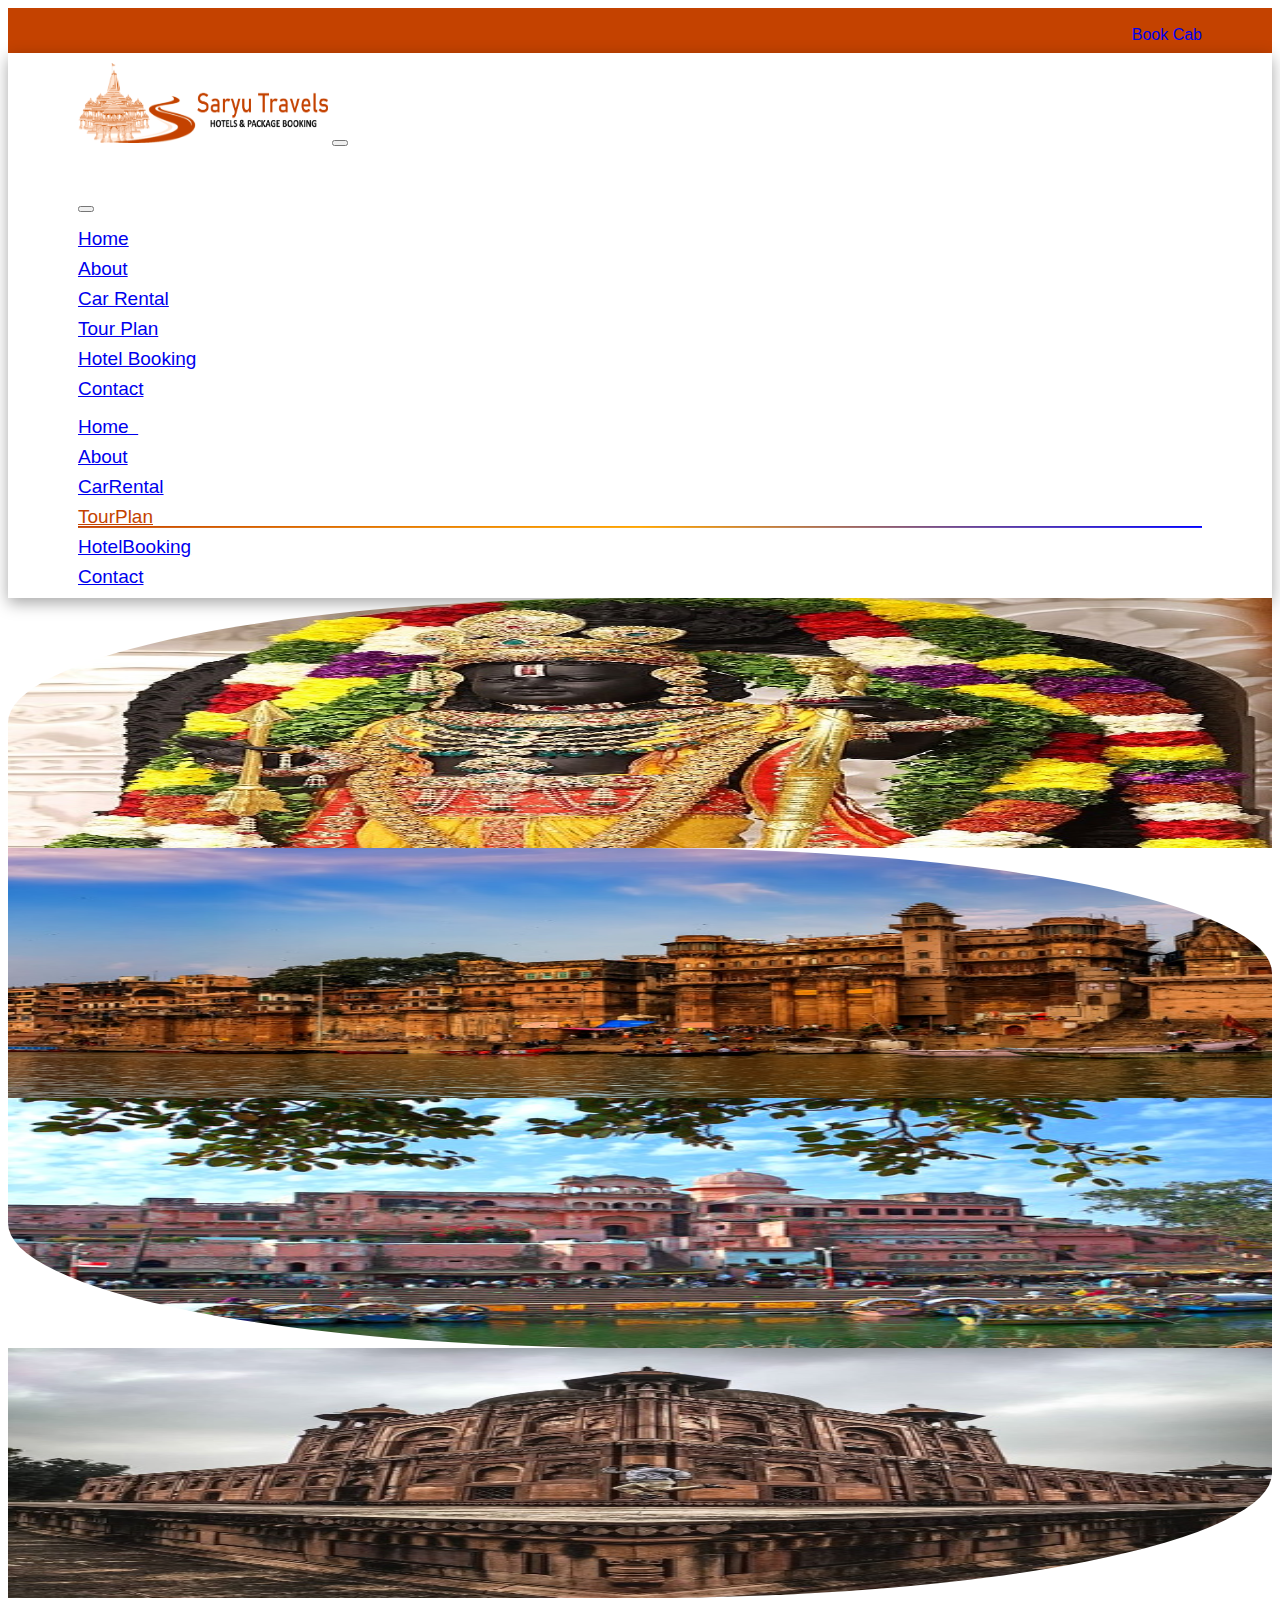
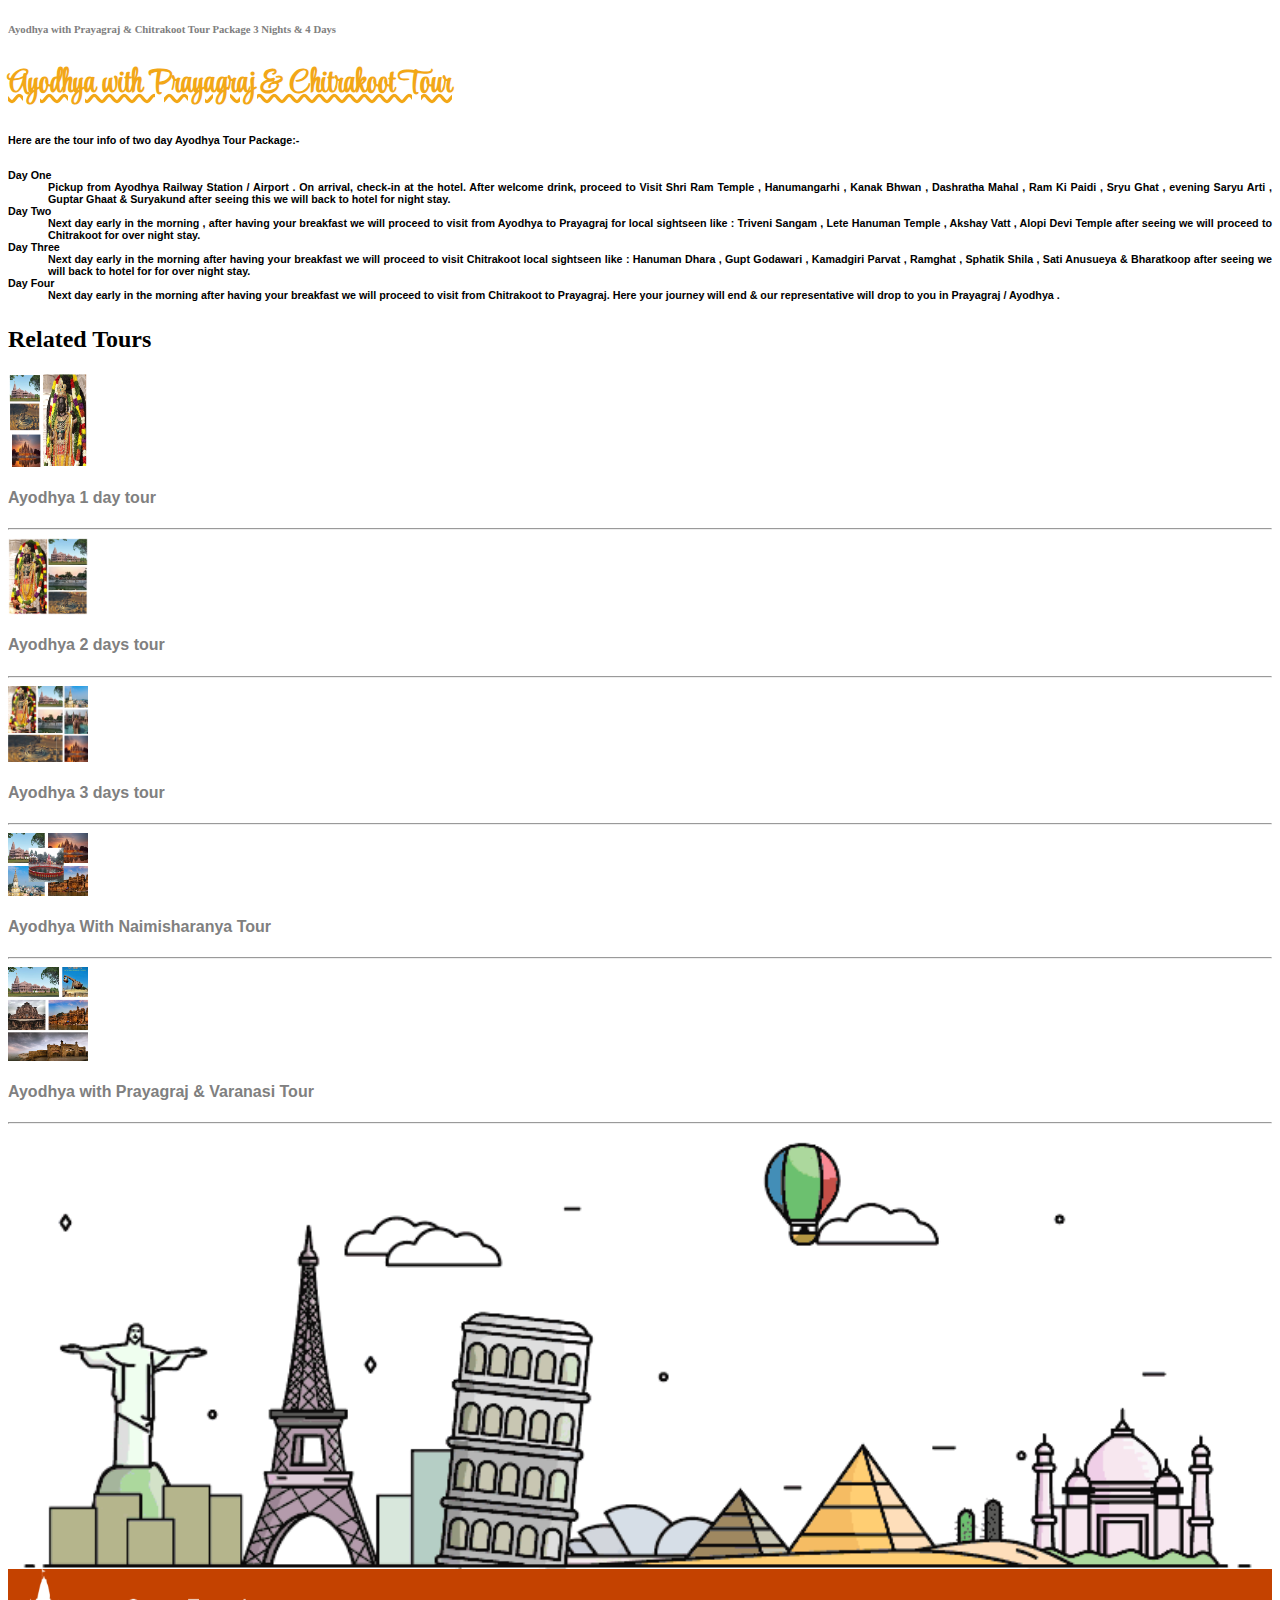
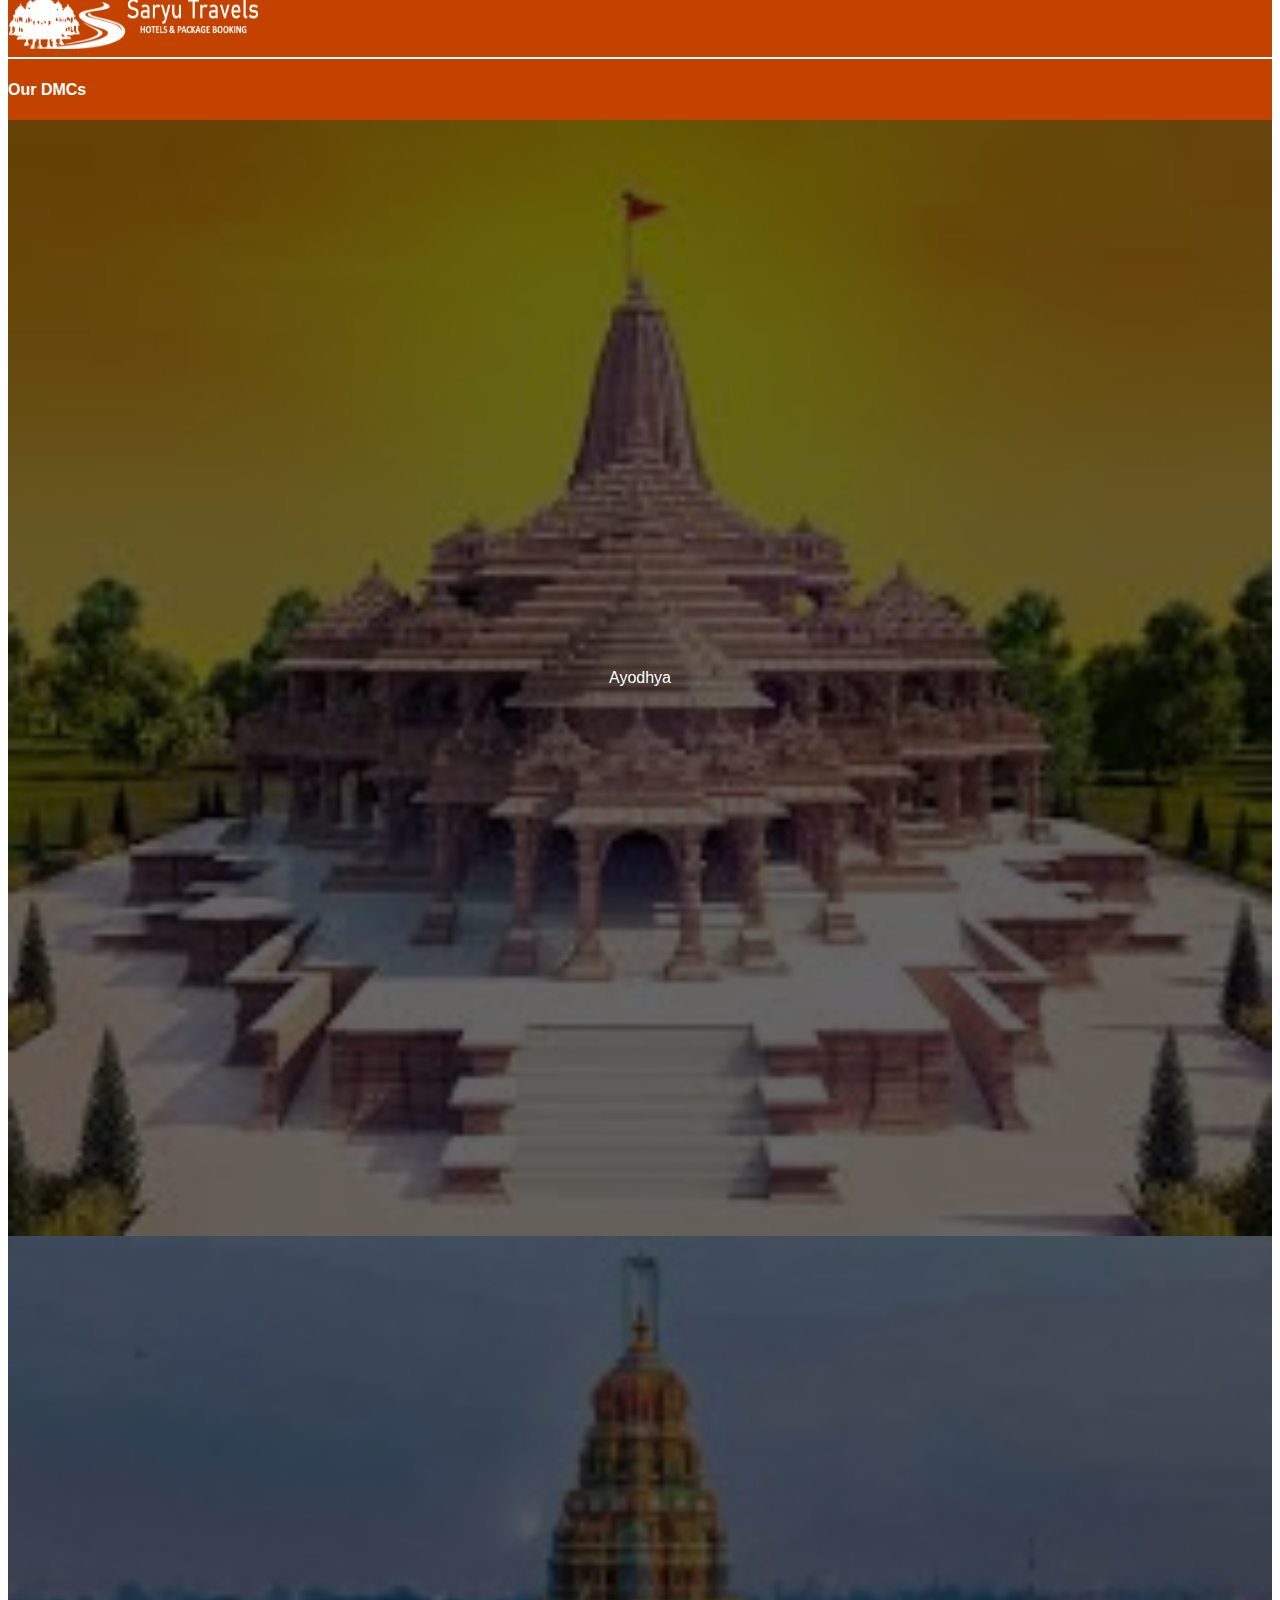
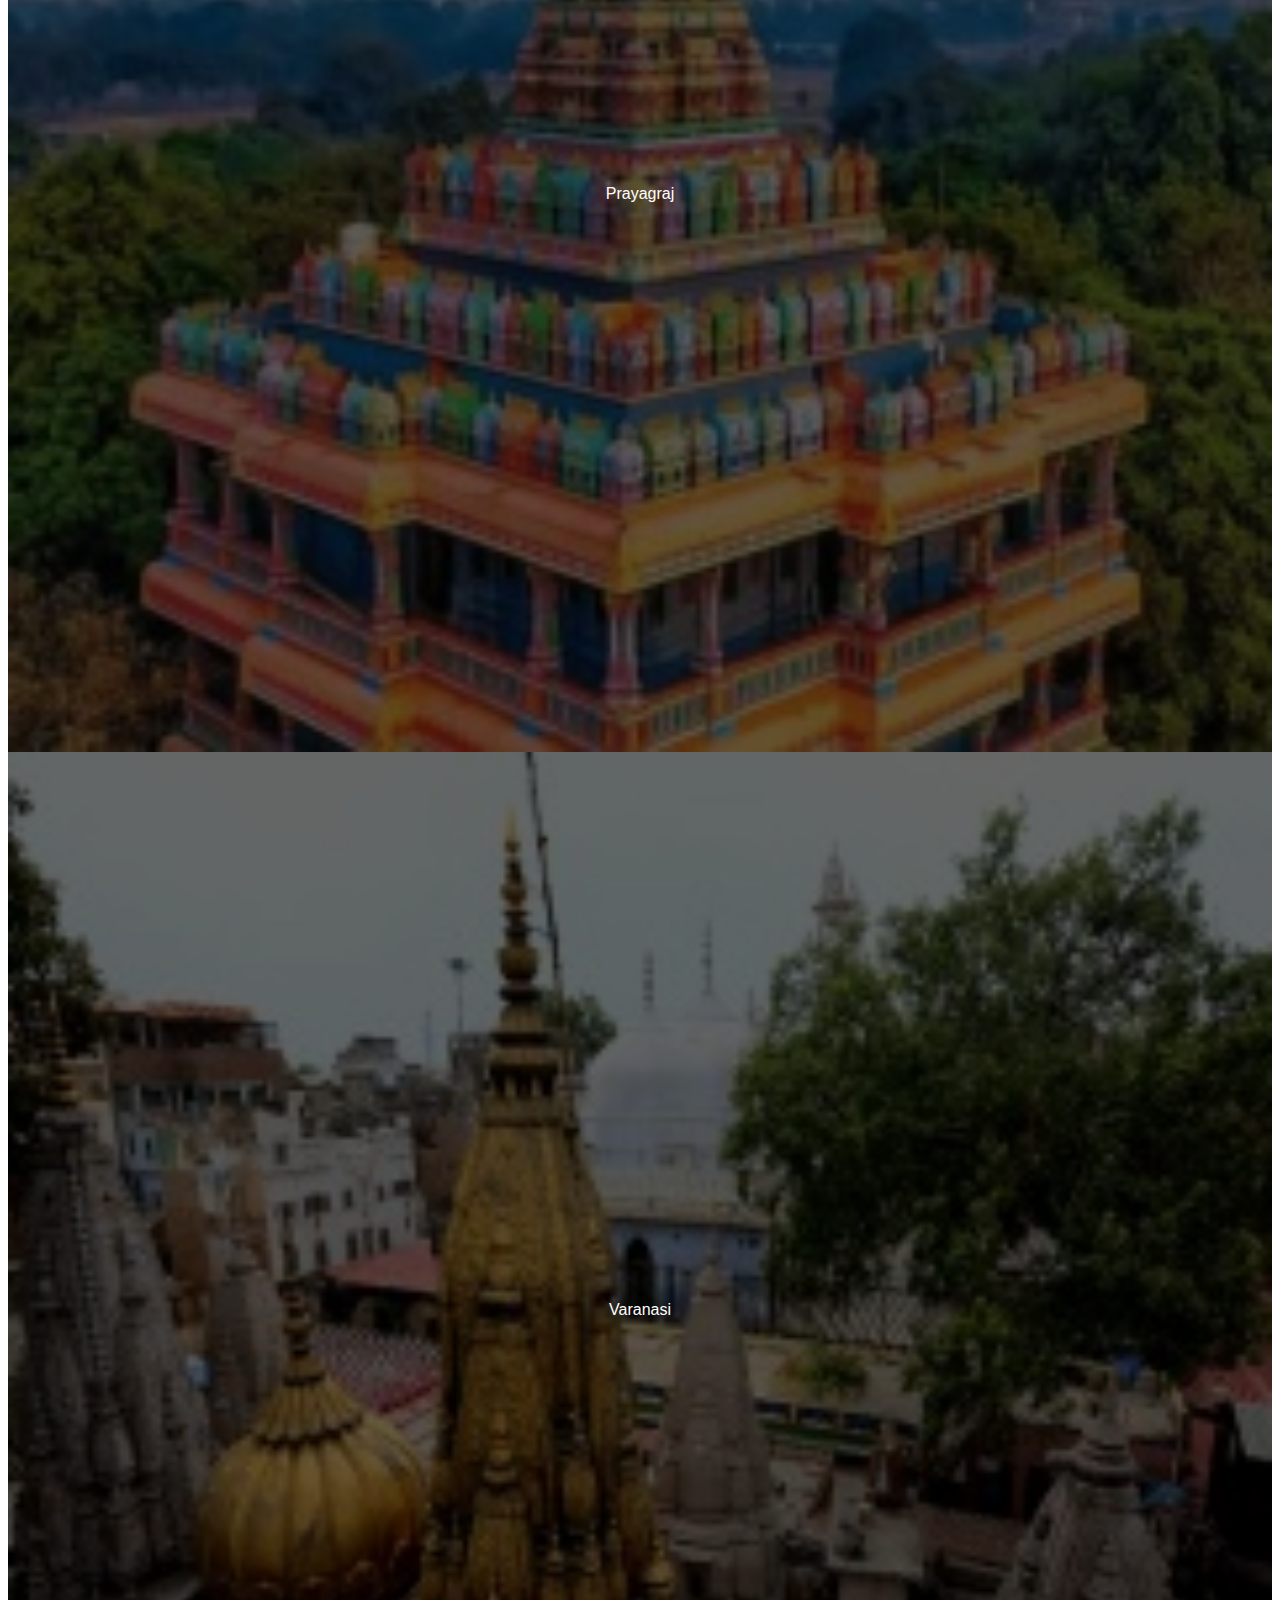
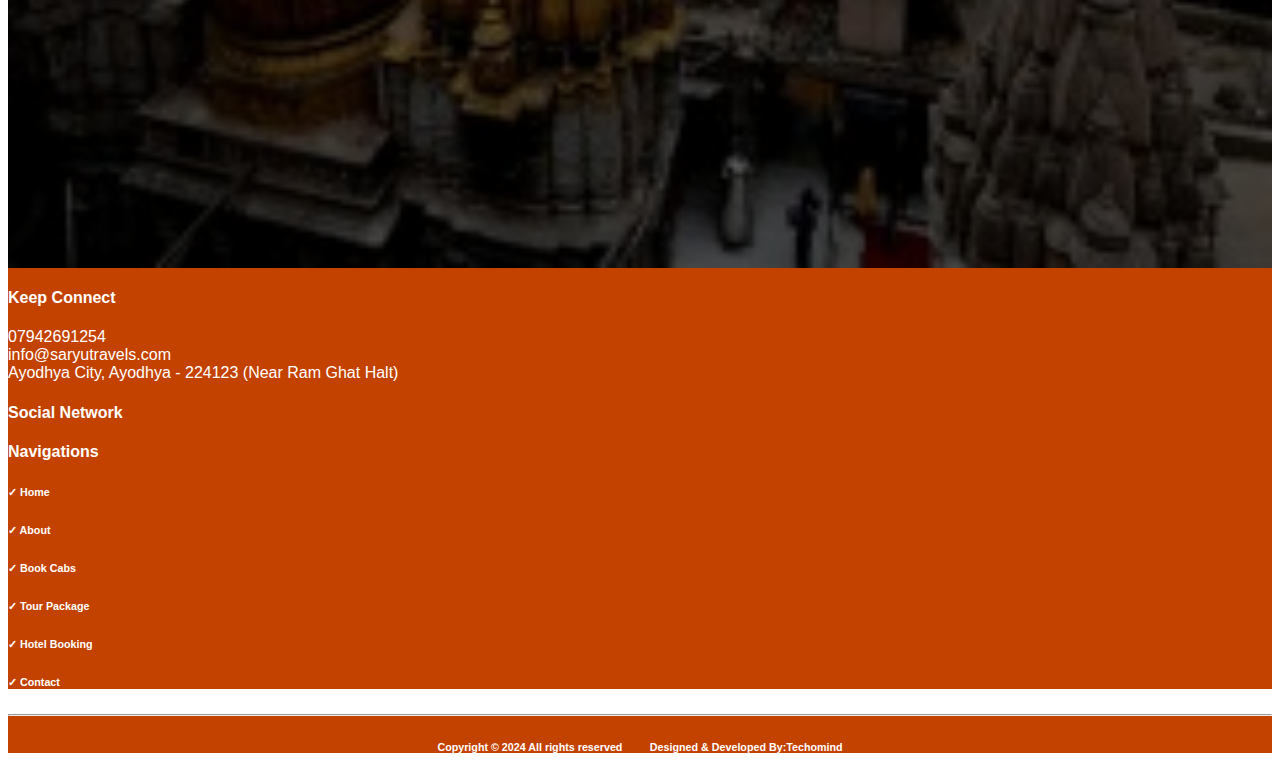
<file: tour4.html>
<html>
	<head>
		<!--cdn for bootstrap css-->
		<link href="https://cdn.jsdelivr.net/npm/bootstrap@5.0.2/dist/css/bootstrap.min.css" rel="stylesheet"
        integrity="sha384-EVSTQN3/azprG1Anm3QDgpJLIm9Nao0Yz1ztcQTwFspd3yD65VohhpuuCOmLASjC" crossorigin="anonymous"/>
		<!---cdn for font awesome-->
		<link rel="stylesheet" href="https://cdnjs.cloudflare.com/ajax/libs/font-awesome/6.4.2/css/all.min.css"
        integrity="sha512-z3gLpd7yknf1YoNbCzqRKc4qyor8gaKU1qmn+CShxbuBusANI9QpRohGBreCFkKxLhei6S9CQXFEbbKuqLg0DA=="
        crossorigin="anonymous" referrerpolicy="no-referrer" />
		<!--external css-->
		<link href="Style.css" rel="stylesheet"/>
		
		<!--bootstrap js cdn--->
		<script src="https://cdn.jsdelivr.net/npm/bootstrap@5.0.2/dist/js/bootstrap.bundle.min.js"
        integrity="sha384-MrcW6ZMFYlzcLA8Nl+NtUVF0sA7MsXsP1UyJoMp4YLEuNSfAP+JcXn/tWtIaxVXM"
        crossorigin="anonymous"></script>
		
        <script type='text/javascript' src='https://stackpath.bootstrapcdn.com/bootstrap/5.0.0-alpha1/js/bootstrap.min.js'></script>
		<!--google font link-->
		<link href='https://fonts.googleapis.com/css?family=Style Script' rel='stylesheet'>
		<!--meta link--->
		<meta charset="UTF-8">
		<meta name="viewport" content="width=device-width, initial-scale=1.0">
	</head>
	<body>
		<!--preloader-->
		<div id="preloader"></div>
		<!--end preloader-->
		
			<!--div for top to up button-->
<button onclick="topFunction()" id="myScrollToTopBtn" title="Go to top"><i class="fa-solid fa-arrows-up-to-line"></i></button>
<!---end of top to up button--->

<!--upper header-->
<div class='container-fluid'>
	<div class='row UpperHeader'>
		<div class='col-7'>
			<a href='tel:07942691254' class="fa-solid fa-phone Footerlink mt-2"></a>&ensp;
			<a href='mailto:info@saryutravels.com' class="fa-solid fa-envelope Footerlink"></a>&ensp;
			<a href='#' class="fa-brands fa-whatsapp Footerlink"></a>&ensp;
			<a href='#' class="fa-brands fa-facebook Footerlink mt-3"></a>&ensp;
		<a href='#' class="fa-brands fa-instagram Footerlink"></a>
			</div>
		<div class='col-5'>
			<a href='Cab.html'><div class='btn btn-light mt-1' style='float:right;'><i class="fa-solid fa-thumbs-up"></i> Book Cab</div></a>
			</div>
		</div>
	</div>
<!--end of upper header-->

	<!--- header-->
		<div class="container-fluid sticky-top">
					<!--navbar-->
		<div class="row">
			<div class=""  style="padding:0 !important">
				<nav class="navbar navbar-expand-lg navbar-light" style="background:white;box-shadow: rgba(0, 0, 0, 0.35) 0px 5px 15px;">
						<img src="Images/logo.png" class="LogoImg"/>
						<!-- Offcanvas toggle button (visible on all screen sizes) -->
						<button class="navbar-toggler" type="button" data-bs-toggle="offcanvas" data-bs-target="#offcanvasExample"
							aria-controls="offcanvasExample">
							<div class="burger" id="burger">
								<div class="line1"></div>
								<div class="line2"></div>
								<div class="line3"></div>
							</div>
						</button>
		
		<!-- Navbar items -->
						<div class="offcanvas offcanvas-start" tabindex="-1" id="offcanvasExample" aria-labelledby="offcanvasExampleLabel">
							<div class="offcanvas-header">
								<h5 class="offcanvas-title" id="offcanvasExampleLabel">Menu</h5>
								<button type="button" class="btn-close text-reset" data-bs-dismiss="offcanvas" aria-label="Close"></button>
							</div>
							<div class="offcanvas-body">
								<ul class="navbar-nav">
									<li class="nav-item">
										<a class="nav-link active" aria-current="page" href="index.html">Home</a>
									</li>
									<li class="nav-item">
										<a class="nav-link active" href="About.html">About</a>
									</li>
									<li class="nav-item">
										<a class="nav-link active" href="Cab.html">Car Rental</a>
									</li>
									<li class="nav-item">
										<a class="nav-link active" href="Tour.html">Tour Plan</a>
									</li>
										<li class="nav-item">
										<a class="nav-link active" href="Hotel.html">Hotel Booking</a>
									</li>
										<li class="nav-item">
										<a class="nav-link active" href="Contact.html">Contact</a>
									</li>
								</ul>
							</div>
						</div>
		<div class='MenuGap'></div>
						<!-- Navbar items (visible on larger screens) -->
						<div class="collapse navbar-collapse" id="navbarNav">
							<ul class="navbar-nav">
									<li class="nav-item">
										<a class="nav-link active" aria-current="page" href="index.html">Home&ensp;</a>
									</li>
									
									<li class="nav-item">
										<a class="nav-link active" href="About.html">About</a>
									</li>
									<li class="nav-item">
										<a class="nav-link active" href="Cab.html">CarRental</a>
									</li>
									<li class="nav-item   selectedmenu">
										<a class="nav-link active" href="Tour.html">TourPlan</a>
									</li>
										<li class="nav-item">
										<a class="nav-link active" href="Hotel.html">HotelBooking</a>
									</li>
										<li class="nav-item">
										<a class="nav-link active" href="Contact.html">Contact</a>
									</li>
								</ul>
						</div>
				</nav>
			</div>
		</div>
		</div>
		<!--end of navbar-->

<!--div for first row--->
<div class='container'>
	<div class="row mt-5">
		<div class="col-md-7 col-sm-12">
			<!--div for discription-->
			<div class="row">
				<div class="col-6">
					<img src="Images/Slider6.jpg" style="border-radius:50% 0px 0px 0px;width:100%;height:250px;"/>
					</div>
				<div class="col-6">
					<img src="Images/tour9.jpg" style="border-radius:0px 50% 0px 0px;width:100%;height:250px;"/>
					</div>
				</div>
				<div class="row mt-4">
				<div class="col-6">
					<img src="Images/tour12.jpg" style="border-radius:0px 0px 0px 50% ;width:100%;height:250px;"/>
					</div>
				<div class="col-6">
					<img src="Images/tour11.jpg" style="border-radius:0px 0px 50% 0px;width:100%;height:250px;"/>
					</div>
				</div>
				
				<div class='row mt-5'>
					<div class='col-sm-12'>
					<h6 style="color:grey; font-family: cursive;">Ayodhya with Prayagraj & Chitrakoot Tour Package 3 Nights & 4 Days
					</h6>
						<h1 style="font-family:Style Script;font-weight:bold;color:#F2A717;text-decoration: #F2A717 wavy underline;">Ayodhya with Prayagraj & Chitrakoot Tour</h1>
							
						<h6 class="mt-3" style="text-align:justify;">
Here are the tour info of two day Ayodhya Tour Package:- <br><br>
<dl>
	<dt>Day One</dt>
	<dd>Pickup from Ayodhya Railway Station / Airport . On arrival, check-in at the hotel. After welcome drink, proceed to Visit Shri Ram Temple , Hanumangarhi , Kanak Bhwan , Dashratha Mahal , Ram Ki Paidi , Sryu Ghat , evening Saryu Arti , Guptar Ghaat & Suryakund after seeing this we will back to hotel for night stay.</dd>
	<dt>Day Two</dt>
	<dd>Next day early in the morning , after having your breakfast we will proceed to visit from Ayodhya to Prayagraj for local sightseen like : Triveni Sangam , Lete Hanuman Temple , Akshay Vatt , Alopi Devi Temple after seeing we will proceed to Chitrakoot for over night stay.</dd>
	<dt>Day Three</dt>
	<dd>Next day early in the morning after having your breakfast we will proceed to visit Chitrakoot local sightseen like : Hanuman Dhara , Gupt Godawari , Kamadgiri Parvat , Ramghat , Sphatik Shila , Sati Anusueya & Bharatkoop after seeing we will back to hotel for for over night stay.</dd>
	<dt>Day Four</dt>
	<dd>Next day early in the morning after having your breakfast we will proceed to visit from Chitrakoot to Prayagraj. Here your journey will end & our representative will drop to you in Prayagraj / Ayodhya .</dd>
	</dl>
</h6>
						</div>
					</div>
			<!--end of div for discription-->
			</div>
		<div class="col-md-1 col-sm-12"></div>
		<div class="col-md-4 col-sm-12">
				<h2 style="color:black; font-family: cursive;">Related Tours
					</h2>
					<a href="tour1.html" class="RelatedTourLink">
					<div class="row mt-5">
						<div class="col-4">
							<img src="Images/tour3.png" style="width:80px;"/>
							</div>
						<div class="col-8">
							<h4>Ayodhya 1 day tour</h4>
							</div>
						</div></a><hr>
				<a href="tour2.html" class="RelatedTourLink">
					<div class="row mt-5">
						<div class="col-4">
							<img src="Images/tour1.png" style="width:80px;"/>
							</div>
						<div class="col-8">
							<h4 class="mt-3">Ayodhya 2 days tour</h4>
							</div>
						</div></a><hr>
						<a href="tour3.html" class="RelatedTourLink">
					<div class="row mt-5">
						<div class="col-4">
							<img src="Images/tour2.png" style="width:80px;"/>
							</div>
						<div class="col-8">
							<h4 class="mt-3">Ayodhya 3 days tour</h4>
							</div>
						</div></a><hr>
						
						<a href="tour5.html" class="RelatedTourLink">
					<div class="row mt-5">
						<div class="col-4">
							<img src="Images/tour5.png" style="width:80px;"/>
							</div>
						<div class="col-8">
							<h4>Ayodhya With Naimisharanya Tour</h4>
							</div>
						</div></a><hr>
						<a href="tour6.html" class="RelatedTourLink">
					<div class="row mt-5">
						<div class="col-4">
							<img src="Images/tour6.png" style="width:80px;"/>
							</div>
						<div class="col-8">
							<h4>Ayodhya with Prayagraj & Varanasi Tour</h4>
							</div>
						</div></a><hr>
			</div>
		</div>
	</div>
<!--end of div for first row--->

<!--div upper image-->
<div class='container-fluid'>
	<div class="row">
		<div class="col-sm-12">
			<img src="Images/travel.gif" style="width:100%;"/>
			</div>
		</div>
<!--end of div upper image-->

<!--div for footer-->
	<div class="row" style="background-color:#C44200;">
		<div class="p-5 col-lg-4">
			<img src="Images/logo1.png" class="LogoImg"/>
			<hr style="border:1px solid white;">
		<h4 style="color:white;" class='mt-4'>Our DMCs</h4>
			<!--first row for distination--->
	<div class="row">
				<div class="col-4">
						<div class="FooterContainer mt-4">
  <img src="Images/footer1.jpg" style="width:100%;" alt="Avatar" class="FooterImage">
  <div class="FooterOverlay">
    <div class="FooterText">Ayodhya</div>
  </div>
</div>
						</div>
		<div class="col-4">
						<div class="FooterContainer mt-4">
  <img src="Images/footer10.jpg" alt="Avatar" class="FooterImage" style="width:100%;">
  <div class="FooterOverlay">
    <div class="FooterText">Prayagraj</div>
  </div>
</div>
					</div>
				<div class="col-4">
						<div class="FooterContainer mt-4">
		<img src="Images/footer3.jpg" style='width:100%;' alt="Avatar" class="FooterImage">
  <div class="FooterOverlay">
    <div class="FooterText">Varanasi</div>
  </div>
</div>
					</div>
				</div>
				
			</div>
			<div class="p-5 col-lg-4">
			
			<h4 style="color:white;" class="mb-4 mt-4">Keep Connect</h4>
					
						<a href="tel:07942691254" class="Footerlink">
							<span style="color:white;">
								<i class="fa-solid fa-phone"></i>
								07942691254</span><br>
						</a>
						<a href="mailto:info@saryutravels.com" class="Footerlink"><span>
						<i class="fa-solid fa-envelope"></i>
							info@saryutravels.com
						</span></br></a>
						<a href="About.html" style="text-align:justify;" class="Footerlink"><span>
						<i class="fa-solid fa-location-dot"></i>
							Ayodhya City, Ayodhya - 224123 (Near Ram Ghat Halt)
						</span><br></a>
						<h4 style="color:white;" class="mb-4 mt-4">Social Network</h4>
				<i class="fa-brands fa-2x fa-instagram"></i>
						<i class="fa-brands ms-2 fa-2x fa-whatsapp"></i>
						<i class="fa-brands ms-2 fa-2x fa-facebook"></i>
						<a href="https://www.justdial.com/Ayodhya/Saryu-Travel-Agency-Near-Ram-Ghat-Halt-Ayodhya-City/9999P5278-5278-220405124323-B3T6_BZDET" target='_blank' style='color:#212529;'>
						<i class="fa-solid ms-2 fa-2x fa-j"></i>
			<i class="fa-solid fa-2x fa-d"></i></a>
						<i class="fa-solid  ms-2 fa-2x fa-envelope-circle-check"></i>
			</div>
			
			<div class="p-5 col-lg-4">
			
						<h4 style="color:white;" class="mb-4 mt-4">Navigations</h4>
						
						
							<a  class="Footerlink" href="index.html">
						<h6 class="mt-4">&check; Home</h6>
					</a>
					<a  class="Footerlink"  href="About.html">
						<h6>&check; About</h6>
					</a>
					<a class="Footerlink" href="Cab.html"> 
						<h6>&check; Book Cabs</h6>
					</a>
					<a class="Footerlink" href="Tour.html"> 
						<h6>&check; Tour Package</h6>
					</a>
					<a class="Footerlink" href="Hotel.html"> 
						<h6>&check; Hotel Booking</h6>
					</a>
					<a class="Footerlink" href="Contact.html"> 
						<h6>&check; Contact</h6>
					</a>
			</div>
			
		</div>
		<div class="row px-5" style="background-color:#C44200;">
		<hr>
		<div class="col-md-12 col-sm-12">
		<h6 style="color:white;text-align:center;">Copyright © 2024 All rights reserved &ensp;&ensp; &ensp;&ensp;Designed & Developed By:<a style="text-decoration:none;color:white;" href="https://www.techomind.com/" target='_blank'>Techomind</a></h6>
		</div>
		
		</div>
		</div>
		
	</div>
<!--end div for footer-->	      
	  <!--Js File-->
      <script src="Script.js"></script>
</body>
</html>
</file>
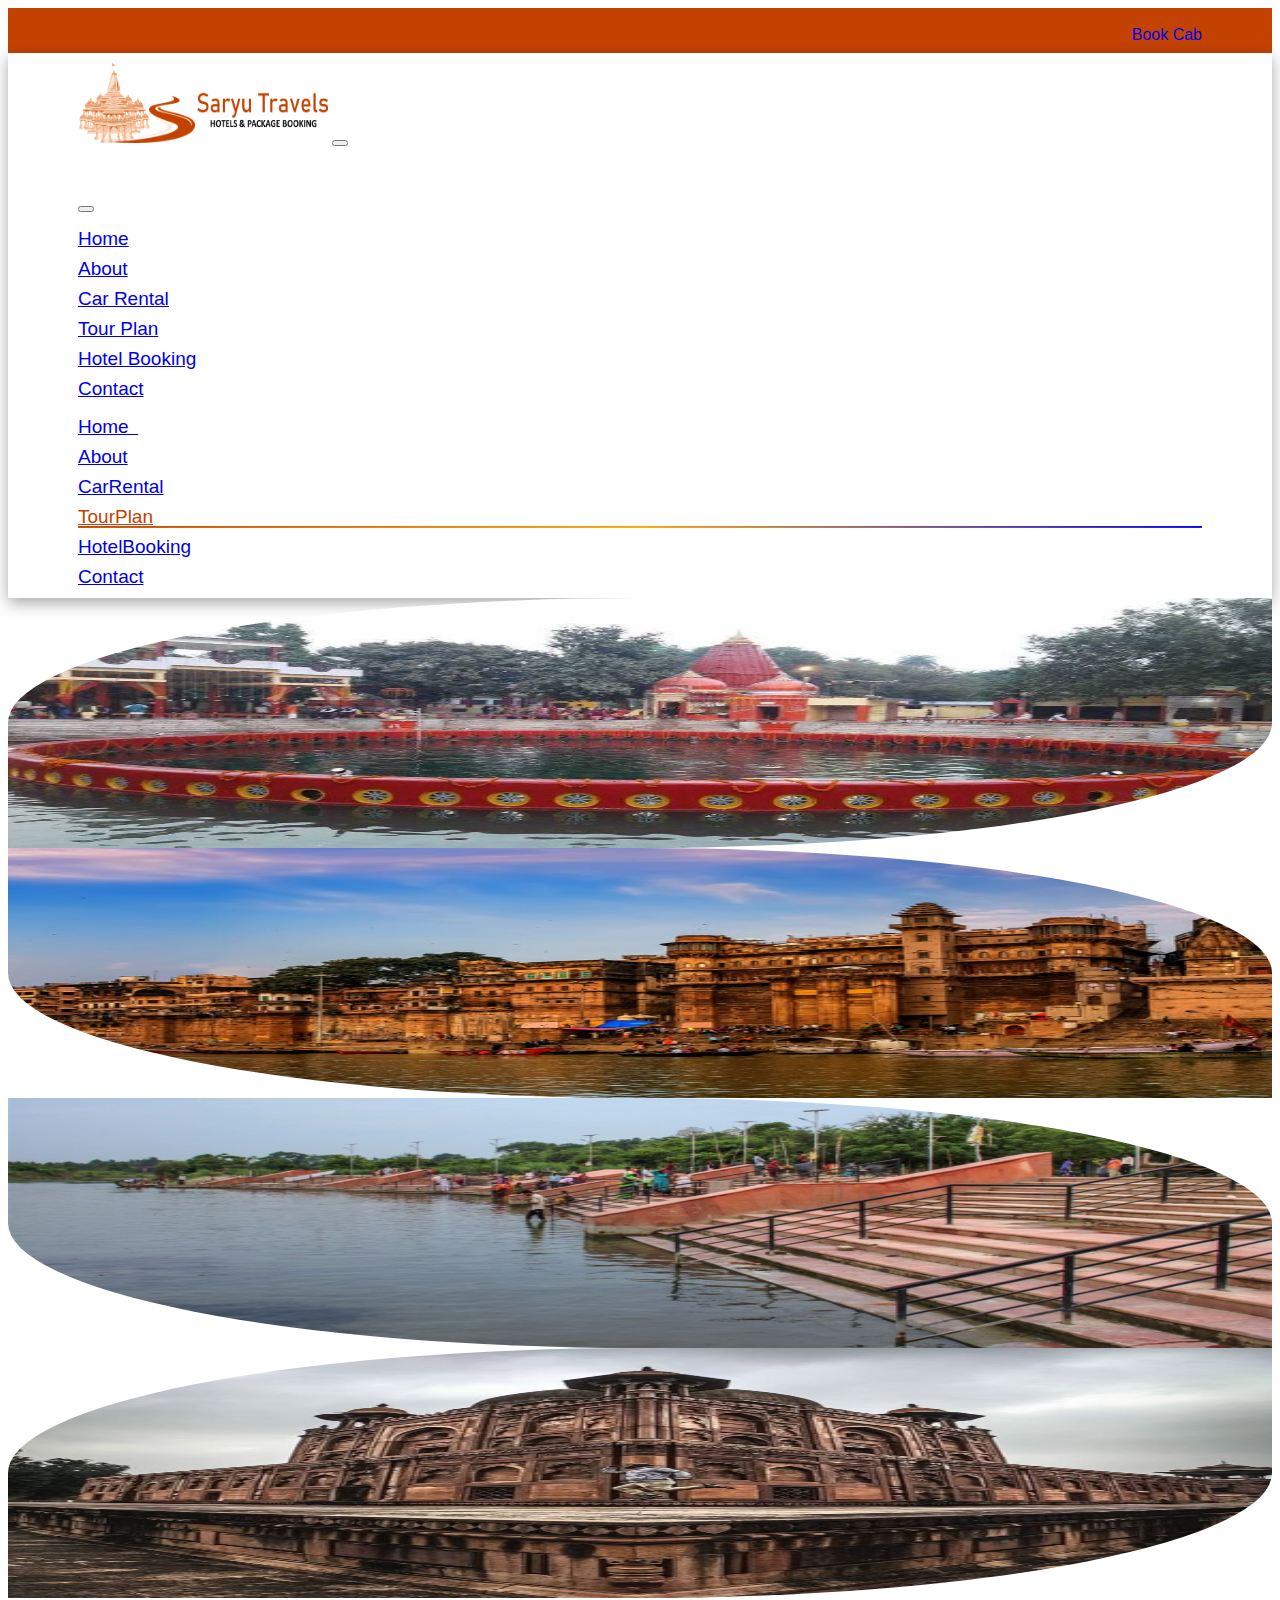
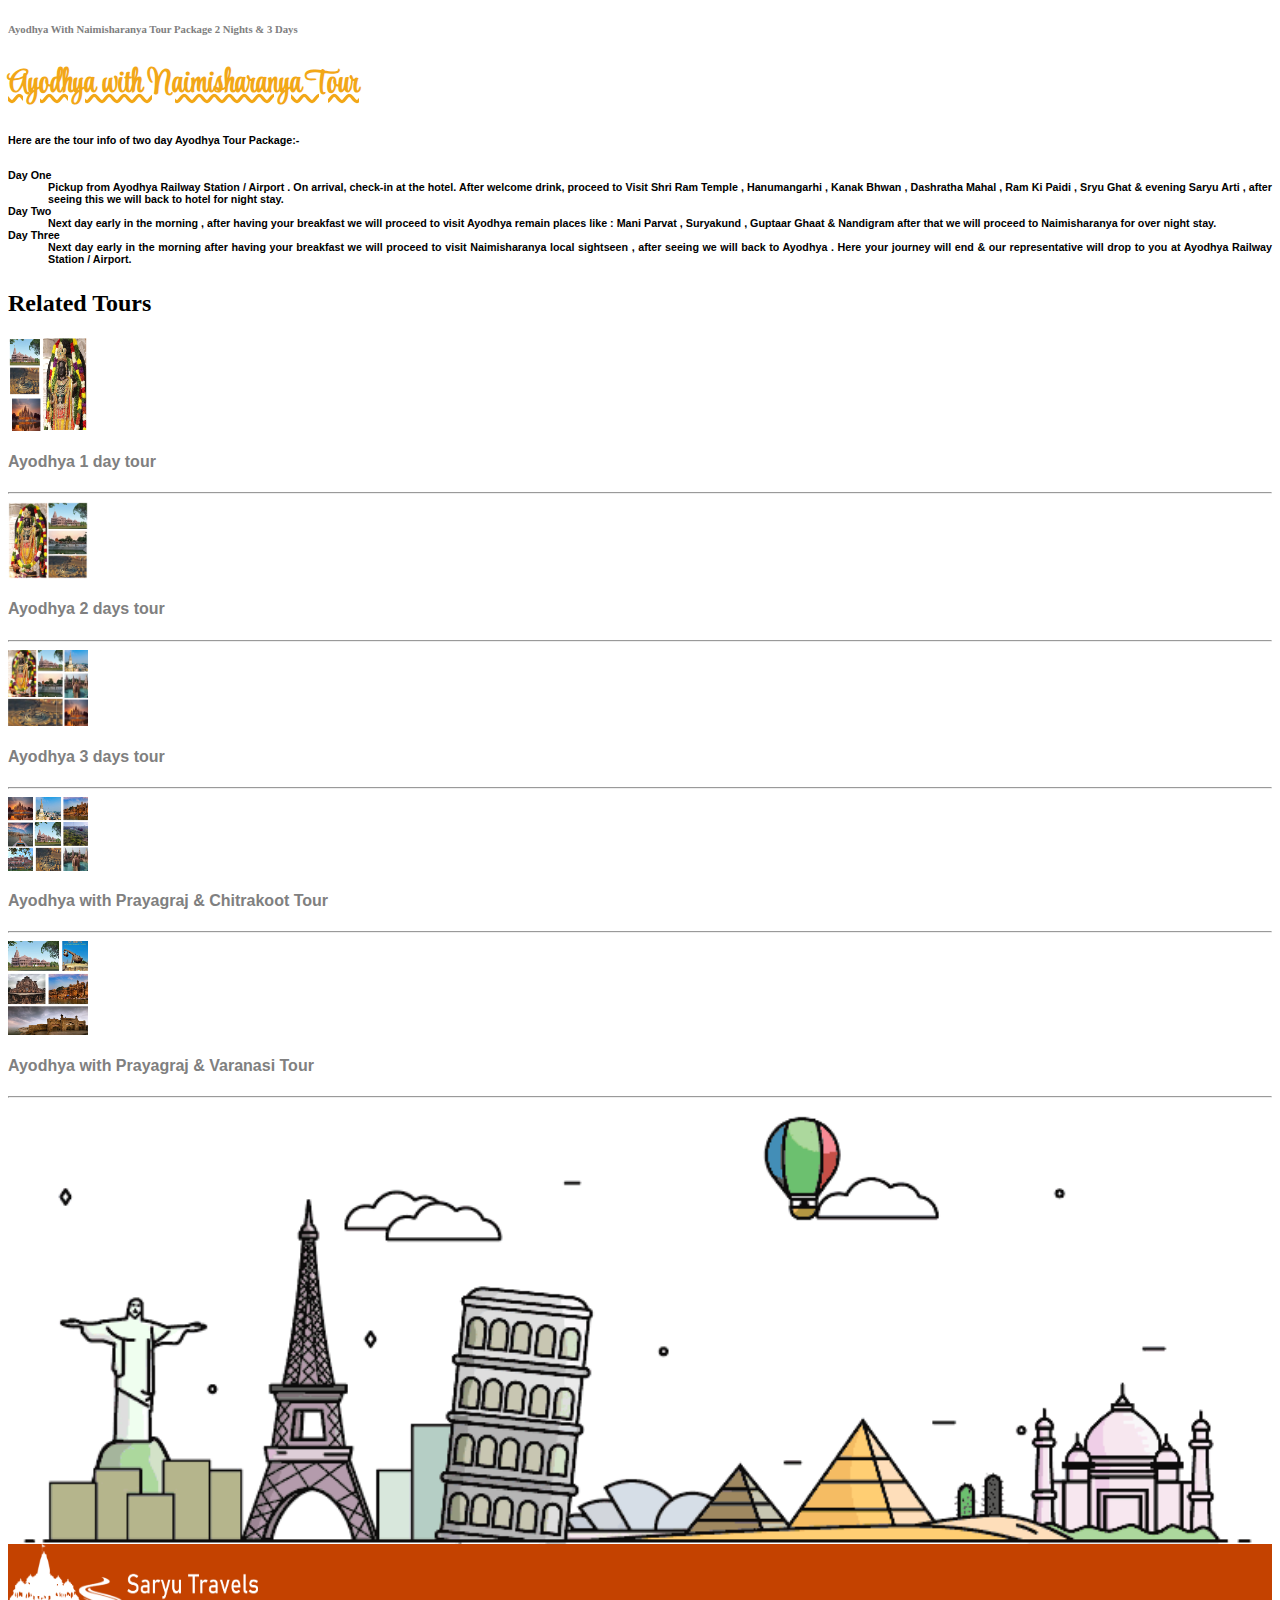
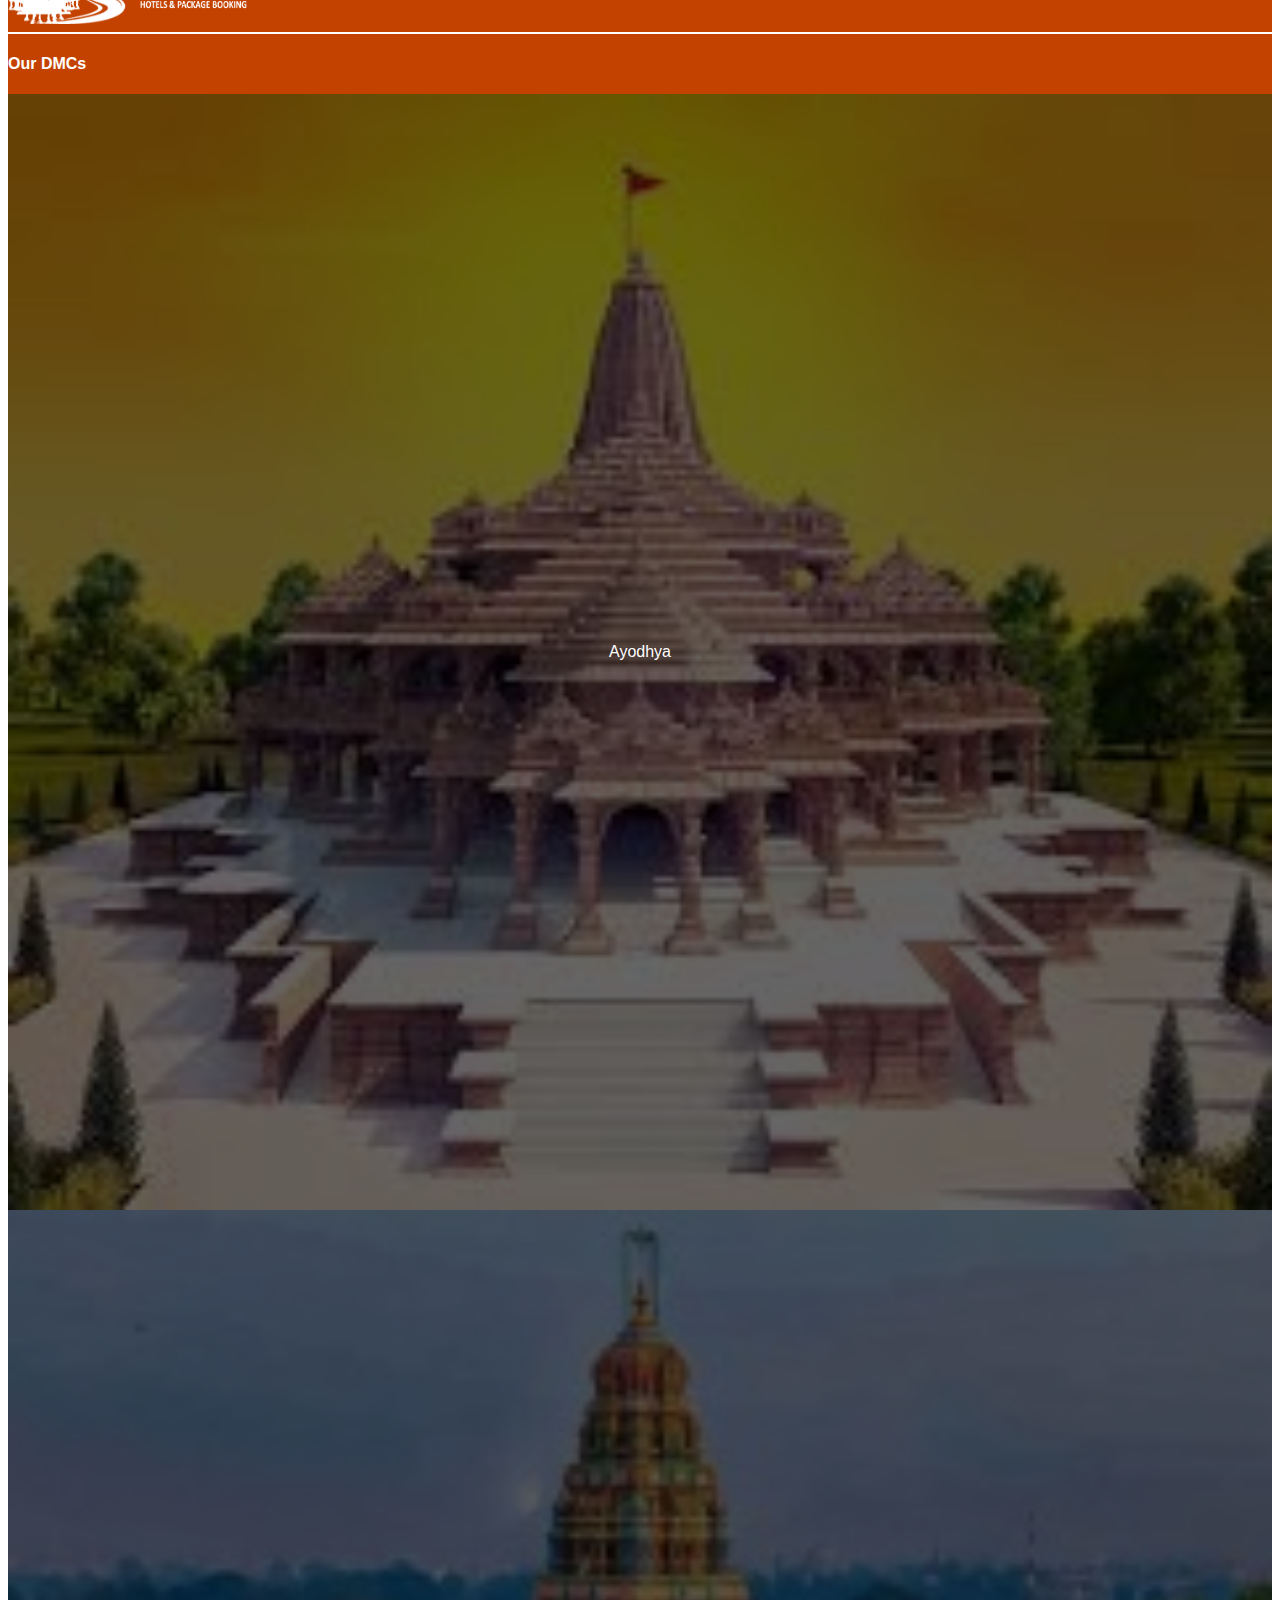
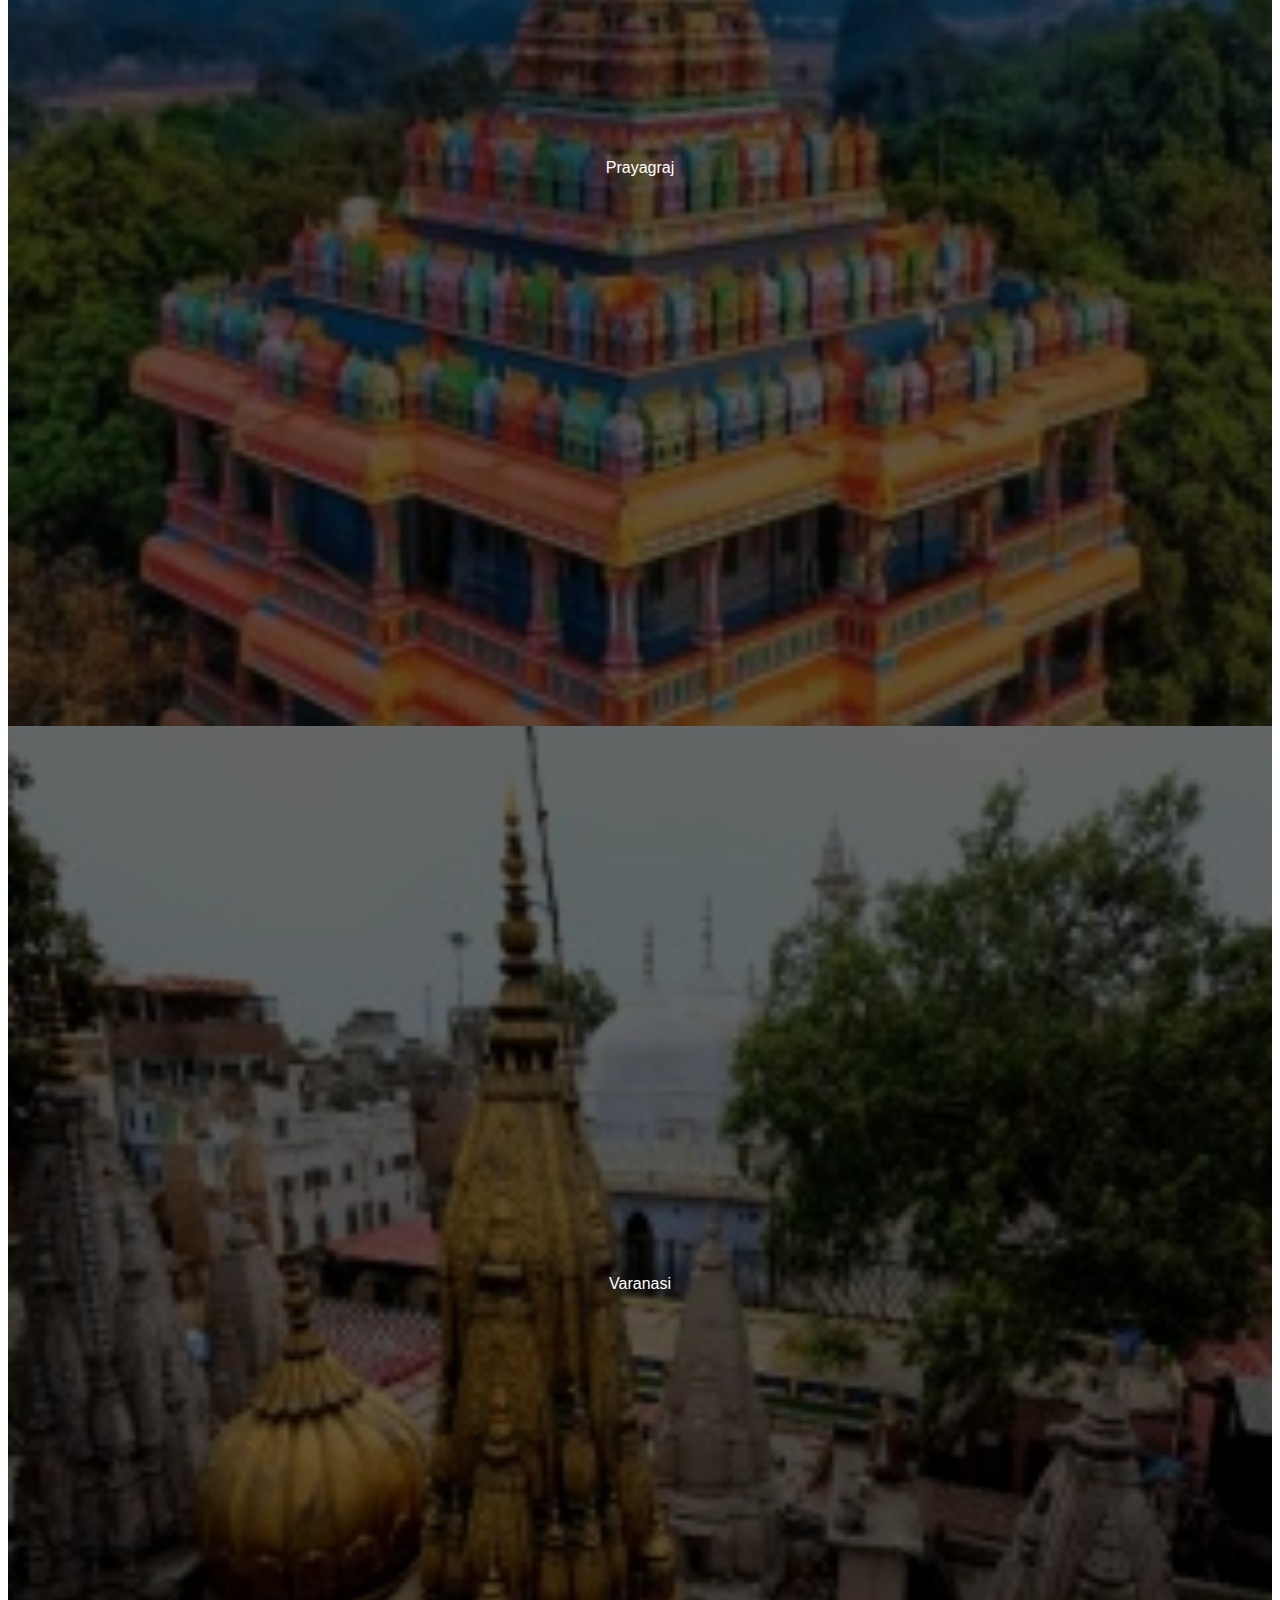
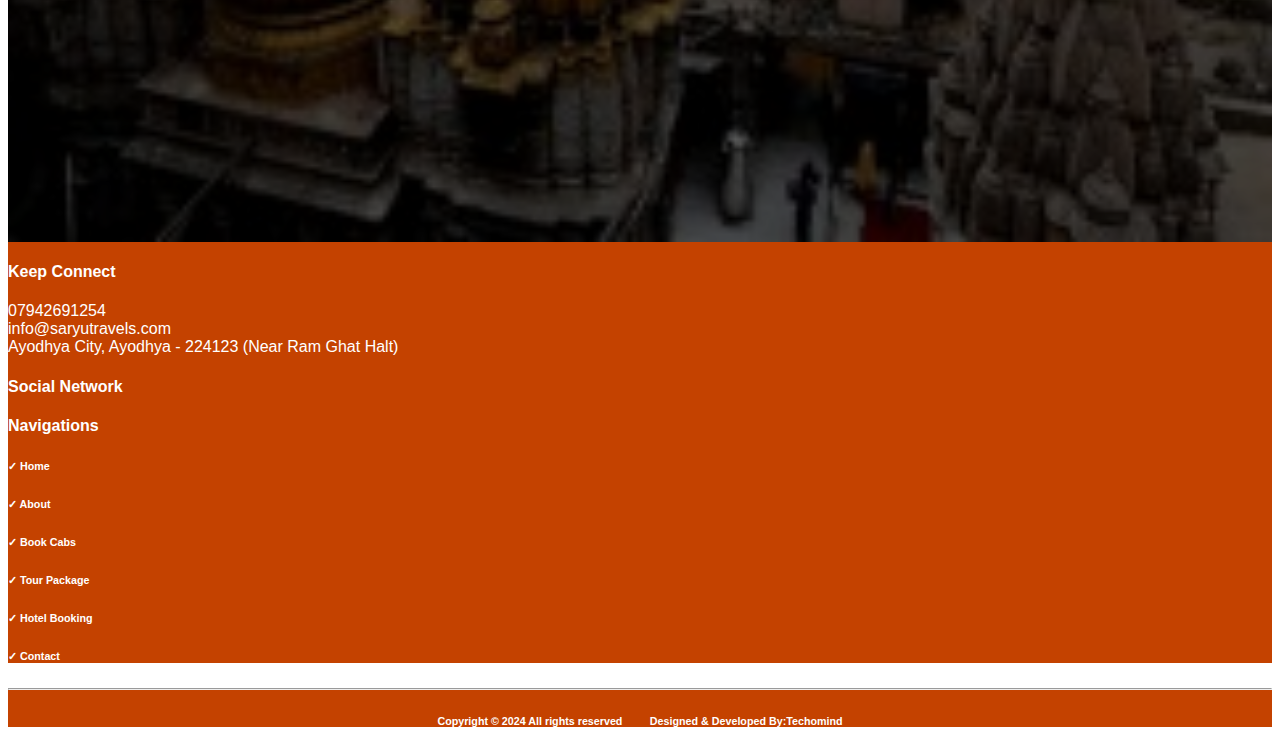
<file: tour5.html>
<html>
	<head>
		<!--cdn for bootstrap css-->
		<link href="https://cdn.jsdelivr.net/npm/bootstrap@5.0.2/dist/css/bootstrap.min.css" rel="stylesheet"
        integrity="sha384-EVSTQN3/azprG1Anm3QDgpJLIm9Nao0Yz1ztcQTwFspd3yD65VohhpuuCOmLASjC" crossorigin="anonymous"/>
		<!---cdn for font awesome-->
		<link rel="stylesheet" href="https://cdnjs.cloudflare.com/ajax/libs/font-awesome/6.4.2/css/all.min.css"
        integrity="sha512-z3gLpd7yknf1YoNbCzqRKc4qyor8gaKU1qmn+CShxbuBusANI9QpRohGBreCFkKxLhei6S9CQXFEbbKuqLg0DA=="
        crossorigin="anonymous" referrerpolicy="no-referrer" />
		<!--external css-->
		<link href="Style.css" rel="stylesheet"/>
		
		<!--bootstrap js cdn--->
		<script src="https://cdn.jsdelivr.net/npm/bootstrap@5.0.2/dist/js/bootstrap.bundle.min.js"
        integrity="sha384-MrcW6ZMFYlzcLA8Nl+NtUVF0sA7MsXsP1UyJoMp4YLEuNSfAP+JcXn/tWtIaxVXM"
        crossorigin="anonymous"></script>
		
        <script type='text/javascript' src='https://stackpath.bootstrapcdn.com/bootstrap/5.0.0-alpha1/js/bootstrap.min.js'></script>
		<!--google font link-->
		<link href='https://fonts.googleapis.com/css?family=Style Script' rel='stylesheet'>
		<!--meta link--->
		<meta charset="UTF-8">
		<meta name="viewport" content="width=device-width, initial-scale=1.0">
	</head>
	<body>
		<!--preloader-->
		<div id="preloader"></div>
		<!--end preloader-->
		
			<!--div for top to up button-->
<button onclick="topFunction()" id="myScrollToTopBtn" title="Go to top"><i class="fa-solid fa-arrows-up-to-line"></i></button>
<!---end of top to up button--->

<!--upper header-->
<div class='container-fluid'>
	<div class='row UpperHeader'>
		<div class='col-7'>
			<a href='tel:07942691254' class="fa-solid fa-phone Footerlink mt-2"></a>&ensp;
			<a href='mailto:info@saryutravels.com' class="fa-solid fa-envelope Footerlink"></a>&ensp;
			<a href='#' class="fa-brands fa-whatsapp Footerlink"></a>&ensp;
			<a href='#' class="fa-brands fa-facebook Footerlink mt-3"></a>&ensp;
		<a href='#' class="fa-brands fa-instagram Footerlink"></a>
			</div>
		<div class='col-5'>
			<a href='Cab.html'><div class='btn btn-light mt-1' style='float:right;'><i class="fa-solid fa-thumbs-up"></i> Book Cab</div></a>
			</div>
		</div>
	</div>
<!--end of upper header-->

	<!--- header-->
		<div class="container-fluid sticky-top">
					<!--navbar-->
		<div class="row">
			<div class=""  style="padding:0 !important">
				<nav class="navbar navbar-expand-lg navbar-light" style="background:white;box-shadow: rgba(0, 0, 0, 0.35) 0px 5px 15px;">
						<img src="Images/logo.png" class="LogoImg"/>
						<!-- Offcanvas toggle button (visible on all screen sizes) -->
						<button class="navbar-toggler" type="button" data-bs-toggle="offcanvas" data-bs-target="#offcanvasExample"
							aria-controls="offcanvasExample">
							<div class="burger" id="burger">
								<div class="line1"></div>
								<div class="line2"></div>
								<div class="line3"></div>
							</div>
						</button>
		
		<!-- Navbar items -->
						<div class="offcanvas offcanvas-start" tabindex="-1" id="offcanvasExample" aria-labelledby="offcanvasExampleLabel">
							<div class="offcanvas-header">
								<h5 class="offcanvas-title" id="offcanvasExampleLabel">Menu</h5>
								<button type="button" class="btn-close text-reset" data-bs-dismiss="offcanvas" aria-label="Close"></button>
							</div>
							<div class="offcanvas-body">
								<ul class="navbar-nav">
									<li class="nav-item">
										<a class="nav-link active" aria-current="page" href="index.html">Home</a>
									</li>
									<li class="nav-item">
										<a class="nav-link active" href="About.html">About</a>
									</li>
									<li class="nav-item">
										<a class="nav-link active" href="Cab.html">Car Rental</a>
									</li>
									<li class="nav-item">
										<a class="nav-link active" href="Tour.html">Tour Plan</a>
									</li>
										<li class="nav-item">
										<a class="nav-link active" href="Hotel.html">Hotel Booking</a>
									</li>
										<li class="nav-item">
										<a class="nav-link active" href="Contact.html">Contact</a>
									</li>
								</ul>
							</div>
						</div>
		<div class='MenuGap'></div>
						<!-- Navbar items (visible on larger screens) -->
						<div class="collapse navbar-collapse" id="navbarNav">
							<ul class="navbar-nav">
									<li class="nav-item">
										<a class="nav-link active" aria-current="page" href="index.html">Home&ensp;</a>
									</li>
									
									<li class="nav-item">
										<a class="nav-link active" href="About.html">About</a>
									</li>
									<li class="nav-item">
										<a class="nav-link active" href="Cab.html">CarRental</a>
									</li>
									<li class="nav-item   selectedmenu">
										<a class="nav-link active" href="Tour.html">TourPlan</a>
									</li>
										<li class="nav-item">
										<a class="nav-link active" href="Hotel.html">HotelBooking</a>
									</li>
										<li class="nav-item">
										<a class="nav-link active" href="Contact.html">Contact</a>
									</li>
								</ul>
						</div>
				</nav>
			</div>
		</div>
		</div>
		<!--end of navbar-->

<!--div for first row--->
<div class='container'>
	<div class="row mt-5">
		<div class="col-md-7 col-sm-12">
			<!--div for discription-->
			<div class="row">
				<div class="col-6">
					<img src="Images/tour13.jpg" style="border-radius:50% 0px ;width:100%;height:250px;"/>
					</div>
				<div class="col-6">
					<img src="Images/tour9.jpg" style="border-radius:0px 50%;width:100%;height:250px;"/>
					</div>
				</div>
				<div class="row mt-4">
				<div class="col-6">
					<img src="Images/tour14.jpg" style="border-radius:0px 50%;width:100%;height:250px;"/>
					</div>
				<div class="col-6">
					<img src="Images/tour11.jpg" style="border-radius:50% 0px;width:100%;height:250px;"/>
					</div>
				</div>
				
				<div class='row mt-5'>
					<div class='col-sm-12'>
					<h6 style="color:grey; font-family: cursive;">Ayodhya With Naimisharanya Tour Package 2 Nights & 3 Days
					</h6>
						<h1 style="font-family:Style Script;font-weight:bold;color:#F2A717;text-decoration: #F2A717 wavy underline;">Ayodhya with Naimisharanya Tour</h1>
							
						<h6 class="mt-3" style="text-align:justify;">
Here are the tour info of two day Ayodhya Tour Package:- <br><br>
<dl>
	<dt>Day One</dt>
	<dd>Pickup from Ayodhya Railway Station / Airport . On arrival, check-in at the hotel. After welcome drink, proceed to Visit Shri Ram Temple , Hanumangarhi , Kanak Bhwan , Dashratha Mahal , Ram Ki Paidi , Sryu Ghat & evening Saryu Arti , after seeing this we will back to hotel for night stay.</dd>
	<dt>Day Two</dt>
	<dd>Next day early in the morning , after having your breakfast we will proceed to visit Ayodhya remain places like : Mani Parvat , Suryakund , Guptaar Ghaat & Nandigram after that we will proceed to Naimisharanya for over night stay.</dd>
	<dt>Day Three</dt>
	<dd>Next day early in the morning after having your breakfast we will proceed to visit Naimisharanya local sightseen , after seeing we will back to Ayodhya . Here your journey will end & our representative will drop to you at Ayodhya Railway Station / Airport.</dd>
	
	</dl>
</h6>
						</div>
					</div>
			<!--end of div for discription-->
			</div>
		<div class="col-md-1 col-sm-12"></div>
		<div class="col-md-4 col-sm-12">
				<h2 style="color:black; font-family: cursive;">Related Tours
					</h2>
					<a href="tour1.html" class="RelatedTourLink">
					<div class="row mt-5">
						<div class="col-4">
							<img src="Images/tour3.png" style="width:80px;"/>
							</div>
						<div class="col-8">
							<h4>Ayodhya 1 day tour</h4>
							</div>
						</div></a><hr>
				<a href="tour2.html" class="RelatedTourLink">
					<div class="row mt-5">
						<div class="col-4">
							<img src="Images/tour1.png" style="width:80px;"/>
							</div>
						<div class="col-8">
							<h4 class="mt-3">Ayodhya 2 days tour</h4>
							</div>
						</div></a><hr>
						<a href="tour3.html" class="RelatedTourLink">
					<div class="row mt-5">
						<div class="col-4">
							<img src="Images/tour2.png" style="width:80px;"/>
							</div>
						<div class="col-8">
							<h4 class="mt-3">Ayodhya 3 days tour</h4>
							</div>
						</div></a><hr>
						
						<a href="tour4.html" class="RelatedTourLink">
					<div class="row mt-5">
						<div class="col-4">
							<img src="Images/tour4.png" style="width:80px;"/>
							</div>
						<div class="col-8">
							<h4>Ayodhya with Prayagraj & Chitrakoot Tour</h4>
							</div>
						</div></a><hr>
						<a href="tour6.html" class="RelatedTourLink">
					<div class="row mt-5">
						<div class="col-4">
							<img src="Images/tour6.png" style="width:80px;"/>
							</div>
						<div class="col-8">
							<h4>Ayodhya with Prayagraj & Varanasi Tour</h4>
							</div>
						</div></a><hr>
			</div>
		</div>
	</div>
<!--end of div for first row--->

<!--div upper image-->
<div class='container-fluid'>
	<div class="row">
		<div class="col-sm-12">
			<img src="Images/travel.gif" style="width:100%;"/>
			</div>
		</div>
<!--end of div upper image-->

<!--div for footer-->
	<div class="row" style="background-color:#C44200;">
		<div class="p-5 col-lg-4">
			<img src="Images/logo1.png" class="LogoImg"/>
			<hr style="border:1px solid white;">
		<h4 style="color:white;" class='mt-4'>Our DMCs</h4>
			<!--first row for distination--->
	<div class="row">
				<div class="col-4">
						<div class="FooterContainer mt-4">
  <img src="Images/footer1.jpg" style="width:100%;" alt="Avatar" class="FooterImage">
  <div class="FooterOverlay">
    <div class="FooterText">Ayodhya</div>
  </div>
</div>
						</div>
		<div class="col-4">
						<div class="FooterContainer mt-4">
  <img src="Images/footer10.jpg" alt="Avatar" class="FooterImage" style="width:100%;">
  <div class="FooterOverlay">
    <div class="FooterText">Prayagraj</div>
  </div>
</div>
					</div>
				<div class="col-4">
						<div class="FooterContainer mt-4">
		<img src="Images/footer3.jpg" style='width:100%;' alt="Avatar" class="FooterImage">
  <div class="FooterOverlay">
    <div class="FooterText">Varanasi</div>
  </div>
</div>
					</div>
				</div>
				
			</div>
			<div class="p-5 col-lg-4">
			
			<h4 style="color:white;" class="mb-4 mt-4">Keep Connect</h4>
					
						<a href="tel:07942691254" class="Footerlink">
							<span style="color:white;">
								<i class="fa-solid fa-phone"></i>
								07942691254</span><br>
						</a>
						<a href="mailto:info@saryutravels.com" class="Footerlink"><span>
						<i class="fa-solid fa-envelope"></i>
							info@saryutravels.com
						</span></br></a>
						<a href="About.html" style="text-align:justify;" class="Footerlink"><span>
						<i class="fa-solid fa-location-dot"></i>
							Ayodhya City, Ayodhya - 224123 (Near Ram Ghat Halt)
						</span><br></a>
						<h4 style="color:white;" class="mb-4 mt-4">Social Network</h4>
				<i class="fa-brands fa-2x fa-instagram"></i>
						<i class="fa-brands ms-2 fa-2x fa-whatsapp"></i>
						<i class="fa-brands ms-2 fa-2x fa-facebook"></i>
						<a href="https://www.justdial.com/Ayodhya/Saryu-Travel-Agency-Near-Ram-Ghat-Halt-Ayodhya-City/9999P5278-5278-220405124323-B3T6_BZDET" target='_blank' style='color:#212529;'>
						<i class="fa-solid ms-2 fa-2x fa-j"></i>
			<i class="fa-solid fa-2x fa-d"></i></a>
						<i class="fa-solid  ms-2 fa-2x fa-envelope-circle-check"></i>
			</div>
			
			<div class="p-5 col-lg-4">
			
						<h4 style="color:white;" class="mb-4 mt-4">Navigations</h4>
						
						
							<a  class="Footerlink" href="index.html">
						<h6 class="mt-4">&check; Home</h6>
					</a>
					<a  class="Footerlink"  href="About.html">
						<h6>&check; About</h6>
					</a>
					<a class="Footerlink" href="Cab.html"> 
						<h6>&check; Book Cabs</h6>
					</a>
					<a class="Footerlink" href="Tour.html"> 
						<h6>&check; Tour Package</h6>
					</a>
					<a class="Footerlink" href="Hotel.html"> 
						<h6>&check; Hotel Booking</h6>
					</a>
					<a class="Footerlink" href="Contact.html"> 
						<h6>&check; Contact</h6>
					</a>
			</div>
			
		</div>
		<div class="row px-5" style="background-color:#C44200;">
		<hr>
		<div class="col-md-12 col-sm-12">
		<h6 style="color:white;text-align:center;">Copyright © 2024 All rights reserved &ensp;&ensp; &ensp;&ensp;Designed & Developed By:<a style="text-decoration:none;color:white;" href="https://www.techomind.com/" target='_blank'>Techomind</a></h6>
		</div>
		
		</div>
		</div>
		
	</div>
<!--end div for footer-->		      
	  <!--Js File-->
      <script src="Script.js"></script>
</body>
</html>
</file>
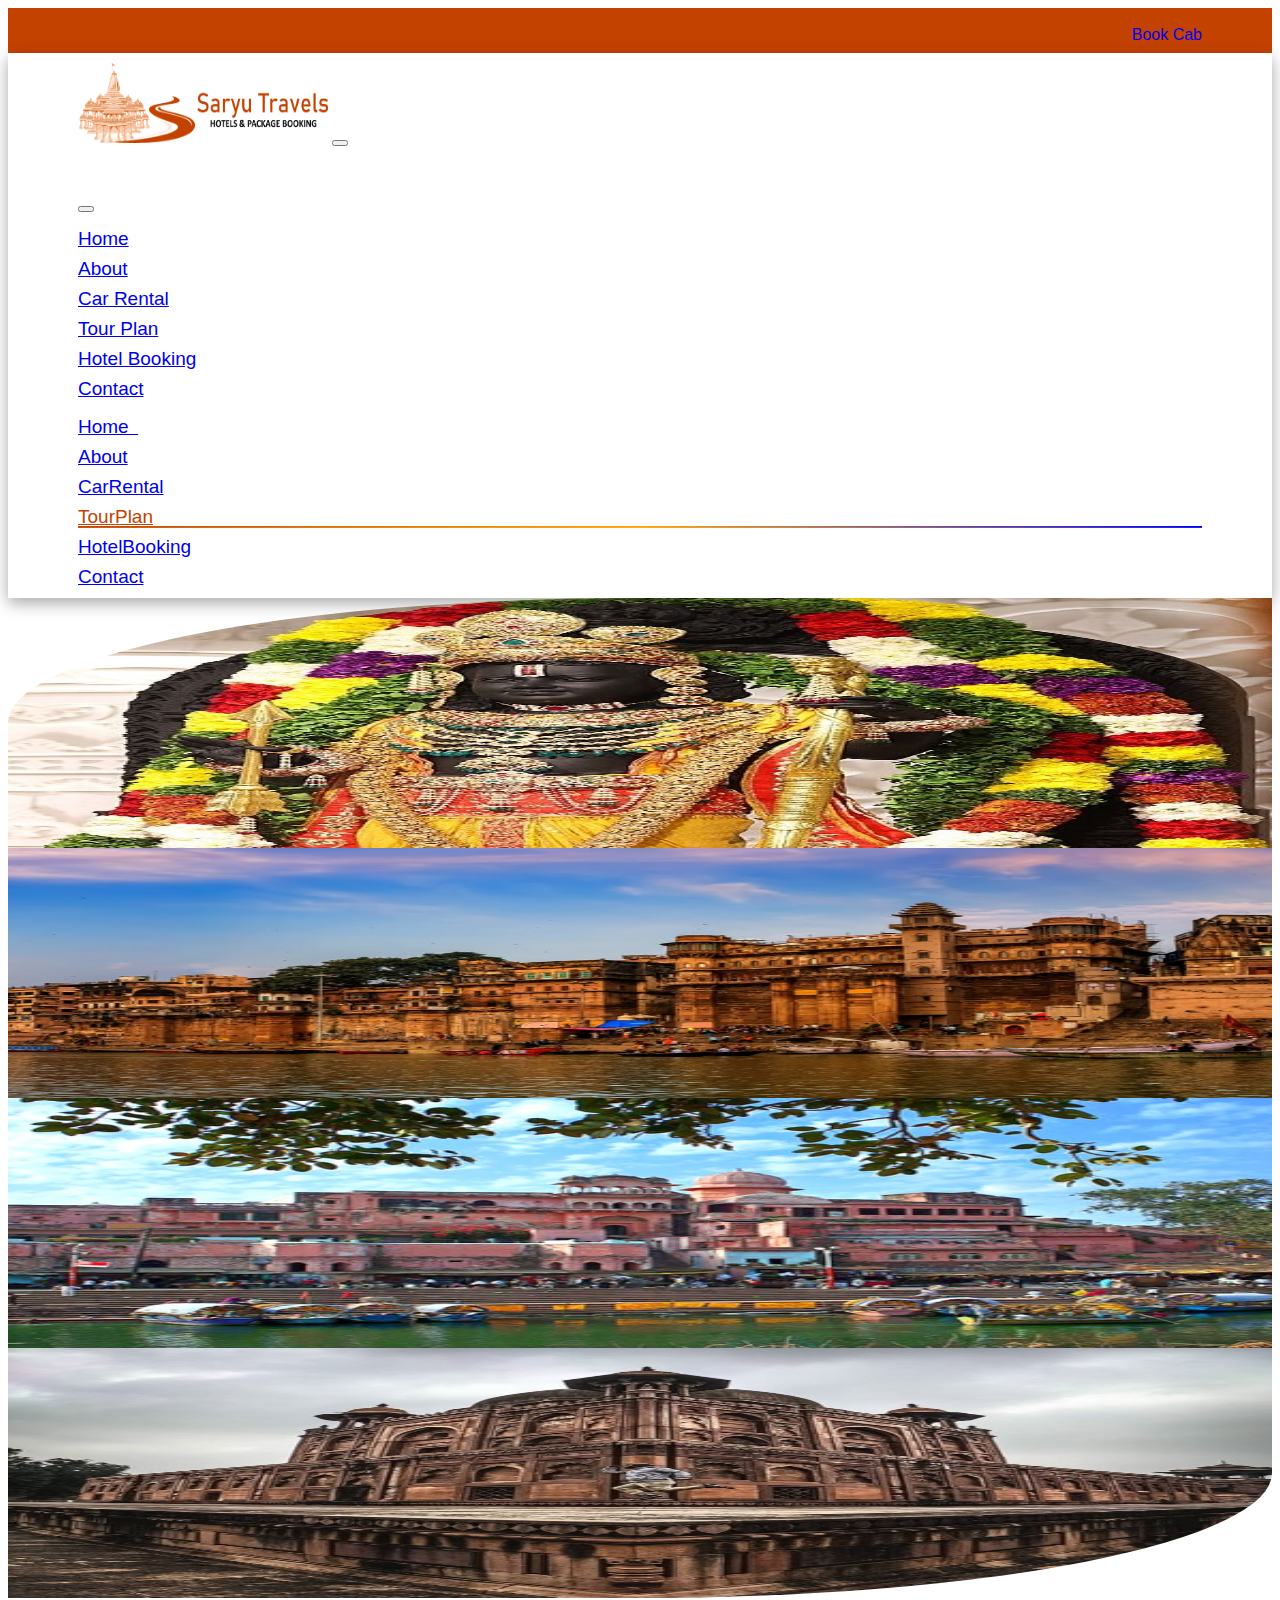
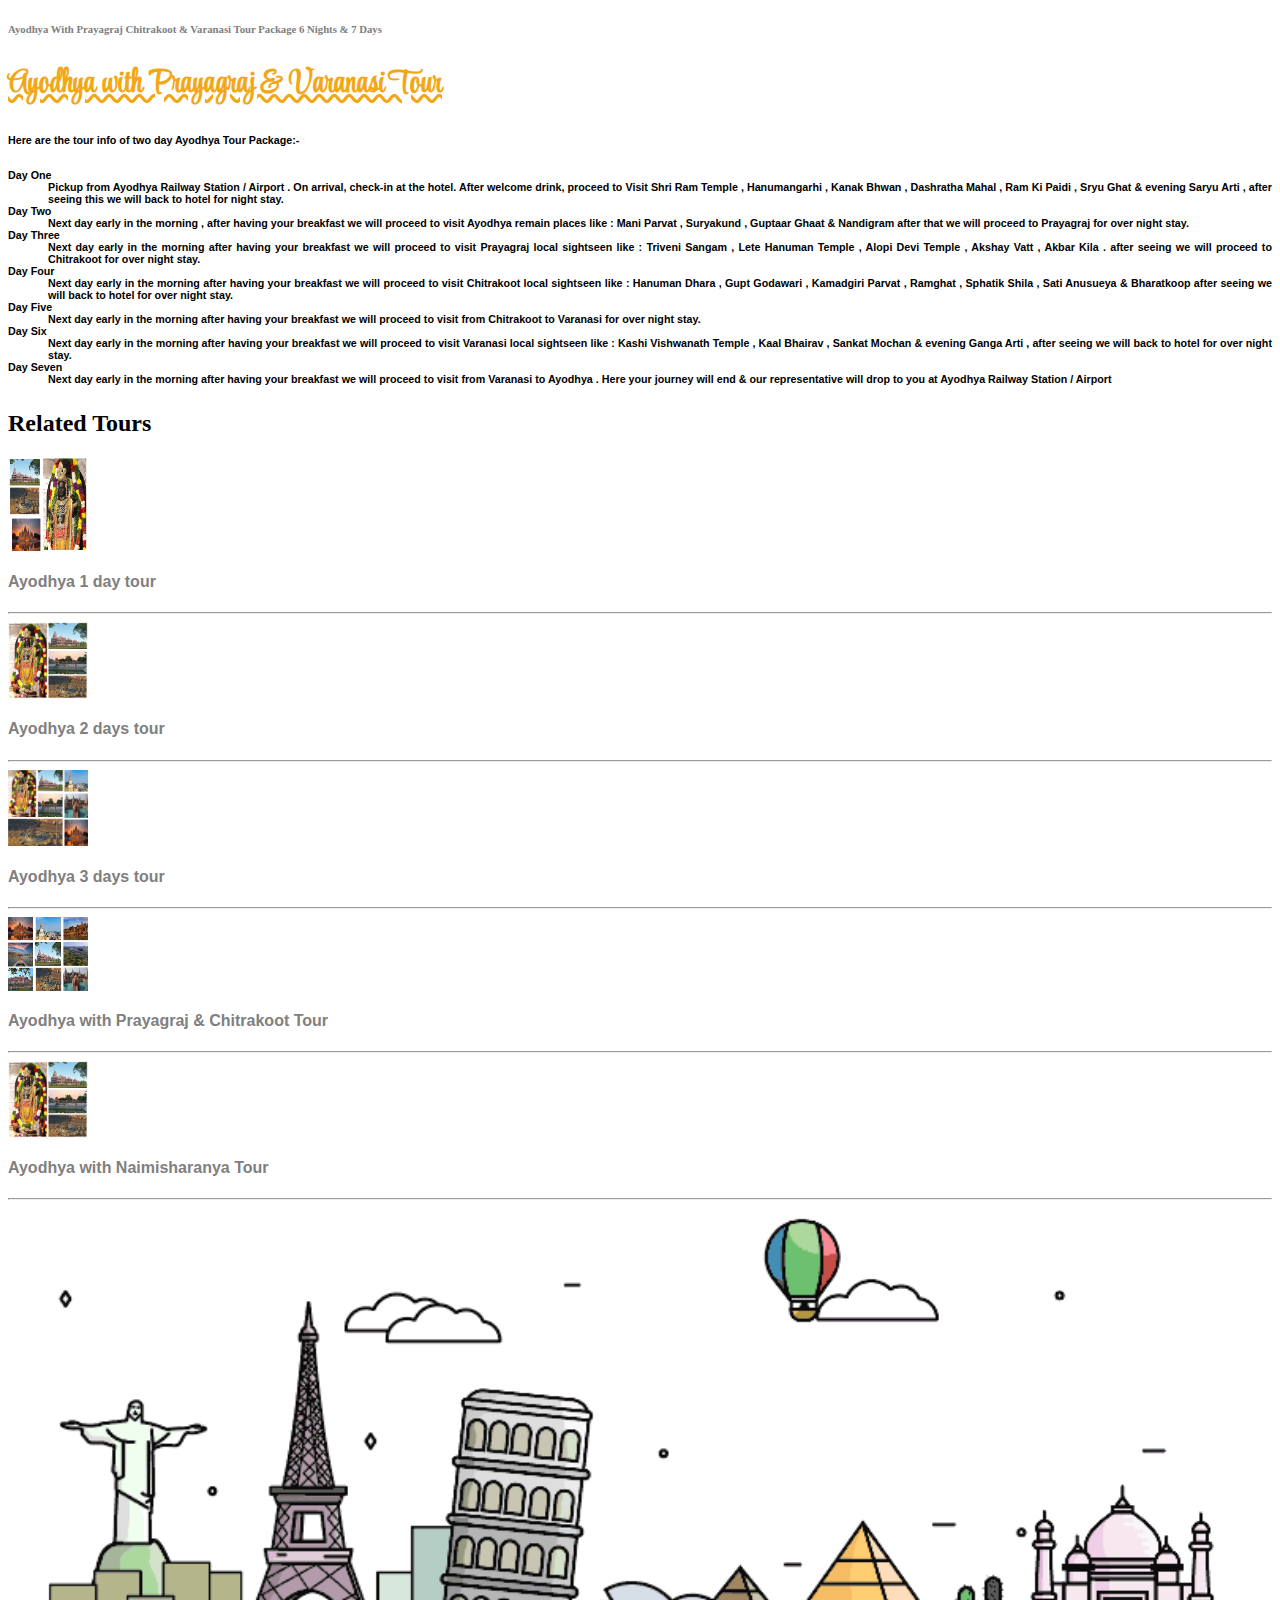
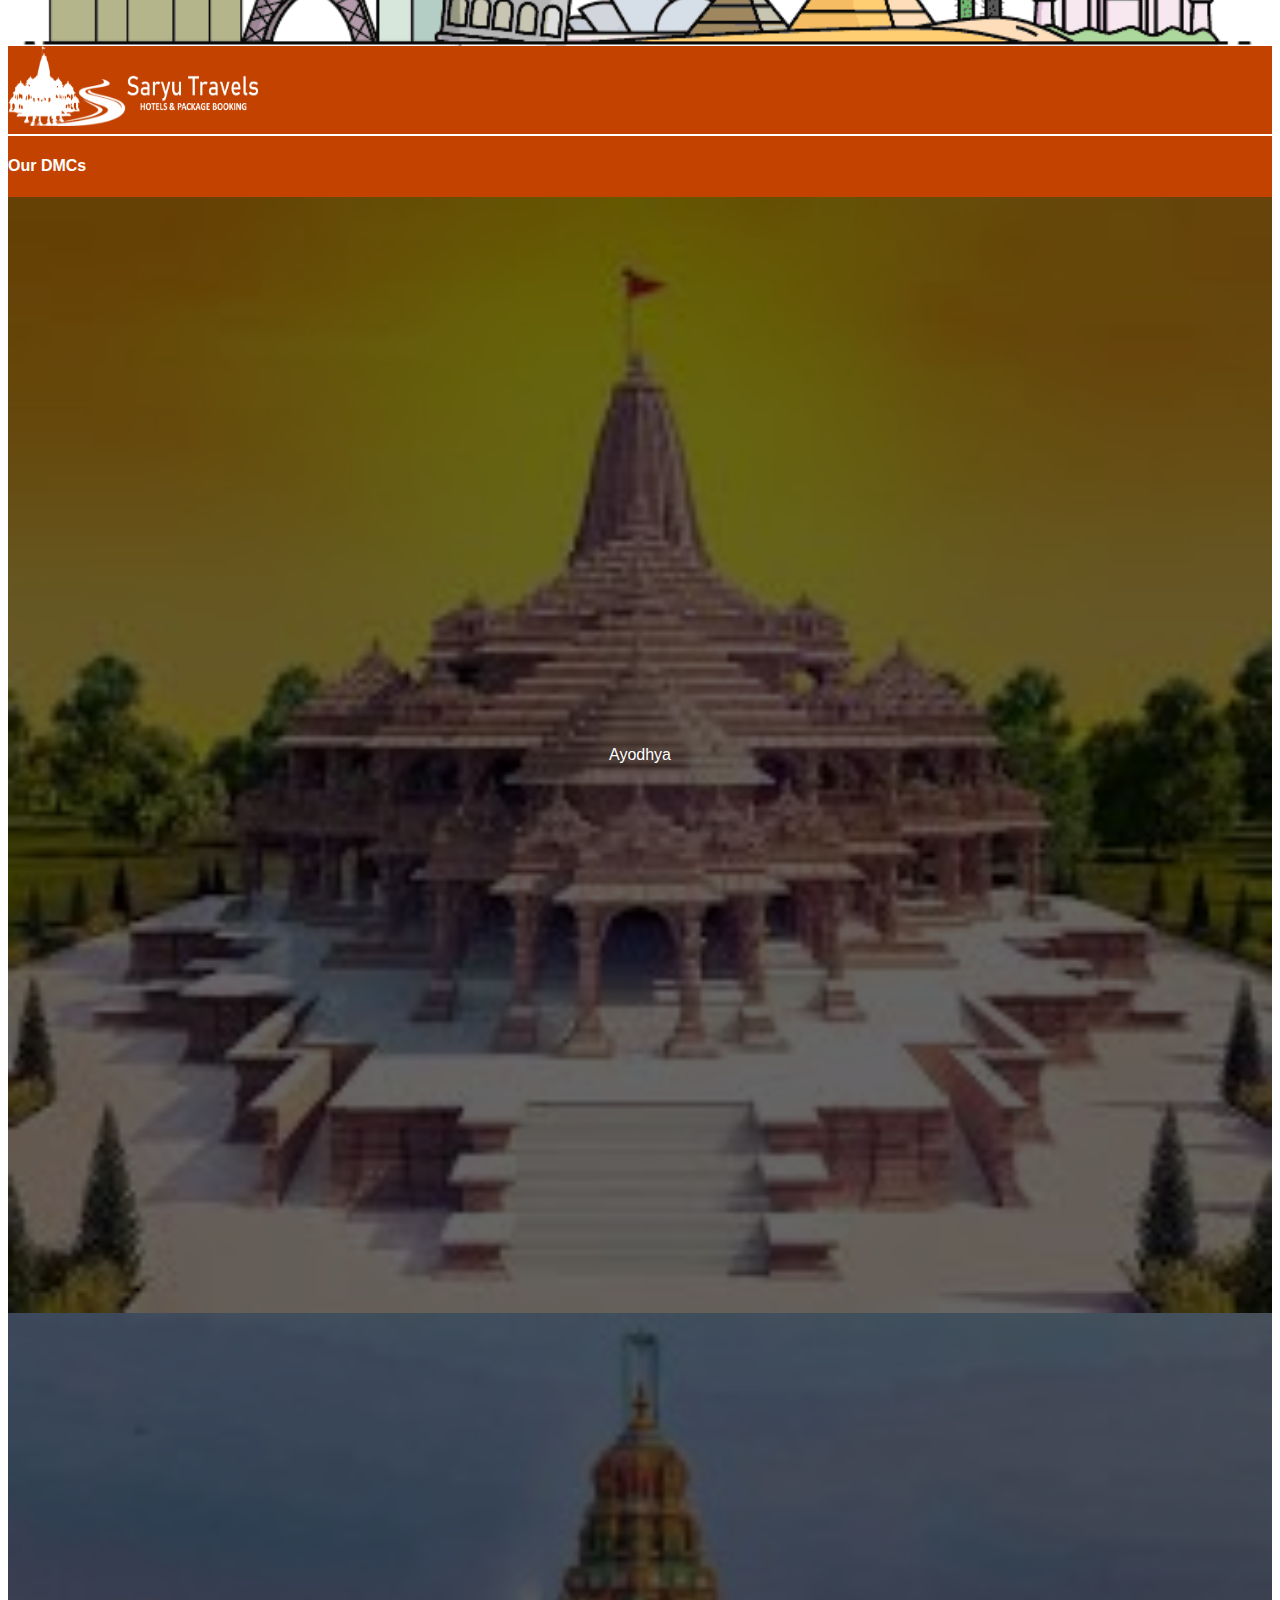
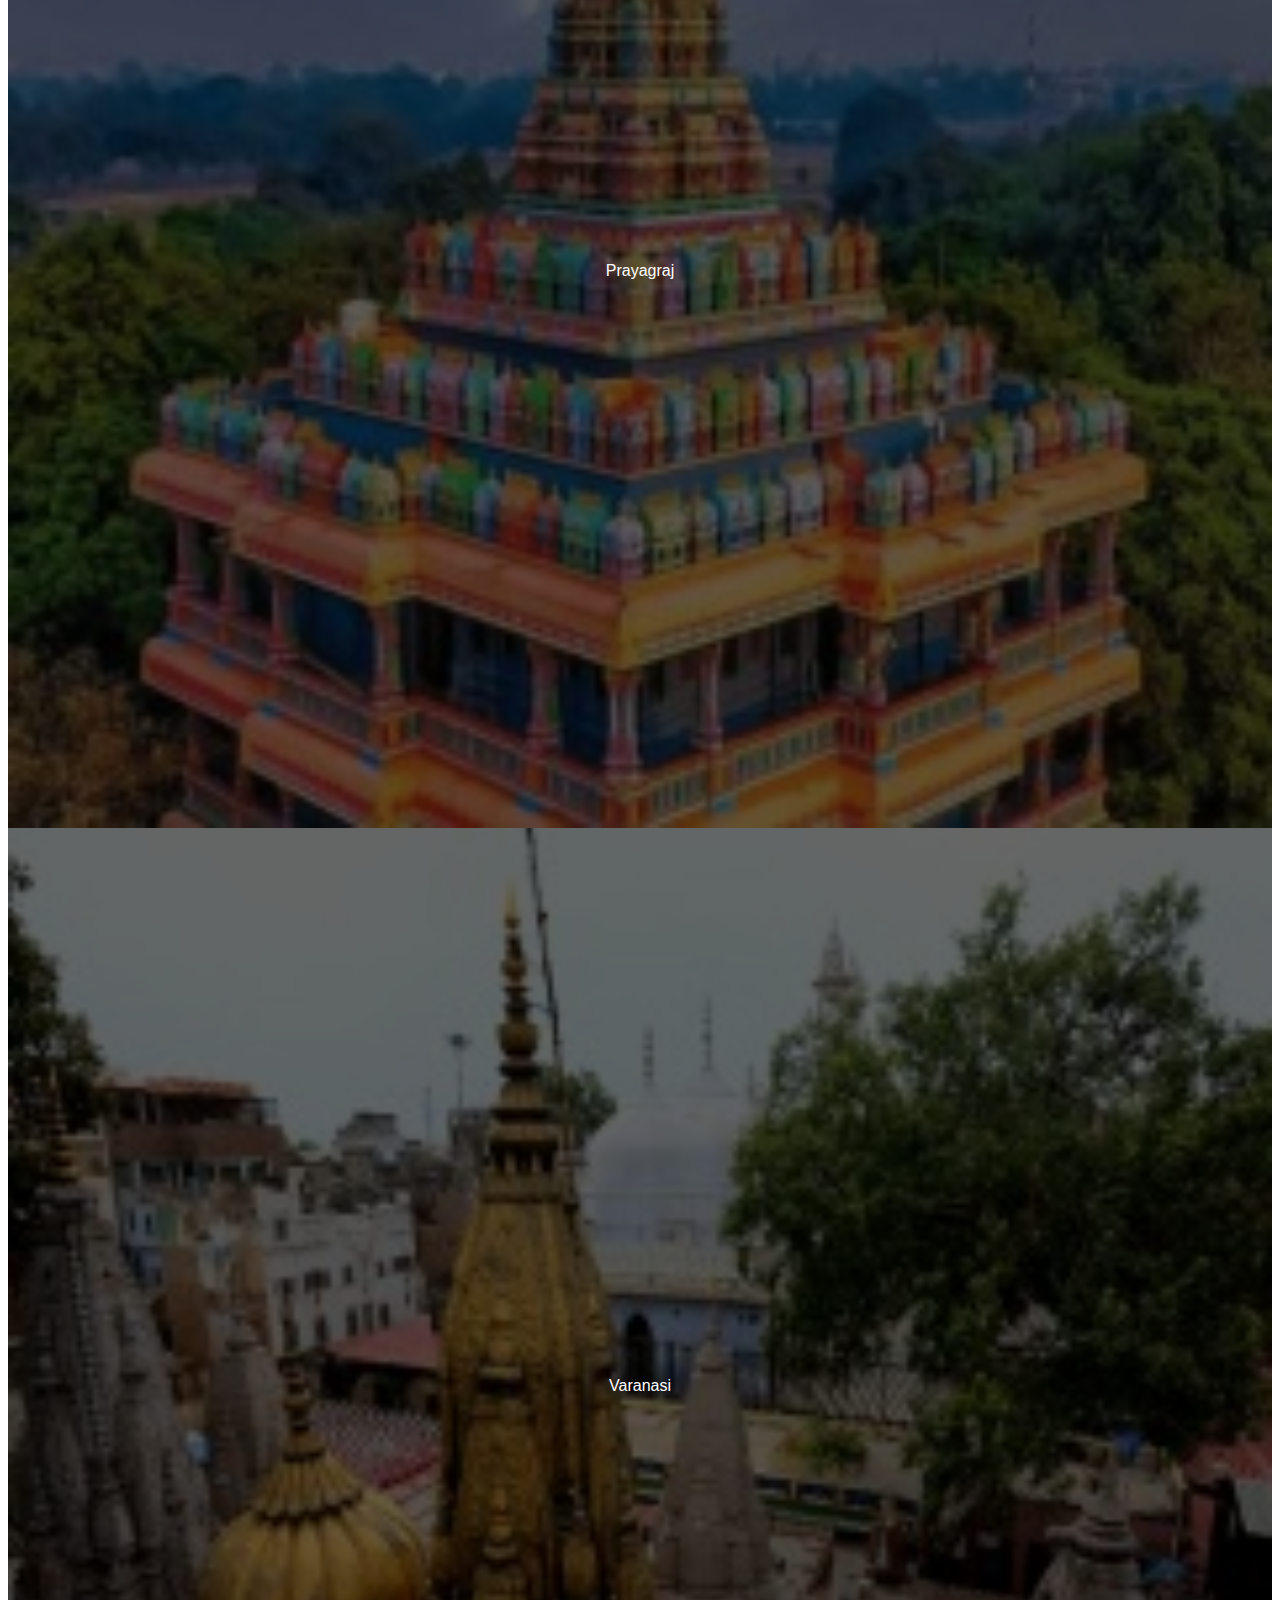
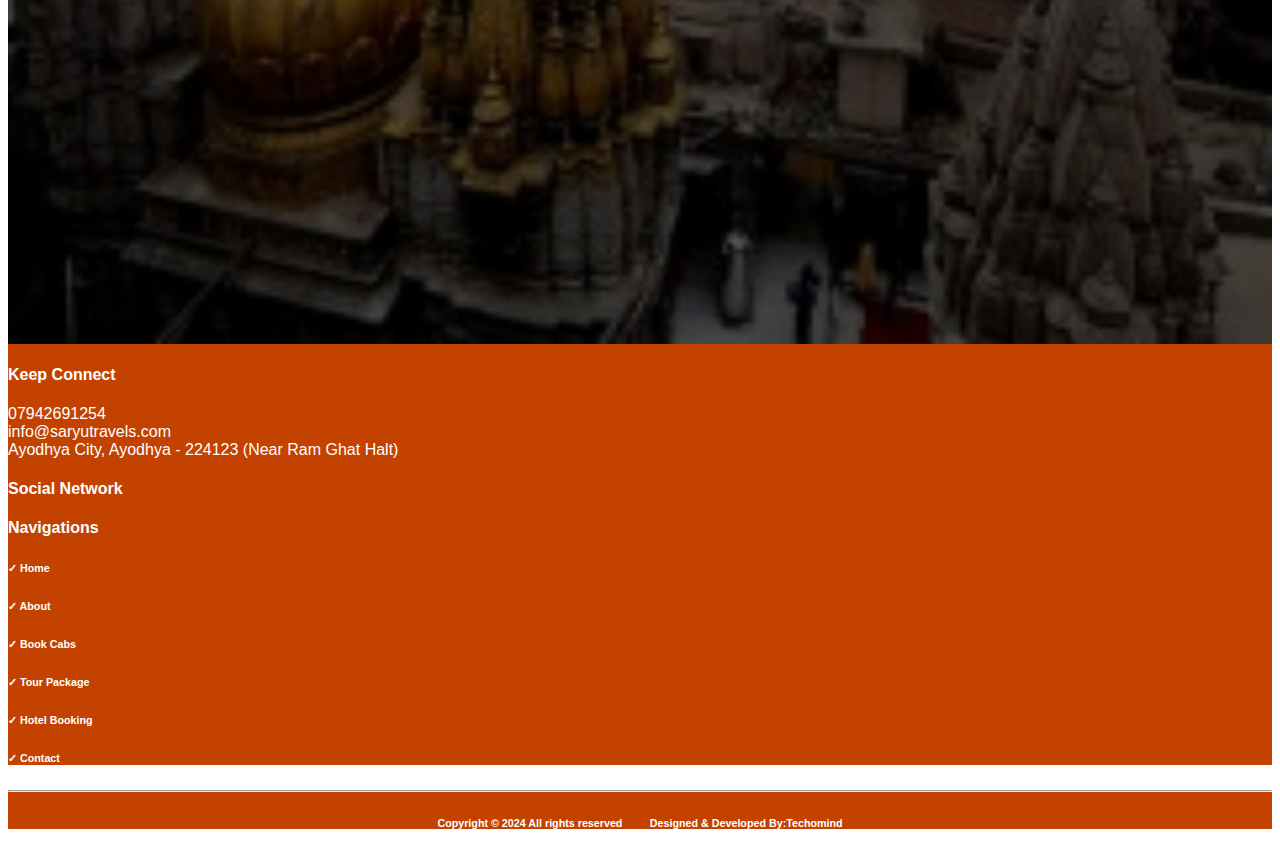
<file: tour6.html>
<html>
	<head>
		<!--cdn for bootstrap css-->
		<link href="https://cdn.jsdelivr.net/npm/bootstrap@5.0.2/dist/css/bootstrap.min.css" rel="stylesheet"
        integrity="sha384-EVSTQN3/azprG1Anm3QDgpJLIm9Nao0Yz1ztcQTwFspd3yD65VohhpuuCOmLASjC" crossorigin="anonymous"/>
		<!---cdn for font awesome-->
		<link rel="stylesheet" href="https://cdnjs.cloudflare.com/ajax/libs/font-awesome/6.4.2/css/all.min.css"
        integrity="sha512-z3gLpd7yknf1YoNbCzqRKc4qyor8gaKU1qmn+CShxbuBusANI9QpRohGBreCFkKxLhei6S9CQXFEbbKuqLg0DA=="
        crossorigin="anonymous" referrerpolicy="no-referrer" />
		<!--external css-->
		<link href="Style.css" rel="stylesheet"/>
		
		<!--bootstrap js cdn--->
		<script src="https://cdn.jsdelivr.net/npm/bootstrap@5.0.2/dist/js/bootstrap.bundle.min.js"
        integrity="sha384-MrcW6ZMFYlzcLA8Nl+NtUVF0sA7MsXsP1UyJoMp4YLEuNSfAP+JcXn/tWtIaxVXM"
        crossorigin="anonymous"></script>
		
        <script type='text/javascript' src='https://stackpath.bootstrapcdn.com/bootstrap/5.0.0-alpha1/js/bootstrap.min.js'></script>
		<!--google font link-->
		<link href='https://fonts.googleapis.com/css?family=Style Script' rel='stylesheet'>
		<!--meta link--->
		<meta charset="UTF-8">
		<meta name="viewport" content="width=device-width, initial-scale=1.0">
	</head>
	<body>
		<!--preloader-->
		<div id="preloader"></div>
		<!--end preloader-->
		
			<!--div for top to up button-->
<button onclick="topFunction()" id="myScrollToTopBtn" title="Go to top"><i class="fa-solid fa-arrows-up-to-line"></i></button>
<!---end of top to up button--->

	<!--upper header-->
<div class='container-fluid'>
	<div class='row UpperHeader'>
		<div class='col-7'>
			<a href='tel:07942691254' class="fa-solid fa-phone Footerlink mt-2"></a>&ensp;
			<a href='mailto:info@saryutravels.com' class="fa-solid fa-envelope Footerlink"></a>&ensp;
			<a href='#' class="fa-brands fa-whatsapp Footerlink"></a>&ensp;
			<a href='#' class="fa-brands fa-facebook Footerlink mt-3"></a>&ensp;
		<a href='#' class="fa-brands fa-instagram Footerlink"></a>
			</div>
		<div class='col-5'>
			<a href='Cab.html'><div class='btn btn-light mt-1' style='float:right;'><i class="fa-solid fa-thumbs-up"></i> Book Cab</div></a>
			</div>
		</div>
	</div>
<!--end of upper header-->

	<!--- header-->
		<div class="container-fluid sticky-top">
					<!--navbar-->
		<div class="row">
			<div class=""  style="padding:0 !important">
				<nav class="navbar navbar-expand-lg navbar-light" style="background:white;box-shadow: rgba(0, 0, 0, 0.35) 0px 5px 15px;">
						<img src="Images/logo.png" class="LogoImg"/>
						<!-- Offcanvas toggle button (visible on all screen sizes) -->
						<button class="navbar-toggler" type="button" data-bs-toggle="offcanvas" data-bs-target="#offcanvasExample"
							aria-controls="offcanvasExample">
							<div class="burger" id="burger">
								<div class="line1"></div>
								<div class="line2"></div>
								<div class="line3"></div>
							</div>
						</button>
		
		<!-- Navbar items -->
						<div class="offcanvas offcanvas-start" tabindex="-1" id="offcanvasExample" aria-labelledby="offcanvasExampleLabel">
							<div class="offcanvas-header">
								<h5 class="offcanvas-title" id="offcanvasExampleLabel">Menu</h5>
								<button type="button" class="btn-close text-reset" data-bs-dismiss="offcanvas" aria-label="Close"></button>
							</div>
							<div class="offcanvas-body">
								<ul class="navbar-nav">
									<li class="nav-item">
										<a class="nav-link active" aria-current="page" href="index.html">Home</a>
									</li>
									<li class="nav-item">
										<a class="nav-link active" href="About.html">About</a>
									</li>
									<li class="nav-item">
										<a class="nav-link active" href="Cab.html">Car Rental</a>
									</li>
									<li class="nav-item">
										<a class="nav-link active" href="Tour.html">Tour Plan</a>
									</li>
										<li class="nav-item">
										<a class="nav-link active" href="Hotel.html">Hotel Booking</a>
									</li>
										<li class="nav-item">
										<a class="nav-link active" href="Contact.html">Contact</a>
									</li>
								</ul>
							</div>
						</div>
		<div class='MenuGap'></div>
						<!-- Navbar items (visible on larger screens) -->
						<div class="collapse navbar-collapse" id="navbarNav">
							<ul class="navbar-nav">
									<li class="nav-item">
										<a class="nav-link active" aria-current="page" href="index.html">Home&ensp;</a>
									</li>
									
									<li class="nav-item">
										<a class="nav-link active" href="About.html">About</a>
									</li>
									<li class="nav-item">
										<a class="nav-link active" href="Cab.html">CarRental</a>
									</li>
									<li class="nav-item   selectedmenu">
										<a class="nav-link active" href="Tour.html">TourPlan</a>
									</li>
										<li class="nav-item">
										<a class="nav-link active" href="Hotel.html">HotelBooking</a>
									</li>
										<li class="nav-item">
										<a class="nav-link active" href="Contact.html">Contact</a>
									</li>
								</ul>
						</div>
				</nav>
			</div>
		</div>
		</div>
		<!--end of navbar-->

<!--div for first row--->
<div class='container'>
	<div class="row mt-5">
		<div class="col-md-7 col-sm-12">
			<!--div for discription-->
			<div class="row">
				<div class="col-6">
					<img src="Images/Slider6.jpg" style="border-radius:50% 0px 0px 0px;width:100%;height:250px;"/>
					</div>
				<div class="col-6">
					<img src="Images/tour9.jpg" style="width:100%;height:250px;"/>
					</div>
				</div>
				<div class="row mt-4">
				<div class="col-6">
					<img src="Images/tour12.jpg" style="width:100%;height:250px;"/>
					</div>
				<div class="col-6">
					<img src="Images/tour11.jpg" style="border-radius:0px 0px 50% 0px;width:100%;height:250px;"/>
					</div>
				</div>
				
				<div class='row mt-5'>
					<div class='col-sm-12'>
					<h6 style="color:grey; font-family: cursive;">Ayodhya With Prayagraj Chitrakoot & Varanasi Tour Package 6 Nights & 7 Days
					</h6>
						<h1 style="font-family:Style Script;font-weight:bold;color:#F2A717;text-decoration: #F2A717 wavy underline;">Ayodhya with Prayagraj & Varanasi Tour</h1>
							
						<h6 class="mt-3" style="text-align:justify;">
Here are the tour info of two day Ayodhya Tour Package:- <br><br>
<dl>
	<dt>Day One</dt>
	<dd>Pickup from Ayodhya Railway Station / Airport . On arrival, check-in at the hotel. After welcome drink, proceed to Visit Shri Ram Temple , Hanumangarhi , Kanak Bhwan , Dashratha Mahal , Ram Ki Paidi , Sryu Ghat & evening Saryu Arti , after seeing this we will back to hotel for night stay.</dd>
	<dt>Day Two</dt>
	<dd>Next day early in the morning , after having your breakfast we will proceed to visit Ayodhya remain places like : Mani Parvat , Suryakund , Guptaar Ghaat & Nandigram after that we will proceed to Prayagraj for over night stay.</dd>
	<dt>Day Three</dt>
	<dd>Next day early in the morning after having your breakfast we will proceed to visit Prayagraj local sightseen like : Triveni Sangam , Lete Hanuman Temple , Alopi Devi Temple , Akshay Vatt , Akbar Kila . after seeing we will proceed to Chitrakoot for over night stay.</dd>
	<dt>Day Four</dt>
	<dd>Next day early in the morning after having your breakfast we will proceed to visit Chitrakoot local sightseen like : Hanuman Dhara , Gupt Godawari , Kamadgiri Parvat , Ramghat , Sphatik Shila , Sati Anusueya & Bharatkoop after seeing we will back to hotel for over night stay.</dd>
	<dt>Day Five</dt>
	<dd>Next day early in the morning after having your breakfast we will proceed to visit from Chitrakoot to Varanasi for over night stay.</dd>
	<dt>Day Six</dt>
	<dd>Next day early in the morning after having your breakfast we will proceed to visit Varanasi local sightseen like : Kashi Vishwanath Temple , Kaal Bhairav , Sankat Mochan & evening Ganga Arti , after seeing we will back to hotel for over night stay.</dd>
	<dt>Day Seven</dt>
	<dd>Next day early in the morning after having your breakfast we will proceed to visit from Varanasi to Ayodhya . Here your journey will end & our representative will drop to you at Ayodhya Railway Station / Airport</dd>
	
	</dl>
</h6>
						</div>
					</div>
			<!--end of div for discription-->
			</div>
		<div class="col-md-1 col-sm-12"></div>
		<div class="col-md-4 col-sm-12">
				<h2 style="color:black; font-family: cursive;">Related Tours
					</h2>
					<a href="tour1.html" class="RelatedTourLink">
					<div class="row mt-5">
						<div class="col-4">
							<img src="Images/tour3.png" style="width:80px;"/>
							</div>
						<div class="col-8">
							<h4>Ayodhya 1 day tour</h4>
							</div>
						</div></a><hr>
				<a href="tour2.html" class="RelatedTourLink">
					<div class="row mt-5">
						<div class="col-4">
							<img src="Images/tour1.png" style="width:80px;"/>
							</div>
						<div class="col-8">
							<h4 class="mt-3">Ayodhya 2 days tour</h4>
							</div>
						</div></a><hr>
						<a href="tour3.html" class="RelatedTourLink">
					<div class="row mt-5">
						<div class="col-4">
							<img src="Images/tour2.png" style="width:80px;"/>
							</div>
						<div class="col-8">
							<h4 class="mt-3">Ayodhya 3 days tour</h4>
							</div>
						</div></a><hr>
						
						<a href="tour4.html" class="RelatedTourLink">
					<div class="row mt-5">
						<div class="col-4">
							<img src="Images/tour4.png" style="width:80px;"/>
							</div>
						<div class="col-8">
							<h4>Ayodhya with Prayagraj & Chitrakoot Tour</h4>
							</div>
						</div></a><hr>
						<a href="tour5.html" class="RelatedTourLink">
					<div class="row mt-5">
						<div class="col-4">
							<img src="Images/tour1.png" style="width:80px;"/>
							</div>
						<div class="col-8">
							<h4>Ayodhya with Naimisharanya Tour</h4>
							</div>
						</div></a><hr>
			</div>
		</div>
	</div>
<!--end of div for first row--->

<!--div upper image-->
<div class='container-fluid'>
	<div class="row">
		<div class="col-sm-12">
			<img src="Images/travel.gif" style="width:100%;"/>
			</div>
		</div>
<!--end of div upper image-->

<!--div for footer-->
	<div class="row" style="background-color:#C44200;">
		<div class="p-5 col-lg-4">
			<img src="Images/logo1.png" class="LogoImg"/>
			<hr style="border:1px solid white;">
		<h4 style="color:white;" class='mt-4'>Our DMCs</h4>
			<!--first row for distination--->
	<div class="row">
				<div class="col-4">
						<div class="FooterContainer mt-4">
  <img src="Images/footer1.jpg" style="width:100%;" alt="Avatar" class="FooterImage">
  <div class="FooterOverlay">
    <div class="FooterText">Ayodhya</div>
  </div>
</div>
						</div>
		<div class="col-4">
						<div class="FooterContainer mt-4">
  <img src="Images/footer10.jpg" alt="Avatar" class="FooterImage" style="width:100%;">
  <div class="FooterOverlay">
    <div class="FooterText">Prayagraj</div>
  </div>
</div>
					</div>
				<div class="col-4">
						<div class="FooterContainer mt-4">
		<img src="Images/footer3.jpg" style='width:100%;' alt="Avatar" class="FooterImage">
  <div class="FooterOverlay">
    <div class="FooterText">Varanasi</div>
  </div>
</div>
					</div>
				</div>
				
			</div>
			<div class="p-5 col-lg-4">
			
			<h4 style="color:white;" class="mb-4 mt-4">Keep Connect</h4>
					
						<a href="tel:07942691254" class="Footerlink">
							<span style="color:white;">
								<i class="fa-solid fa-phone"></i>
								07942691254</span><br>
						</a>
						<a href="mailto:info@saryutravels.com" class="Footerlink"><span>
						<i class="fa-solid fa-envelope"></i>
							info@saryutravels.com
						</span></br></a>
						<a href="About.html" style="text-align:justify;" class="Footerlink"><span>
						<i class="fa-solid fa-location-dot"></i>
							Ayodhya City, Ayodhya - 224123 (Near Ram Ghat Halt)
						</span><br></a>
						<h4 style="color:white;" class="mb-4 mt-4">Social Network</h4>
				<i class="fa-brands fa-2x fa-instagram"></i>
						<i class="fa-brands ms-2 fa-2x fa-whatsapp"></i>
						<i class="fa-brands ms-2 fa-2x fa-facebook"></i>
						<a href="https://www.justdial.com/Ayodhya/Saryu-Travel-Agency-Near-Ram-Ghat-Halt-Ayodhya-City/9999P5278-5278-220405124323-B3T6_BZDET" target='_blank' style='color:#212529;'>
						<i class="fa-solid ms-2 fa-2x fa-j"></i>
			<i class="fa-solid fa-2x fa-d"></i></a>
						<i class="fa-solid  ms-2 fa-2x fa-envelope-circle-check"></i>
			</div>
			
			<div class="p-5 col-lg-4">
			
						<h4 style="color:white;" class="mb-4 mt-4">Navigations</h4>
						
						
							<a  class="Footerlink" href="index.html">
						<h6 class="mt-4">&check; Home</h6>
					</a>
					<a  class="Footerlink"  href="About.html">
						<h6>&check; About</h6>
					</a>
					<a class="Footerlink" href="Cab.html"> 
						<h6>&check; Book Cabs</h6>
					</a>
					<a class="Footerlink" href="Tour.html"> 
						<h6>&check; Tour Package</h6>
					</a>
					<a class="Footerlink" href="Hotel.html"> 
						<h6>&check; Hotel Booking</h6>
					</a>
					<a class="Footerlink" href="Contact.html"> 
						<h6>&check; Contact</h6>
					</a>
			</div>
			
		</div>
		<div class="row px-5" style="background-color:#C44200;">
		<hr>
		<div class="col-md-12 col-sm-12">
		<h6 style="color:white;text-align:center;">Copyright © 2024 All rights reserved &ensp;&ensp; &ensp;&ensp;Designed & Developed By:<a style="text-decoration:none;color:white;" href="https://www.techomind.com/" target='_blank'>Techomind</a></h6>
		</div>
		
		</div>
		</div>
		
	</div>
<!--end div for footer-->	

	  <!--Js File-->
      <script src="Script.js"></script>
</body>
</html>
</file>
<file: Style.css>
* {
    font-family: barlow, sans-serif;
	}

.navbar {
    background-color: #333;
    color: #fff;
    padding: 10px 70px;
}

.navbar-container {
    display: flex;
    justify-content: space-between;
    align-items: center;
}

.brand {
    font-size: 24px;
}

.nav-link {
    list-style: none;
    display: flex;
	font-size: 19px;
    font-weight: 500;
    font-family: sans-serif;

}

.navbar-nav {
    display: flex;
    flex-direction: column;
    padding-left: 0;
    margin-bottom: 0;
    gap: 8px;
    list-style: none;
}

.nav-link li {
    margin-right: 20px;
}

.nav-links a {
    text-decoration: none;
    color: #fff;
}

.burger {
    display: none;
    flex-direction: column;
    cursor: pointer;
}

.line1, .line2, .line3 {
    width: 20px;
    height: 3px;
    background-color: black;
    margin: 3px;
    transition: all 0.3s ease;
}

.selectedmenu .nav-link{
		  background: 
    linear-gradient(to right, #C44200, orange),
    linear-gradient(to right, #C44200, orange, blue);
  background-size: 100% 0.1em, 0 0.1em;
  background-position: 100% 100%, 0 100%;
  background-repeat: no-repeat;
  transition: background-size 400ms;
  background-size: 0 0.1em, 100% 0.1em;
  color:#C44200 !important;
}
.sticky-top {
    z-index: 1030; /* Bootstrap's default z-index for sticky elements */
}

/*gap between logo and menu*/
.MenuGap
{
	width:600px;
}

/*css for upper header*/

.UpperHeader
{
background:#C44200;
height:45px;
padding:0px 70px;
}

/* Media query for mobile */
@media screen and (max-width: 991px) {
    .nav-links {
    list-style: none;
    display: flex;
    flex-direction: column;
    position: absolute;
    top: 58px;
    left: -100%; /* Initially off-screen to the left */
    width:50%;
    padding: 20px;
    box-sizing: border-box;
    transition: left 0.5s ease-in-out; /* Add transition */
}

.nav-links.active {
    left: 0; /* Slide into view */
}

    .burger {
        display: flex;
    }

    .line1.rotate-down {
        transform: translateY(8px) rotate(-45deg);
    }

    .line2.fade-out {
        opacity: 0;
    }

    .line3.rotate-up {
        transform: translateY(-8px) rotate(45deg);
    }
}

/*css for footer image of destination*/

.FooterContainer {
  position: relative;
}

.FooterImage {
  display: block;
  height: auto;
  
}

.FooterOverlay {
  position: absolute;
  top: 0;
  bottom: 0;
  left: 0;
  right: 0;
  background-color:#0009;
  cursor:pointer;
}



.FooterText {
  color: white;
  position: absolute;
  top: 50%;
  left: 50%;
  -webkit-transform: translate(-50%, -50%);
  -ms-transform: translate(-50%, -50%);
  transform: translate(-50%, -50%);
  text-align: center;
}
/*css for header*/

@media(max-width:670PX)
{
.MenuDiv
{
display:none;
}

}

/*Css for foter link*/

.Footerlink
{
text-decoration:none;
color:white;
}
.Footerlink:hover
{
color:white;
}

/*css for Car Card*/

.CarCard
{
	width:100%;
	border:none;
	background-color:#FFFDE6;
}

/*css for Cab page cab Card*/

.CabCard
{
	width:100%;
	border:none;
	box-shadow: rgba(50, 50, 93, 0.25) 0px 13px 27px -5px, rgba(0, 0, 0, 0.3) 0px 8px 16px -8px;
	margin-top:30px;
}

/*css for Visit Card on Langing Page*/

.VisitCard
{
	width:100%;
	border:none;
	background-color:;
	box-shadow: rgba(0, 0, 0, 0.35) 0px 5px 15px;
}

/*css for tour page image */
.VisitCard img
{
	height:300px;
	width:100%;
}

/*css for tour page anchor tag */
.VisitCard a
{
	text-decoration:none;
	color:black;
	cursor:pointer;
}
/*css for related tour anchor link*/
.RelatedTourLink
{
text-decoration:none;
color:grey;
}

/*css for disappear the hotel booking image*/
@media(max-width:769px)
{
.HotelBookDiv
{
display:none;	
}
}
/*css for hotel booking button*/

.BtnHotelBook
{
background-color:#F2A717;
color:white;
}

/*css for cab btn*/
   
   .CabBtn { 
	   display: flex;
  align-items: center;
  justify-content: center;
  
}

.BtnContent {
  border: 0;
  border-radius: 10px;
  background: #F2A717;
  text-transform: uppercase;
  color: white;
  font-size: 16px;
  font-weight: bold;
  padding: 15px 30px;
  outline: none;
  position: relative;
  transition: border-radius 3s;
  -webkit-transition: border-radius 3s;
}

.BtnContent:hover {
   border-bottom-right-radius: 50px;
   border-top-left-radius: 50px;
   border-bottom-left-radius: 10px;
   border-top-right-radius: 10px;
   cursor:pointer;
}

   .LeftCabBtn { 
	   display: flex;
  
}

.LeftBtnContent {
  border: 0;
  border-radius: 10px;
  background: #F2A717;
  text-transform: uppercase;
  color: white;
  font-size: 16px;
  font-weight: bold;
  padding: 15px 30px;
  outline: none;
  position: relative;
  transition: border-radius 3s;
  -webkit-transition: border-radius 3s;
}

.LeftBtnContent:hover {
   border-bottom-right-radius: 50px;
   border-top-left-radius: 50px;
   border-bottom-left-radius: 10px;
   border-top-right-radius: 10px;
   cursor:pointer;
}

/***css for scroll to top**/
 
  #myScrollToTopBtn {
  display: none;  /*Hidden by default */
  position: fixed; /* Fixed/sticky position */
  bottom: 20px; /* Place the button at the bottom of the page */
  right: 30px; /* Place the button 30px from the right */
  z-index: 99; /* Make sure it does not overlap */
  border: none; /* Remove borders */
  outline: none; /* Remove outline */
  background-color: white; /* Set a background color */
  color: #F2A717; /* Text color */
  cursor: pointer; /* Add a mouse pointer on hover */
  padding: 15px; /* Some padding */
  border-radius: 10px; /* Rounded corners */
  border-radius:50%;
  font-size:20px;
 box-shadow: rgba(0, 0, 0, 0.25) 0px 54px 55px, rgba(0, 0, 0, 0.12) 0px -12px 30px, rgba(0, 0, 0, 0.12) 0px 4px 6px, rgba(0, 0, 0, 0.17) 0px 12px 13px, rgba(0, 0, 0, 0.09) 0px -3px 5px;
}



/*CSS for preloader*/
#preloader
{
background:white url(Images/preloaderimg.gif) no-repeat center center;
background-size:10%;
height:100vh;
width:100%;
position:fixed;
z-index:100;
}
 /*css for logo img*/
 .LogoImg
 {
  height:80px;
  width:250px;
 }
 /*css for  Index About Image*/
 
 .IndexAboutImage
 {
 margin-top:540px;
 }
 
/*scss for carousel*/

@import url('https://fonts.googleapis.com/css?family=Heebo:800');


.parent {
	width: 100%;
	height: 500px;
	margin: auto auto;
	overflow: hidden;
	position: absolute;
}

svg {
	position: absolute;
	z-index: 1;
	width: 100%;
	height: 500px;
}

.left,.right {
	position: absolute;
	z-index: 50;
	width: 40px;
	overflow: hidden;
	height: 40px;
	border: none;
	border-radius: 50%;
	background: #fff;
	cursor: pointer;
	-webkit-box-shadow: 0 0 88px 5px rgba(0, 0, 0, 0.75);
	-moz-box-shadow: 0 0 88px 5px rgba(0, 0, 0, 0.75);
	box-shadow: 0 0 88px 5px rgba(0, 0, 0, 0.75);
}

.left,.right:focus {
	outline-width: 0;
}

circle {
	stroke: #fff;
	fill: none;
	transition: 0.3s;
}

#svg1 circle {
	transition-timing-function: linear;
}

#svg2 circle {
	transition-timing-function: linear;
}

#Capa_1 {
	position: absolute;
	width: 16px;
	height: 16px;
	transform: translate(-7px, -8px);
}

#Capa_2 {
	position: absolute;
	width: 16px;
	height: 16px;
	transform: translate(-9px, -8px);
}

.right {
	margin-left: 22%;
	margin-top: 230px;
	border: 1px solid #849494;
	background-color: transparent;
	transition: .5s;
}

.right:hover {
	background-color: #fff;
}

.left {
	margin-left: 2%;
	margin-top: 230px;
	border: 1px solid #849494;
	background-color: transparent;
	transition: .5s;
}

.left:hover {
	background-color: #fff;
}

.circle1 {
	transition-delay: 0.05s;
}

.circle2 {
	transition-delay: 0.1s;
}

.circle3 {
	transition-delay: 0.15s;
}

.circle4 {
	transition-delay: 0.2s;
}

.circle5 {
	transition-delay: 0.25s;
}

.circle6 {
	transition-delay: 0.3s;
}

.circle7 {
	transition-delay: 0.35s;
}

.circle8 {
	transition-delay: 0.4s;
}

.circle9 {
	transition-delay: 0.45s;
}

.circle10 {
	transition-delay: 0.05s;
}

.circle11 {
	transition-delay: 0.1s;
}

.circle12 {
	transition-delay: 0.15s;
}

.circle13 {
	transition-delay: 0.2s;
}

.circle14 {
	transition-delay: 0.25s;
}

.circle15 {
	transition-delay: 0.3s;
}

.circle16 {
	transition-delay: 0.35s;
}

.circle17 {
	transition-delay: 0.4s;
}

.circle18 {
	transition-delay: 0.45s;
}

.slide1 {
	background-image: url('Images/Slider1.jpg');
	width:100%;
}

.slide2 {
	background-image: url('Images/Slider2.jpg');
}

.slide3 {
	background-image: url('Images/Slider3.jpg');
}

.slide4 {
	background-image: url('Images/Slider4.jpg');
}
.slider {
	position: absolute;
	width: 400%;
	height: 100%;
	background: #000;
	display: inline-flex;
	overflow: hidden;
}

.slide1,
.slide2,
.slide3,
.slide4 {
	position: absolute;
	background-position: center;
	background-size: cover;
	color: #fff;
	font-size: 62px;
	padding-top: 138px;
	font-weight: 800;
	font-family: 'Heebo', sans-serif;
	text-align: center;
	width: 25%;
	height: 100%;
	z-index: 10;
	transition: 1.4s;
}

.tran {
	transform: scale(1.3);
}

.up1 {
	z-index: 20;
}

.up2 {
	z-index: 40;
}

.steap {
	stroke-width: 0;
}

.streak {
	stroke-width: 82px;
}

@media (max-width: 750px) {
	.parent {
	width: 100%;
	height: 400px;
}
.right,.left
{
margin-top:190px;	
}
 .IndexAboutImage
 {
 margin-top:450px;
 }
}
@media (max-width: 600px) {
	.parent {
	width: 100%;
	height: 350px;
}
.right,.left
{
margin-top:160px;	
}
 .IndexAboutImage
 {
 margin-top:340px;
 }
}
@media (max-width: 540px) {
	.parent {
	width: 100%;
	height: 300px;
}
.right,.left
{
margin-top:130px;	
}
}
@media (max-width: 430px) {
	.parent {
	width: 100%;
	height: 250px;
}
.right,.left
{
margin-top:110px;	
}
 .IndexAboutImage
 {
 margin-top:250px;
 }

.right
{
margin-left: 20%;	
}
}

@media (max-width: 991px) {
	 .navbar {
		 padding: 10px 50px;
}
.UpperHeader
{
padding: 0px 50px;	
}
}
@media (max-width: 588px) {
	 .navbar {
		 padding: 10px 30px;
}
.UpperHeader
{
padding: 0px 30px;	
}
}
@media (max-width: 430px) {
	 .navbar {
		 padding: 10px 7px;
}
.UpperHeader
{
padding: 0px 7px;	
}
}
</file>
